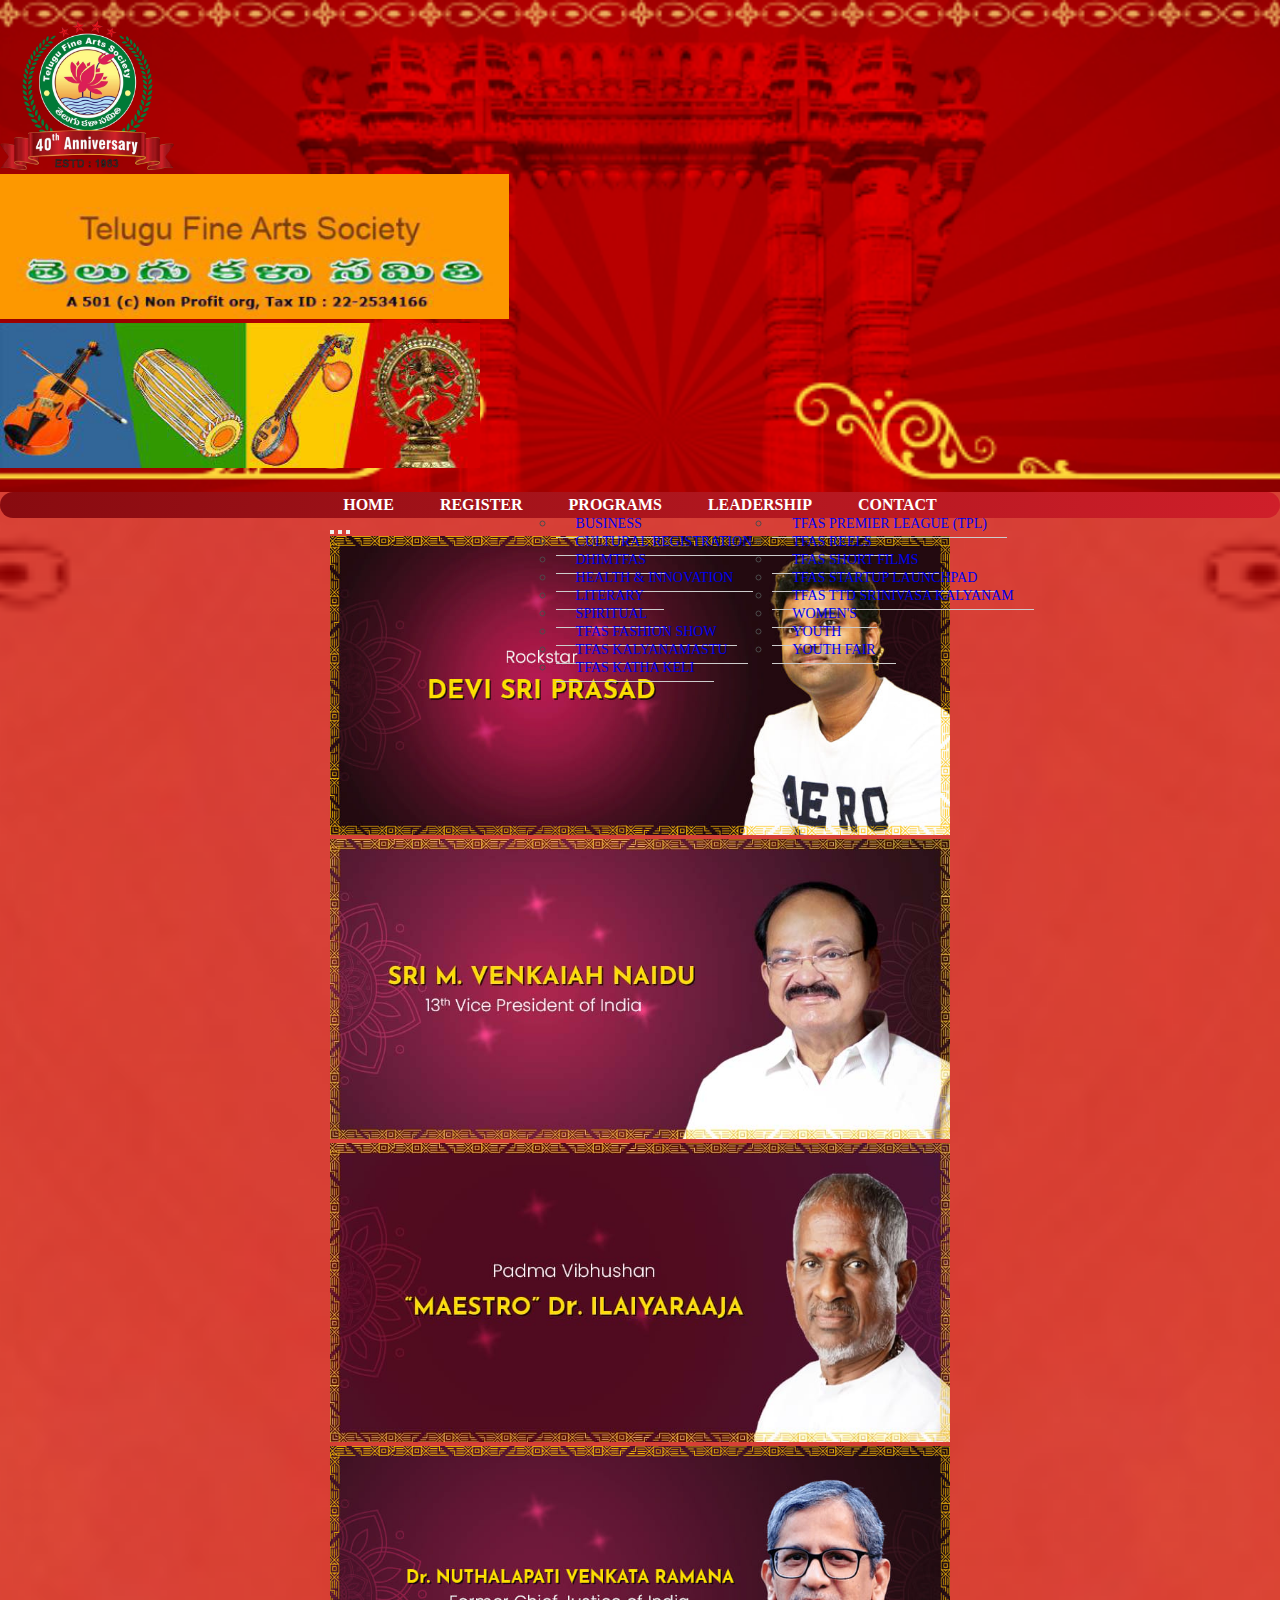
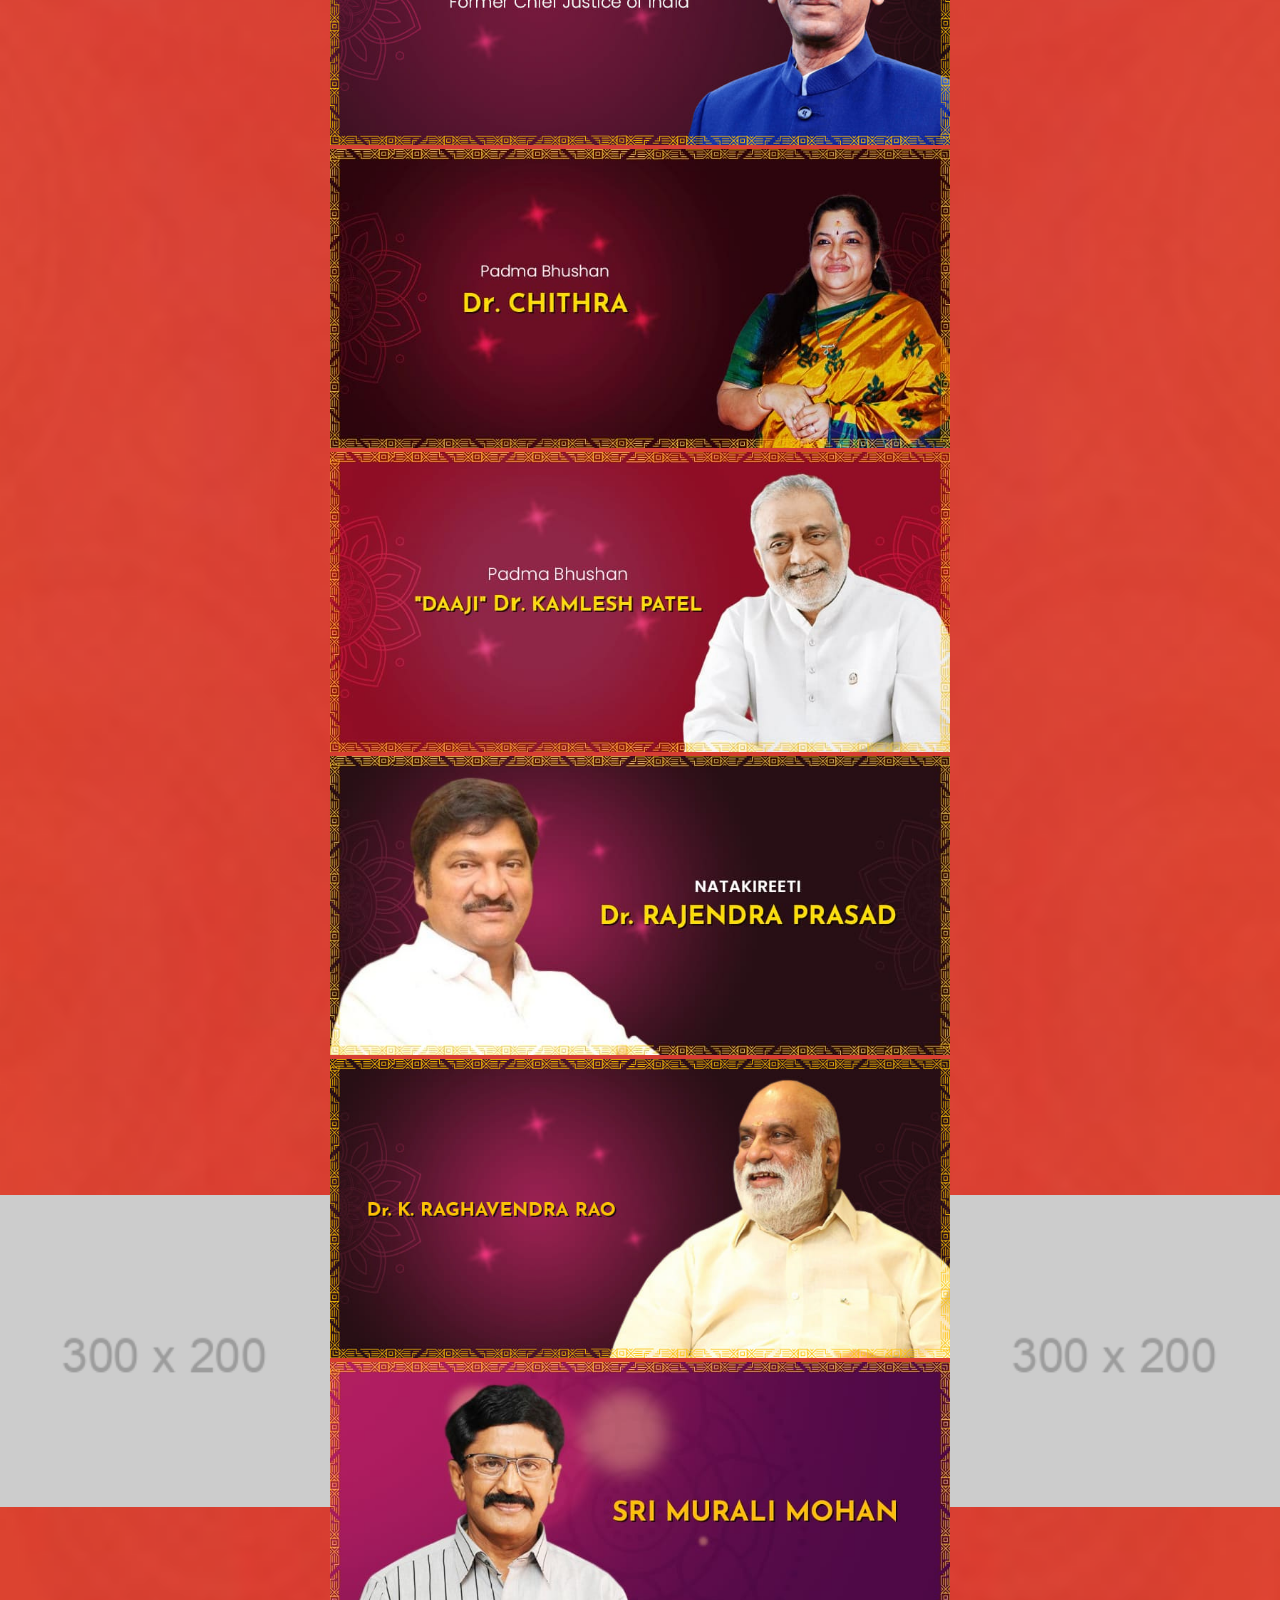
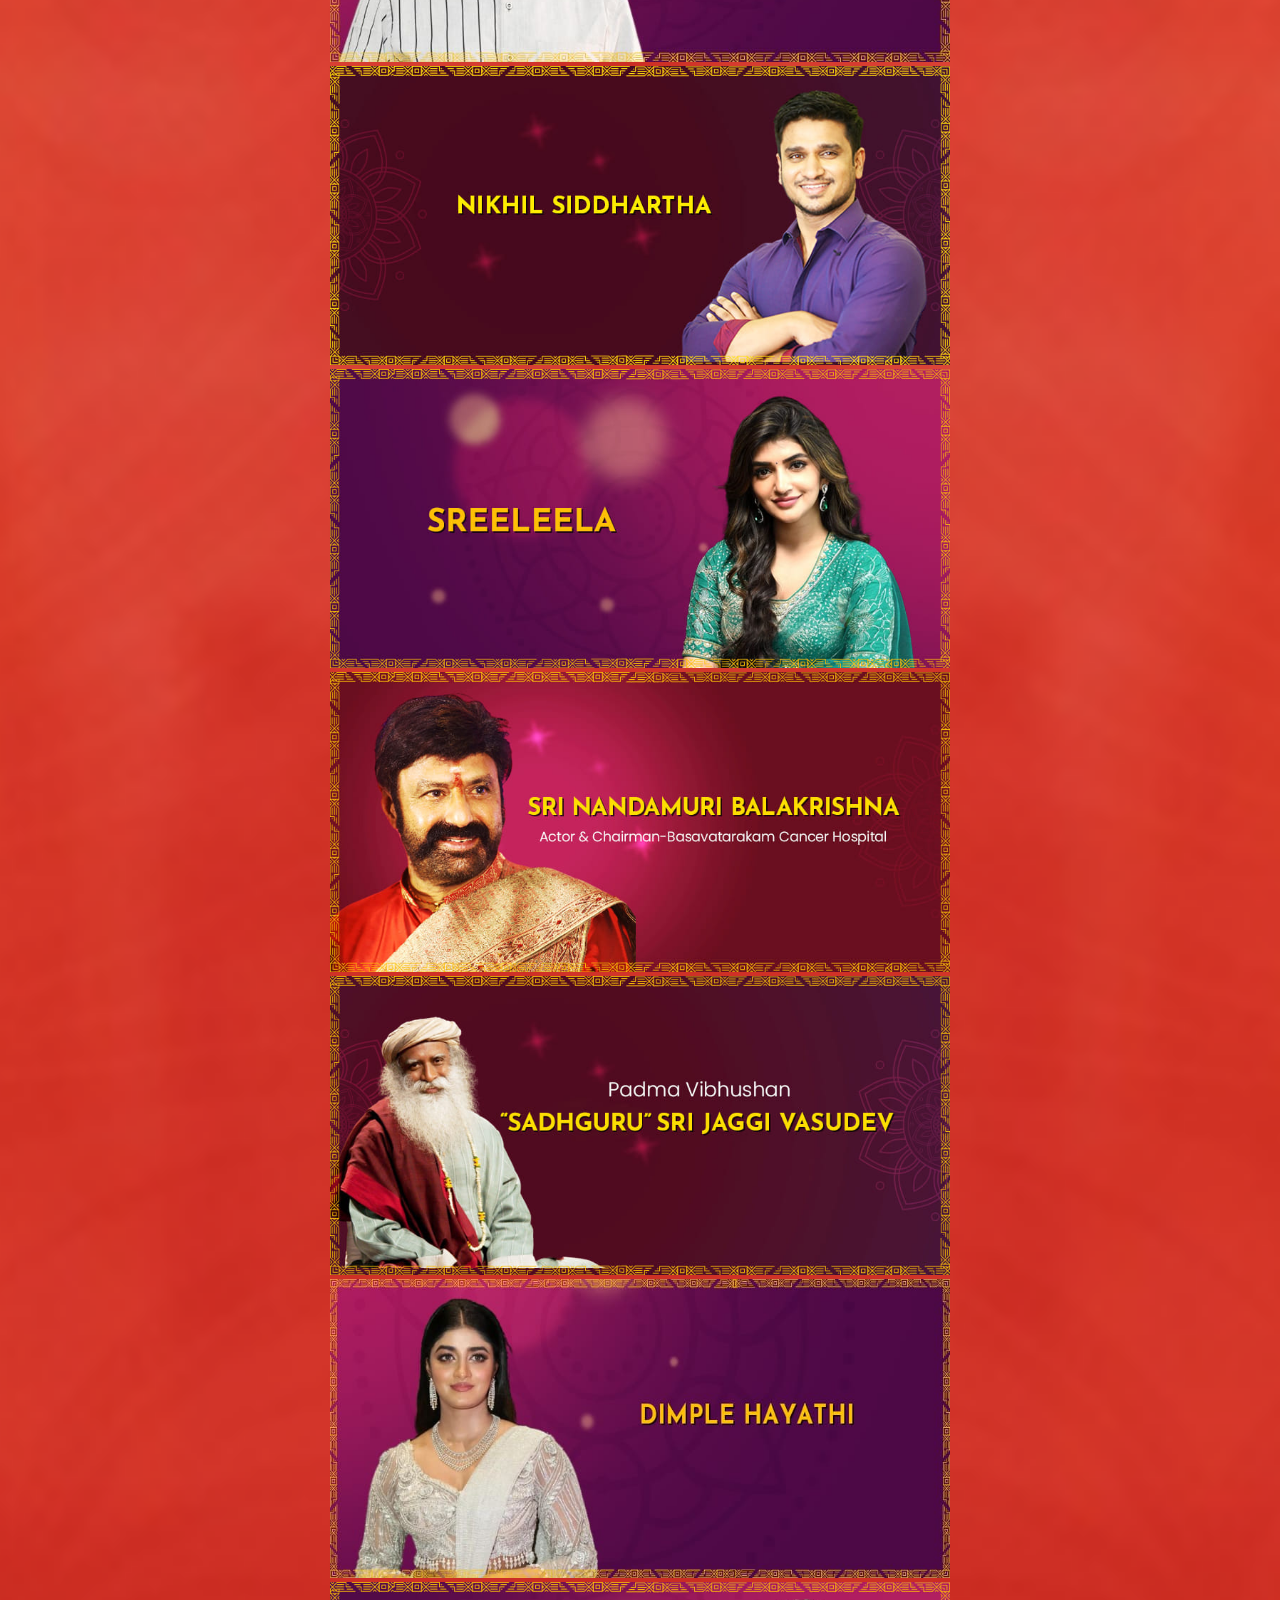
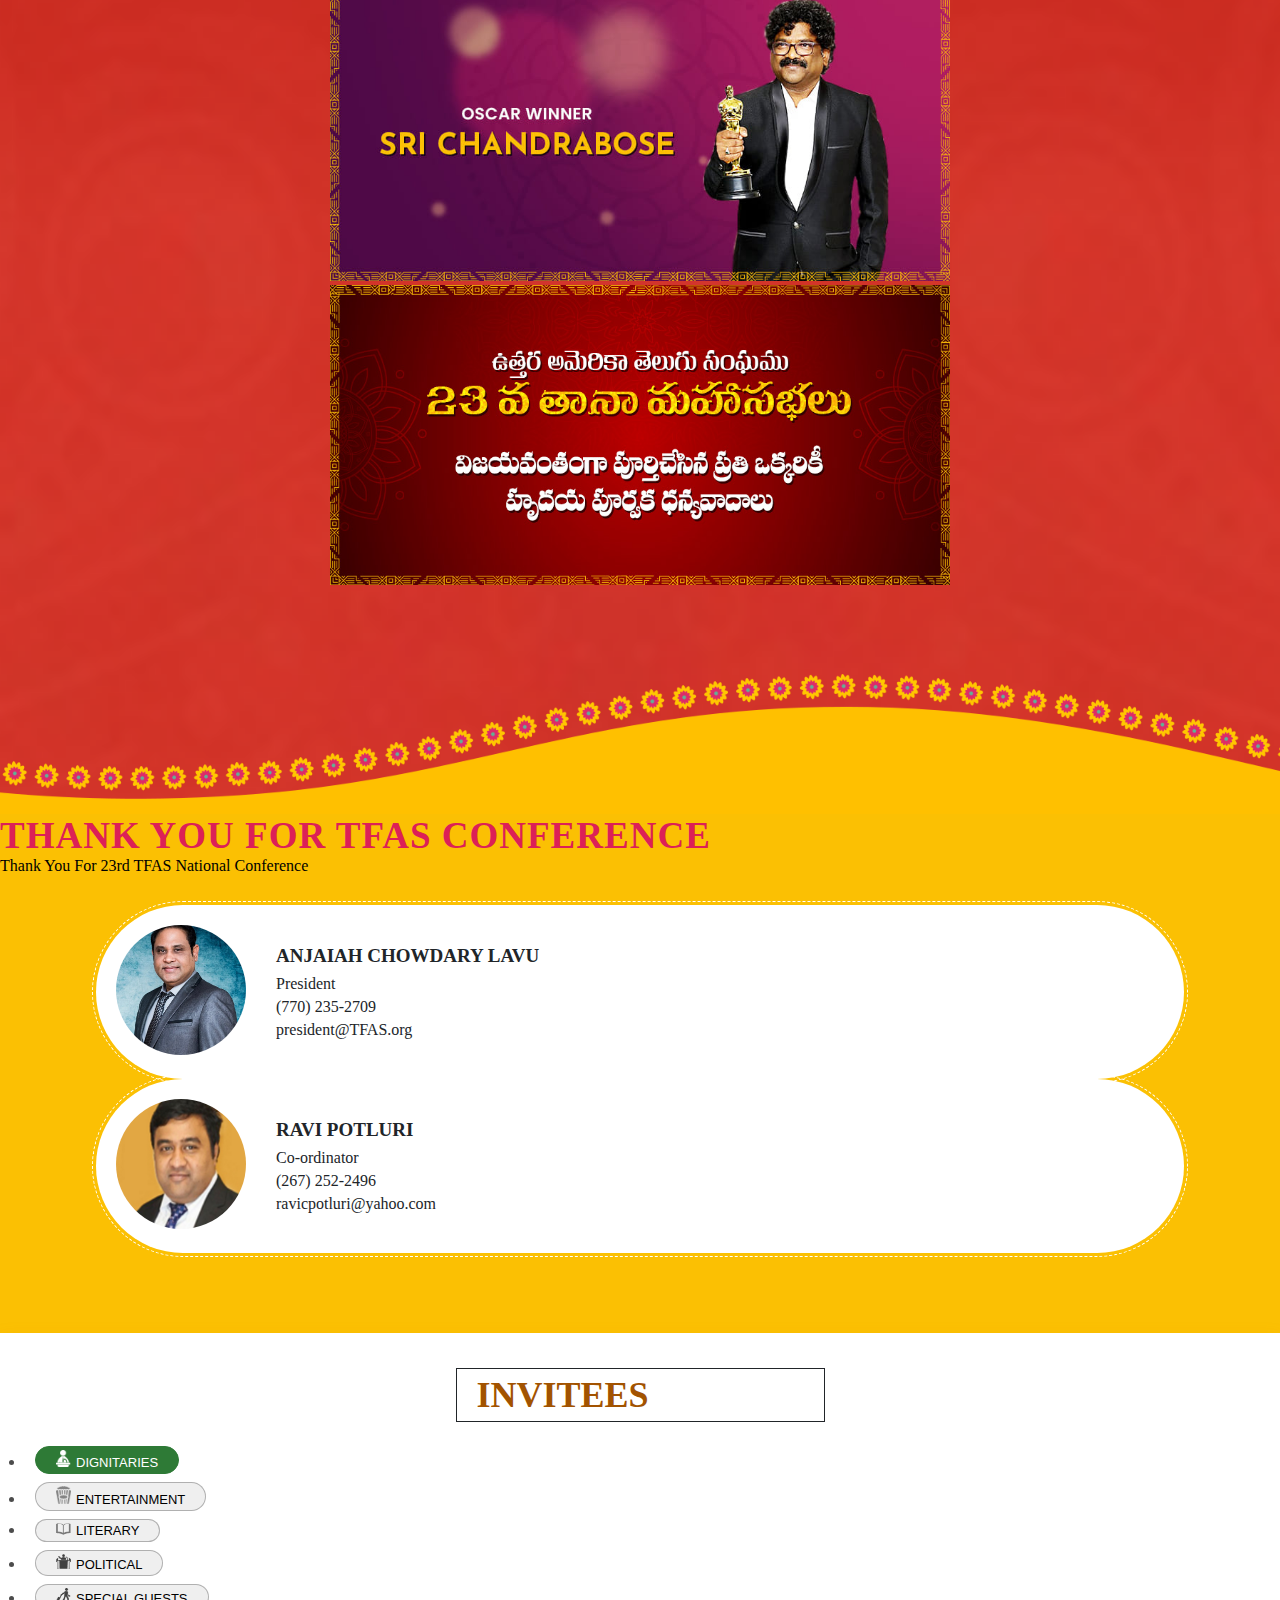
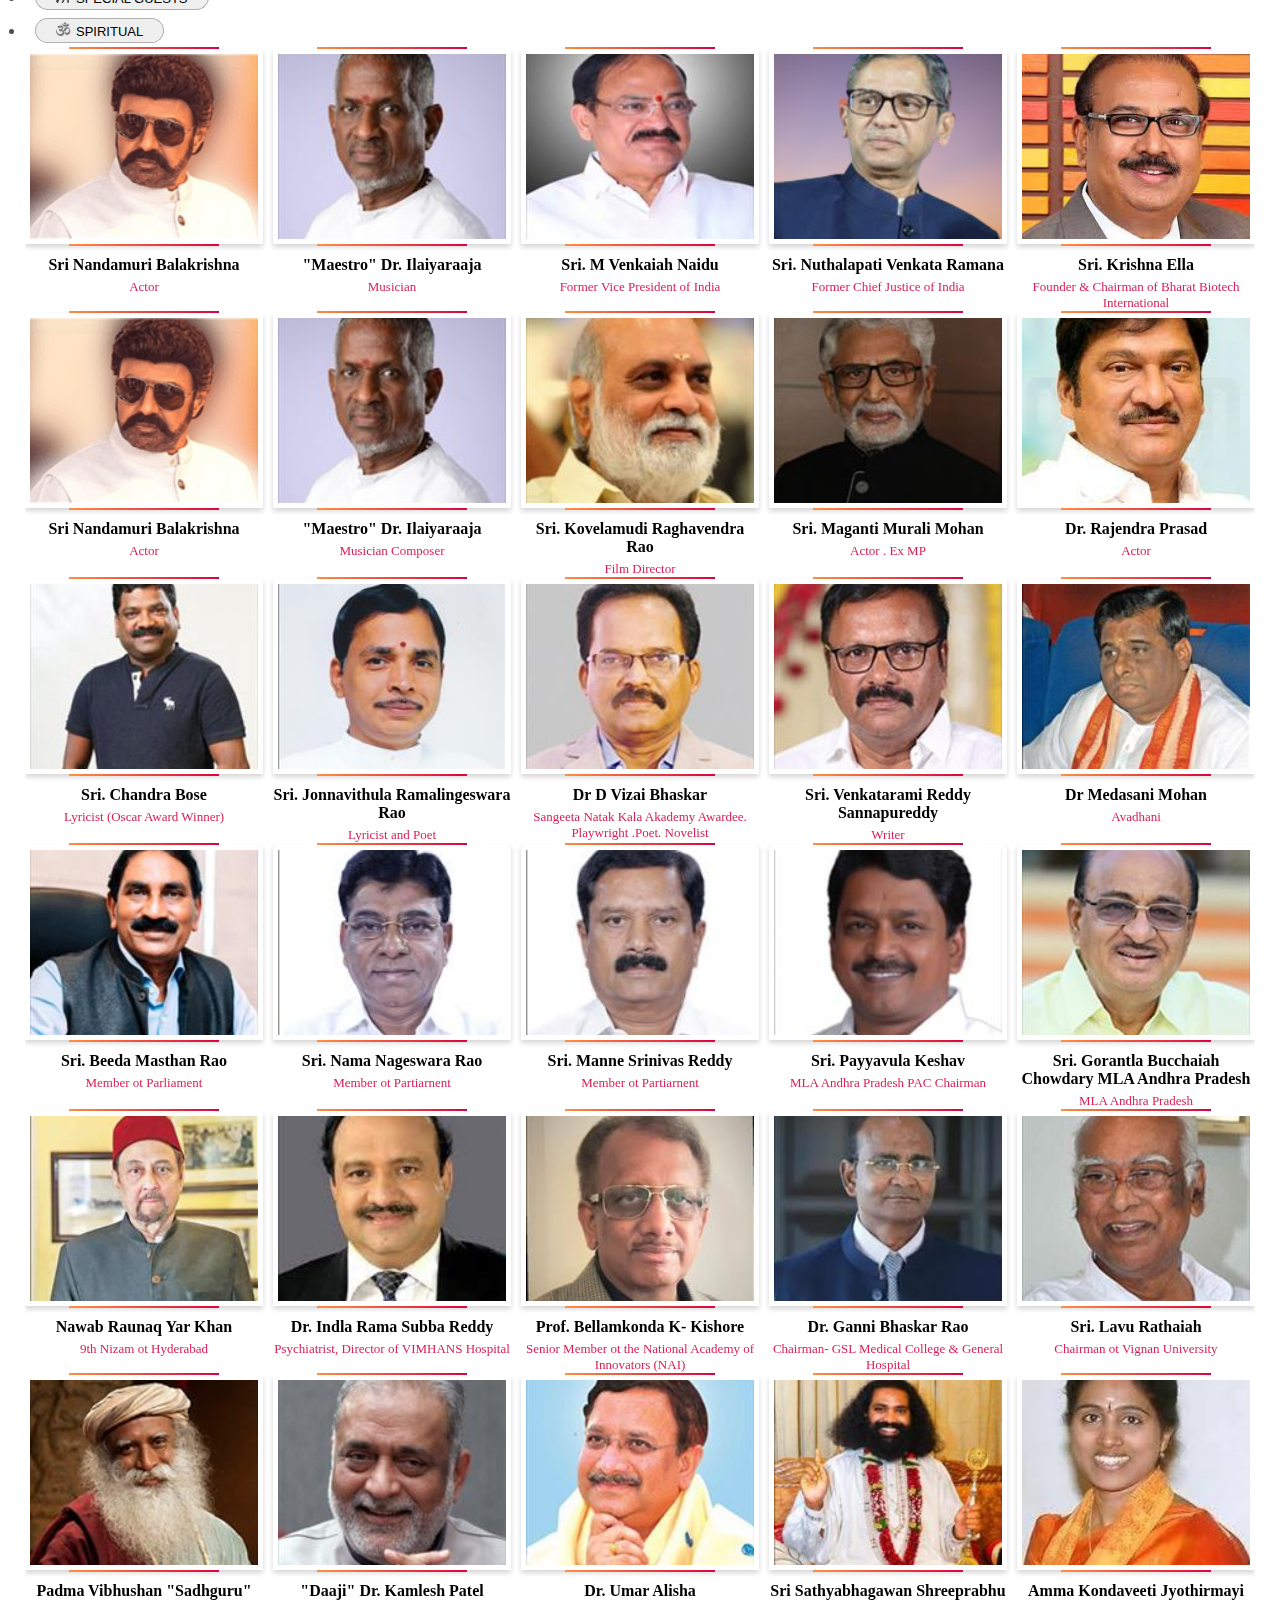
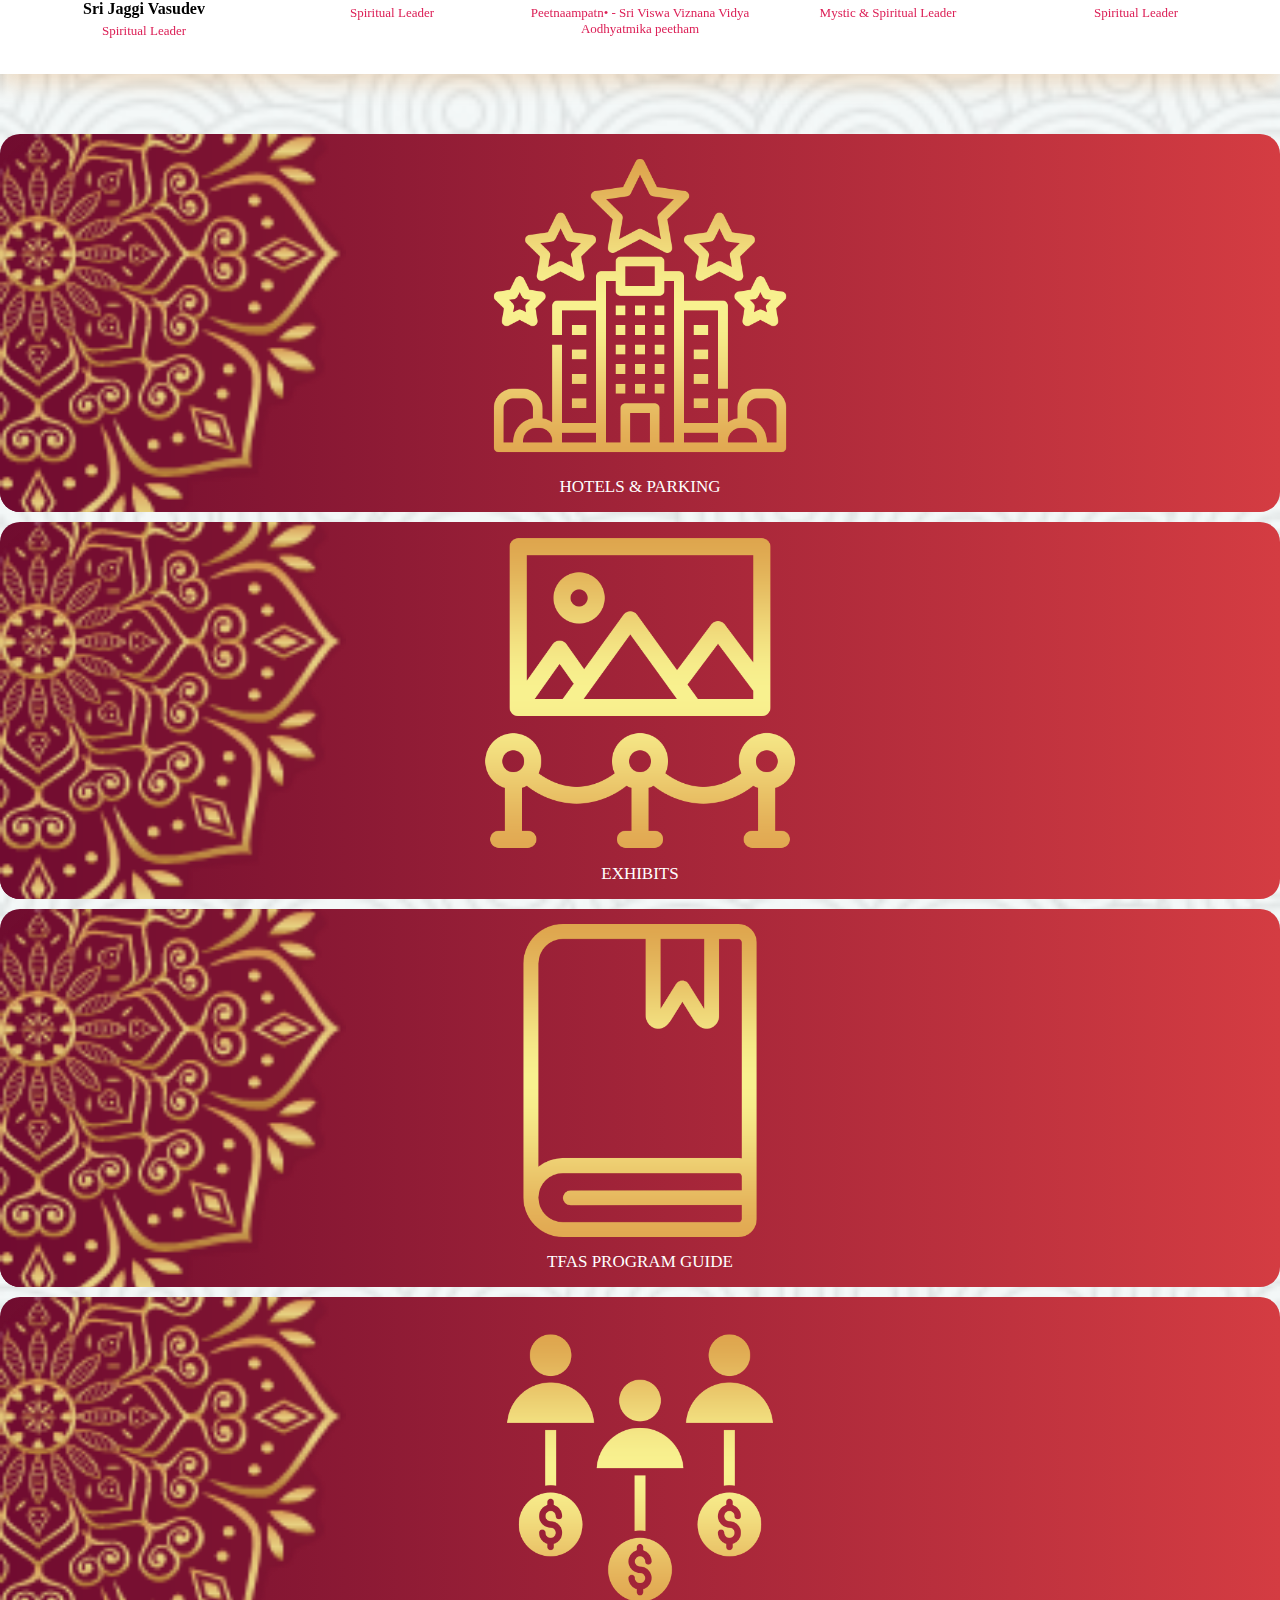
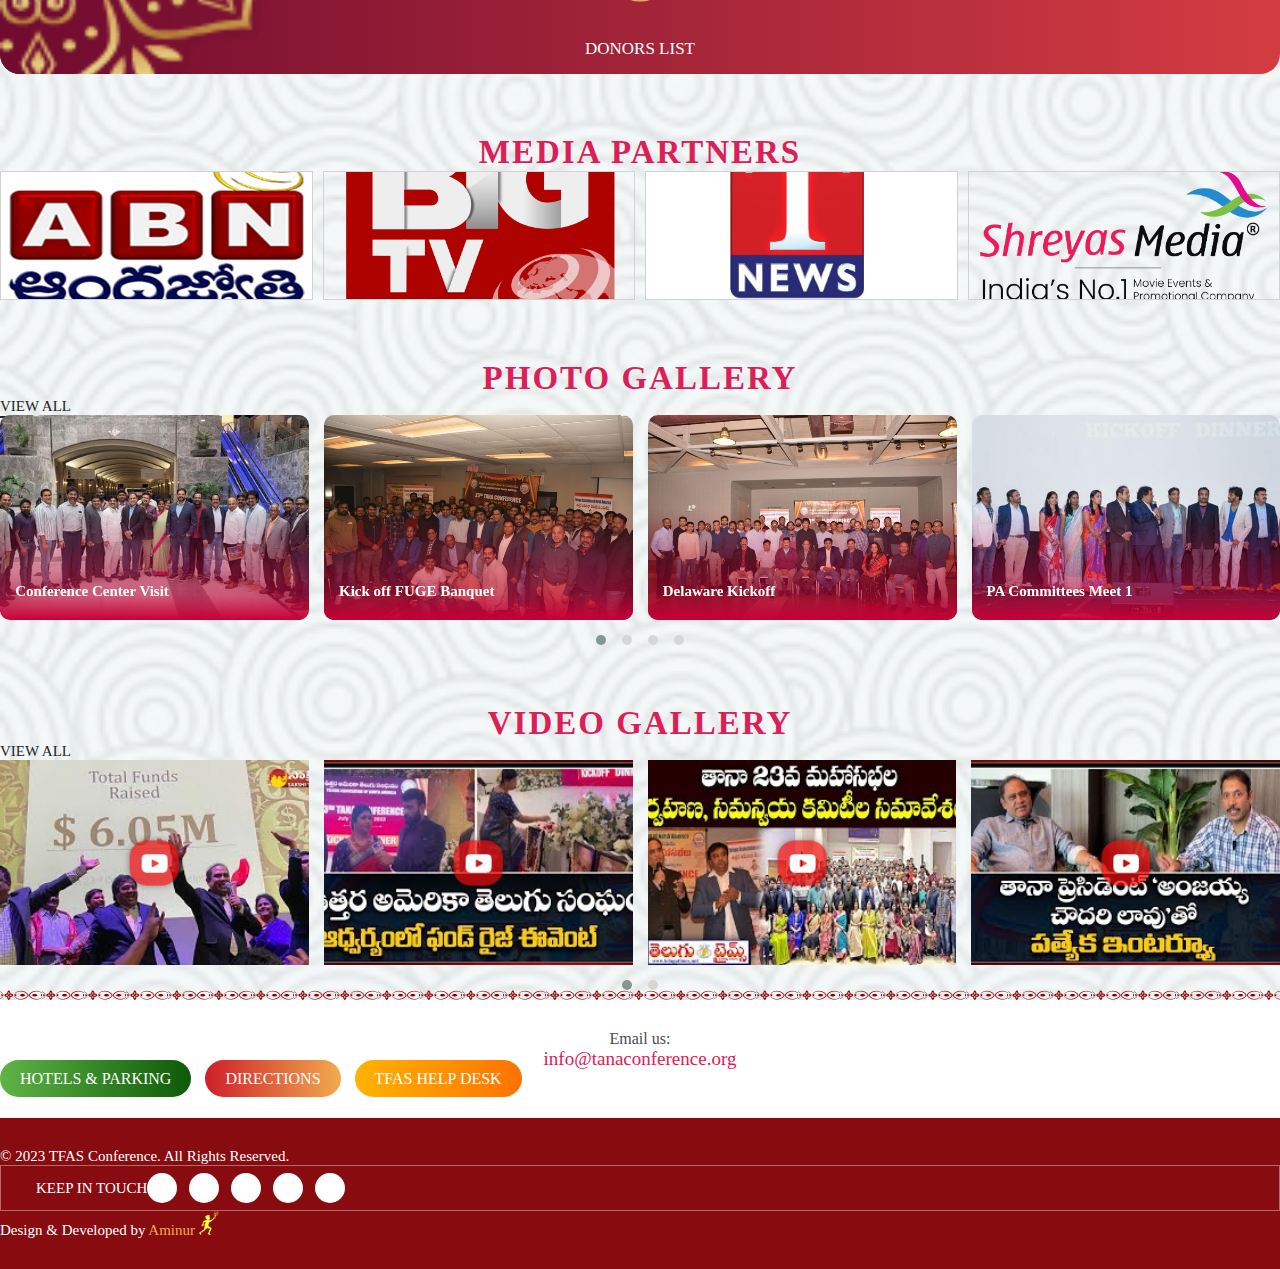
<file: index.html>
<!DOCTYPE html>
<html lang="en">

<head>
    <meta charset="UTF-8">
    <meta name="viewport" content="width=device-width, initial-scale=1.0">
    <title>Telugu Association of North America</title>

    <!-- google fonts -->
    <link href="https://fonts.googleapis.com/css2?family=Josefin+Sans:wght@600;700&display=swap" rel="stylesheet">

    <!-- cdns -->
    <link rel="stylesheet" href="https://cdnjs.cloudflare.com/ajax/libs/font-awesome/6.4.2/css/all.min.css"
        integrity="sha512-z3gLpd7yknf1YoNbCzqRKc4qyor8gaKU1qmn+CShxbuBusANI9QpRohGBreCFkKxLhei6S9CQXFEbbKuqLg0DA=="
        crossorigin="anonymous" referrerpolicy="no-referrer" />
    <link href="https://cdn.jsdelivr.net/npm/bootstrap@5.0.2/dist/css/bootstrap.min.css" rel="stylesheet"
        integrity="sha384-EVSTQN3/azprG1Anm3QDgpJLIm9Nao0Yz1ztcQTwFspd3yD65VohhpuuCOmLASjC" crossorigin="anonymous">
    <link rel="stylesheet" href="https://cdnjs.cloudflare.com/ajax/libs/OwlCarousel2/2.3.1/assets/owl.carousel.css">


    <!-- custom css -->
    <link rel="stylesheet" href="css/owl.carousel.min.css">
    <link rel="stylesheet" href="css/owl.theme.default.min.css">
    <link rel="stylesheet" href="css/style.css">
    <link rel="stylesheet" href="css/media.css">
</head>

<body>
    <!-- header -->
    <div class="header" id="header">
        <div class="container">
            <div class="row align-items-center header_top_images">
                <div class="hmg d-flex align-items-center">
                    <div class="col-sm-3 col-md-2 col-lg-2 text-center first_logo p-0">
                        <img src="images/center-logo.png" class="img-fluid w-100" alt="">
                    </div>
                    <div class="col-sm-4 col-md-5 col-lg-5 text-center center-logo p-0">
                        <img src="images/eng-logo.png" class="img-fluid w-100" alt="">
                    </div>
                    <div class="col-sm-4 col-md-5 col-lg-5 text-center center-logo last_logo p-0">
                        <img src="images/tel-logo.png" class="img-fluid w-100" alt="">
                    </div>
                </div>
            </div>
        </div>
        <!-- canvas -->
        <div class="canvas fixed-top">
            <a class="btn offcanvas_icon" data-bs-toggle="offcanvas" href="#offcanvasExample" role="button"
                aria-controls="offcanvasExample">
                <i class="fa-solid fa-bars"></i>
            </a>

            <div class="offcanvas offcanvas-end" tabindex="-1" id="offcanvasExample"
                aria-labelledby="offcanvasExampleLabel">
                <div class="offcanvas-header">
                    <button type="button" class="btn-close text-reset" data-bs-dismiss="offcanvas"
                        aria-label="Close"></button>
                </div>

                <div class="offcanvas-body">
                    <ul>
                        <li class="nav-item">
                            <a class="nav-link active" aria-current="page" href="index.html">Home</a>
                        </li>
                        <li class="nav-item">
                            <a class="nav-link" href="register.html">Register</a>
                        </li>
                        <li class="nav-item dropdown">
                            <a class="nav-link dropdown-toggle" href="#" id="navbarDropdown" role="button"
                                data-bs-toggle="dropdown" aria-expanded="false">
                                Programs
                            </a>
                            <ul class="dropdown-menu" aria-labelledby="navbarDropdown">
                                <div class="drop canv_drop2">
                                    <div class="left_drop">
                                        <li><a class="dropdown-item" href="prog-buisness.html
                                        ">BUSINESS</a></li>
                                        <li><a class="dropdown-item" href="prog-buisness.html
                                            ">CULTURAL REGISTRATION</a></li>
                                        <li><a class="dropdown-item" href="prog-buisness.html
                                                ">DHIMTFAS</a></li>
                                        <li><a class="dropdown-item" href="prog-buisness.html
                                                    ">HEALTH & INNOVATION</a></li>
                                        <li><a class="dropdown-item" href="prog-buisness.html
                                                        ">LITERARY</a></li>
                                        <li><a class="dropdown-item" href="prog-buisness.html
                                                            ">SPIRITUAL</a></li>
                                        <li><a class="dropdown-item" href="prog-buisness.html
                                                                ">TFAS FASHION SHOW</a></li>
                                        <li><a class="dropdown-item" href="prog-buisness.html
                                                                    ">TFAS KALYANAMASTU</a></li>
                                        <li><a class="dropdown-item" href="prog-buisness.html
                                                                        ">TFAS KATHA KELI</a></li>
                                    </div>
                                    <div class="right_drop">
                                        <li><a class="dropdown-item" href="prog-buisness.html
                                        ">TFAS PREMIER LEAGUE (TPL)</a></li>
                                        <li><a class="dropdown-item" href="prog-buisness.html
                                            ">TFAS REELS</a></li>
                                        <li><a class="dropdown-item" href="prog-buisness.html
                                                ">TFAS SHORT FILMS</a></li>
                                        <li><a class="dropdown-item" href="prog-buisness.html
                                                    ">TFAS STARTUP LAUNCHPAD</a></li>
                                        <li><a class="dropdown-item" href="prog-buisness.html
                                                        ">TFAS TTD SRINIVASA KALYANAM</a></li>
                                        <li><a class="dropdown-item" href="prog-buisness.html
                                                            ">WOMEN'S</a></li>
                                        <li><a class="dropdown-item" href="prog-buisness.html
                                                                ">YOUTH</a></li>
                                        <li><a class="dropdown-item" href="prog-buisness.html
                                                                    ">YOUTH FAIR</a></li>

                                    </div>
                                </div>
                            </ul>
                        </li>
                        <li class="nav-item">
                            <a class="nav-link" href="leadership.html">Leadership</a>
                        </li>
                        <li class="nav-item">
                            <a class="nav-link" href="contact.html">Contact</a>
                        </li>
                    </ul>
                </div>
            </div>
        </div>
    </div>

    <!-- header end -->
    <!-- hero -->
    <div id="hero">
        <div class="hero_block">
            <div class="container">
                <div class="row navbar">
                    <!-- navbar -->
                    <div class="col p-0 firstnavbar">
                        <ul class="navbar-nav">
                            <li class="nav-item">
                                <a class="nav-link active" aria-current="page" href="index.html">Home</a>
                            </li>
                            <li class="nav-item">
                                <a class="nav-link" href="register.html">Register</a>
                            </li>
                            <li class="nav-item dropdown">
                                <a class="nav-link dropdown-toggle" href="#" id="navbarDropdown" role="button"
                                    data-bs-toggle="dropdown" aria-expanded="false">
                                    Programs
                                </a>
                                <ul class="dropdown-menu" aria-labelledby="navbarDropdown">
                                    <div class="drop">
                                        <div class="left_drop">
                                            <li><a class="dropdown-item" href="prog-buisness.html
                                            ">BUSINESS</a></li>
                                            <li><a class="dropdown-item" href="prog-buisness.html
                                                ">CULTURAL REGISTRATION</a></li>
                                            <li><a class="dropdown-item" href="prog-buisness.html
                                                    ">DHIMTFAS</a></li>
                                            <li><a class="dropdown-item" href="prog-buisness.html
                                                        ">HEALTH & INNOVATION</a></li>
                                            <li><a class="dropdown-item" href="prog-buisness.html
                                                            ">LITERARY</a></li>
                                            <li><a class="dropdown-item" href="prog-buisness.html
                                                                ">SPIRITUAL</a></li>
                                            <li><a class="dropdown-item" href="prog-buisness.html
                                                                    ">TFAS FASHION SHOW</a></li>
                                            <li><a class="dropdown-item" href="prog-buisness.html
                                                                        ">TFAS KALYANAMASTU</a></li>
                                            <li><a class="dropdown-item" href="prog-buisness.html
                                                                            ">TFAS KATHA KELI</a></li>
                                        </div>
                                        <div class="right_drop">
                                            <li><a class="dropdown-item" href="prog-buisness.html
                                            ">TFAS PREMIER LEAGUE (TPL)</a></li>
                                            <li><a class="dropdown-item" href="prog-buisness.html
                                                ">TFAS REELS</a></li>
                                            <li><a class="dropdown-item" href="prog-buisness.html
                                                    ">TFAS SHORT FILMS</a></li>
                                            <li><a class="dropdown-item" href="prog-buisness.html
                                                        ">TFAS STARTUP LAUNCHPAD</a></li>
                                            <li><a class="dropdown-item" href="prog-buisness.html
                                                            ">TFAS TTD SRINIVASA KALYANAM</a></li>
                                            <li><a class="dropdown-item" href="prog-buisness.html
                                                                ">WOMEN'S</a></li>
                                            <li><a class="dropdown-item" href="prog-buisness.html
                                                                    ">YOUTH</a></li>
                                            <li><a class="dropdown-item" href="prog-buisness.html
                                                                        ">YOUTH FAIR</a></li>

                                        </div>
                                    </div>
                                </ul>
                            </li>
                            <li class="nav-item">
                                <a class="nav-link" href="leadership.html">Leadership</a>
                            </li>
                            <li class="nav-item">
                                <a class="nav-link" href="contact.html">Contact</a>
                            </li>
                        </ul>
                    </div>

                    <div class="hero_bg_images">
                        <img src="images/banana-leaf1.png" class="img-fluid" alt="">
                        <img src="images/banana-leaf2.png" class="img-fluid" alt="">
                        <img src="images/dance-icon.png" class="img-fluid" alt="">
                        <img src="images/dance-icon.png" class="img-fluid" alt="">

                    </div>
                </div>
                <div class="row mt-3 hero_card">
                    <div class="col-lg-12 col-md-12 p-0 banner">
                        <div class="hero-content-image">
                            <img src="images/300x200.png" class="img-fluid" alt="Placeholder Image">
                        </div>

                        <div class="hero-slide">
                            <div id="heroSlide" class="carousel slide" data-bs-ride="carousel">
                                <div class="carousel-indicators">
                                    <button type="button" data-bs-target="#carouselExampleIndicators"
                                        data-bs-slide-to="0" class="active" aria-current="true"
                                        aria-label="Slide 1"></button>
                                    <button type="button" data-bs-target="#carouselExampleIndicators"
                                        data-bs-slide-to="1" aria-label="Slide 2"></button>
                                    <button type="button" data-bs-target="#carouselExampleIndicators"
                                        data-bs-slide-to="2" aria-label="Slide 3"></button>
                                </div>
                                <div class="carousel-inner hero_carousel">
                                    <div class="carousel-item active">
                                        <img src="images/31-devisriprasad.jpeg" class="img-fluid w-100" alt="...">
                                    </div>
                                    <div class="carousel-item">
                                        <img src="images/33-venkayyanaidu.jpeg" class="img-fluid w-100" alt="...">
                                    </div>
                                    <div class="carousel-item">
                                        <img src="images/35-ilayaraja.jpeg" class="img-fluid w-100" alt="...">
                                    </div>
                                    <div class="carousel-item">
                                        <img src="images/36-nvramana.jpeg" class="img-fluid w-100" alt="...">
                                    </div>
                                    <div class="carousel-item">
                                        <img src="images/37-kschithra.jpeg" class="img-fluid w-100" alt="...">
                                    </div>
                                    <div class="carousel-item">
                                        <img src="images/38-drkamleshpatel.jpeg" class="img-fluid w-100" alt="...">
                                    </div>
                                    <div class="carousel-item">
                                        <img src="images/41-rejendraprasad.jpeg" class="img-fluid w-100" alt="...">
                                    </div>
                                    <div class="carousel-item">
                                        <img src="images/42-raghavend.jpeg" class="img-fluid w-100" alt="...">
                                    </div>
                                    <div class="carousel-item">
                                        <img src="images/43-murali.jpeg" class="img-fluid w-100" alt="...">
                                    </div>
                                    <div class="carousel-item">
                                        <img src="images/44-nikhilsiddartha.jpeg" class="img-fluid w-100" alt="...">
                                    </div>
                                    <div class="carousel-item">
                                        <img src="images/45-sreeleela.jpeg" class="img-fluid w-100" alt="...">
                                    </div>
                                    <div class="carousel-item">
                                        <img src="images/48-balayya.jpeg" class="img-fluid w-100" alt="...">
                                    </div>
                                    <div class="carousel-item">
                                        <img src="images/49-sadguru.jpeg" class="img-fluid w-100" alt="...">
                                    </div>
                                    <div class="carousel-item">
                                        <img src="images/50-dimplehayathi.jpeg" class="img-fluid w-100" alt="...">
                                    </div>
                                    <div class="carousel-item">
                                        <img src="images/51-chandrabose.jpeg" class="img-fluid w-100" alt="...">
                                    </div>
                                    <div class="carousel-item">
                                        <img src="images/53-thankyou.jpeg" class="img-fluid w-100" alt="...">
                                    </div>
                                </div>
                            </div>
                        </div>

                        <div class="hero-content-image">
                            <img src="images/300x200.png" class="img-fluid" alt="Placeholder Image">
                        </div>
                    </div>
                </div>
            </div>
        </div>
    </div>
    <!-- hero end -->
    <!-- conference  -->
    <div id="conference">
        <div class="container">
            <div class="row">
                <div class="col">
                    <div class="conference-title text-center">
                        <h2>THANK YOU FOR TFAS CONFERENCE</h2>
                        <p>Thank You For 23rd TFAS National Conference</p>
                    </div>
                    <div class="conference-content">
                        <div class="row">
                            <div class="col-md-6">
                                <div class="conference-person">
                                    <div class="conference-person-img text-center">
                                        <img src="images/tn_anjaiah-chowdary-lavu.jpg" class="img-fluid img-circle"
                                            alt="">
                                    </div>
                                    <div class="conference-person-info">
                                        <h4>ANJAIAH CHOWDARY LAVU</h4>
                                        <p>President</p>
                                        <p><a href="tel: (770) 235-2709">(770) 235-2709</a></p>
                                        <p><a href="mailto: president@TFAS.org">president@TFAS.org</a></p>
                                    </div>
                                    <!-- <div class="row">
                                        <div class="col-4">

                                        </div>
                                        <div class="col-8">

                                        </div>
                                    </div> -->
                                </div>
                            </div>
                            <div class="col-md-6">
                                <div class="conference-person">
                                    <div class="conference-person-img text-center">
                                        <img src="images/Ravi-Potluri.jpg" class="img-fluid img-circle" alt="">
                                    </div>
                                    <div class="conference-person-info">
                                        <h4>RAVI POTLURI</h4>
                                        <p>Co-ordinator</p>
                                        <p><a href="tel: (267) 252-2496">(267) 252-2496</a></p>
                                        <p><a href="mailto: ravicpotluri@yahoo.com">ravicpotluri@yahoo.com</a></p>
                                    </div>
                                    <!-- <div class="row">
                                        <div class="col-4">
                                            <div class="conference-person-img">
                                                <img src="https://placehold.co/130x130" class="img-fluid img-circle"
                                                    alt="">
                                            </div>
                                        </div>
                                        <div class="col-8">
                                            <div class="conference-person-info">
                                                <h4>ANJAIAH CHOWDARY LAVU</h4>
                                                <p>President</p>
                                                <p><a href="tel: (770) 235-2709">(770) 235-2709</a></p>
                                                <p><a href="mailto: president@TFAS.org">president@TFAS.org</a></p>
                                            </div>
                                        </div>
                                    </div> -->
                                </div>
                            </div>
                        </div>
                    </div>
                </div>
            </div>
        </div>
    </div>
    <!-- conference end -->
    <!-- invitees -->
    <div class="c-30" id="invitees">
        <div class="container">
            <div class="row">
                <div class="col">
                    <div class="section-padding gallery-section" id="gallery">
                        <div class="container">
                            <!-- Section Title Start -->
                            <div class="text-center">
                                <h2 class="title">INVITEES</h2>
                            </div>
                            <!-- Section Title End -->

                            <div class="menu_tab wow fadeInDown" data-wow-duration="2s" data-wow-delay="0">
                                <ul class="nav nav-pills mb-3" id="pills-tab" role="tablist">
                                    <li class="nav-item" role="presentation">
                                        <button class="nav-link btn-filter active" id="pills-digni-tab"
                                            data-bs-toggle="pill" data-bs-target="#pills-digni" type="button" role="tab"
                                            aria-controls="pills-digni" aria-selected="true"><img
                                                src="images/political-ico.png" class="img-fluid" alt="">DIGNITARIES
                                        </button>
                                    </li>
                                    <li class="nav-item" role="presentation">
                                        <button class="nav-link btn-filter" id="pills-entertain-tab"
                                            data-bs-toggle="pill" data-bs-target="#pills-entertain" type="button"
                                            role="tab" aria-controls="pills-entertain" aria-selected="false"><img
                                                src="images/entertain-ico.png" class="img-fluid"
                                                alt="">ENTERTAINMENT</button>
                                    </li>
                                    <li class="nav-item" role="presentation">
                                        <button class="nav-link btn-filter" id="pills-literary-tab"
                                            data-bs-toggle="pill" data-bs-target="#pills-literary" type="button"
                                            role="tab" aria-controls="pills-literary" aria-selected="false"><img
                                                src="images/literary-ico.png" class="img-fluid" alt="">LITERARY</button>
                                    </li>
                                    <li class="nav-item" role="presentation">
                                        <button class="nav-link btn-filter" id="pills-political-tab"
                                            data-bs-toggle="pill" data-bs-target="#pills-political" type="button"
                                            role="tab" aria-controls="pills-political" aria-selected="false"><img
                                                src="images/new-political.png" class="img-fluid"
                                                alt="">POLITICAL</button>
                                    </li>
                                    <li class="nav-item" role="presentation">
                                        <button class="nav-link btn-filter" id="pills-spguest-tab" data-bs-toggle="pill"
                                            data-bs-target="#pills-spguest" type="button" role="tab"
                                            aria-controls="pills-spguest" aria-selected="false"><img
                                                src="images/guest.png" class="img-fluid" alt="">SPECIAL
                                            GUESTS</button>
                                    </li>
                                    <li class="nav-item" role="presentation">
                                        <button class="nav-link btn-filter" id="pills-spiritual-tab"
                                            data-bs-toggle="pill" data-bs-target="#pills-spiritual" type="button"
                                            role="tab" aria-controls="pills-spiritual" aria-selected="false"><img
                                                src="images/literary-ohm-ico.png" class="img-fluid"
                                                alt="">SPIRITUAL</button>
                                    </li>
                                </ul>


                                <div class="tab-content" id="pills-tabContent">
                                    <!-- digni tab content -->
                                    <div class="tab-pane fade active show" id="pills-digni" role="tabpanel"
                                        aria-labelledby="pills-digni-tab">
                                        <div class="owl-carousel invitee_carousel">
                                            <div class="invitee_card">
                                                <div class="inv_img">
                                                    <img src="images/212-srinandamuribalakrishna.png" class="img-fluid"
                                                        class="d-block w-100" alt="...">
                                                </div>
                                                <div class="invitee_content">
                                                    <h3>Sri Nandamuri Balakrishna </h3>
                                                    <p>Actor</p>
                                                </div>
                                            </div>

                                            <div class="invitee_card">
                                                <div class="inv_img">
                                                    <img src="images/62-ilaiyaraaja.jpeg" class="img-fluid"
                                                        class="d-block w-100" alt="...">
                                                </div>
                                                <div class="invitee_content">
                                                    <h3>"Maestro" Dr. Ilaiyaraaja </h3>
                                                    <p>Musician </p>
                                                </div>
                                            </div>

                                            <div class="invitee_card">
                                                <div class="inv_img">
                                                    <img src="images/64-shrimvenkaiahnaidu.jpeg" class="img-fluid"
                                                        class="d-block w-100" alt="...">
                                                </div>
                                                <div class="invitee_content">
                                                    <h3>Sri. M Venkaiah Naidu </h3>
                                                    <p>Former Vice President of India </p>
                                                </div>
                                            </div>

                                            <div class="invitee_card">
                                                <div class="inv_img">
                                                    <img src="images/66-srinuthalapativenkataramana.png"
                                                        class="img-fluid" class="d-block w-100" alt="...">
                                                </div>
                                                <div class="invitee_content">
                                                    <h3>Sri. Nuthalapati Venkata Ramana </h3>
                                                    <p>Former Chief Justice of India </p>
                                                </div>
                                            </div>

                                            <div class="invitee_card">
                                                <div class="inv_img">
                                                    <img src="images/249-srikrishnaella.jpeg" class="img-fluid"
                                                        class="d-block w-100" alt="...">
                                                </div>
                                                <div class="invitee_content">
                                                    <h3>Sri. Krishna Ella </h3>
                                                    <p>Founder & Chairman of Bharat Biotech International </p>
                                                </div>
                                            </div>

                                            <div class="invitee_card">
                                                <div class="inv_img">
                                                    <img src="images/63-drkschithra.jpeg" class="img-fluid"
                                                        class="d-block w-100" alt="...">
                                                </div>
                                                <div class="invitee_content">
                                                    <h3>Dr. K. S. Chithra </h3>
                                                    <p>Singer </p>
                                                </div>
                                            </div>

                                            <div class="invitee_card">
                                                <div class="inv_img">
                                                    <img src="images/218-padmavibhushansadgurusrijaggivasudev.jpeg"
                                                        class="img-fluid" class="d-block w-100" alt="...">
                                                </div>
                                                <div class="invitee_content">
                                                    <h3>“Sadhguru” Sri Jaggi Vasudev </h3>
                                                    <p>Spiritual Leader </p>
                                                </div>
                                            </div>

                                            <div class="invitee_card">
                                                <div class="inv_img">
                                                    <img src="images/90-daajidrkamleshpatel.jpeg" class="img-fluid"
                                                        class="d-block w-100" alt="...">
                                                </div>
                                                <div class="invitee_content">
                                                    <h3>"Daaji" Dr. Kamlesh Patel </h3>
                                                    <p>Spiritual Leader </p>
                                                </div>
                                            </div>

                                            <div class="invitee_card">
                                                <div class="inv_img">
                                                    <img src="images/106-chandrabose.jpeg" class="img-fluid"
                                                        class="d-block w-100" alt="...">
                                                </div>
                                                <div class="invitee_content">
                                                    <h3>Sri. Chandra Bose </h3>
                                                    <p>Lyricist (Oscar Award Winner) </p>
                                                </div>
                                            </div>

                                            <div class="invitee_card">
                                                <div class="inv_img">
                                                    <img src="images/131-kanakamedalaravindra.jpeg" class="img-fluid"
                                                        class="d-block w-100" alt="...">
                                                </div>
                                                <div class="invitee_content">
                                                    <h3>Sri. Kanakamedala Ravindra </h3>
                                                    <p>MP </p>
                                                </div>
                                            </div>

                                        </div>
                                    </div>

                                    <!-- entertain tab content -->
                                    <div class="tab-pane fade" id="pills-entertain" role="tabpanel"
                                        aria-labelledby="pills-entertain-tab">
                                        <div class="owl-carousel invitee_carousel">

                                            <div class="invitee_card">
                                                <div class="inv_img">
                                                    <img src="images/212-srinandamuribalakrishna.png" class="img-fluid"
                                                        class="d-block w-100" alt="...">
                                                </div>
                                                <div class="invitee_content">
                                                    <h3>Sri Nandamuri Balakrishna </h3>
                                                    <p>Actor</p>
                                                </div>
                                            </div>

                                            <div class="invitee_card">
                                                <div class="inv_img">
                                                    <img src="images/62-ilaiyaraaja.jpeg" class="img-fluid"
                                                        class="d-block w-100" alt="...">
                                                </div>
                                                <div class="invitee_content">
                                                    <h3>"Maestro" Dr. Ilaiyaraaja </h3>
                                                    <p>Musician Composer</p>
                                                </div>
                                            </div>

                                            <div class="invitee_card">
                                                <div class="inv_img">
                                                    <img src="images/71-kovelamudiraghavendrarao.jpeg" class="img-fluid"
                                                        class="d-block w-100" alt="...">
                                                </div>
                                                <div class="invitee_content">
                                                    <h3>Sri. Kovelamudi
                                                        Raghavendra Rao</h3>
                                                    <p>Film Director</p>
                                                </div>
                                            </div>

                                            <div class="invitee_card">
                                                <div class="inv_img">
                                                    <img src="images/72-magantimuralimohan.jpeg" class="img-fluid"
                                                        class="d-block w-100" alt="...">
                                                </div>
                                                <div class="invitee_content">
                                                    <h3>Sri. Maganti Murali Mohan</h3>
                                                    <p>Actor . Ex MP</p>
                                                </div>
                                            </div>

                                            <div class="invitee_card">
                                                <div class="inv_img">
                                                    <img src="images/244-drrajendraprasad.jpeg" class="img-fluid"
                                                        class="d-block w-100" alt="...">
                                                </div>
                                                <div class="invitee_content">
                                                    <h3>Dr. Rajendra Prasad</h3>
                                                    <p>Actor </p>
                                                </div>
                                            </div>

                                            <div class="invitee_card">
                                                <div class="inv_img">
                                                    <img src="images/234-srisrikanth.jpeg" class="img-fluid"
                                                        class="d-block w-100" alt="...">
                                                </div>
                                                <div class="invitee_content">
                                                    <h3>Sri. Srikanth</h3>
                                                    <p>Actor </p>
                                                </div>
                                            </div>

                                            <div class="invitee_card">
                                                <div class="inv_img">
                                                    <img src="images/63-drkschithra.jpeg" class="img-fluid"
                                                        class="d-block w-100" alt="...">
                                                </div>
                                                <div class="invitee_content">
                                                    <h3>Dr. K. S. Chithra </h3>
                                                    <p>Singer </p>
                                                </div>
                                            </div>

                                            <div class="invitee_card">
                                                <div class="inv_img">
                                                    <img src="images/106-chandrabose.jpeg" class="img-fluid"
                                                        class="d-block w-100" alt="...">
                                                </div>
                                                <div class="invitee_content">
                                                    <h3>Sri. Chandra Bose </h3>
                                                    <p>Lyricist</p>
                                                </div>
                                            </div>

                                            <div class="invitee_card">
                                                <div class="inv_img">
                                                    <img src="images/69-devisriprasad.jpeg" class="img-fluid"
                                                        class="d-block w-100" alt="...">
                                                </div>
                                                <div class="invitee_content">
                                                    <h3>Mr. Devi Sri Prasad
                                                    </h3>
                                                    <p>Music composer</p>
                                                </div>
                                            </div>
                                            <div class="invitee_card">
                                                <div class="inv_img">
                                                    <img src="images/197-mrtgviswaprasad.jpeg" class="img-fluid"
                                                        class="d-block w-100" alt="...">
                                                </div>
                                                <div class="invitee_content">
                                                    <h3>Mr. TG Viswaprasad
                                                    </h3>
                                                    <p> Producer</p>
                                                </div>
                                            </div>

                                        </div>
                                    </div>

                                    <!-- literary2 tab content -->
                                    <div class="tab-pane fade" id="pills-literary" role="tabpanel"
                                        aria-labelledby="pills-literary-tab">
                                        <div class="owl-carousel invitee_carousel">

                                            <div class="invitee_card">
                                                <div class="inv_img">
                                                    <img src="images/106-chandrabose.jpeg" class="img-fluid"
                                                        class="d-block w-100" alt="...">
                                                </div>
                                                <div class="invitee_content">
                                                    <h3>Sri. Chandra Bose </h3>
                                                    <p>Lyricist (Oscar Award Winner) </p>
                                                </div>
                                            </div>

                                            <div class="invitee_card">
                                                <div class="inv_img">
                                                    <img src="images/103-jonnavithularamalingeswararao.jpeg"
                                                        class="img-fluid" class="d-block w-100" alt="...">
                                                </div>
                                                <div class="invitee_content">
                                                    <h3>Sri. Jonnavithula
                                                        Ramalingeswara Rao
                                                    </h3>
                                                    <p>Lyricist and Poet </p>
                                                </div>
                                            </div>

                                            <div class="invitee_card">
                                                <div class="inv_img">
                                                    <img src="images/176-drdvizaibhaskar.jpeg" class="img-fluid"
                                                        class="d-block w-100" alt="...">
                                                </div>
                                                <div class="invitee_content">
                                                    <h3>Dr D Vizai Bhaskar
                                                    </h3>
                                                    <p>Sangeeta Natak Kala Akademy
                                                        Awardee. Playwright .Poet. Novelist</p>
                                                </div>
                                            </div>

                                            <div class="invitee_card">
                                                <div class="inv_img">
                                                    <img src="images/121-srivenkataramireddysannapureddy.jpeg"
                                                        class="img-fluid" class="d-block w-100" alt="...">
                                                </div>
                                                <div class="invitee_content">
                                                    <h3>Sri. Venkatarami Reddy
                                                        Sannapureddy
                                                    </h3>
                                                    <p>Writer</p>
                                                </div>
                                            </div>

                                            <div class="invitee_card">
                                                <div class="inv_img">
                                                    <img src="images/185-drmedasanimohan.jpeg" class="img-fluid"
                                                        class="d-block w-100" alt="...">
                                                </div>
                                                <div class="invitee_content">
                                                    <h3>Dr Medasani Mohan
                                                    </h3>
                                                    <p>Avadhani</p>
                                                </div>
                                            </div>

                                            <div class="invitee_card">
                                                <div class="inv_img">
                                                    <img src="images/155-sriinnaiahnarisetti.jpeg" class="img-fluid"
                                                        class="d-block w-100" alt="...">
                                                </div>
                                                <div class="invitee_content">
                                                    <h3>Sri- Innalah Narisetti
                                                    </h3>
                                                    <p>Writer </p>
                                                </div>
                                            </div>

                                            <div class="invitee_card">
                                                <div class="inv_img">
                                                    <img src="images/122-srisrinivasaraochintakindi.jpeg"
                                                        class="img-fluid" class="d-block w-100" alt="...">
                                                </div>
                                                <div class="invitee_content">
                                                    <h3>Sri. Srinivasa Rao Chintakindi
                                                    </h3>
                                                    <p>Writer</p>
                                                </div>
                                            </div>

                                            <div class="invitee_card">
                                                <div class="inv_img">
                                                    <img src="images/215-drbeeramsundarrao.jpeg" class="img-fluid"
                                                        class="d-block w-100" alt="...">
                                                </div>
                                                <div class="invitee_content">
                                                    <h3>Dr Beeram Sundara Rao
                                                    </h3>
                                                    <p>Writer</p>
                                                </div>
                                            </div>

                                            <div class="invitee_card">
                                                <div class="inv_img">
                                                    <img src="images/123-srikhadeerbabumohammad.jpeg" class="img-fluid"
                                                        class="d-block w-100" alt="...">
                                                </div>
                                                <div class="invitee_content">
                                                    <h3>Sri- Khadeer Babu
                                                        Mohammad
                                                    </h3>
                                                    <p>Writer</p>
                                                </div>
                                            </div>

                                            <div class="invitee_card">
                                                <div class="inv_img">
                                                    <img src="images/124-smtchaitanyapingali.jpeg" class="img-fluid"
                                                        class="d-block w-100" alt="...">
                                                </div>
                                                <div class="invitee_content">
                                                    <h3>Smt- Chaitanya Pingali
                                                    </h3>
                                                    <p>Writer </p>
                                                </div>
                                            </div>

                                        </div>
                                    </div>

                                    <!-- politicalod tab content -->
                                    <div class="tab-pane fade" id="pills-political" role="tabpanel"
                                        aria-labelledby="pills-political-tab">
                                        <div class="owl-carousel invitee_carousel">

                                            <div class="invitee_card">
                                                <div class="inv_img">
                                                    <img src="images/99-beedamasthanrao.jpeg" class="img-fluid"
                                                        class="d-block w-100" alt="...">
                                                </div>
                                                <div class="invitee_content">
                                                    <h3>Sri. Beeda Masthan Rao
                                                    </h3>
                                                    <p>Member ot Parliament </p>
                                                </div>
                                            </div>

                                            <div class="invitee_card">
                                                <div class="inv_img">
                                                    <img src="images/193-srinamanageswararao.jpeg" class="img-fluid"
                                                        class="d-block w-100" alt="...">
                                                </div>
                                                <div class="invitee_content">
                                                    <h3>Sri. Nama Nageswara Rao
                                                    </h3>
                                                    <p>Member ot Partiarnent </p>
                                                </div>
                                            </div>

                                            <div class="invitee_card">
                                                <div class="inv_img">
                                                    <img src="images/194-srimannesrinivasreddy.jpeg" class="img-fluid"
                                                        class="d-block w-100" alt="...">
                                                </div>
                                                <div class="invitee_content">
                                                    <h3>Sri. Manne Srinivas Reddy</h3>
                                                    <p>Member ot Partiarnent </p>
                                                </div>
                                            </div>

                                            <div class="invitee_card">
                                                <div class="inv_img">
                                                    <img src="images/97-payyavulakeshav.jpeg" class="img-fluid"
                                                        class="d-block w-100" alt="...">
                                                </div>
                                                <div class="invitee_content">
                                                    <h3>Sri. Payyavula Keshav</h3>
                                                    <p>MLA Andhra Pradesh PAC Chairman</p>
                                                </div>
                                            </div>

                                            <div class="invitee_card">
                                                <div class="inv_img">
                                                    <img src="images/128-gorantlabucchaiahchowdary.jpeg"
                                                        class="img-fluid" class="d-block w-100" alt="...">
                                                </div>
                                                <div class="invitee_content">
                                                    <h3>Sri. Gorantla Bucchaiah
                                                        Chowdary
                                                        MLA Andhra Pradesh</h3>
                                                    <p>MLA Andhra Pradesh</p>
                                                </div>
                                            </div>

                                            <div class="invitee_card">
                                                <div class="inv_img">
                                                    <img src="images/110-gantasrinivasarao.jpeg" class="img-fluid"
                                                        class="d-block w-100" alt="...">
                                                </div>
                                                <div class="invitee_content">
                                                    <h3>Sri- Ganta Srinivasa Rao</h3>
                                                    <p>MLA Andhra Pradesh</p>
                                                </div>
                                            </div>

                                            <div class="invitee_card">
                                                <div class="inv_img">
                                                    <img src="images/201-mrjoginapallysantoshkumar.jpeg"
                                                        class="img-fluid" class="d-block w-100" alt="...">
                                                </div>
                                                <div class="invitee_content">
                                                    <h3>Sri. Joginapally Santosh
                                                        Kumar</h3>
                                                    <p>Member ot Partiarnent </p>
                                                </div>
                                            </div>

                                            <div class="invitee_card">
                                                <div class="inv_img">
                                                    <img src="images/192-srikinjarapurammohannaidu.jpeg"
                                                        class="img-fluid" class="d-block w-100" alt="...">
                                                </div>
                                                <div class="invitee_content">
                                                    <h3>Sri- Kinjarapu Ram Mohan
                                                        Naidu</h3>
                                                    <p>Member ot Partiarnent </p>
                                                </div>
                                            </div>

                                            <div class="invitee_card">
                                                <div class="inv_img">
                                                    <img src="images/238-sriyalamanchilisujanachowdary.jpeg"
                                                        class="img-fluid" class="d-block w-100" alt="...">
                                                </div>
                                                <div class="invitee_content">
                                                    <h3>Sri. Yalamanchili Sujana
                                                        Chowdary</h3>
                                                    <p>Member ot Partiarnent </p>
                                                </div>
                                            </div>

                                            <div class="invitee_card">
                                                <div class="inv_img">
                                                    <img src="images/126-srilavurathaiahvignan.jpeg" class="img-fluid"
                                                        class="d-block w-100" alt="...">
                                                </div>
                                                <div class="invitee_content">
                                                    <h3>Sri- Lavu Sri Krishna
                                                        Devarayalu</h3>
                                                    <p>Member ot Partiarnent </p>
                                                </div>
                                            </div>

                                        </div>
                                    </div>

                                    <!-- spguest tab content -->
                                    <div class="tab-pane fade" id="pills-spguest" role="tabpanel"
                                        aria-labelledby="pills-spguest-tab">
                                        <div class="owl-carousel invitee_carousel">

                                            <div class="invitee_card">
                                                <div class="inv_img">
                                                    <img src="images/191-nawabraunaqyarkhan.jpeg" class="img-fluid"
                                                        class="d-block w-100" alt="...">
                                                </div>
                                                <div class="invitee_content">
                                                    <h3>Nawab Raunaq Yar Khan
                                                    </h3>
                                                    <p>9th Nizam ot Hyderabad </p>
                                                </div>
                                            </div>

                                            <div class="invitee_card">
                                                <div class="inv_img">
                                                    <img src="images/184-drindlaramasubbareddy.jpeg" class="img-fluid"
                                                        class="d-block w-100" alt="...">
                                                </div>
                                                <div class="invitee_content">
                                                    <h3>Dr. Indla Rama Subba Reddy
                                                    </h3>
                                                    <p> Psychiatrist, Director of VIMHANS
                                                        Hospital</p>
                                                </div>
                                            </div>

                                            <div class="invitee_card">
                                                <div class="inv_img">
                                                    <img src="images/186-profbellamkondakkishore.jpeg" class="img-fluid"
                                                        class="d-block w-100" alt="...">
                                                </div>
                                                <div class="invitee_content">
                                                    <h3>Prof. Bellamkonda K- Kishore</h3>
                                                    <p>Senior Member ot the National
                                                        Academy of Innovators (NAI)</p>
                                                </div>
                                            </div>

                                            <div class="invitee_card">
                                                <div class="inv_img">
                                                    <img src="images/171-drgannibhaskarrao.jpeg" class="img-fluid"
                                                        class="d-block w-100" alt="...">
                                                </div>
                                                <div class="invitee_content">
                                                    <h3>Dr. Ganni Bhaskar Rao</h3>
                                                    <p>Chairman- GSL Medical College &
                                                        General Hospital </p>
                                                </div>
                                            </div>

                                            <div class="invitee_card">
                                                <div class="inv_img">
                                                    <img src="images/126-srilavurathaiahvignan.jpeg" class="img-fluid"
                                                        class="d-block w-100" alt="...">
                                                </div>
                                                <div class="invitee_content">
                                                    <h3>Sri. Lavu Rathaiah</h3>
                                                    <p>Chairman ot Vignan University </p>
                                                </div>
                                            </div>

                                            <div class="invitee_card">
                                                <div class="inv_img">
                                                    <img src="images/187-srikvrao.jpeg" class="img-fluid"
                                                        class="d-block w-100" alt="...">
                                                </div>
                                                <div class="invitee_content">
                                                    <h3>Sri. KV. Rao</h3>
                                                    <p>Chairman & Managing Director
                                                        Kakinada Seaoorts Ltd </p>
                                                </div>
                                            </div>

                                            <div class="invitee_card">
                                                <div class="inv_img">
                                                    <img src="images/202-sribrnaidu.png" class="img-fluid"
                                                        class="d-block w-100" alt="...">
                                                </div>
                                                <div class="invitee_content">
                                                    <h3>Sri. B.R.Naidu
                                                    </h3>
                                                    <p>Chairman - TV5</p>
                                                </div>
                                            </div>

                                            <div class="invitee_card">
                                                <div class="inv_img">
                                                    <img src="images/203-sritummalanarendrachoudary.jpeg"
                                                        class="img-fluid" class="d-block w-100" alt="...">
                                                </div>
                                                <div class="invitee_content">
                                                    <h3>Sri. Tummala Narendra
                                                        Choudary
                                                    </h3>
                                                    <p>Chairman - NTV</p>
                                                </div>
                                            </div>

                                            <div class="invitee_card">
                                                <div class="inv_img">
                                                    <img src="images/204-srivemuriradhakrishna.png" class="img-fluid"
                                                        class="d-block w-100" alt="...">
                                                </div>
                                                <div class="invitee_content">
                                                    <h3>Sri- Vemuri Radhakrishna
                                                    </h3>
                                                    <p> Managing Director - ABN Andhra
                                                        Jyothi</p>
                                                </div>
                                            </div>

                                            <div class="invitee_card">
                                                <div class="inv_img">
                                                    <img src="images/205-srirajinikanthvellalacheruvu.jpeg"
                                                        class="img-fluid" class="d-block w-100" alt="...">
                                                </div>
                                                <div class="invitee_content">
                                                    <h3>Sri. Rajinikanth
                                                        Vellalacheruvu
                                                    </h3>
                                                    <p>Managing Editor - TV9</p>
                                                </div>
                                            </div>
                                        </div>
                                    </div>

                                    <!-- spiritual tab content -->
                                    <div class="tab-pane fade" id="pills-spiritual" role="tabpanel"
                                        aria-labelledby="pills-spiritual-tab">
                                        <div class="owl-carousel invitee_carousel">

                                            <div class="invitee_card">
                                                <div class="inv_img">
                                                    <img src="images/218-padmavibhushansadgurusrijaggivasudev.jpeg"
                                                        class="img-fluid" class="d-block w-100" alt="...">
                                                </div>
                                                <div class="invitee_content">
                                                    <h3>Padma Vibhushan
                                                        "Sadhguru" Sri Jaggi
                                                        Vasudev
                                                    </h3>
                                                    <p>Spiritual Leader </p>
                                                </div>
                                            </div>

                                            <div class="invitee_card">
                                                <div class="inv_img">
                                                    <img src="images/90-daajidrkamleshpatel.jpeg" class="img-fluid"
                                                        class="d-block w-100" alt="...">
                                                </div>
                                                <div class="invitee_content">
                                                    <h3>"Daaji" Dr. Kamlesh Patel
                                                    </h3>
                                                    <p>Spiritual Leader </p>
                                                </div>
                                            </div>

                                            <div class="invitee_card">
                                                <div class="inv_img">
                                                    <img src="images/180-drumaralisha.jpeg" class="img-fluid"
                                                        class="d-block w-100" alt="...">
                                                </div>
                                                <div class="invitee_content">
                                                    <h3>Dr. Umar Alisha</h3>
                                                    <p>Peetnaampatn• - Sri Viswa Viznana
                                                        Vidya Aodhyatmika peetham</p>
                                                </div>
                                            </div>

                                            <div class="invitee_card">
                                                <div class="inv_img">
                                                    <img src="images/157-maestroshreemaashreeparamo.jpeg"
                                                        class="img-fluid" class="d-block w-100" alt="...">
                                                </div>
                                                <div class="invitee_content">
                                                    <h3>Sri Sathyabhagawan
                                                        Shreeprabhu</h3>
                                                    <p>Mystic & Spiritual Leader </p>
                                                </div>
                                            </div>

                                            <div class="invitee_card">
                                                <div class="inv_img">
                                                    <img src="images/239-ammakondaveetijyothirmayi.jpeg" class="img-fluid"
                                                        class="d-block w-100" alt="...">
                                                </div>
                                                <div class="invitee_content">
                                                    <h3>Amma Kondaveeti
                                                        Jyothirmayi</h3>
                                                    <p>Spiritual Leader </p>
                                                </div>
                                            </div>

                                            
                                        </div>
                                    </div>
                                </div>

                            </div>
                        </div>
                    </div>
                </div>
            </div>

            <!-- ivitee features start -->
            <div id="inviteesFeatures">

                <div class="row">
                    <div class="col-sm-6 col-md-3">
                        <div class="invitees-card">
                            <a href="#">
                                <div class="invitees-card-icon">
                                    <img src="images/hotels-parking.png" class="img-fluid" alt="">
                                    <p>Hotels & Parking</p>
                                </div>
                            </a>
                        </div>
                    </div>
                    <div class="col-sm-6 col-md-3">
                        <div class="invitees-card">
                            <a href="#">
                                <div class="invitees-card-icon">
                                    <img src="images/exhibits.png" class="img-fluid" alt="">
                                    <p>Exhibits</p>
                                </div>
                            </a>
                        </div>
                    </div>
                    <div class="col-sm-6 col-md-3">
                        <div class="invitees-card">
                            <a href="#">
                                <div class="invitees-card-icon">
                                    <img src="images/program-guide.png" class="img-fluid" alt="">
                                    <p>TFAS Program Guide</p>
                                </div>
                            </a>
                        </div>
                    </div>
                    <div class="col-sm-6 col-md-3">
                        <div class="invitees-card">
                            <a href="#">
                                <div class="invitees-card-icon">
                                    <img src="images/donors-list.png" class="img-fluid" alt="">
                                    <p>Donors List</p>
                                </div>
                            </a>
                        </div>
                    </div>
                </div>

            </div>
            <!-- invitee features ends -->

            <!-- partners -->
            <div id="partners">
                <div class="row align-items-center">
                    <div class="col-12 col-carousel">
                        <h2 class="shd mb-4">Media Partners</h2>
                        <div class="owl-carousel carousel-main">
                            <div><img src="images/193-apr192023347am.jpeg" class="img-fluid"></div>
                            <div><img src="images/201-may192023558am.png" class="img-fluid"></div>
                            <div><img src="images/210-jun1020231155am.jpeg" class="img-fluid"></div>
                            <div><img src="images/234-jun2320231129am.png" class="img-fluid"></div>
                            <div><img src="images/194-apr192023347am.jpeg" class="img-fluid"></div>
                            <div><img src="images/195-apr192023359am.jpeg" class="img-fluid"></div>
                            <div><img src="images/196-apr192023359am.jpeg" class="img-fluid"></div>
                            <div><img src="images/197-apr192023359am.jpeg" class="img-fluid"></div>
                            <div><img src="images/199-may1120231123am.jpeg" class="img-fluid"></div>
                            <div><img src="images/441-jun302023442am.png" class="img-fluid"></div>
                            <div><img src="images/190-apr1920231258am.jpeg" class="img-fluid"></div>
                            <div><img src="images/192-apr1920231254am.jpeg" class="img-fluid"></div>
                        </div>
                    </div>
                </div>
            </div>
            <!-- partners end -->

            <!-- photo gallery -->
            <div id="photoGallery">
                <div class="row align-items-center col-carousel">
                    <div class="col-md-3"></div>
                    <div class="col-md-6 text-center">
                        <div class="photo-gallery-title">
                            <h2 class="shd mb-4">Photo Gallery</h2>
                        </div>
                    </div>
                    <div class="col-md-3 text-center mb-4">
                        <a href="photo_gallery.html" class="btn btn-all">View All</a>
                    </div>
                    <div class="col-12 ">
                        <div class="owl-carousel conference-carousel">
                            <div class="TFAS_conf">
                                <div class="TFAS_conf_img">
                                    <img src="images/44-tanaconference.jpeg" class="img-fluid">
                                </div>
                                <div class="TFAS_conf_txt">
                                    <h4>Conference Center Visit</h4>
                                </div>
                            </div>
                            <div class="TFAS_conf">
                                <div class="TFAS_conf_img">
                                    <img src="images/45-tanaconference.jpeg" class="img-fluid">
                                </div>
                                <div class="TFAS_conf_txt">
                                    <h4>Kick off FUGE Banquet </h4>
                                </div>
                            </div>
                            <div class="TFAS_conf">
                                <div class="TFAS_conf_img">
                                    <img src="images/46-tanaconference.jpeg" class="img-fluid">
                                </div>
                                <div class="TFAS_conf_txt">
                                    <h4>Delaware Kickoff </h4>
                                </div>
                            </div>
                            <div class="TFAS_conf">
                                <div class="TFAS_conf_img">
                                    <img src="images/47-tanaconference.jpeg" class="img-fluid">
                                </div>
                                <div class="TFAS_conf_txt">
                                    <h4>PA Committees Meet 1 </h4>
                                </div>
                            </div>
                            <div class="TFAS_conf">
                                <div class="TFAS_conf_img">
                                    <img src="images/48-tanaconference.jpeg" class="img-fluid">
                                </div>
                                <div class="TFAS_conf_txt">
                                    <h4>Harrisburg Meet </h4>
                                </div>
                            </div>
                            <div class="TFAS_conf">
                                <div class="TFAS_conf_img">
                                    <img src="images/50-tanaconference.jpeg" class="img-fluid">
                                </div>
                                <div class="TFAS_conf_txt">
                                    <h4>Columbus Meet </h4>
                                </div>
                            </div>
                            <div class="TFAS_conf">
                                <div class="TFAS_conf_img">
                                    <img src="images/51-tanaconference.jpeg" class="img-fluid">
                                </div>
                                <div class="TFAS_conf_txt">
                                    <h4>Detroit Kickoff </h4>
                                </div>
                            </div>
                            <div class="TFAS_conf">
                                <div class="TFAS_conf_img">
                                    <img src="images/52-tanaconference.jpeg" class="img-fluid">
                                </div>
                                <div class="TFAS_conf_txt">
                                    <h4>New Jersy Kickoff </h4>
                                </div>
                            </div>
                            <div class="TFAS_conf">
                                <div class="TFAS_conf_img">
                                    <img src="images/53-tanaconference.jpeg" class="img-fluid">
                                </div>
                                <div class="TFAS_conf_txt">
                                    <h4>New Jersey Website Launch </h4>
                                </div>
                            </div>
                            <div class="TFAS_conf">
                                <div class="TFAS_conf_img">
                                    <img src="images/54-tanaconference.jpeg" class="img-fluid">
                                </div>
                                <div class="TFAS_conf_txt">
                                    <h4>Conference Committees Planning Meet </h4>
                                </div>
                            </div>
                            <div class="TFAS_conf">
                                <div class="TFAS_conf_img">
                                    <img src="images/55-tanaconference.jpeg" class="img-fluid">
                                </div>
                                <div class="TFAS_conf_txt">
                                    <h4>Conference Invitations</h4>
                                </div>
                            </div>
                            <div class="TFAS_conf">
                                <div class="TFAS_conf_img">
                                    <img src="images/56-tanaconference.jpeg" class="img-fluid">
                                </div>
                                <div class="TFAS_conf_txt">
                                    <h4>Community Outreach Meeting </h4>
                                </div>
                            </div>
                            <div class="TFAS_conf">
                                <div class="TFAS_conf_img">
                                    <img src="images/57-tanaconference.jpeg" class="img-fluid">
                                </div>
                                <div class="TFAS_conf_txt">
                                    <h4>Committees Meetup </h4>
                                </div>
                            </div>
                            <div class="TFAS_conf">
                                <div class="TFAS_conf_img">
                                    <img src="images/58-tanaconference.jpeg" class="img-fluid">
                                </div>
                                <div class="TFAS_conf_txt">
                                    <h4>Chess Tournament </h4>
                                </div>
                            </div>
                        </div>
                    </div>
                </div>
            </div>
            <!-- photo gallery end -->

            <!-- video gallery -->
            <div id="videoGallery">

                <div class="row align-items-center col-carousel">
                    <div class="col-md-3"></div>
                    <div class="col-md-6 text-center">
                        <div class="photo-gallery-title">
                            <h2 class="shd mb-4">Video Gallery</h2>
                        </div>
                    </div>
                    <div class="col-md-3 text-center mb-4">
                        <a href="video_gallery.html" class="btn btn-all">View All</a>
                    </div>
                    <div class="col-12">
                        <div class="owl-carousel conference-carousel">
                            <div class="video_gallery">
                                <a href="https://www.youtube.com/embed/unA1UcPu_lw?autoplay=1">
                                    <div class="videthumb">
                                        <img src="images/mqdefault.jpg" class="img-fluid">
                                    </div>
                                    <div class="videthumb_play">
                                        <img src="images/video-icon.png" class="img-fluid" alt="">
                                    </div>
                                </a>
                            </div>
                            <div class="video_gallery">
                                <a href="https://www.youtube.com/embed/FKXqKG6f2YE?autoplay=1">
                                    <div class="videthumb">
                                        <img src="images/mqdefault (1).jpg" class="img-fluid">
                                    </div>
                                    <div class="videthumb_play">
                                        <img src="images/video-icon.png" class="img-fluid" alt="">
                                    </div>
                                </a>
                            </div>
                            <div class="video_gallery">
                                <a href="https://www.youtube.com/embed/d_2pVRpICsw?autoplay=1">
                                    <div class="videthumb">
                                        <img src="images/mqdefault (2).jpg" class="img-fluid">
                                    </div>
                                    <div class="videthumb_play">
                                        <img src="images/video-icon.png" class="img-fluid" alt="">
                                    </div>
                                </a>
                            </div>
                            <div class="video_gallery">
                                <a href="https://www.youtube.com/embed/JEWzdnP7zF0?autoplay=1">
                                    <div class="videthumb">
                                        <img src="images/mqdefault (3).jpg" class="img-fluid">
                                    </div>
                                    <div class="videthumb_play">
                                        <img src="images/video-icon.png" class="img-fluid" alt="">
                                    </div>
                                </a>
                            </div>
                            <div class="video_gallery">
                                <a href="https://www.youtube.com/embed/j1qFe1YhQfo?autoplay=1">
                                    <div class="videthumb">
                                        <img src="images/mqdefault (4).jpg" class="img-fluid">
                                    </div>
                                    <div class="videthumb_play">
                                        <img src="images/video-icon.png" class="img-fluid" alt="">
                                    </div>
                                </a>
                            </div>
                            <div class="video_gallery">
                                <a href="https://www.youtube.com/embed/YVYvINEUrg8?autoplay=1">
                                    <div class="videthumb">
                                        <img src="images/mqdefault (5).jpg" class="img-fluid">
                                    </div>
                                    <div class="videthumb_play">
                                        <img src="images/video-icon.png" class="img-fluid" alt="">
                                    </div>
                                </a>
                            </div>
                            <div class="video_gallery">
                                <a href="https://www.youtube.com/embed/Xk0Iian5LeY?autoplay=1">
                                    <div class="videthumb">
                                        <img src="images/mqdefault (6).jpg" class="img-fluid">
                                    </div>
                                    <div class="videthumb_play">
                                        <img src="images/video-icon.png" class="img-fluid" alt="">
                                    </div>
                                </a>
                            </div>
                        </div>
                    </div>
                </div>
            </div>
            <!-- video gallery end -->
        </div>
        <div class="invitees_bottom"></div>
    </div>
    <!-- invitees end -->

    <div class="footer">
        <div class="container">
            <div class="row fc">
                <div class="col-md-3">
                    <div class="footer-left">
                        <p>Email us:</p>
                        <a href="mailto: info@tanaconference.org">info@tanaconference.org</a>
                    </div>
                </div>
                <div class="col-md-6">
                    <div class="footer-middle">
                        <a href="#" class="btn btn-cs"><i class="fa-solid fa-hotel"></i> HOTELS & PARKING</a>
                        <a href="#" class="btn btn-cs btn-cs2"><i class="fa-solid fa-route"></i> DIRECTIONS</a>
                        <a href="#" class="btn btn-cs btn-cs3"><i class="fa-solid fa-headset"></i> TFAS HELP DESK</a>
                    </div>
                </div>
                <div class="col-md-3"></div>
            </div>
        </div>
        <div class="container-fluid">
            <div class="row">
                <div class="col">
                    <div class="container fc">
                        <div class="row align-items-center">
                            <div class="col-md-4 footer_cc text-left">
                                <p class="cc">&copy; 2023 TFAS Conference. All Rights Reserved.</p>
                            </div>
                            <div class="col-md-4 text-center">
                                <div class="footer-social">
                                    <span>Keep in touch </span>
                                    <ul>
                                        <li>
                                            <a href="#"><i class="fa-brands fa-facebook-f"></i></a>
                                        </li>
                                        <li>
                                            <a href="#"><i class="fa-brands fa-twitter"></i></a>
                                        </li>
                                        <li>
                                            <a href="#"><i class="fa-brands fa-linkedin"></i></a>
                                        </li>
                                        <li>
                                            <a href="#"><i class="fa-brands fa-instagram"></i></a>
                                        </li>
                                        <li>
                                            <a href="#"><i class="fa-brands fa-youtube"></i></a>
                                        </li>
                                    </ul>
                                </div>
                            </div>
                            <div class="col-md-4 text-end">
                                <p class="cc">Design & Developed by <span>Aminur <img src="images/aw.png"
                                            class="img-fluid" alt=""></span> </p>
                            </div>
                        </div>
                    </div>
                </div>
            </div>
        </div>
    </div>


    <!-- cdns -->
    <script src="https://ajax.googleapis.com/ajax/libs/jquery/1.12.4/jquery.min.js"></script>
    <script src="https://cdnjs.cloudflare.com/ajax/libs/jquery/2.1.3/jquery.min.js"></script>
    <script src="https://cdnjs.cloudflare.com/ajax/libs/OwlCarousel2/2.3.1/owl.carousel.min.js"></script>
    <script src="https://cdn.jsdelivr.net/npm/@popperjs/core@2.9.2/dist/umd/popper.min.js"
        integrity="sha384-IQsoLXl5PILFhosVNubq5LC7Qb9DXgDA9i+tQ8Zj3iwWAwPtgFTxbJ8NT4GN1R8p"
        crossorigin="anonymous"></script>
    <script src="https://cdn.jsdelivr.net/npm/bootstrap@5.0.2/dist/js/bootstrap.min.js"
        integrity="sha384-cVKIPhGWiC2Al4u+LWgxfKTRIcfu0JTxR+EQDz/bgldoEyl4H0zUF0QKbrJ0EcQF"
        crossorigin="anonymous"></script>
    <script src="js/owl.carousel.min.js"></script>
    <!-- custom js -->
    <script>
        //owl-carousel
        $(document).ready(function () {
            $(".invitee_carousel").owlCarousel(
                {
                    items: 5,
                    loop: true,
                    autoplay: false,
                    autoplayTimeout: 5000,
                    smartSpeed: 500,
                    nav: false,
                    dots: false,
                    touchDrag: true,
                    mouseDrag: true,
                    margin: 10,
                    responsive: {
                        0: {
                            items: 1,
                        },
                        560: {
                            items: 2,
                        },
                        767: {
                            items: 2,
                        },
                        768: {
                            items: 3,
                        },
                        991: {
                            items: 3,
                        },
                        1024: {
                            items: 5,
                        }


                    }
                }
            );

        });

        $('.carousel-main').owlCarousel({
            items: 5,
            loop: true,
            autoplay: true,
            autoplayTimeout: 5000,
            margin: 10,
            nav: false,
            dots: false,
            touchDrag: true,
            mouseDrag: true,
            navText: ['<span class="fas fa-chevron-left fa-2x"></span>', '<span class="fas fa-chevron-right fa-2x"></span>'],
            responsive: {
                0: {
                    items: 2,
                },
                425: {
                    items: 2,
                },
                767: {
                    items: 2,
                },
                768: {
                    items: 3,
                },
                1024: {
                    items: 4,
                }


            }
        })

        $('.conference-carousel').owlCarousel({
            items: 4,
            loop: true,
            autoplay: true,
            autoplayTimeout: 6000,
            margin: 15,
            nav: false,
            dots: true,
            touchDrag: true,
            mouseDrag: true,
            // navText: ['<span class="fas fa-chevron-left fa-2x"></span>', '<span class="fas fa-chevron-right fa-2x"></span>'],
            responsive: {
                0: {
                    items: 1,
                },
                425: {
                    items: 2,
                },
                767: {
                    items: 2,
                },
                768: {
                    items: 3,
                },
                1024: {
                    items: 4,
                }

            }
        })


    </script>
    <script src="js/script.js"></script>
</body>

</html>
</file>
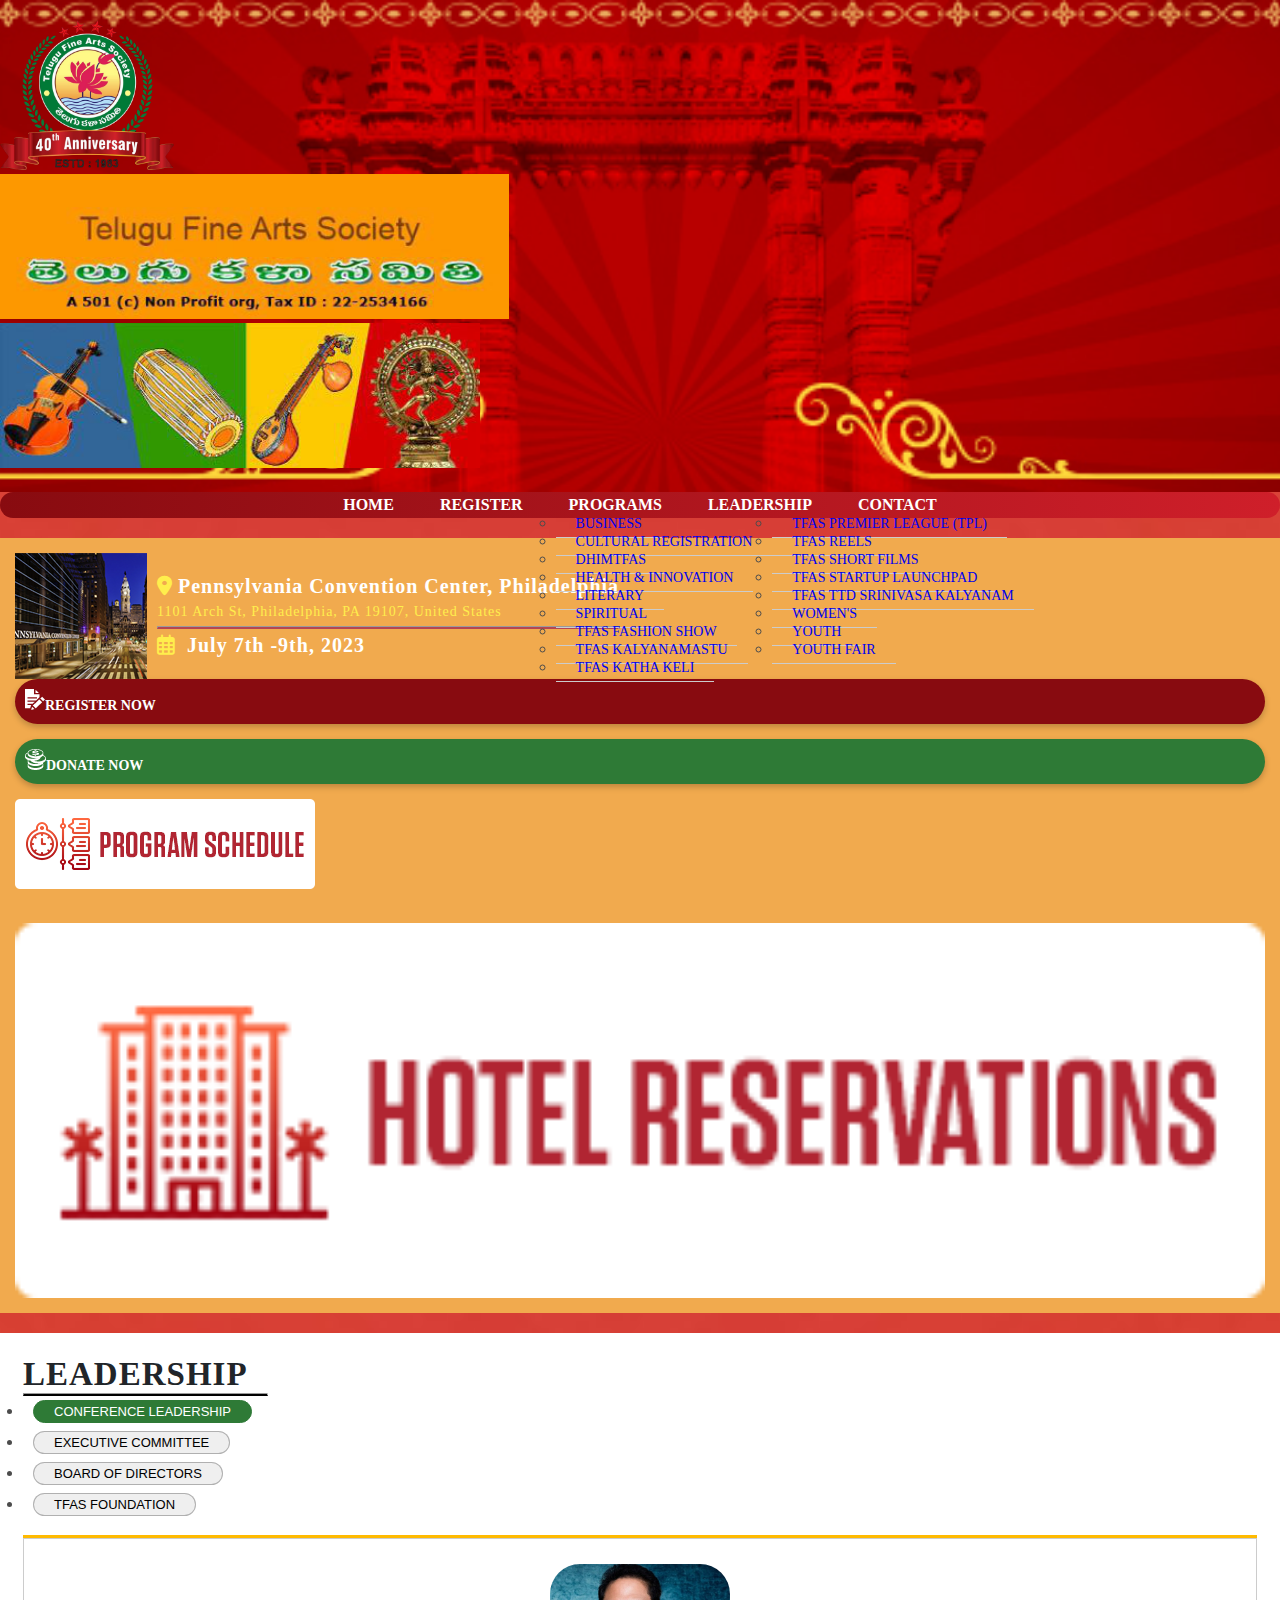
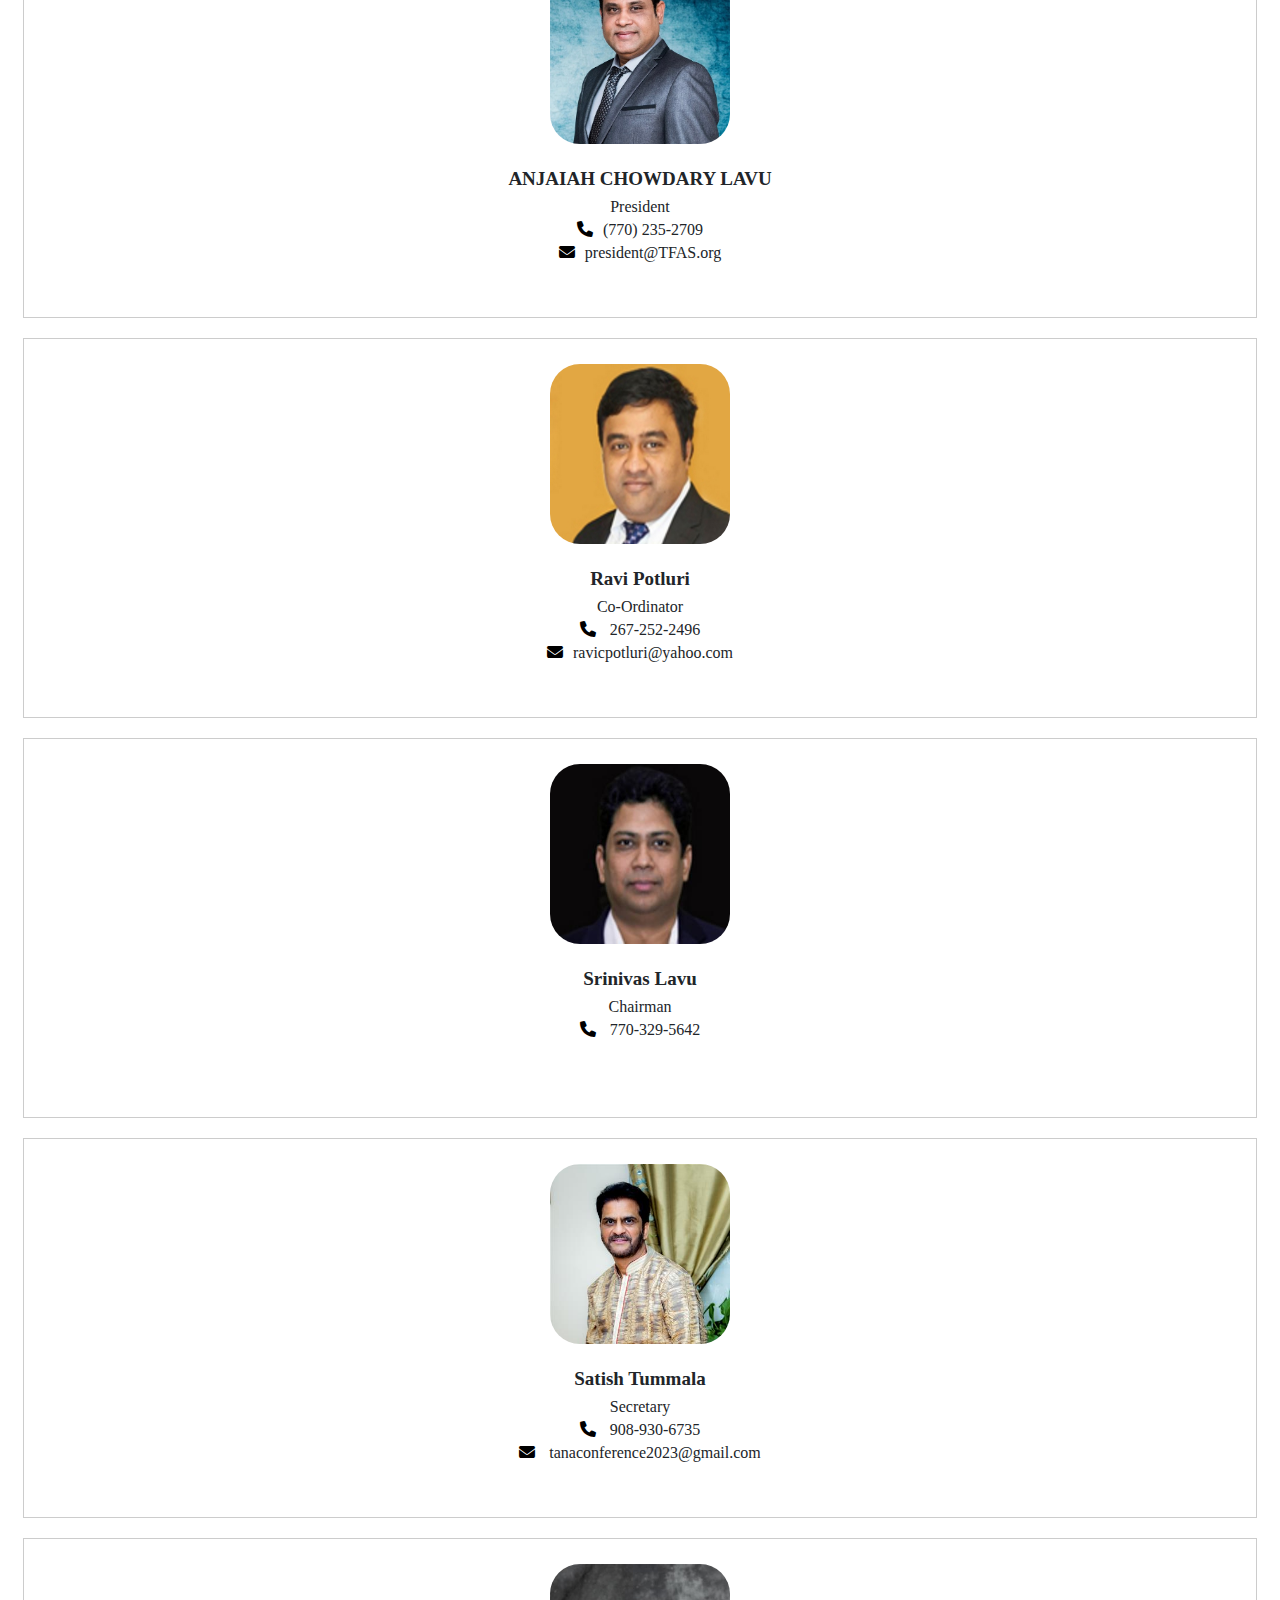
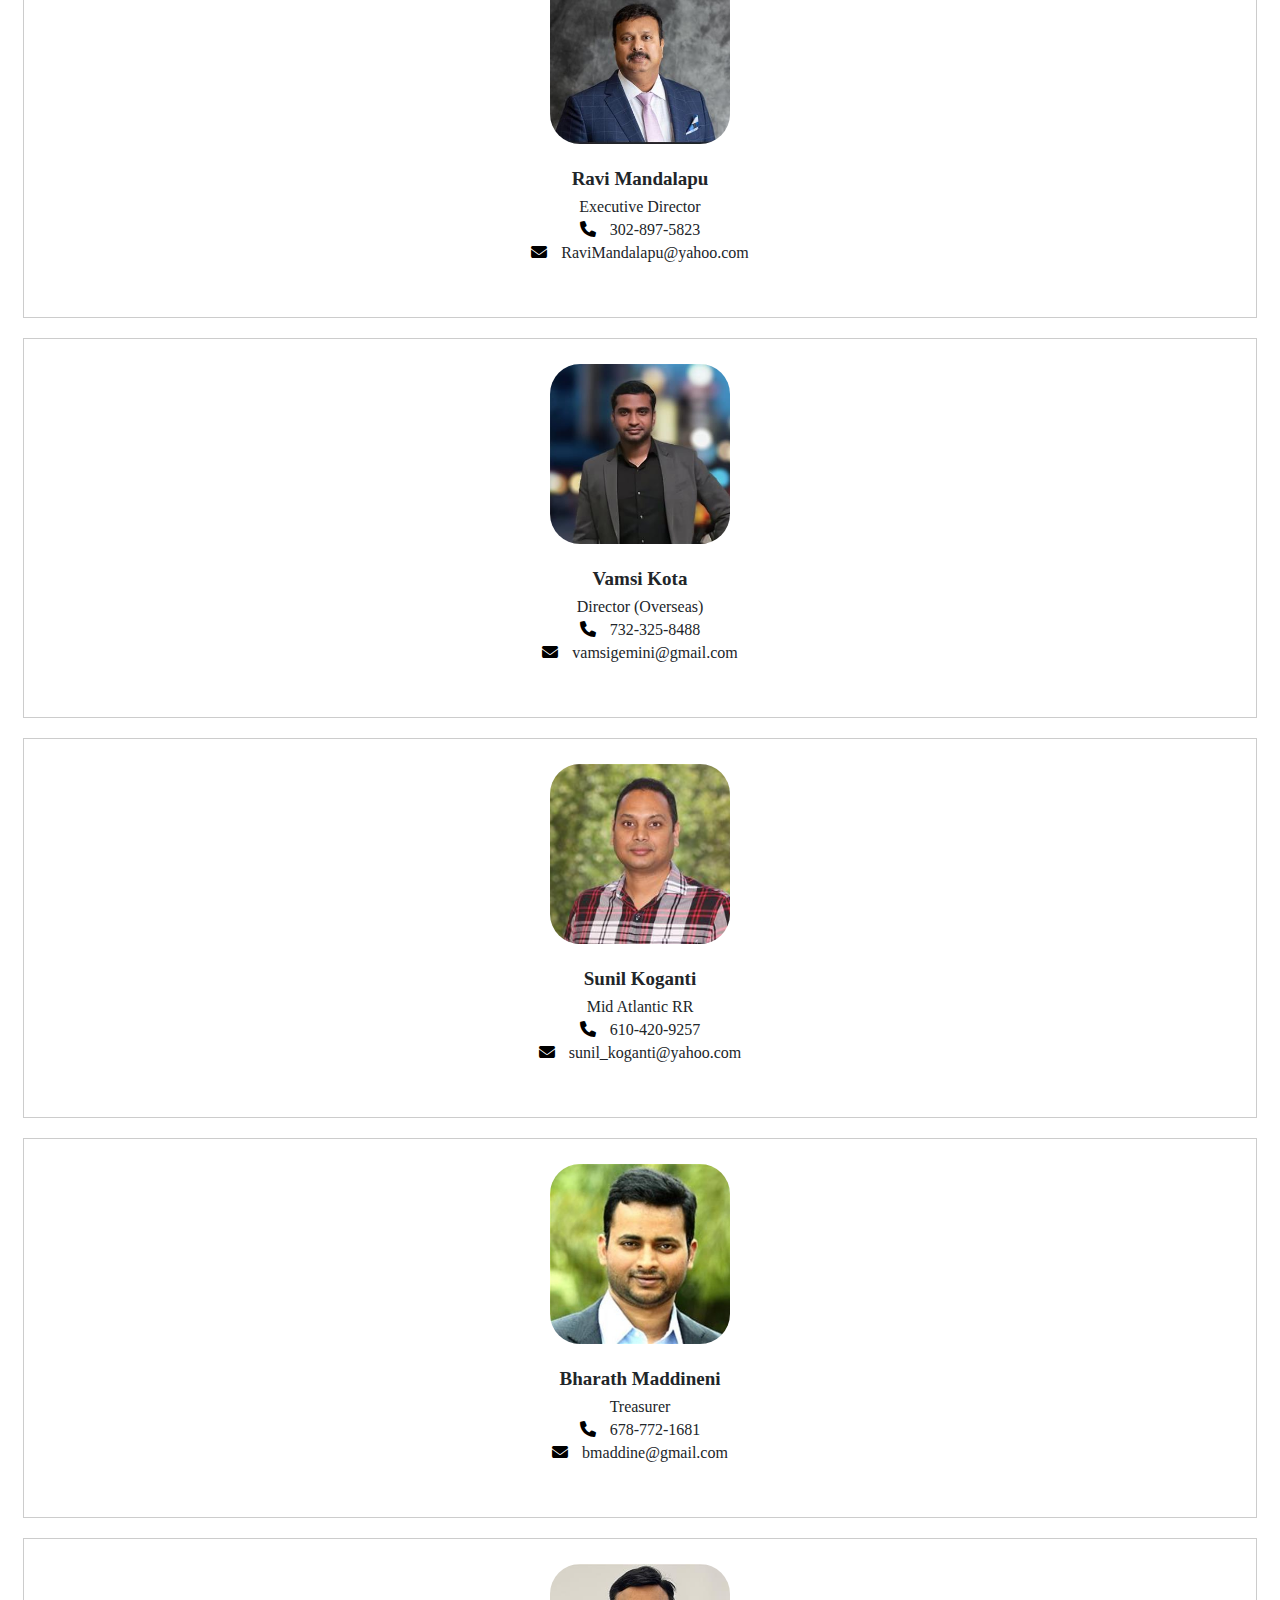
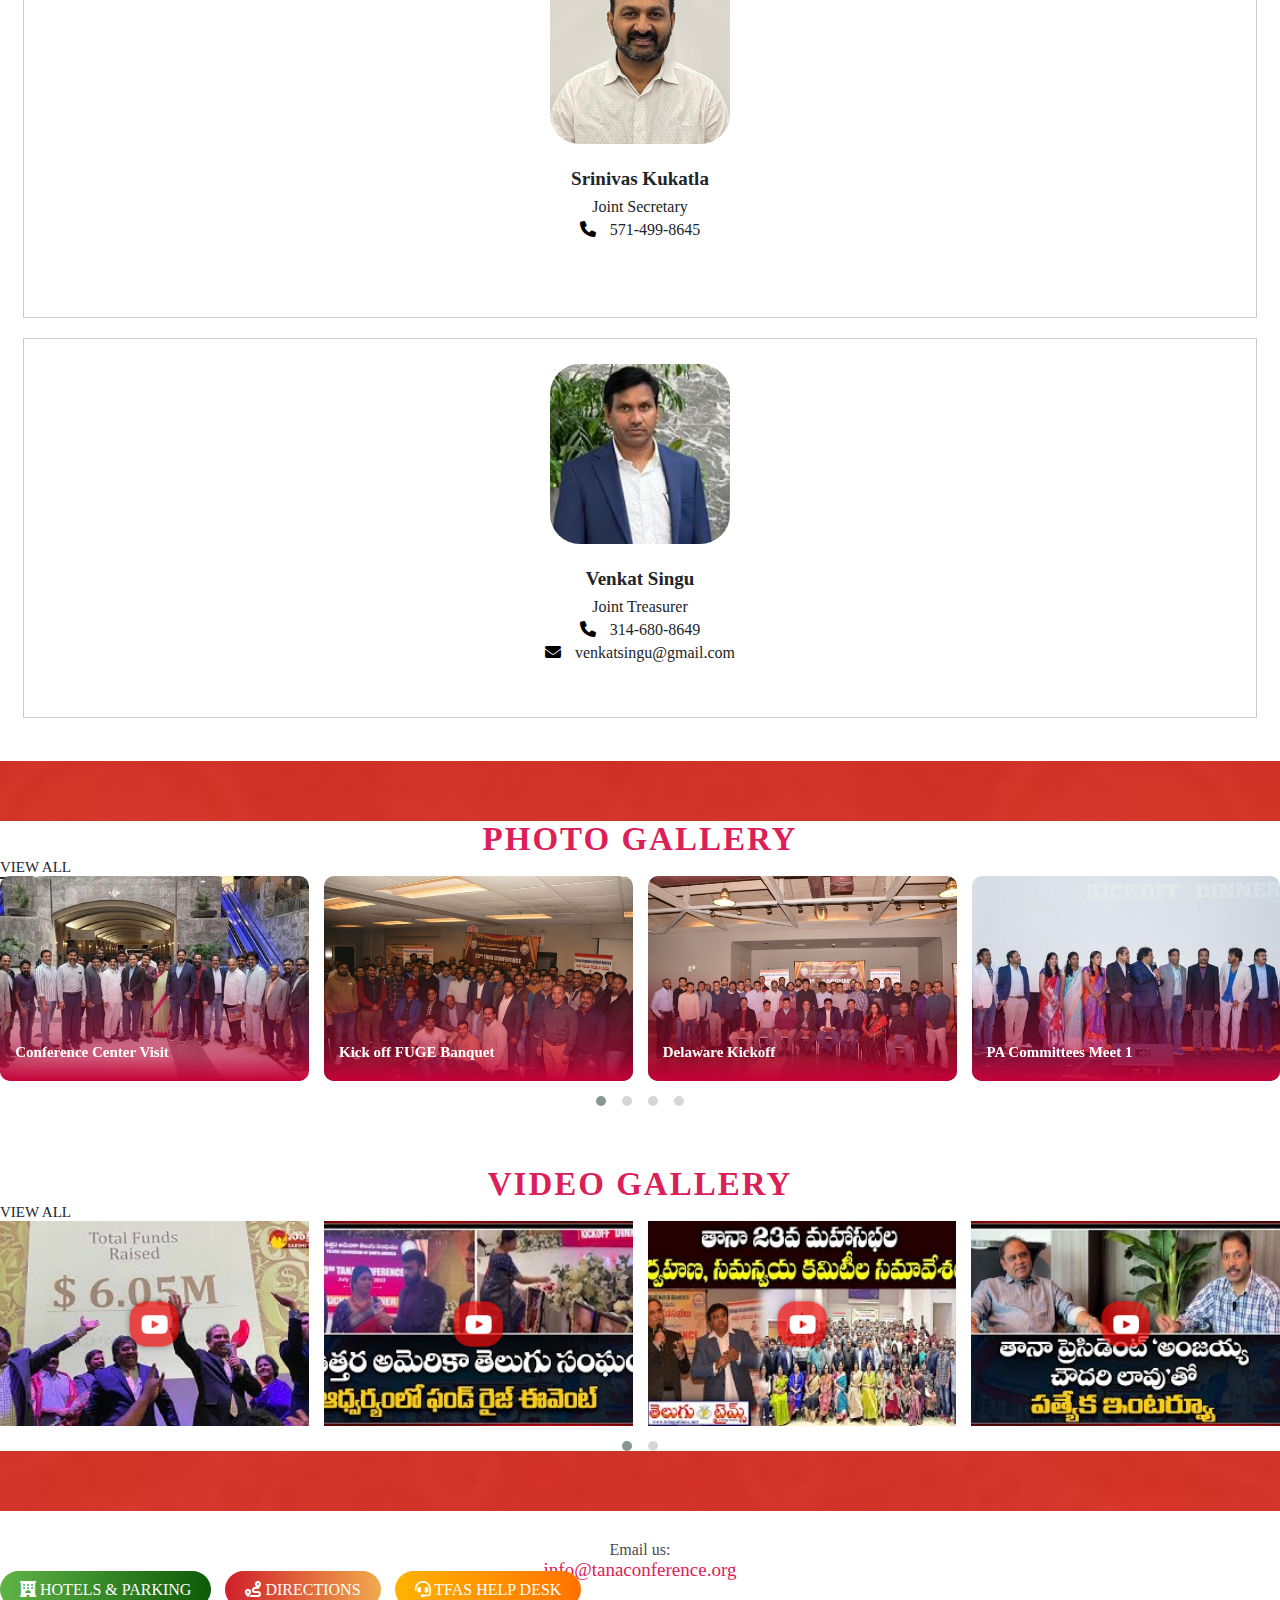
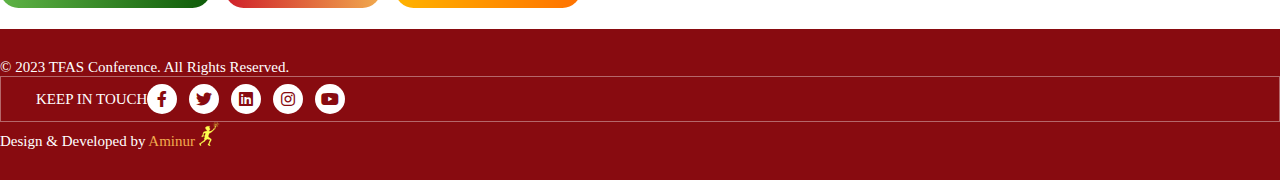
<file: leadership.html>
<!DOCTYPE html>
<html lang="en">

<head>
    <meta charset="UTF-8">
    <meta name="viewport" content="width=device-width, initial-scale=1.0">
    <title>Telugu Association of North America</title>

    <!-- google fonts -->
    <link href="https://fonts.googleapis.com/css2?family=Josefin+Sans:wght@600;700&display=swap" rel="stylesheet">

    <!-- cdns -->
    <link rel="stylesheet" href="https://cdnjs.cloudflare.com/ajax/libs/font-awesome/6.4.2/css/all.min.css"
        integrity="sha512-z3gLpd7yknf1YoNbCzqRKc4qyor8gaKU1qmn+CShxbuBusANI9QpRohGBreCFkKxLhei6S9CQXFEbbKuqLg0DA=="
        crossorigin="anonymous" referrerpolicy="no-referrer" />
    <link href="https://cdn.jsdelivr.net/npm/bootstrap@5.0.2/dist/css/bootstrap.min.css" rel="stylesheet"
        integrity="sha384-EVSTQN3/azprG1Anm3QDgpJLIm9Nao0Yz1ztcQTwFspd3yD65VohhpuuCOmLASjC" crossorigin="anonymous">
    <link rel="stylesheet" href="https://cdnjs.cloudflare.com/ajax/libs/OwlCarousel2/2.3.1/assets/owl.carousel.css">


    <!-- custom css -->
    <link rel="stylesheet" href="css/owl.carousel.min.css">
    <link rel="stylesheet" href="css/owl.theme.default.min.css">
    <link rel="stylesheet" href="css/all.min.css">
    <link rel="stylesheet" href="css/style.css">
    <link rel="stylesheet" href="css/media.css">
</head>

<body>
     <!-- header -->
     <div class="header" id="header">
        <div class="container">
            <div class="row align-items-center header_top_images">
                <div class="hmg d-flex align-items-center">
                    <div class="col-sm-3 col-md-2 col-lg-2 text-center first_logo p-0">
                        <img src="images/center-logo.png" class="img-fluid w-100" alt="">
                    </div>
                    <div class="col-sm-4 col-md-5 col-lg-5 text-center center-logo p-0">
                        <img src="images/eng-logo.png" class="img-fluid w-100" alt="">
                    </div>
                    <div class="col-sm-4 col-md-5 col-lg-5 text-center center-logo last_logo p-0">
                        <img src="images/tel-logo.png" class="img-fluid w-100" alt="">
                    </div>
                </div>
            </div>
        </div>
        <!-- canvas -->
        <div class="canvas fixed-top">
            <a class="btn offcanvas_icon" data-bs-toggle="offcanvas" href="#offcanvasExample" role="button"
                aria-controls="offcanvasExample">
                <i class="fa-solid fa-bars"></i>
            </a>

            <div class="offcanvas offcanvas-end" tabindex="-1" id="offcanvasExample"
                aria-labelledby="offcanvasExampleLabel">
                <div class="offcanvas-header">
                    <button type="button" class="btn-close text-reset" data-bs-dismiss="offcanvas"
                        aria-label="Close"></button>
                </div>

                <div class="offcanvas-body">
                    <ul>
                        <li class="nav-item">
                            <a class="nav-link active" aria-current="page" href="index.html">Home</a>
                        </li>
                        <li class="nav-item">
                            <a class="nav-link" href="register.html">Register</a>
                        </li>
                        <li class="nav-item dropdown">
                            <a class="nav-link dropdown-toggle" href="#" id="navbarDropdown" role="button"
                                data-bs-toggle="dropdown" aria-expanded="false">
                                Programs
                            </a>
                            <ul class="dropdown-menu" aria-labelledby="navbarDropdown">
                                <div class="drop canv_drop2">
                                    <div class="left_drop">
                                        <li><a class="dropdown-item" href="prog-buisness.html
                                        ">BUSINESS</a></li>
                                        <li><a class="dropdown-item" href="prog-buisness.html
                                            ">CULTURAL REGISTRATION</a></li>
                                        <li><a class="dropdown-item" href="prog-buisness.html
                                                ">DHIMTFAS</a></li>
                                        <li><a class="dropdown-item" href="prog-buisness.html
                                                    ">HEALTH & INNOVATION</a></li>
                                        <li><a class="dropdown-item" href="prog-buisness.html
                                                        ">LITERARY</a></li>
                                        <li><a class="dropdown-item" href="prog-buisness.html
                                                            ">SPIRITUAL</a></li>
                                        <li><a class="dropdown-item" href="prog-buisness.html
                                                                ">TFAS FASHION SHOW</a></li>
                                        <li><a class="dropdown-item" href="prog-buisness.html
                                                                    ">TFAS KALYANAMASTU</a></li>
                                        <li><a class="dropdown-item" href="prog-buisness.html
                                                                        ">TFAS KATHA KELI</a></li>
                                    </div>
                                    <div class="right_drop">
                                        <li><a class="dropdown-item" href="prog-buisness.html
                                        ">TFAS PREMIER LEAGUE (TPL)</a></li>
                                        <li><a class="dropdown-item" href="prog-buisness.html
                                            ">TFAS REELS</a></li>
                                        <li><a class="dropdown-item" href="prog-buisness.html
                                                ">TFAS SHORT FILMS</a></li>
                                        <li><a class="dropdown-item" href="prog-buisness.html
                                                    ">TFAS STARTUP LAUNCHPAD</a></li>
                                        <li><a class="dropdown-item" href="prog-buisness.html
                                                        ">TFAS TTD SRINIVASA KALYANAM</a></li>
                                        <li><a class="dropdown-item" href="prog-buisness.html
                                                            ">WOMEN'S</a></li>
                                        <li><a class="dropdown-item" href="prog-buisness.html
                                                                ">YOUTH</a></li>
                                        <li><a class="dropdown-item" href="prog-buisness.html
                                                                    ">YOUTH FAIR</a></li>

                                    </div>
                                </div>
                            </ul>
                        </li>
                        <li class="nav-item">
                            <a class="nav-link" href="leadership.html">Leadership</a>
                        </li>
                        <li class="nav-item">
                            <a class="nav-link" href="contact.html">Contact</a>
                        </li>
                    </ul>
                </div>
            </div>
        </div>
    </div>
    
    <!-- header end -->
    <!-- hero -->
    <div class="registration_pg" id="registraion">
        <div class="container">
            <div class="row navbar">
                <!-- navbar -->
                <div class="col p-0 firstnavbar">
                    <ul class="navbar-nav">
                        <li class="nav-item">
                            <a class="nav-link active" aria-current="page" href="index.html">Home</a>
                        </li>
                        <li class="nav-item">
                            <a class="nav-link" href="register.html">Register</a>
                        </li>
                        <li class="nav-item dropdown">
                            <a class="nav-link dropdown-toggle" href="#" id="navbarDropdown" role="button"
                                data-bs-toggle="dropdown" aria-expanded="false">
                                Programs
                            </a>
                            <ul class="dropdown-menu" aria-labelledby="navbarDropdown">
                                <div class="drop">
                                    <div class="left_drop">
                                        <li><a class="dropdown-item" href="prog-buisness.html
                                    ">BUSINESS</a></li>
                                        <li><a class="dropdown-item" href="prog-buisness.html
                                        ">CULTURAL REGISTRATION</a></li>
                                        <li><a class="dropdown-item" href="prog-buisness.html
                                            ">DHIMTFAS</a></li>
                                        <li><a class="dropdown-item" href="prog-buisness.html
                                                ">HEALTH & INNOVATION</a></li>
                                        <li><a class="dropdown-item" href="prog-buisness.html
                                                    ">LITERARY</a></li>
                                        <li><a class="dropdown-item" href="prog-buisness.html
                                                        ">SPIRITUAL</a></li>
                                        <li><a class="dropdown-item" href="prog-buisness.html
                                                            ">TFAS FASHION SHOW</a></li>
                                        <li><a class="dropdown-item" href="prog-buisness.html
                                                                ">TFAS KALYANAMASTU</a></li>
                                        <li><a class="dropdown-item" href="prog-buisness.html
                                                                    ">TFAS KATHA KELI</a></li>
                                    </div>
                                    <div class="right_drop">
                                        <li><a class="dropdown-item" href="prog-buisness.html
                                    ">TFAS PREMIER LEAGUE (TPL)</a></li>
                                        <li><a class="dropdown-item" href="prog-buisness.html
                                        ">TFAS REELS</a></li>
                                        <li><a class="dropdown-item" href="prog-buisness.html
                                            ">TFAS SHORT FILMS</a></li>
                                        <li><a class="dropdown-item" href="prog-buisness.html
                                                ">TFAS STARTUP LAUNCHPAD</a></li>
                                        <li><a class="dropdown-item" href="prog-buisness.html
                                                    ">TFAS TTD SRINIVASA KALYANAM</a></li>
                                        <li><a class="dropdown-item" href="prog-buisness.html
                                                        ">WOMEN'S</a></li>
                                        <li><a class="dropdown-item" href="prog-buisness.html
                                                            ">YOUTH</a></li>
                                        <li><a class="dropdown-item" href="prog-buisness.html
                                                                ">YOUTH FAIR</a></li>

                                    </div>
                                </div>
                            </ul>
                        </li>
                        <li class="nav-item">
                            <a class="nav-link" href="leadership.html">Leadership</a>
                        </li>
                        <li class="nav-item">
                            <a class="nav-link" href="contact.html">Contact</a>
                        </li>
                    </ul>
                </div>
                <div class="hero_bg_images">
                    <img src="images/banana-leaf1.png" class="img-fluid" alt="">
                    <img src="images/banana-leaf2.png" class="img-fluid" alt="">
                    <img src="images/dance-icon.png" class="img-fluid" alt="">
                    <img src="images/dance-icon.png" class="img-fluid" alt="">
                </div>
            </div>
            <div class="row hero-content feature align-items-center">
                <div class="col-lg-8 col-md-6">
                    <div class="venue hero-date">
                        <img src="images/convention-icon.png" class="img-fluid" alt="">
                        <div class="venue_txt">
                            <p><i class="fa-solid fa-location-dot"></i></i>Pennsylvania Convention Center,
                                Philadelphia <br>
                                <span>1101 Arch St, Philadelphia, PA 19107, United States</span>
                            </p>
                            <hr>
                            <p><i class="fa-regular fa-calendar-days"></i> July 7th -9th, 2023</p>
                        </div>
                    </div>
                </div>
                <div class="col-lg-2 col-md-3">
                    <div class="hero_btn applicant_btn">
                        <a href="#" class="btn btn-cst"><img src="images/r-btn.png" class="img-fluid me-1"
                                alt="">Register Now</a>
                        <a href="#" class="btn btn-cst btn-don"><img src="images/d-btn.png" class="img-fluid me-1"
                                alt="">Donate
                            Now</a>
                    </div>
                </div>
                <div class="col-lg-2 col-md-3">
                    <div class="reg_info applicant_btn">
                        <a href="#"> <img src="images/program-schedule.png" class="img-fluid" alt=""></a> <a
                            href="#"></a>
                        <img src="images/hotels-info.png" class="img-fluid" alt=""></a>
                    </div>
                </div>
            </div>
            <div class="row reg_page">
                <div class="col-md-12">
                    <h2 class="title_reg">Leadership</h2>
                    <hr>
                </div>
                <div class="col-md-12">
                    <div class="menu_tab wow fadeInDown" data-wow-duration="2s" data-wow-delay="0">
                        <ul class="nav nav-pills mb-3 leader_board" id="pills-tab" role="tablist">
                            <li class="nav-item" role="presentation">
                                <button class="nav-link btn-filter active" id="pills-leader-tab" data-bs-toggle="pill"
                                    data-bs-target="#pills-leader" type="button" role="tab" aria-controls="pills-leader"
                                    aria-selected="true">Conference Leadership
                                </button>
                            </li>
                            <li class="nav-item" role="presentation">
                                <button class="nav-link btn-filter" id="pills-committee-tab" data-bs-toggle="pill"
                                    data-bs-target="#pills-committee" type="button" role="tab"
                                    aria-controls="pills-committee" aria-selected="false">EXECUTIVE COMMITTEE</button>
                            </li>
                            <li class="nav-item" role="presentation">
                                <button class="nav-link btn-filter" id="pills-directors-tab" data-bs-toggle="pill"
                                    data-bs-target="#pills-directors" type="button" role="tab"
                                    aria-controls="pills-directors" aria-selected="false">BOARD OF DIRECTORS</button>
                            </li>
                            <li class="nav-item" role="presentation">
                                <button class="nav-link btn-filter" id="pills-foundation-tab" data-bs-toggle="pill"
                                    data-bs-target="#pills-foundation" type="button" role="tab"
                                    aria-controls="pills-foundation" aria-selected="false">
                                    TFAS FOUNDATION</button>
                            </li>
                        </ul>

                        <div class="tab-content" id="pills-tabContent">
                            <!-- leader tab content -->
                            <div class="tab-pane fade active show" id="pills-leader" role="tabpanel"
                                aria-labelledby="pills-leader-tab">
                                <div class="row">
                                    <div class="col-md-3">
                                        <div class="conference-person leader_board_card">
                                            <div class="conference-person-img text-center lb_person">
                                                <img src="images/tn_anjaiah-chowdary-lavu.jpg"
                                                    class="img-fluid img-circle" alt="">
                                            </div>
                                            <div class="conference-person-info lb_info">
                                                <h4>ANJAIAH CHOWDARY LAVU</h4>
                                                <p>President</p>
                                                <p><i class="fa-solid fa-phone"></i><a href="tel: (770) 235-2709">(770)
                                                        235-2709</a></p>
                                                <p><i class="fa-solid fa-envelope"></i><a
                                                        href="mailto: president@TFAS.org">president@TFAS.org</a></p>
                                            </div>
                                        </div>
                                    </div>
                                    <div class="col-md-3">
                                        <div class="conference-person leader_board_card">
                                            <div class="conference-person-img text-center lb_person">
                                                <img src="images/Ravi-Potluri.jpg" class="img-fluid img-circle" alt="">
                                            </div>
                                            <div class="conference-person-info lb_info">
                                                <h4>Ravi Potluri</h4>
                                                <p>Co-Ordinator</p>
                                                <p><i class="fa-solid fa-phone"></i><a href="tel:  267-252-2496">
                                                        267-252-2496</a></p>
                                                <p><i class="fa-solid fa-envelope"></i><a
                                                        href="mailto: ravicpotluri@yahoo.com">ravicpotluri@yahoo.com</a>
                                                </p>
                                            </div>
                                        </div>
                                    </div>
                                    <div class="col-md-3">
                                        <div class="conference-person leader_board_card">
                                            <div class="conference-person-img text-center lb_person">
                                                <img src="images/234-srinivaslavu.jpg" class="img-fluid img-circle"
                                                    alt="">
                                            </div>
                                            <div class="conference-person-info lb_info">
                                                <h4>Srinivas Lavu</h4>
                                                <p>Chairman</p>
                                                <p><i class="fa-solid fa-phone"></i><a href="tel:  770-329-5642">
                                                        770-329-5642</a></p>
                                                <!-- <p><i class="fa-solid fa-envelope"></i><a
                                                        href="mailto: president@TFAS.org">president@TFAS.org</a></p> -->
                                            </div>
                                        </div>
                                    </div>
                                    <div class="col-md-3">
                                        <div class="conference-person leader_board_card">
                                            <div class="conference-person-img text-center lb_person">
                                                <img src="images/478-satishtummala.jpg" class="img-fluid img-circle"
                                                    alt="">
                                            </div>
                                            <div class="conference-person-info lb_info">
                                                <h4>Satish Tummala</h4>
                                                <p>Secretary</p>
                                                <p><i class="fa-solid fa-phone"></i><a href="tel:  908-930-6735">
                                                        908-930-6735</a></p>
                                                <p><i class="fa-solid fa-envelope"></i><a
                                                        href="mailto:  tanaconference2023@gmail.com">
                                                        tanaconference2023@gmail.com</a></p>
                                            </div>
                                        </div>
                                    </div>
                                    <div class="col-md-3">
                                        <div class="conference-person leader_board_card">
                                            <div class="conference-person-img text-center lb_person">
                                                <img src="images/479-ravimandalapu.jpg" class="img-fluid img-circle"
                                                    alt="">
                                            </div>
                                            <div class="conference-person-info lb_info">
                                                <h4>Ravi Mandalapu</h4>
                                                <p>Executive Director</p>
                                                <p><i class="fa-solid fa-phone"></i><a href="tel:   302-897-5823">
                                                        302-897-5823</a></p>
                                                <p><i class="fa-solid fa-envelope"></i><a
                                                        href="mailto:  RaviMandalapu@yahoo.com"> RaviMandalapu@yahoo.com
                                                    </a></p>
                                            </div>
                                        </div>
                                    </div>


                                    <div class="col-md-3">
                                        <div class="conference-person leader_board_card">
                                            <div class="conference-person-img text-center lb_person">
                                                <img src="images/480-vamsikota.jpg" class="img-fluid img-circle" alt="">
                                            </div>
                                            <div class="conference-person-info lb_info">
                                                <h4>Vamsi Kota</h4>
                                                <p>Director (Overseas)</p>
                                                <p><i class="fa-solid fa-phone"></i><a href="tel:    732-325-8488">
                                                        732-325-8488</a></p>
                                                <p><i class="fa-solid fa-envelope"></i><a
                                                        href="mailto:   vamsigemini@gmail.com"> vamsigemini@gmail.com
                                                    </a></p>
                                            </div>
                                        </div>
                                    </div>

                                    <div class="col-md-3">
                                        <div class="conference-person leader_board_card">
                                            <div class="conference-person-img text-center lb_person">
                                                <img src="images/489-sunilkoganti.jpg" class="img-fluid img-circle"
                                                    alt="">
                                            </div>
                                            <div class="conference-person-info lb_info">
                                                <h4>Sunil Koganti</h4>
                                                <p>Mid Atlantic RR</p>
                                                <p><i class="fa-solid fa-phone"></i><a href="tel:    610-420-9257">
                                                        610-420-9257</a></p>
                                                <p><i class="fa-solid fa-envelope"></i><a
                                                        href="mailto: sunil_koganti@yahoo.com"> sunil_koganti@yahoo.com
                                                    </a></p>
                                            </div>
                                        </div>
                                    </div>

                                    <div class="col-md-3">
                                        <div class="conference-person leader_board_card">
                                            <div class="conference-person-img text-center lb_person">
                                                <img src="images/220-bharathmaddineni.jpg" class="img-fluid img-circle"
                                                    alt="">
                                            </div>
                                            <div class="conference-person-info lb_info">
                                                <h4>Bharath Maddineni </h4>
                                                <p>Treasurer </p>
                                                <p><i class="fa-solid fa-phone"></i><a href="tel:  678-772-1681">
                                                        678-772-1681
                                                    </a></p>
                                                <p><i class="fa-solid fa-envelope"></i><a
                                                        href="mailto:  bmaddine@gmail.com"> bmaddine@gmail.com
                                                    </a></p>
                                            </div>
                                        </div>
                                    </div>

                                    <div class="col-md-3">
                                        <div class="conference-person leader_board_card">
                                            <div class="conference-person-img text-center lb_person">
                                                <img src="images/481-srinivaskukatla.jpg" class="img-fluid img-circle"
                                                    alt="">
                                            </div>
                                            <div class="conference-person-info lb_info">
                                                <h4>Srinivas Kukatla </h4>
                                                <p>Joint Secretary </p>
                                                <p><i class="fa-solid fa-phone"></i><a href="tel:  571-499-8645">
                                                        571-499-8645
                                                    </a></p>
                                                <!-- <p><i class="fa-solid fa-envelope"></i><a
                                                        href="mailto: "> 
                                                    </a></p> -->
                                            </div>
                                        </div>
                                    </div>

                                    <div class="col-md-3">
                                        <div class="conference-person leader_board_card">
                                            <div class="conference-person-img text-center lb_person">
                                                <img src="images/284-venkatsingu.jpg" class="img-fluid img-circle"
                                                    alt="">
                                            </div>
                                            <div class="conference-person-info lb_info">
                                                <h4>Venkat Singu</h4>
                                                <p>Joint Treasurer</p>
                                                <p><i class="fa-solid fa-phone"></i><a href="tel:   314-680-8649">
                                                        314-680-8649
                                                    </a></p>
                                                <p><i class="fa-solid fa-envelope"></i><a
                                                        href="mailto: venkatsingu@gmail.com"> venkatsingu@gmail.com
                                                    </a></p>
                                            </div>
                                        </div>
                                    </div>


                                </div>
                            </div>

                            <!-- committee tab content -->
                            <div class="tab-pane fade" id="pills-committee" role="tabpanel"
                                aria-labelledby="pills-committee-tab">

                            </div>

                            <!-- directors2 tab content -->
                            <div class="tab-pane fade" id="pills-directors" role="tabpanel"
                                aria-labelledby="pills-directors-tab">

                            </div>

                            <!-- foundationod tab content -->
                            <div class="tab-pane fade" id="pills-foundation" role="tabpanel"
                                aria-labelledby="pills-foundation-tab">

                            </div>

                        </div>

                    </div>
                </div>

                <div class="reg_bg_images">
                    <img src="images/inner-middle-left.png" class="img-fluid" alt="">
                    <img src="images/inner-middle-right.png" class="img-fluid" alt="">
                </div>
            </div>
            <div class="row regpg_gallery">
                <!-- photo gallery -->
                <div id="photoGallery">
                    <div class="row align-items-center col-carousel">
                        <div class="col-md-3"></div>
                        <div class="col-md-6 text-center">
                            <div class="photo-gallery-title">
                                <h2 class="shd mb-4">Photo Gallery</h2>
                            </div>
                        </div>
                        <div class="col-md-3 text-center mb-4">
                            <a href="#" class="btn btn-all">View All</a>
                        </div>
                        <div class="col-12 ">
                            <div class="owl-carousel conference-carousel">
                                <div class="TFAS_conf">
                                    <div class="TFAS_conf_img">
                                        <img src="images/44-tanaconference.jpeg" class="img-fluid">
                                    </div>
                                    <div class="TFAS_conf_txt">
                                        <h4>Conference Center Visit</h4>
                                    </div>
                                </div>
                                <div class="TFAS_conf">
                                    <div class="TFAS_conf_img">
                                        <img src="images/45-tanaconference.jpeg" class="img-fluid">
                                    </div>
                                    <div class="TFAS_conf_txt">
                                        <h4>Kick off FUGE Banquet </h4>
                                    </div>
                                </div>
                                <div class="TFAS_conf">
                                    <div class="TFAS_conf_img">
                                        <img src="images/46-tanaconference.jpeg" class="img-fluid">
                                    </div>
                                    <div class="TFAS_conf_txt">
                                        <h4>Delaware Kickoff </h4>
                                    </div>
                                </div>
                                <div class="TFAS_conf">
                                    <div class="TFAS_conf_img">
                                        <img src="images/47-tanaconference.jpeg" class="img-fluid">
                                    </div>
                                    <div class="TFAS_conf_txt">
                                        <h4>PA Committees Meet 1 </h4>
                                    </div>
                                </div>
                                <div class="TFAS_conf">
                                    <div class="TFAS_conf_img">
                                        <img src="images/48-tanaconference.jpeg" class="img-fluid">
                                    </div>
                                    <div class="TFAS_conf_txt">
                                        <h4>Harrisburg Meet </h4>
                                    </div>
                                </div>
                                <div class="TFAS_conf">
                                    <div class="TFAS_conf_img">
                                        <img src="images/50-tanaconference.jpeg" class="img-fluid">
                                    </div>
                                    <div class="TFAS_conf_txt">
                                        <h4>Columbus Meet </h4>
                                    </div>
                                </div>
                                <div class="TFAS_conf">
                                    <div class="TFAS_conf_img">
                                        <img src="images/51-tanaconference.jpeg" class="img-fluid">
                                    </div>
                                    <div class="TFAS_conf_txt">
                                        <h4>Detroit Kickoff </h4>
                                    </div>
                                </div>
                                <div class="TFAS_conf">
                                    <div class="TFAS_conf_img">
                                        <img src="images/52-tanaconference.jpeg" class="img-fluid">
                                    </div>
                                    <div class="TFAS_conf_txt">
                                        <h4>New Jersy Kickoff </h4>
                                    </div>
                                </div>
                                <div class="TFAS_conf">
                                    <div class="TFAS_conf_img">
                                        <img src="images/53-tanaconference.jpeg" class="img-fluid">
                                    </div>
                                    <div class="TFAS_conf_txt">
                                        <h4>New Jersey Website Launch </h4>
                                    </div>
                                </div>
                                <div class="TFAS_conf">
                                    <div class="TFAS_conf_img">
                                        <img src="images/54-tanaconference.jpeg" class="img-fluid">
                                    </div>
                                    <div class="TFAS_conf_txt">
                                        <h4>Conference Committees Planning Meet </h4>
                                    </div>
                                </div>
                                <div class="TFAS_conf">
                                    <div class="TFAS_conf_img">
                                        <img src="images/55-tanaconference.jpeg" class="img-fluid">
                                    </div>
                                    <div class="TFAS_conf_txt">
                                        <h4>Conference Invitations</h4>
                                    </div>
                                </div>
                                <div class="TFAS_conf">
                                    <div class="TFAS_conf_img">
                                        <img src="images/56-tanaconference.jpeg" class="img-fluid">
                                    </div>
                                    <div class="TFAS_conf_txt">
                                        <h4>Community Outreach Meeting </h4>
                                    </div>
                                </div>
                                <div class="TFAS_conf">
                                    <div class="TFAS_conf_img">
                                        <img src="images/57-tanaconference.jpeg" class="img-fluid">
                                    </div>
                                    <div class="TFAS_conf_txt">
                                        <h4>Committees Meetup </h4>
                                    </div>
                                </div>
                                <div class="TFAS_conf">
                                    <div class="TFAS_conf_img">
                                        <img src="images/58-tanaconference.jpeg" class="img-fluid">
                                    </div>
                                    <div class="TFAS_conf_txt">
                                        <h4>Chess Tournament </h4>
                                    </div>
                                </div>
                            </div>
                        </div>
                    </div>
                </div>
                <!-- photo gallery end -->

                <!-- video gallery -->
                <div id="videoGallery">

                    <div class="row align-items-center col-carousel">
                        <div class="col-md-3"></div>
                        <div class="col-md-6 text-center">
                            <div class="photo-gallery-title">
                                <h2 class="shd mb-4">Video Gallery</h2>
                            </div>
                        </div>
                        <div class="col-md-3 text-center mb-4">
                            <a href="#" class="btn btn-all">View All</a>
                        </div>
                        <div class="col-12">
                            <div class="owl-carousel conference-carousel">
                                <div class="video_gallery">
                                    <a href="https://www.youtube.com/embed/unA1UcPu_lw?autoplay=1">
                                        <div class="videthumb">
                                            <img src="images/mqdefault.jpg" class="img-fluid">
                                        </div>
                                        <div class="videthumb_play">
                                            <img src="images/video-icon.png" class="img-fluid" alt="">
                                        </div>
                                    </a>
                                </div>
                                <div class="video_gallery">
                                    <a href="https://www.youtube.com/embed/FKXqKG6f2YE?autoplay=1">
                                        <div class="videthumb">
                                            <img src="images/mqdefault (1).jpg" class="img-fluid">
                                        </div>
                                        <div class="videthumb_play">
                                            <img src="images/video-icon.png" class="img-fluid" alt="">
                                        </div>
                                    </a>
                                </div>
                                <div class="video_gallery">
                                    <a href="https://www.youtube.com/embed/d_2pVRpICsw?autoplay=1">
                                        <div class="videthumb">
                                            <img src="images/mqdefault (2).jpg" class="img-fluid">
                                        </div>
                                        <div class="videthumb_play">
                                            <img src="images/video-icon.png" class="img-fluid" alt="">
                                        </div>
                                    </a>
                                </div>
                                <div class="video_gallery">
                                    <a href="https://www.youtube.com/embed/JEWzdnP7zF0?autoplay=1">
                                        <div class="videthumb">
                                            <img src="images/mqdefault (3).jpg" class="img-fluid">
                                        </div>
                                        <div class="videthumb_play">
                                            <img src="images/video-icon.png" class="img-fluid" alt="">
                                        </div>
                                    </a>
                                </div>
                                <div class="video_gallery">
                                    <a href="https://www.youtube.com/embed/j1qFe1YhQfo?autoplay=1">
                                        <div class="videthumb">
                                            <img src="images/mqdefault (4).jpg" class="img-fluid">
                                        </div>
                                        <div class="videthumb_play">
                                            <img src="images/video-icon.png" class="img-fluid" alt="">
                                        </div>
                                    </a>
                                </div>
                                <div class="video_gallery">
                                    <a href="https://www.youtube.com/embed/YVYvINEUrg8?autoplay=1">
                                        <div class="videthumb">
                                            <img src="images/mqdefault (5).jpg" class="img-fluid">
                                        </div>
                                        <div class="videthumb_play">
                                            <img src="images/video-icon.png" class="img-fluid" alt="">
                                        </div>
                                    </a>
                                </div>
                                <div class="video_gallery">
                                    <a href="https://www.youtube.com/embed/Xk0Iian5LeY?autoplay=1">
                                        <div class="videthumb">
                                            <img src="images/mqdefault (6).jpg" class="img-fluid">
                                        </div>
                                        <div class="videthumb_play">
                                            <img src="images/video-icon.png" class="img-fluid" alt="">
                                        </div>
                                    </a>
                                </div>
                            </div>
                        </div>
                    </div>
                </div>
                <!-- video gallery end -->
                <div class="reg_bg_images2">
                    <img src="images/inner-btm-left.png" class="img-fluid" alt="">
                    <img src="images/inner-btm-right.png" class="img-fluid" alt="">
                </div>
            </div>
        </div>
    </div>



    <!-- footer start -->
    <div class="footer">
        <div class="container">
            <div class="row fc">
                <div class="col-md-3">
                    <div class="footer-left">
                        <p>Email us:</p>
                        <a href="mailto: info@tanaconference.org">info@tanaconference.org</a>
                    </div>
                </div>
                <div class="col-md-6">
                    <div class="footer-middle">
                        <a href="#" class="btn btn-cs"><i class="fa-solid fa-hotel"></i> HOTELS & PARKING</a>
                        <a href="#" class="btn btn-cs btn-cs2"><i class="fa-solid fa-route"></i> DIRECTIONS</a>
                        <a href="#" class="btn btn-cs btn-cs3"><i class="fa-solid fa-headset"></i> TFAS HELP DESK</a>
                    </div>
                </div>
                <div class="col-md-3"></div>
            </div>
        </div>
        <div class="container-fluid">
            <div class="row">
                <div class="col">
                    <div class="container fc">
                        <div class="row align-items-center">
                            <div class="col-md-4 footer_cc text-left">
                                <p class="cc">&copy; 2023 TFAS Conference. All Rights Reserved.</p>
                            </div>
                            <div class="col-md-4 text-center">
                                <div class="footer-social">
                                    <span>Keep in touch </span>
                                    <ul>
                                        <li>
                                            <a href="#"><i class="fa-brands fa-facebook-f"></i></a>
                                        </li>
                                        <li>
                                            <a href="#"><i class="fa-brands fa-twitter"></i></a>
                                        </li>
                                        <li>
                                            <a href="#"><i class="fa-brands fa-linkedin"></i></a>
                                        </li>
                                        <li>
                                            <a href="#"><i class="fa-brands fa-instagram"></i></a>
                                        </li>
                                        <li>
                                            <a href="#"><i class="fa-brands fa-youtube"></i></a>
                                        </li>
                                    </ul>
                                </div>
                            </div>
                            <div class="col-md-4 text-end">
                                <p class="cc">Design & Developed by <span>Aminur <img src="images/aw.png"
                                            class="img-fluid" alt=""></span> </p>
                            </div>
                        </div>
                    </div>
                </div>
            </div>
        </div>
    </div>


    <!-- cdns -->
    <script src="https://ajax.googleapis.com/ajax/libs/jquery/1.12.4/jquery.min.js"></script>
    <script src="https://cdnjs.cloudflare.com/ajax/libs/jquery/2.1.3/jquery.min.js"></script>
    <script src="https://cdnjs.cloudflare.com/ajax/libs/OwlCarousel2/2.3.1/owl.carousel.min.js"></script>
    <script src="https://cdn.jsdelivr.net/npm/@popperjs/core@2.9.2/dist/umd/popper.min.js"
        integrity="sha384-IQsoLXl5PILFhosVNubq5LC7Qb9DXgDA9i+tQ8Zj3iwWAwPtgFTxbJ8NT4GN1R8p"
        crossorigin="anonymous"></script>
    <script src="https://cdn.jsdelivr.net/npm/bootstrap@5.0.2/dist/js/bootstrap.min.js"
        integrity="sha384-cVKIPhGWiC2Al4u+LWgxfKTRIcfu0JTxR+EQDz/bgldoEyl4H0zUF0QKbrJ0EcQF"
        crossorigin="anonymous"></script>
    <script src="js/owl.carousel.min.js"></script>
    <!-- custom js -->
    <script>
        //owl-carousel
        $(document).ready(function () {
            $(".invitee_carousel").owlCarousel(
                {
                    items: 5,
                    loop: true,
                    autoplay: false,
                    autoplayTimeout: 5000,
                    smartSpeed: 500,
                    nav: false,
                    dots: false,
                    touchDrag: true,
                    mouseDrag: true,
                    margin: 10,
                    responsive: {
                        0: {
                            items: 1,
                        },
                        560: {
                            items: 2,
                        },
                        767: {
                            items: 2,
                        },
                        768: {
                            items: 3,
                        },
                        991: {
                            items: 3,
                        },
                        1024: {
                            items: 5,
                        }


                    }
                }
            );

        });

        $('.carousel-main').owlCarousel({
            items: 5,
            loop: true,
            autoplay: true,
            autoplayTimeout: 5000,
            margin: 10,
            nav: false,
            dots: false,
            touchDrag: true,
            mouseDrag: true,
            navText: ['<span class="fas fa-chevron-left fa-2x"></span>', '<span class="fas fa-chevron-right fa-2x"></span>'],
            responsive: {
                0: {
                    items: 2,
                },
                425: {
                    items: 2,
                },
                767: {
                    items: 2,
                },
                768: {
                    items: 3,
                },
                1024: {
                    items: 4,
                }


            }
        })

        $('.conference-carousel').owlCarousel({
            items: 4,
            loop: true,
            autoplay: true,
            autoplayTimeout: 6000,
            margin: 15,
            nav: false,
            dots: true,
            touchDrag: true,
            mouseDrag: true,
            // navText: ['<span class="fas fa-chevron-left fa-2x"></span>', '<span class="fas fa-chevron-right fa-2x"></span>'],
            responsive: {
                0: {
                    items: 1,
                },
                425: {
                    items: 2,
                },
                767: {
                    items: 2,
                },
                768: {
                    items: 3,
                },
                1024: {
                    items: 4,
                }

            }
        })


    </script>
    <script src="js/script.js"></script>
</body>

</html>
</file>
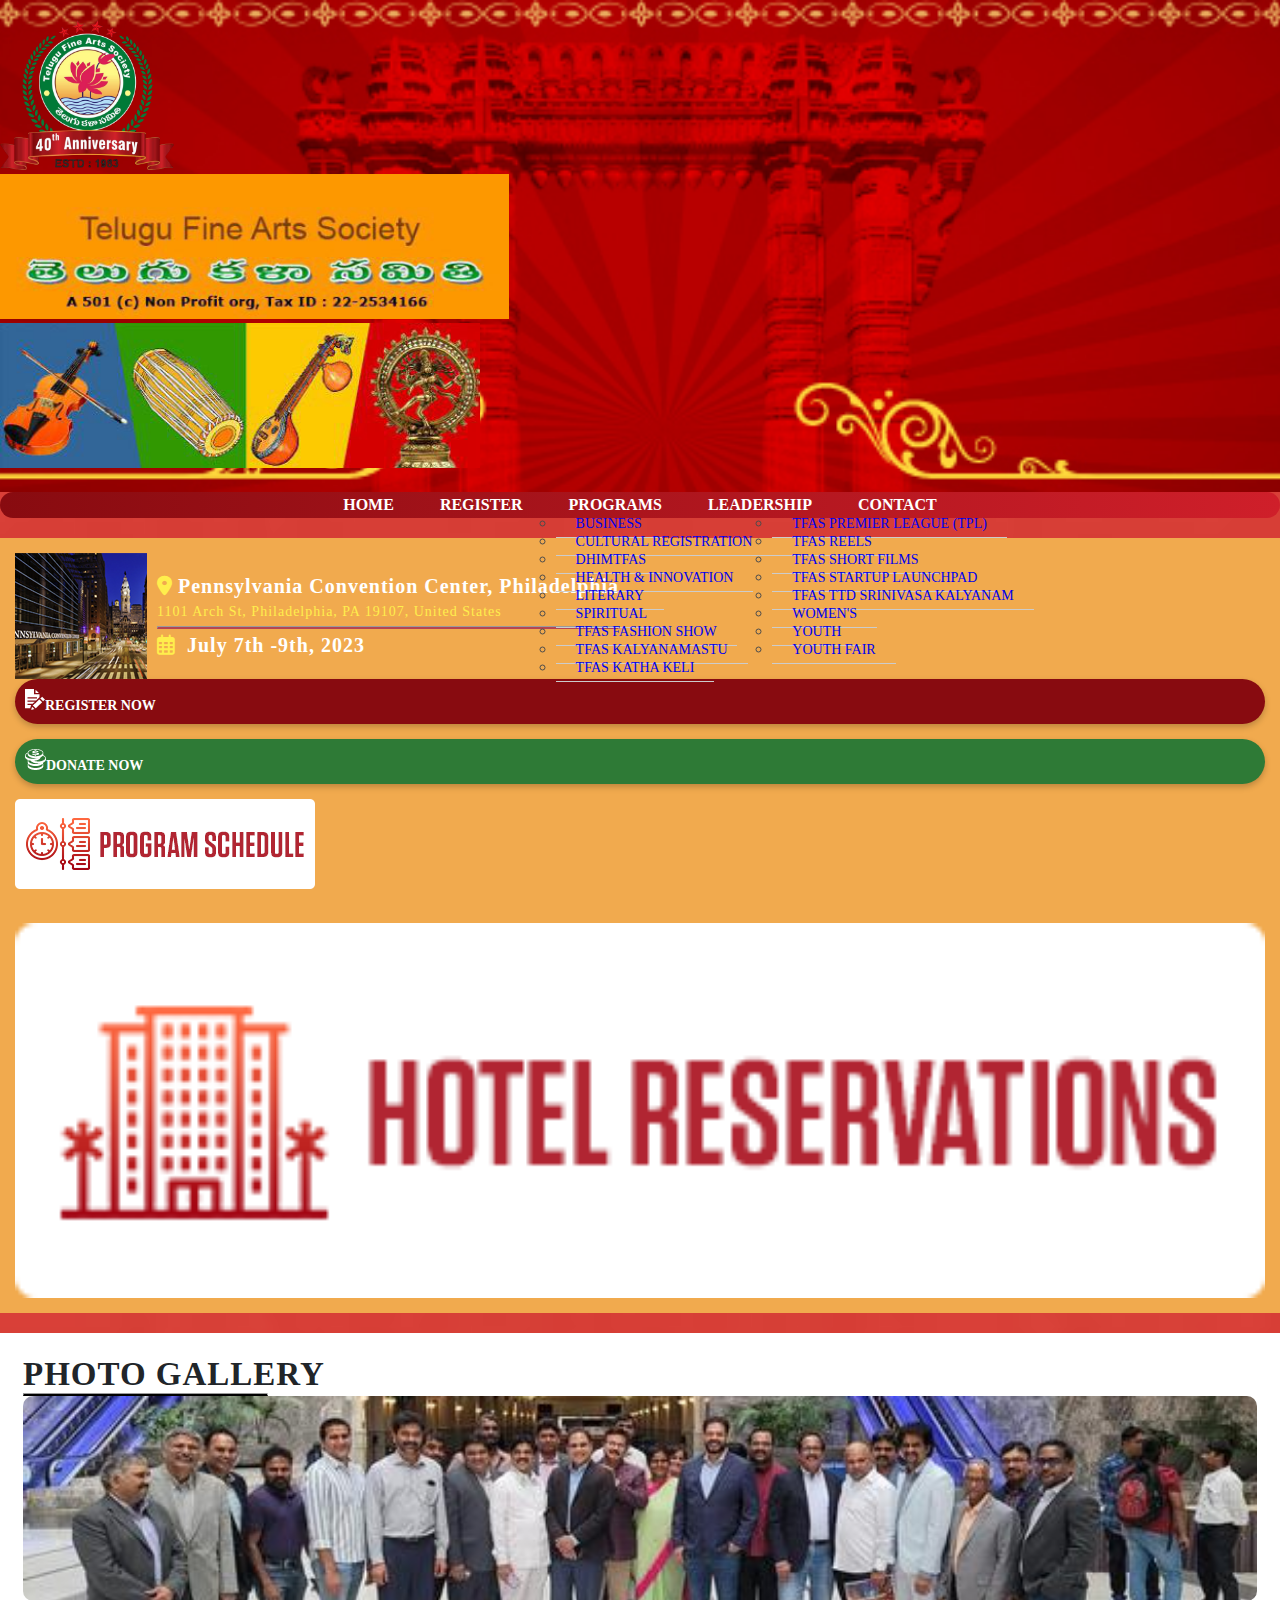
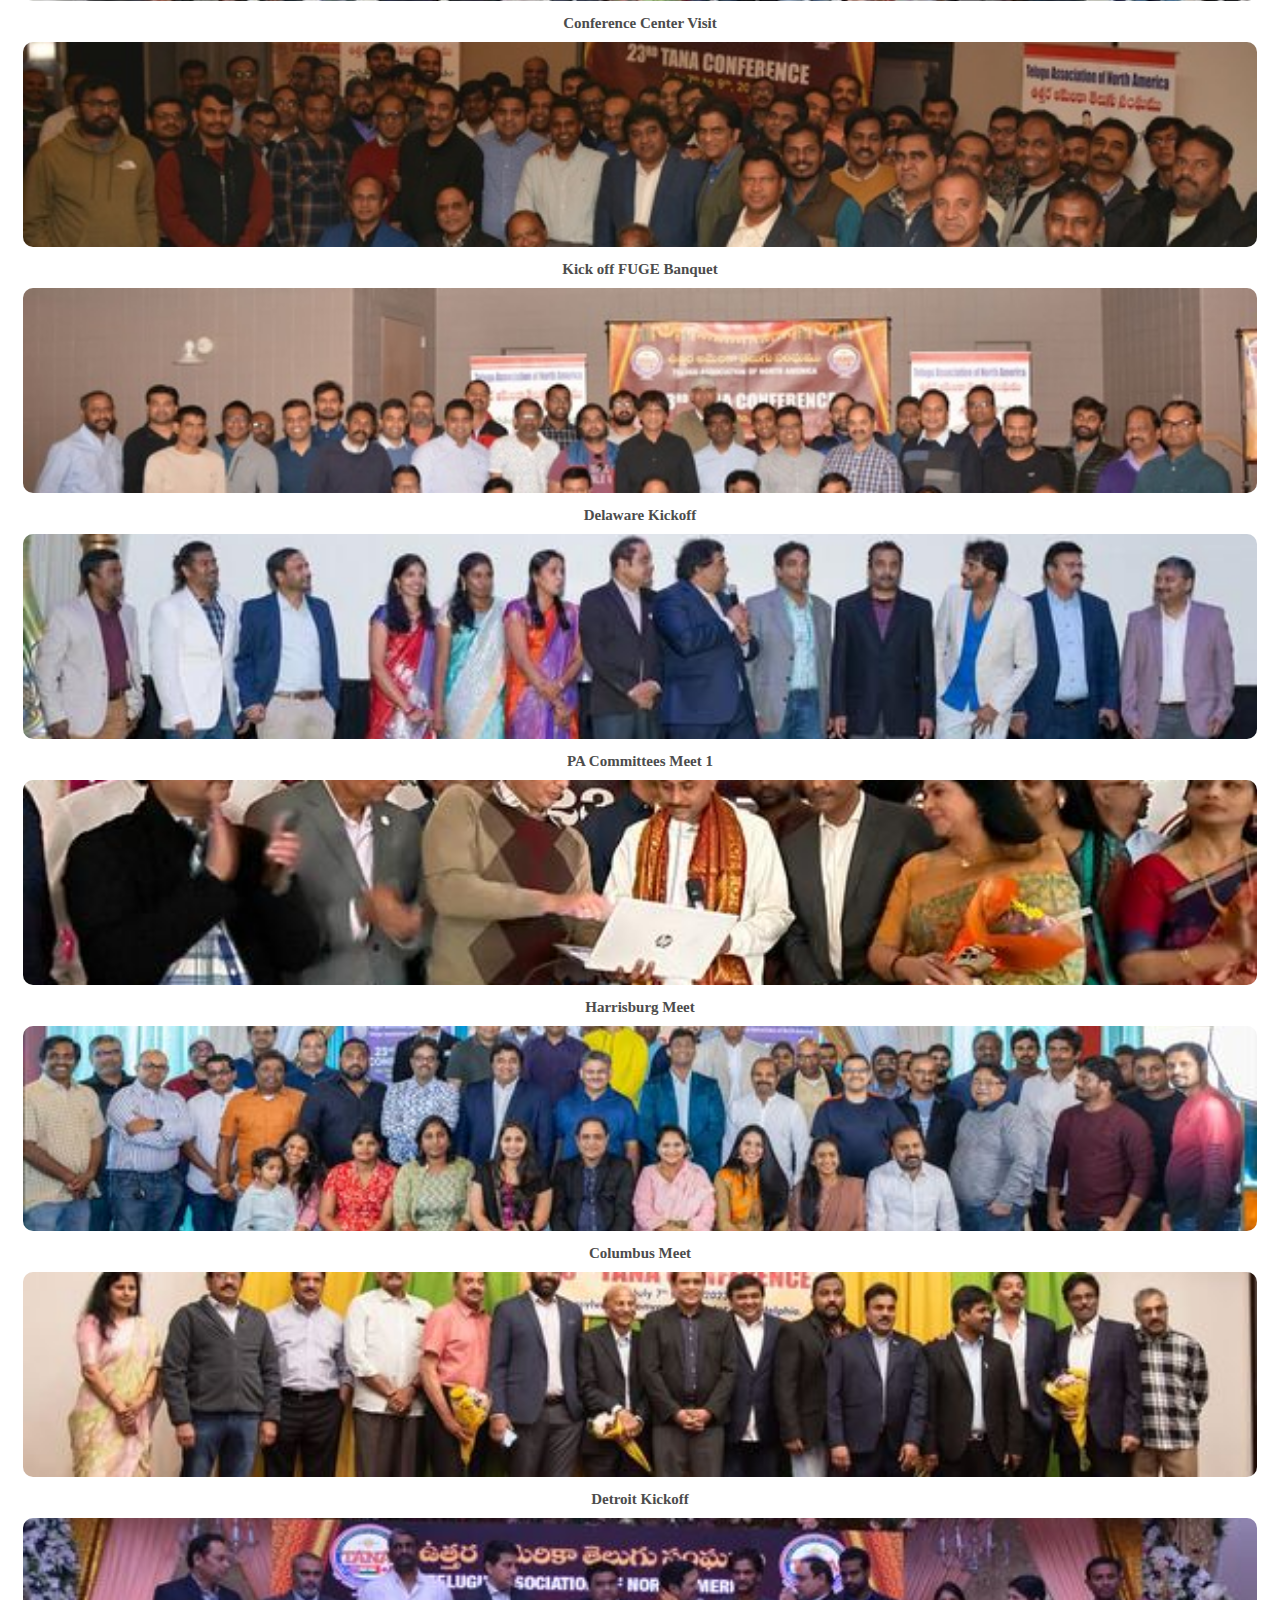
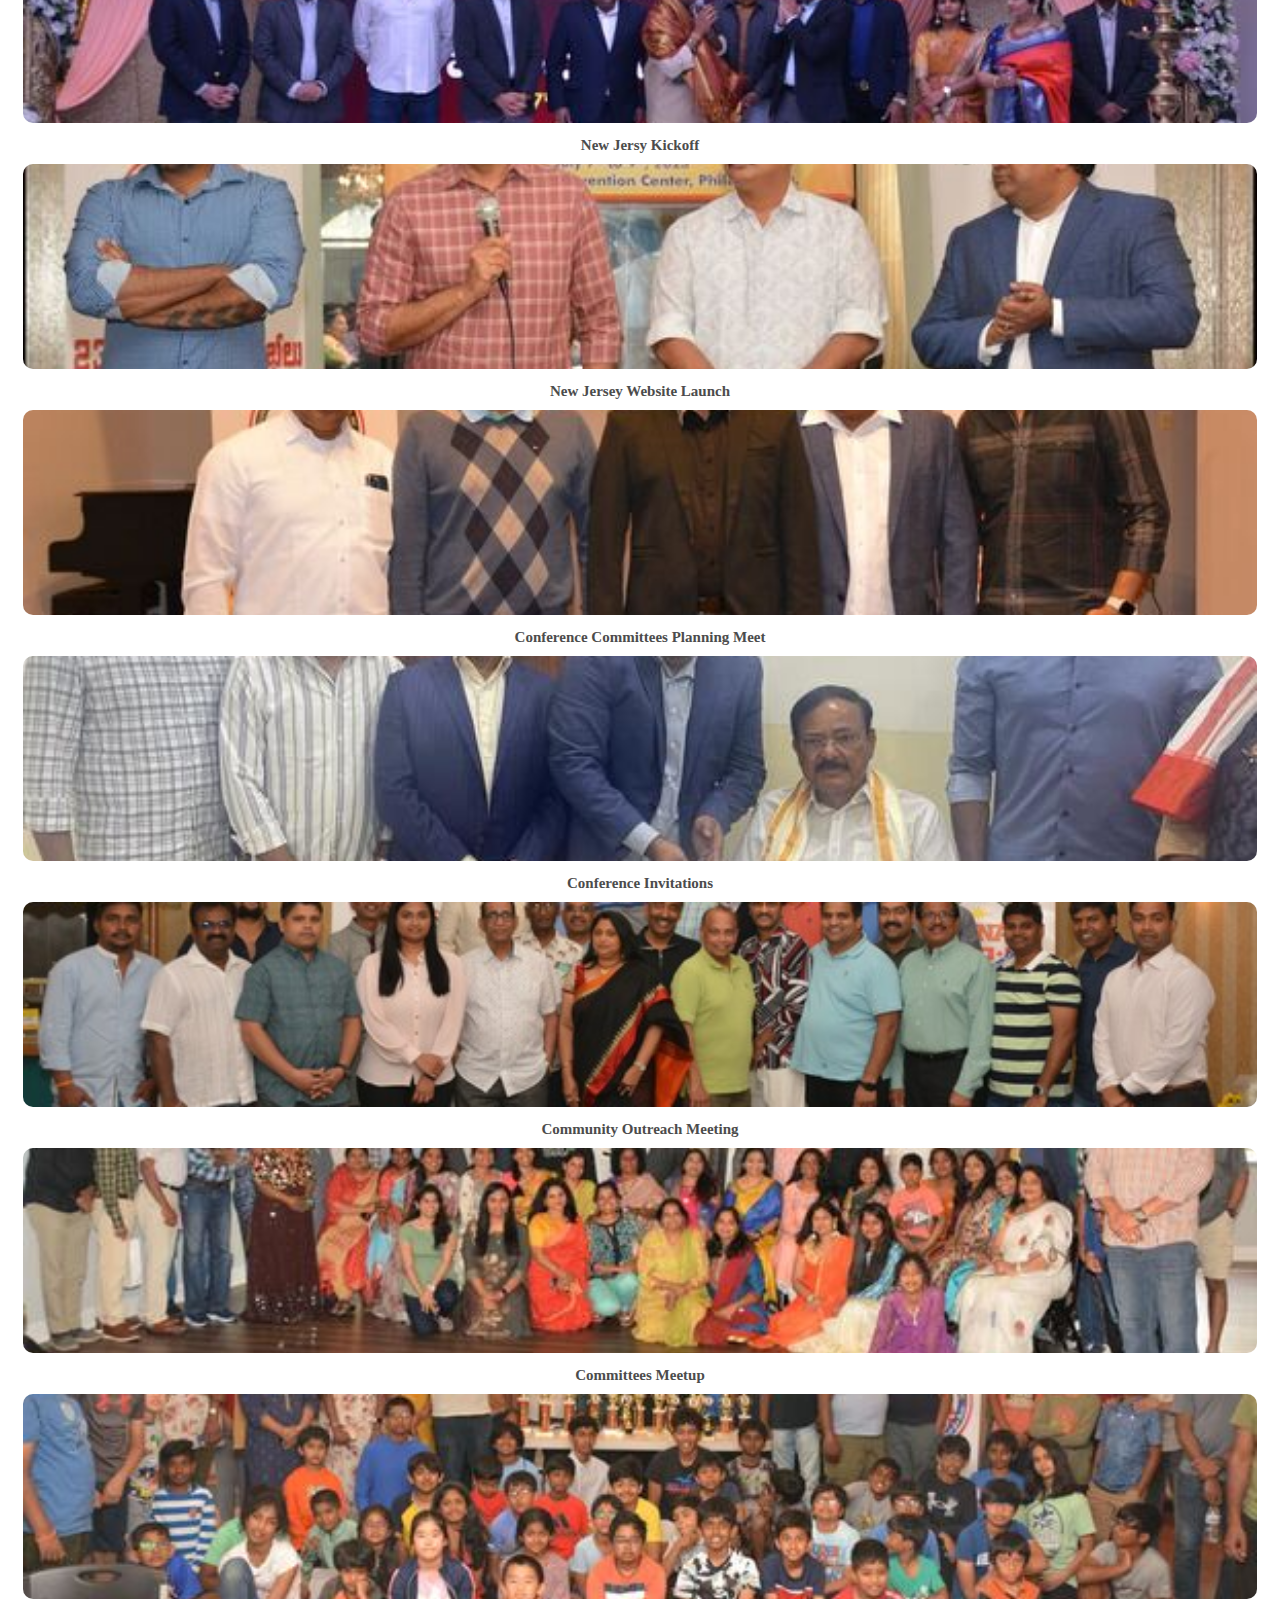
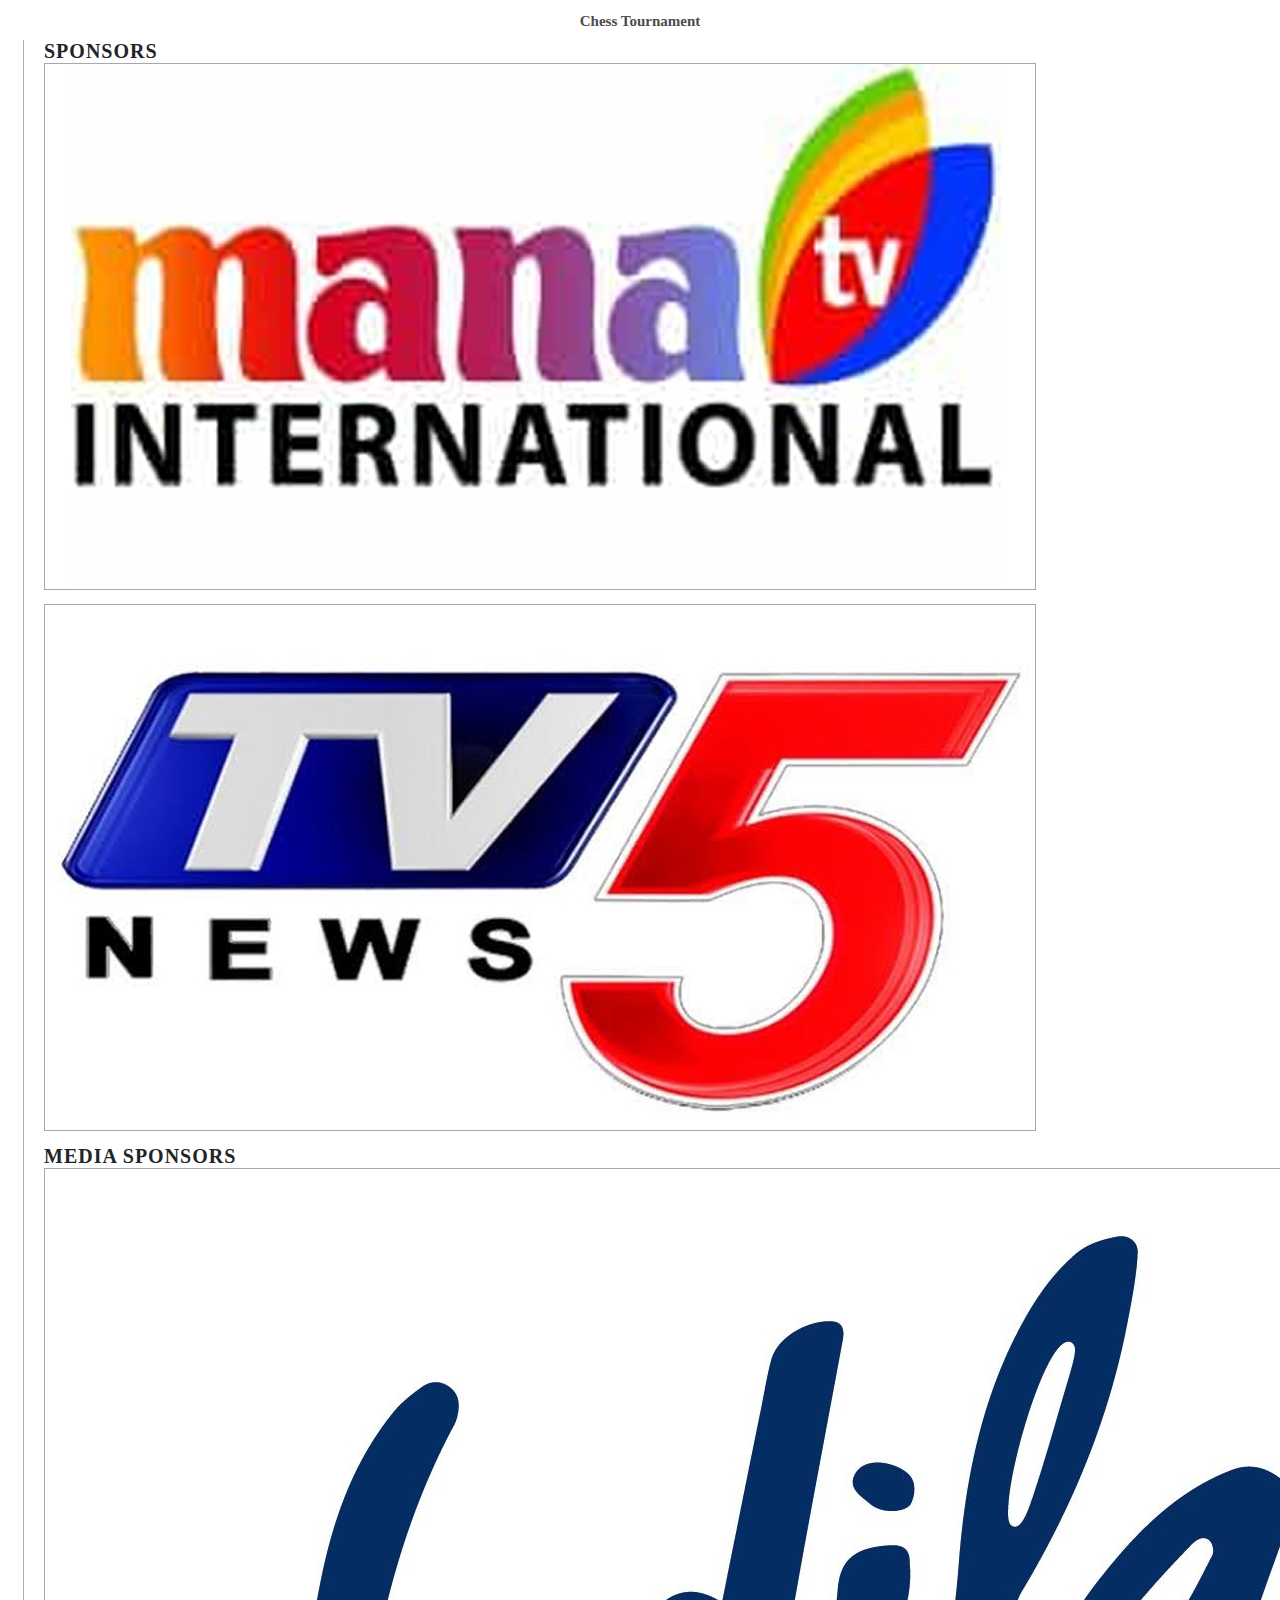
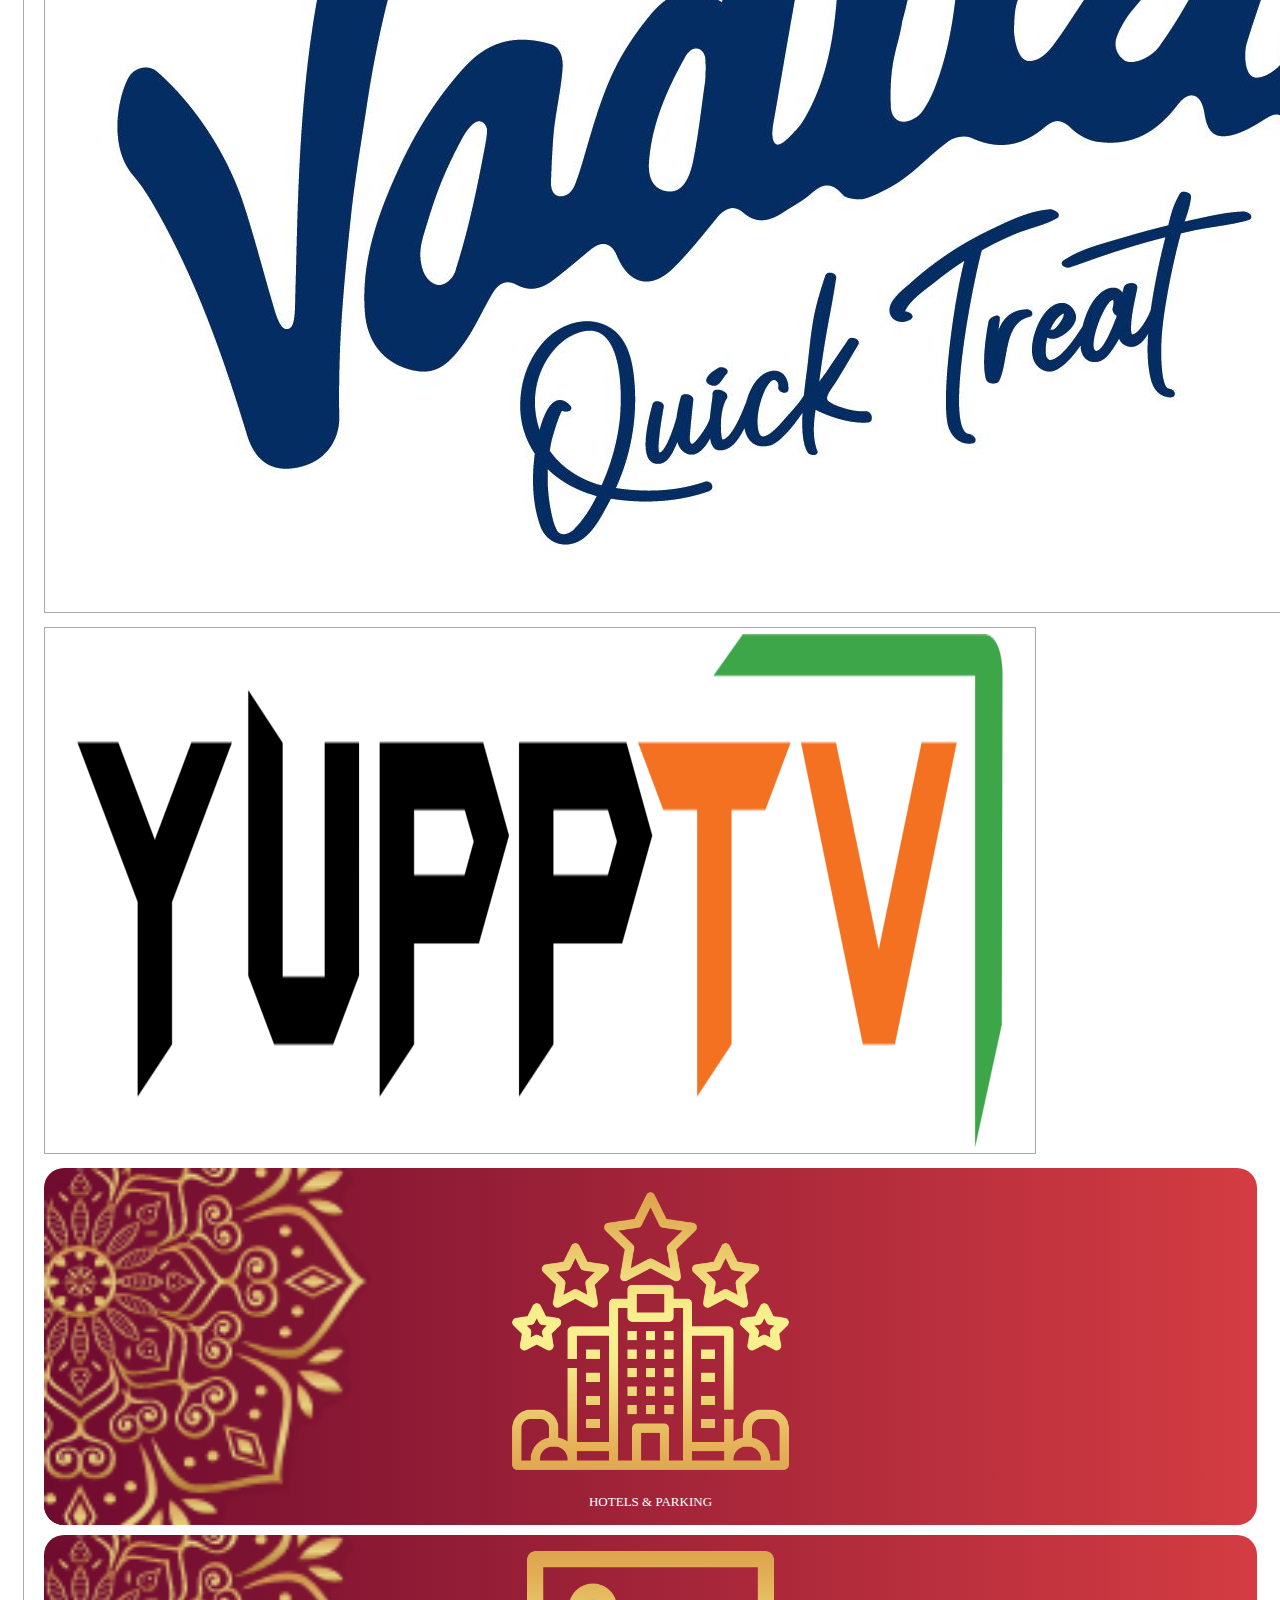
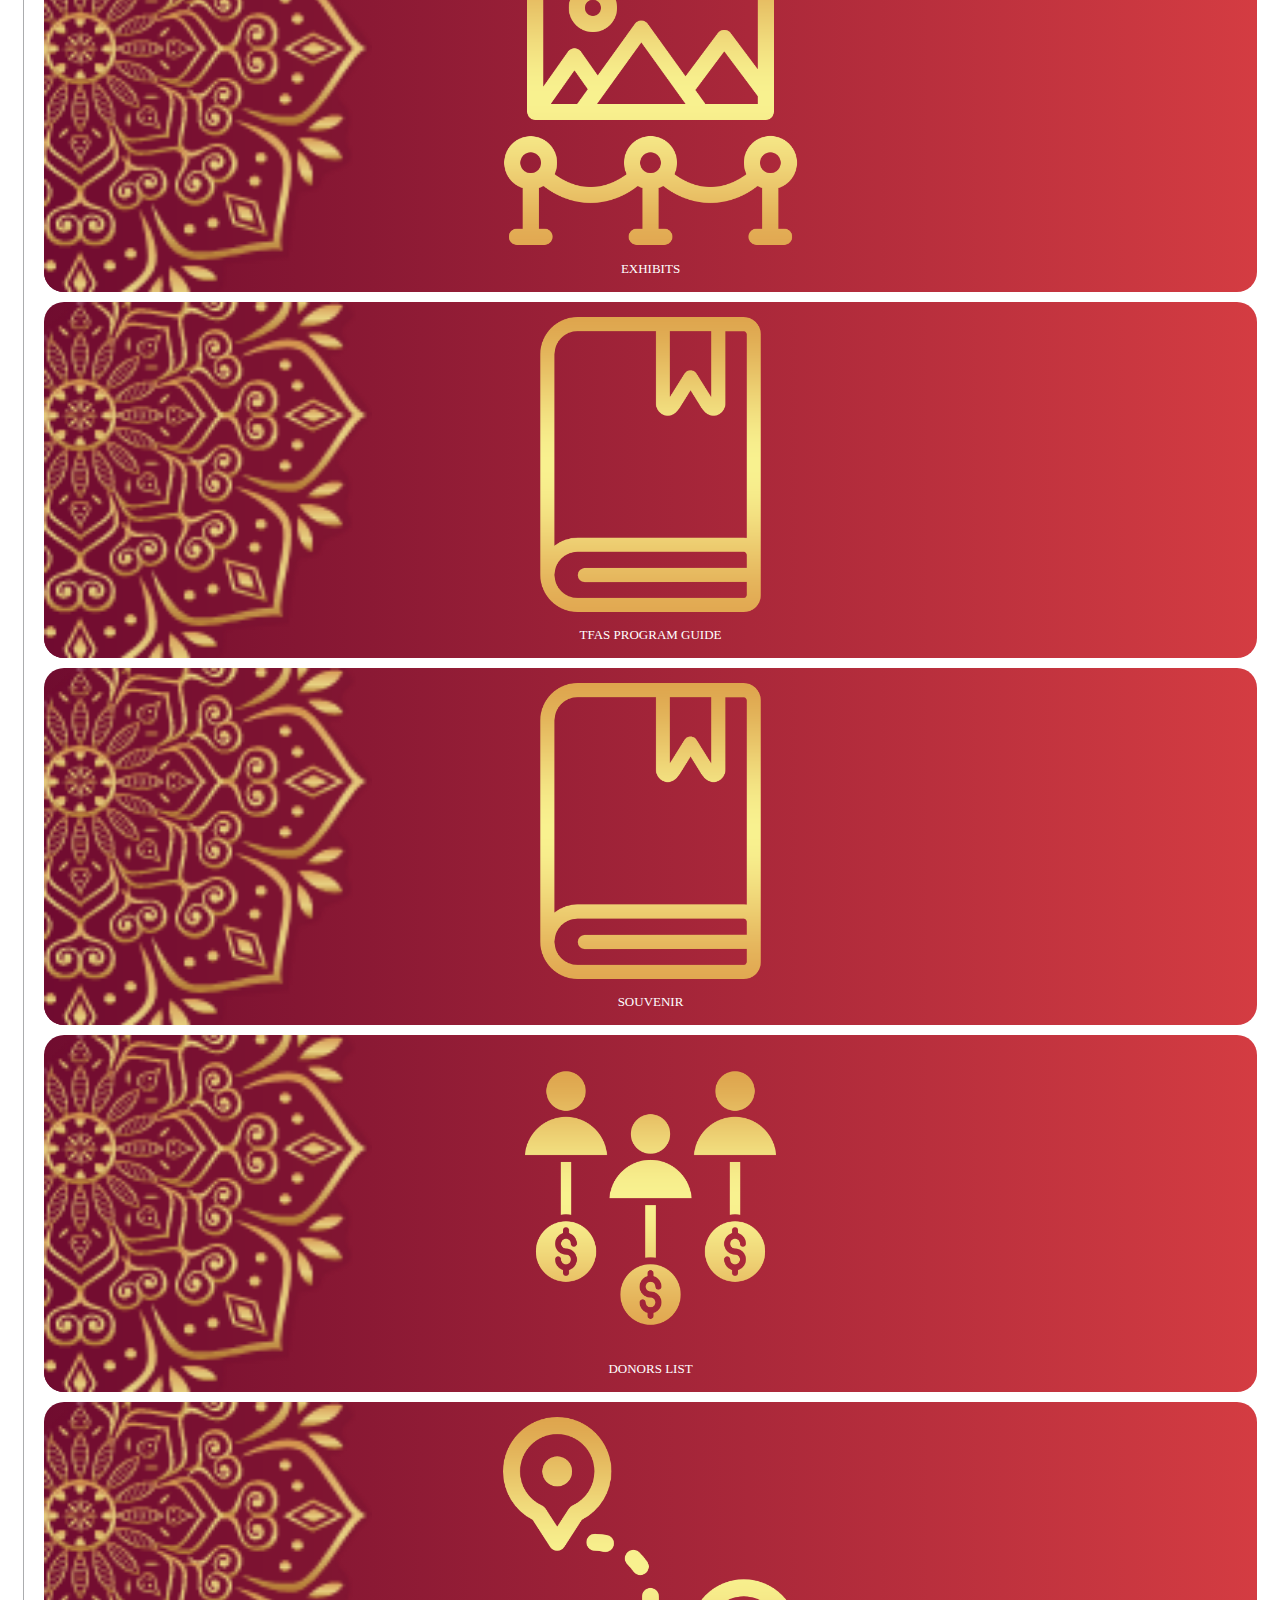
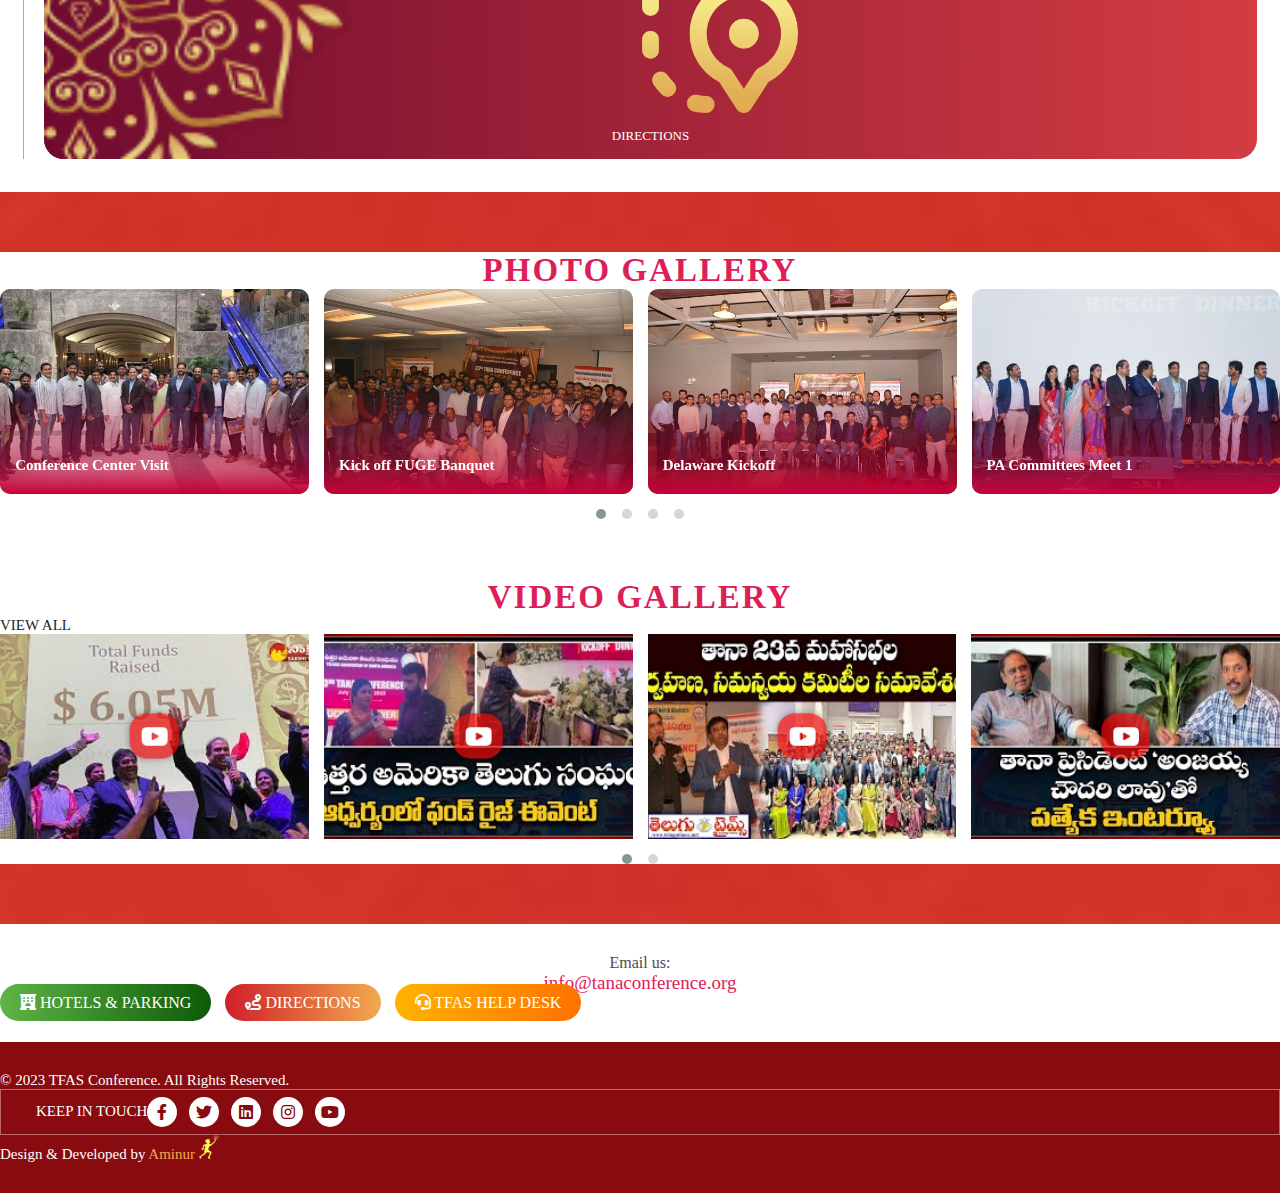
<file: photo_gallery.html>
<!DOCTYPE html>
<html lang="en">

<head>
    <meta charset="UTF-8">
    <meta name="viewport" content="width=device-width, initial-scale=1.0">
    <title>Telugu Association of North America</title>

    <!-- google fonts -->
    <link href="https://fonts.googleapis.com/css2?family=Josefin+Sans:wght@600;700&display=swap" rel="stylesheet">

    <!-- cdns -->
    <link rel="stylesheet" href="https://cdnjs.cloudflare.com/ajax/libs/font-awesome/6.4.2/css/all.min.css"
        integrity="sha512-z3gLpd7yknf1YoNbCzqRKc4qyor8gaKU1qmn+CShxbuBusANI9QpRohGBreCFkKxLhei6S9CQXFEbbKuqLg0DA=="
        crossorigin="anonymous" referrerpolicy="no-referrer" />
    <link href="https://cdn.jsdelivr.net/npm/bootstrap@5.0.2/dist/css/bootstrap.min.css" rel="stylesheet"
        integrity="sha384-EVSTQN3/azprG1Anm3QDgpJLIm9Nao0Yz1ztcQTwFspd3yD65VohhpuuCOmLASjC" crossorigin="anonymous">
    <link rel="stylesheet" href="https://cdnjs.cloudflare.com/ajax/libs/OwlCarousel2/2.3.1/assets/owl.carousel.css">


    <!-- custom css -->
    <link rel="stylesheet" href="css/owl.carousel.min.css">
    <link rel="stylesheet" href="css/owl.theme.default.min.css">
    <link rel="stylesheet" href="css/all.min.css">
    <link rel="stylesheet" href="css/style.css">
    <link rel="stylesheet" href="css/media.css">
</head>

<body>
    <!-- header -->
    <div class="header" id="header">
        <div class="container">
            <div class="row align-items-center header_top_images">
                <div class="hmg d-flex align-items-center">
                    <div class="col-sm-3 col-md-2 col-lg-2 text-center first_logo p-0">
                        <img src="images/center-logo.png" class="img-fluid w-100" alt="">
                    </div>
                    <div class="col-sm-4 col-md-5 col-lg-5 text-center center-logo p-0">
                        <img src="images/eng-logo.png" class="img-fluid w-100" alt="">
                    </div>
                    <div class="col-sm-4 col-md-5 col-lg-5 text-center center-logo last_logo p-0">
                        <img src="images/tel-logo.png" class="img-fluid w-100" alt="">
                    </div>
                </div>
            </div>
        </div>
        <!-- canvas -->
        <div class="canvas fixed-top">
            <a class="btn offcanvas_icon" data-bs-toggle="offcanvas" href="#offcanvasExample" role="button"
                aria-controls="offcanvasExample">
                <i class="fa-solid fa-bars"></i>
            </a>

            <div class="offcanvas offcanvas-end" tabindex="-1" id="offcanvasExample"
                aria-labelledby="offcanvasExampleLabel">
                <div class="offcanvas-header">
                    <button type="button" class="btn-close text-reset" data-bs-dismiss="offcanvas"
                        aria-label="Close"></button>
                </div>

                <div class="offcanvas-body">
                    <ul>
                        <li class="nav-item">
                            <a class="nav-link active" aria-current="page" href="index.html">Home</a>
                        </li>
                        <li class="nav-item">
                            <a class="nav-link" href="register.html">Register</a>
                        </li>
                        <li class="nav-item dropdown">
                            <a class="nav-link dropdown-toggle" href="#" id="navbarDropdown" role="button"
                                data-bs-toggle="dropdown" aria-expanded="false">
                                Programs
                            </a>
                            <ul class="dropdown-menu" aria-labelledby="navbarDropdown">
                                <div class="drop canv_drop2">
                                    <div class="left_drop">
                                        <li><a class="dropdown-item" href="prog-buisness.html
                                        ">BUSINESS</a></li>
                                        <li><a class="dropdown-item" href="prog-buisness.html
                                            ">CULTURAL REGISTRATION</a></li>
                                        <li><a class="dropdown-item" href="prog-buisness.html
                                                ">DHIMTFAS</a></li>
                                        <li><a class="dropdown-item" href="prog-buisness.html
                                                    ">HEALTH & INNOVATION</a></li>
                                        <li><a class="dropdown-item" href="prog-buisness.html
                                                        ">LITERARY</a></li>
                                        <li><a class="dropdown-item" href="prog-buisness.html
                                                            ">SPIRITUAL</a></li>
                                        <li><a class="dropdown-item" href="prog-buisness.html
                                                                ">TFAS FASHION SHOW</a></li>
                                        <li><a class="dropdown-item" href="prog-buisness.html
                                                                    ">TFAS KALYANAMASTU</a></li>
                                        <li><a class="dropdown-item" href="prog-buisness.html
                                                                        ">TFAS KATHA KELI</a></li>
                                    </div>
                                    <div class="right_drop">
                                        <li><a class="dropdown-item" href="prog-buisness.html
                                        ">TFAS PREMIER LEAGUE (TPL)</a></li>
                                        <li><a class="dropdown-item" href="prog-buisness.html
                                            ">TFAS REELS</a></li>
                                        <li><a class="dropdown-item" href="prog-buisness.html
                                                ">TFAS SHORT FILMS</a></li>
                                        <li><a class="dropdown-item" href="prog-buisness.html
                                                    ">TFAS STARTUP LAUNCHPAD</a></li>
                                        <li><a class="dropdown-item" href="prog-buisness.html
                                                        ">TFAS TTD SRINIVASA KALYANAM</a></li>
                                        <li><a class="dropdown-item" href="prog-buisness.html
                                                            ">WOMEN'S</a></li>
                                        <li><a class="dropdown-item" href="prog-buisness.html
                                                                ">YOUTH</a></li>
                                        <li><a class="dropdown-item" href="prog-buisness.html
                                                                    ">YOUTH FAIR</a></li>

                                    </div>
                                </div>
                            </ul>
                        </li>
                        <li class="nav-item">
                            <a class="nav-link" href="leadership.html">Leadership</a>
                        </li>
                        <li class="nav-item">
                            <a class="nav-link" href="contact.html">Contact</a>
                        </li>
                    </ul>
                </div>
            </div>
        </div>
    </div>

    <!-- header end -->
    <!-- hero -->
    <div class="registration_pg" id="registraion">
        <div class="container">
            <div class="row navbar">
                <!-- navbar -->
                <div class="col p-0 firstnavbar">
                    <ul class="navbar-nav">
                        <li class="nav-item">
                            <a class="nav-link active" aria-current="page" href="index.html">Home</a>
                        </li>
                        <li class="nav-item">
                            <a class="nav-link" href="register.html">Register</a>
                        </li>
                        <li class="nav-item dropdown">
                            <a class="nav-link dropdown-toggle" href="#" id="navbarDropdown" role="button"
                                data-bs-toggle="dropdown" aria-expanded="false">
                                Programs
                            </a>
                            <ul class="dropdown-menu" aria-labelledby="navbarDropdown">
                                <div class="drop">
                                    <div class="left_drop">
                                        <li><a class="dropdown-item" href="prog-buisness.html
                                    ">BUSINESS</a></li>
                                        <li><a class="dropdown-item" href="prog-buisness.html
                                        ">CULTURAL REGISTRATION</a></li>
                                        <li><a class="dropdown-item" href="prog-buisness.html
                                            ">DHIMTFAS</a></li>
                                        <li><a class="dropdown-item" href="prog-buisness.html
                                                ">HEALTH & INNOVATION</a></li>
                                        <li><a class="dropdown-item" href="prog-buisness.html
                                                    ">LITERARY</a></li>
                                        <li><a class="dropdown-item" href="prog-buisness.html
                                                        ">SPIRITUAL</a></li>
                                        <li><a class="dropdown-item" href="prog-buisness.html
                                                            ">TFAS FASHION SHOW</a></li>
                                        <li><a class="dropdown-item" href="prog-buisness.html
                                                                ">TFAS KALYANAMASTU</a></li>
                                        <li><a class="dropdown-item" href="prog-buisness.html
                                                                    ">TFAS KATHA KELI</a></li>
                                    </div>
                                    <div class="right_drop">
                                        <li><a class="dropdown-item" href="prog-buisness.html
                                    ">TFAS PREMIER LEAGUE (TPL)</a></li>
                                        <li><a class="dropdown-item" href="prog-buisness.html
                                        ">TFAS REELS</a></li>
                                        <li><a class="dropdown-item" href="prog-buisness.html
                                            ">TFAS SHORT FILMS</a></li>
                                        <li><a class="dropdown-item" href="prog-buisness.html
                                                ">TFAS STARTUP LAUNCHPAD</a></li>
                                        <li><a class="dropdown-item" href="prog-buisness.html
                                                    ">TFAS TTD SRINIVASA KALYANAM</a></li>
                                        <li><a class="dropdown-item" href="prog-buisness.html
                                                        ">WOMEN'S</a></li>
                                        <li><a class="dropdown-item" href="prog-buisness.html
                                                            ">YOUTH</a></li>
                                        <li><a class="dropdown-item" href="prog-buisness.html
                                                                ">YOUTH FAIR</a></li>

                                    </div>
                                </div>
                            </ul>
                        </li>
                        <li class="nav-item">
                            <a class="nav-link" href="leadership.html">Leadership</a>
                        </li>
                        <li class="nav-item">
                            <a class="nav-link" href="contact.html">Contact</a>
                        </li>
                    </ul>
                </div>
                <div class="hero_bg_images">
                    <img src="images/banana-leaf1.png" class="img-fluid" alt="">
                    <img src="images/banana-leaf2.png" class="img-fluid" alt="">
                    <img src="images/dance-icon.png" class="img-fluid" alt="">
                    <img src="images/dance-icon.png" class="img-fluid" alt="">
                </div>
            </div>
            <div class="row hero-content feature align-items-center">
                <div class="col-lg-8 col-md-6">
                    <div class="venue hero-date">
                        <img src="images/convention-icon.png" class="img-fluid" alt="">
                        <div class="venue_txt">
                            <p><i class="fa-solid fa-location-dot"></i></i>Pennsylvania Convention Center,
                                Philadelphia <br>
                                <span>1101 Arch St, Philadelphia, PA 19107, United States</span>
                            </p>
                            <hr>
                            <p><i class="fa-regular fa-calendar-days"></i> July 7th -9th, 2023</p>
                        </div>
                    </div>
                </div>
                <div class="col-lg-2 col-md-3">
                    <div class="hero_btn applicant_btn">
                        <a href="#" class="btn btn-cst"><img src="images/r-btn.png" class="img-fluid me-1"
                                alt="">Register Now</a>
                        <a href="#" class="btn btn-cst btn-don"><img src="images/d-btn.png" class="img-fluid me-1"
                                alt="">Donate
                            Now</a>
                    </div>
                </div>
                <div class="col-lg-2 col-md-3">
                    <div class="reg_info applicant_btn">
                        <a href="#"> <img src="images/program-schedule.png" class="img-fluid" alt=""></a> <a
                            href="#"></a>
                        <img src="images/hotels-info.png" class="img-fluid" alt=""></a>
                    </div>
                </div>
            </div>
            <!-- gallery board -->
            <div class="row reg_page">
                <div class="col-md-12">
                    <h2 class="title_reg">Photo Gallery</h2>
                    <hr>
                </div>
                <div class="col-lg-10 col-md-8">
                    <div class="row">

                        <div class="col-lg-4 col-md-6">
                            <div class="ph_gal">
                                <img src="images/44-tanaconference.jpeg" class="img-fluid">
                                <h4>Conference Center Visit</h4>
                            </div>
                        </div>

                        <div class="col-lg-4 col-md-6">
                            <div class="ph_gal">
                                <img src="images/45-tanaconference.jpeg" class="img-fluid">
                                <h4>Kick off FUGE Banquet </h4>
                            </div>
                        </div>

                        <div class="col-lg-4 col-md-6">
                            <div class="ph_gal">
                                <img src="images/46-tanaconference.jpeg" class="img-fluid">
                                <h4>Delaware Kickoff </h4>
                            </div>
                        </div>

                        <div class="col-lg-4 col-md-6">
                            <div class="ph_gal">
                                <img src="images/47-tanaconference.jpeg" class="img-fluid">
                                <h4>PA Committees Meet 1 </h4>
                            </div>
                        </div>

                        <div class="col-lg-4 col-md-6">
                            <div class="ph_gal">
                                <img src="images/48-tanaconference.jpeg" class="img-fluid">
                                <h4>Harrisburg Meet </h4>
                            </div>
                        </div>

                        <div class="col-lg-4 col-md-6">
                            <div class="ph_gal">
                                <img src="images/50-tanaconference.jpeg" class="img-fluid">
                                <h4>Columbus Meet </h4>
                            </div>
                        </div>

                        <div class="col-lg-4 col-md-6">
                            <div class="ph_gal">
                                <img src="images/51-tanaconference.jpeg" class="img-fluid">
                                <h4>Detroit Kickoff </h4>
                            </div>
                        </div>

                        <div class="col-lg-4 col-md-6">
                            <div class="ph_gal">
                                <img src="images/52-tanaconference.jpeg" class="img-fluid">
                                <h4>New Jersy Kickoff </h4>
                            </div>
                        </div>

                        <div class="col-lg-4 col-md-6">
                            <div class="ph_gal">
                                <img src="images/53-tanaconference.jpeg" class="img-fluid">
                                <h4>New Jersey Website Launch </h4>
                            </div>
                        </div>

                        <div class="col-lg-4 col-md-6">
                            <div class="ph_gal">
                                <img src="images/54-tanaconference.jpeg" class="img-fluid">
                                <h4>Conference Committees Planning Meet </h4>
                            </div>
                        </div>

                        <div class="col-lg-4 col-md-6">
                            <div class="ph_gal">
                                <img src="images/55-tanaconference.jpeg" class="img-fluid">
                                <h4>Conference Invitations</h4>
                            </div>
                        </div>

                        <div class="col-lg-4 col-md-6">
                            <div class="ph_gal">
                                <img src="images/56-tanaconference.jpeg" class="img-fluid">
                                <h4>Community Outreach Meeting </h4>
                            </div>
                        </div>

                        <div class="col-lg-4 col-md-6">
                            <div class="ph_gal">
                                <img src="images/57-tanaconference.jpeg" class="img-fluid">
                                <h4>Committees Meetup </h4>
                            </div>
                        </div>

                        <div class="col-lg-4 col-md-6">
                            <div class="ph_gal">
                                <img src="images/58-tanaconference.jpeg" class="img-fluid">
                                <h4>Chess Tournament </h4>
                            </div>
                        </div>
                    </div>
                </div>
                <div class="col-lg-2 col-md-4 reg-sponser">
                    <h3 class="title_reg">SPONSORS</h3>
                    <div class="regspons_media">
                        <img src="images/195-apr192023359am.jpeg" class="img-fluid" alt="">
                        <img src="images/196-apr192023359am.jpeg" class="img-fluid" alt="">
                    </div>
                    <h3 class="title_reg">MEDIA SPONSORS</h3>
                    <div class="regspons_media">
                        <img src="images/200-jun72023648am.jpeg" class="img-fluid" alt="">
                        <img src="images/197-apr192023359am.jpeg" class="img-fluid" alt="">
                    </div>
                    <div class="asset">
                        <div class="invitees-card">
                            <a href="#">
                                <div class="invitees-card-icon inv_reg">
                                    <img src="images/hotels-parking.png" class="img-fluid" alt="">
                                    <p>Hotels & Parking</p>
                                </div>
                            </a>
                        </div>
                        <div class="invitees-card">
                            <a href="#">
                                <div class="invitees-card-icon inv_reg">
                                    <img src="images/exhibits.png" class="img-fluid" alt="">
                                    <p>Exhibits</p>
                                </div>
                            </a>
                        </div>
                        <div class="invitees-card">
                            <a href="#">
                                <div class="invitees-card-icon inv_reg">
                                    <img src="images/program-guide.png" class="img-fluid" alt="">
                                    <p>TFAS Program Guide</p>
                                </div>
                            </a>
                        </div>
                        <div class="invitees-card">
                            <a href="#">
                                <div class="invitees-card-icon inv_reg">
                                    <img src="images/program-guide.png" class="img-fluid" alt="">
                                    <p>Souvenir</p>
                                </div>
                            </a>
                        </div>
                        <div class="invitees-card">
                            <a href="#">
                                <div class="invitees-card-icon inv_reg">
                                    <img src="images/donors-list.png" class="img-fluid" alt="">
                                    <p>Donors List</p>
                                </div>
                            </a>
                        </div>
                        <div class="invitees-card">
                            <a href="#">
                                <div class="invitees-card-icon inv_reg">
                                    <img src="images/direction2.png" class="img-fluid" alt="">
                                    <p>Directions</p>
                                </div>
                            </a>
                        </div>
                    </div>
                </div>
                <div class="reg_bg_images">
                    <img src="images/inner-middle-left.png" class="img-fluid" alt="">
                    <img src="images/inner-middle-right.png" class="img-fluid" alt="">
                </div>
            </div>
            <div class="row regpg_gallery">
                <!-- photo gallery -->
                <div id="photoGallery">
                    <div class="row align-items-center col-carousel">
                        <div class="col-md-3"></div>
                        <div class="col-md-6 text-center">
                            <div class="photo-gallery-title">
                                <h2 class="shd mb-4">Photo Gallery</h2>
                            </div>
                        </div>
                        <!-- <div class="col-md-3 text-center mb-4">
                            <a href="#" class="btn btn-all">View All</a>
                        </div> -->
                        <div class="col-12 ">
                            <div class="owl-carousel conference-carousel">
                                <div class="TFAS_conf">
                                    <div class="TFAS_conf_img">
                                        <img src="images/44-tanaconference.jpeg" class="img-fluid">
                                    </div>
                                    <div class="TFAS_conf_txt">
                                        <h4>Conference Center Visit</h4>
                                    </div>
                                </div>
                                <div class="TFAS_conf">
                                    <div class="TFAS_conf_img">
                                        <img src="images/45-tanaconference.jpeg" class="img-fluid">
                                    </div>
                                    <div class="TFAS_conf_txt">
                                        <h4>Kick off FUGE Banquet </h4>
                                    </div>
                                </div>
                                <div class="TFAS_conf">
                                    <div class="TFAS_conf_img">
                                        <img src="images/46-tanaconference.jpeg" class="img-fluid">
                                    </div>
                                    <div class="TFAS_conf_txt">
                                        <h4>Delaware Kickoff </h4>
                                    </div>
                                </div>
                                <div class="TFAS_conf">
                                    <div class="TFAS_conf_img">
                                        <img src="images/47-tanaconference.jpeg" class="img-fluid">
                                    </div>
                                    <div class="TFAS_conf_txt">
                                        <h4>PA Committees Meet 1 </h4>
                                    </div>
                                </div>
                                <div class="TFAS_conf">
                                    <div class="TFAS_conf_img">
                                        <img src="images/48-tanaconference.jpeg" class="img-fluid">
                                    </div>
                                    <div class="TFAS_conf_txt">
                                        <h4>Harrisburg Meet </h4>
                                    </div>
                                </div>
                                <div class="TFAS_conf">
                                    <div class="TFAS_conf_img">
                                        <img src="images/50-tanaconference.jpeg" class="img-fluid">
                                    </div>
                                    <div class="TFAS_conf_txt">
                                        <h4>Columbus Meet </h4>
                                    </div>
                                </div>
                                <div class="TFAS_conf">
                                    <div class="TFAS_conf_img">
                                        <img src="images/51-tanaconference.jpeg" class="img-fluid">
                                    </div>
                                    <div class="TFAS_conf_txt">
                                        <h4>Detroit Kickoff </h4>
                                    </div>
                                </div>
                                <div class="TFAS_conf">
                                    <div class="TFAS_conf_img">
                                        <img src="images/52-tanaconference.jpeg" class="img-fluid">
                                    </div>
                                    <div class="TFAS_conf_txt">
                                        <h4>New Jersy Kickoff </h4>
                                    </div>
                                </div>
                                <div class="TFAS_conf">
                                    <div class="TFAS_conf_img">
                                        <img src="images/53-tanaconference.jpeg" class="img-fluid">
                                    </div>
                                    <div class="TFAS_conf_txt">
                                        <h4>New Jersey Website Launch </h4>
                                    </div>
                                </div>
                                <div class="TFAS_conf">
                                    <div class="TFAS_conf_img">
                                        <img src="images/54-tanaconference.jpeg" class="img-fluid">
                                    </div>
                                    <div class="TFAS_conf_txt">
                                        <h4>Conference Committees Planning Meet </h4>
                                    </div>
                                </div>
                                <div class="TFAS_conf">
                                    <div class="TFAS_conf_img">
                                        <img src="images/55-tanaconference.jpeg" class="img-fluid">
                                    </div>
                                    <div class="TFAS_conf_txt">
                                        <h4>Conference Invitations</h4>
                                    </div>
                                </div>
                                <div class="TFAS_conf">
                                    <div class="TFAS_conf_img">
                                        <img src="images/56-tanaconference.jpeg" class="img-fluid">
                                    </div>
                                    <div class="TFAS_conf_txt">
                                        <h4>Community Outreach Meeting </h4>
                                    </div>
                                </div>
                                <div class="TFAS_conf">
                                    <div class="TFAS_conf_img">
                                        <img src="images/57-tanaconference.jpeg" class="img-fluid">
                                    </div>
                                    <div class="TFAS_conf_txt">
                                        <h4>Committees Meetup </h4>
                                    </div>
                                </div>
                                <div class="TFAS_conf">
                                    <div class="TFAS_conf_img">
                                        <img src="images/58-tanaconference.jpeg" class="img-fluid">
                                    </div>
                                    <div class="TFAS_conf_txt">
                                        <h4>Chess Tournament </h4>
                                    </div>
                                </div>
                            </div>
                        </div>
                    </div>
                </div>
                <!-- photo gallery end -->

                <!-- video gallery -->
                <div id="videoGallery">

                    <div class="row align-items-center col-carousel">
                        <div class="col-md-3"></div>
                        <div class="col-md-6 text-center">
                            <div class="photo-gallery-title">
                                <h2 class="shd mb-4">Video Gallery</h2>
                            </div>
                        </div>
                        <div class="col-md-3 text-center mb-4">
                            <a href="video_gallery.html" class="btn btn-all">View All</a>
                        </div>
                        <div class="col-12">
                            <div class="owl-carousel conference-carousel">
                                <div class="video_gallery">
                                    <a href="https://www.youtube.com/embed/unA1UcPu_lw?autoplay=1">
                                        <div class="videthumb">
                                            <img src="images/mqdefault.jpg" class="img-fluid">
                                        </div>
                                        <div class="videthumb_play">
                                            <img src="images/video-icon.png" class="img-fluid" alt="">
                                        </div>
                                    </a>
                                </div>
                                <div class="video_gallery">
                                    <a href="https://www.youtube.com/embed/FKXqKG6f2YE?autoplay=1">
                                        <div class="videthumb">
                                            <img src="images/mqdefault (1).jpg" class="img-fluid">
                                        </div>
                                        <div class="videthumb_play">
                                            <img src="images/video-icon.png" class="img-fluid" alt="">
                                        </div>
                                    </a>
                                </div>
                                <div class="video_gallery">
                                    <a href="https://www.youtube.com/embed/d_2pVRpICsw?autoplay=1">
                                        <div class="videthumb">
                                            <img src="images/mqdefault (2).jpg" class="img-fluid">
                                        </div>
                                        <div class="videthumb_play">
                                            <img src="images/video-icon.png" class="img-fluid" alt="">
                                        </div>
                                    </a>
                                </div>
                                <div class="video_gallery">
                                    <a href="https://www.youtube.com/embed/JEWzdnP7zF0?autoplay=1">
                                        <div class="videthumb">
                                            <img src="images/mqdefault (3).jpg" class="img-fluid">
                                        </div>
                                        <div class="videthumb_play">
                                            <img src="images/video-icon.png" class="img-fluid" alt="">
                                        </div>
                                    </a>
                                </div>
                                <div class="video_gallery">
                                    <a href="https://www.youtube.com/embed/j1qFe1YhQfo?autoplay=1">
                                        <div class="videthumb">
                                            <img src="images/mqdefault (4).jpg" class="img-fluid">
                                        </div>
                                        <div class="videthumb_play">
                                            <img src="images/video-icon.png" class="img-fluid" alt="">
                                        </div>
                                    </a>
                                </div>
                                <div class="video_gallery">
                                    <a href="https://www.youtube.com/embed/YVYvINEUrg8?autoplay=1">
                                        <div class="videthumb">
                                            <img src="images/mqdefault (5).jpg" class="img-fluid">
                                        </div>
                                        <div class="videthumb_play">
                                            <img src="images/video-icon.png" class="img-fluid" alt="">
                                        </div>
                                    </a>
                                </div>
                                <div class="video_gallery">
                                    <a href="https://www.youtube.com/embed/Xk0Iian5LeY?autoplay=1">
                                        <div class="videthumb">
                                            <img src="images/mqdefault (6).jpg" class="img-fluid">
                                        </div>
                                        <div class="videthumb_play">
                                            <img src="images/video-icon.png" class="img-fluid" alt="">
                                        </div>
                                    </a>
                                </div>
                            </div>
                        </div>
                    </div>
                </div>
                <!-- video gallery end -->
                <div class="reg_bg_images2">
                    <img src="images/inner-btm-left.png" class="img-fluid" alt="">
                    <img src="images/inner-btm-right.png" class="img-fluid" alt="">
                </div>
            </div>
        </div>
    </div>



    <!-- footer start -->
    <div class="footer">
        <div class="container">
            <div class="row fc">
                <div class="col-md-3">
                    <div class="footer-left">
                        <p>Email us:</p>
                        <a href="mailto: info@tanaconference.org">info@tanaconference.org</a>
                    </div>
                </div>
                <div class="col-md-6">
                    <div class="footer-middle">
                        <a href="#" class="btn btn-cs"><i class="fa-solid fa-hotel"></i> HOTELS & PARKING</a>
                        <a href="#" class="btn btn-cs btn-cs2"><i class="fa-solid fa-route"></i> DIRECTIONS</a>
                        <a href="#" class="btn btn-cs btn-cs3"><i class="fa-solid fa-headset"></i> TFAS HELP DESK</a>
                    </div>
                </div>
                <div class="col-md-3"></div>
            </div>
        </div>
        <div class="container-fluid">
            <div class="row">
                <div class="col">
                    <div class="container fc">
                        <div class="row align-items-center">
                            <div class="col-md-4 footer_cc text-left">
                                <p class="cc">&copy; 2023 TFAS Conference. All Rights Reserved.</p>
                            </div>
                            <div class="col-md-4 text-center">
                                <div class="footer-social">
                                    <span>Keep in touch </span>
                                    <ul>
                                        <li>
                                            <a href="#"><i class="fa-brands fa-facebook-f"></i></a>
                                        </li>
                                        <li>
                                            <a href="#"><i class="fa-brands fa-twitter"></i></a>
                                        </li>
                                        <li>
                                            <a href="#"><i class="fa-brands fa-linkedin"></i></a>
                                        </li>
                                        <li>
                                            <a href="#"><i class="fa-brands fa-instagram"></i></a>
                                        </li>
                                        <li>
                                            <a href="#"><i class="fa-brands fa-youtube"></i></a>
                                        </li>
                                    </ul>
                                </div>
                            </div>
                            <div class="col-md-4 text-end">
                                <p class="cc">Design & Developed by <span>Aminur <img src="images/aw.png"
                                            class="img-fluid" alt=""></span> </p>
                            </div>
                        </div>
                    </div>
                </div>
            </div>
        </div>
    </div>


    <!-- cdns -->
    <script src="https://ajax.googleapis.com/ajax/libs/jquery/1.12.4/jquery.min.js"></script>
    <script src="https://cdnjs.cloudflare.com/ajax/libs/jquery/2.1.3/jquery.min.js"></script>
    <script src="https://cdnjs.cloudflare.com/ajax/libs/OwlCarousel2/2.3.1/owl.carousel.min.js"></script>
    <script src="https://cdn.jsdelivr.net/npm/@popperjs/core@2.9.2/dist/umd/popper.min.js"
        integrity="sha384-IQsoLXl5PILFhosVNubq5LC7Qb9DXgDA9i+tQ8Zj3iwWAwPtgFTxbJ8NT4GN1R8p"
        crossorigin="anonymous"></script>
    <script src="https://cdn.jsdelivr.net/npm/bootstrap@5.0.2/dist/js/bootstrap.min.js"
        integrity="sha384-cVKIPhGWiC2Al4u+LWgxfKTRIcfu0JTxR+EQDz/bgldoEyl4H0zUF0QKbrJ0EcQF"
        crossorigin="anonymous"></script>
    <script src="js/owl.carousel.min.js"></script>
    <!-- custom js -->
    <script>
        //owl-carousel
        $(document).ready(function () {
            $(".invitee_carousel").owlCarousel(
                {
                    items: 5,
                    loop: true,
                    autoplay: false,
                    autoplayTimeout: 5000,
                    smartSpeed: 500,
                    nav: false,
                    dots: false,
                    touchDrag: true,
                    mouseDrag: true,
                    margin: 10,
                    responsive: {
                        0: {
                            items: 1,
                        },
                        560: {
                            items: 2,
                        },
                        767: {
                            items: 2,
                        },
                        768: {
                            items: 3,
                        },
                        991: {
                            items: 3,
                        },
                        1024: {
                            items: 5,
                        }


                    }
                }
            );

        });

        $('.carousel-main').owlCarousel({
            items: 5,
            loop: true,
            autoplay: true,
            autoplayTimeout: 5000,
            margin: 10,
            nav: false,
            dots: false,
            touchDrag: true,
            mouseDrag: true,
            navText: ['<span class="fas fa-chevron-left fa-2x"></span>', '<span class="fas fa-chevron-right fa-2x"></span>'],
            responsive: {
                0: {
                    items: 2,
                },
                425: {
                    items: 2,
                },
                767: {
                    items: 2,
                },
                768: {
                    items: 3,
                },
                1024: {
                    items: 4,
                }


            }
        })

        $('.conference-carousel').owlCarousel({
            items: 4,
            loop: true,
            autoplay: true,
            autoplayTimeout: 6000,
            margin: 15,
            nav: false,
            dots: true,
            touchDrag: true,
            mouseDrag: true,
            // navText: ['<span class="fas fa-chevron-left fa-2x"></span>', '<span class="fas fa-chevron-right fa-2x"></span>'],
            responsive: {
                0: {
                    items: 1,
                },
                425: {
                    items: 2,
                },
                767: {
                    items: 2,
                },
                768: {
                    items: 3,
                },
                1024: {
                    items: 4,
                }

            }
        })


    </script>
    <script src="js/script.js"></script>
</body>

</html>
</file>
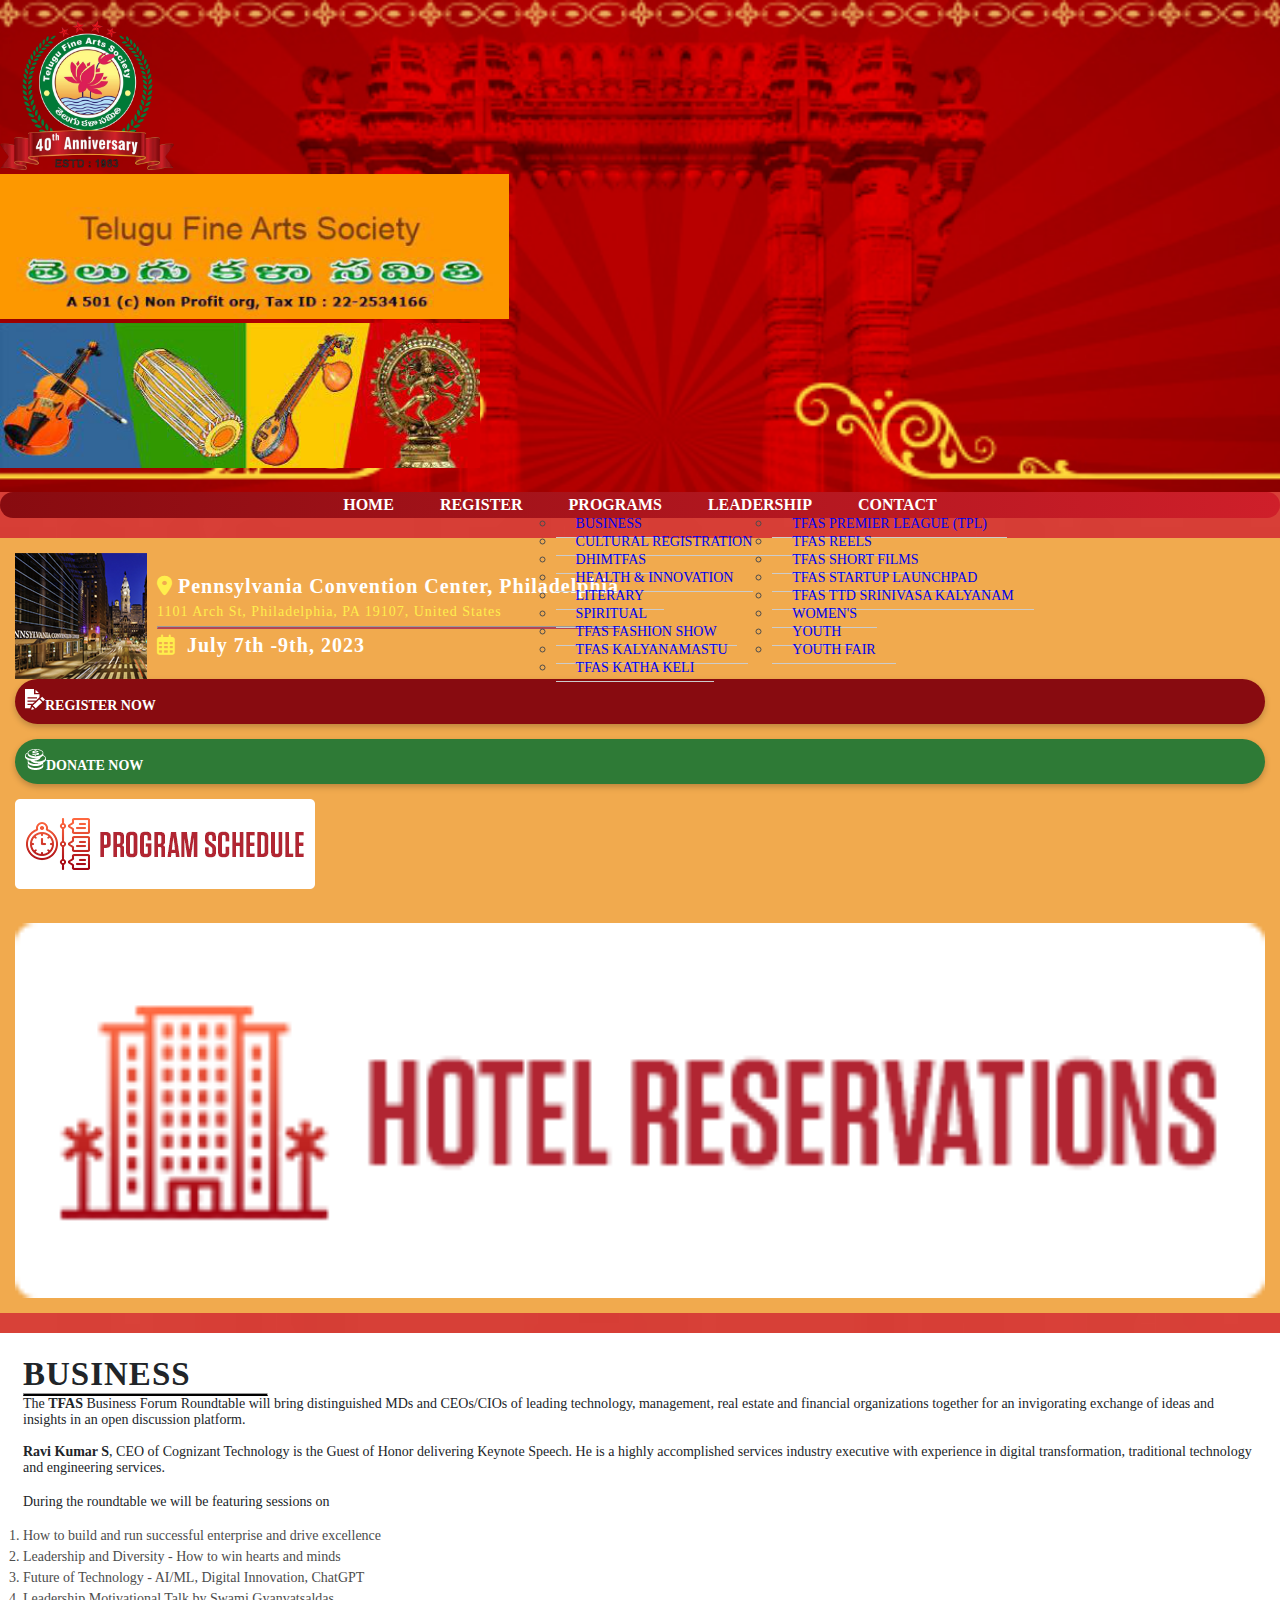
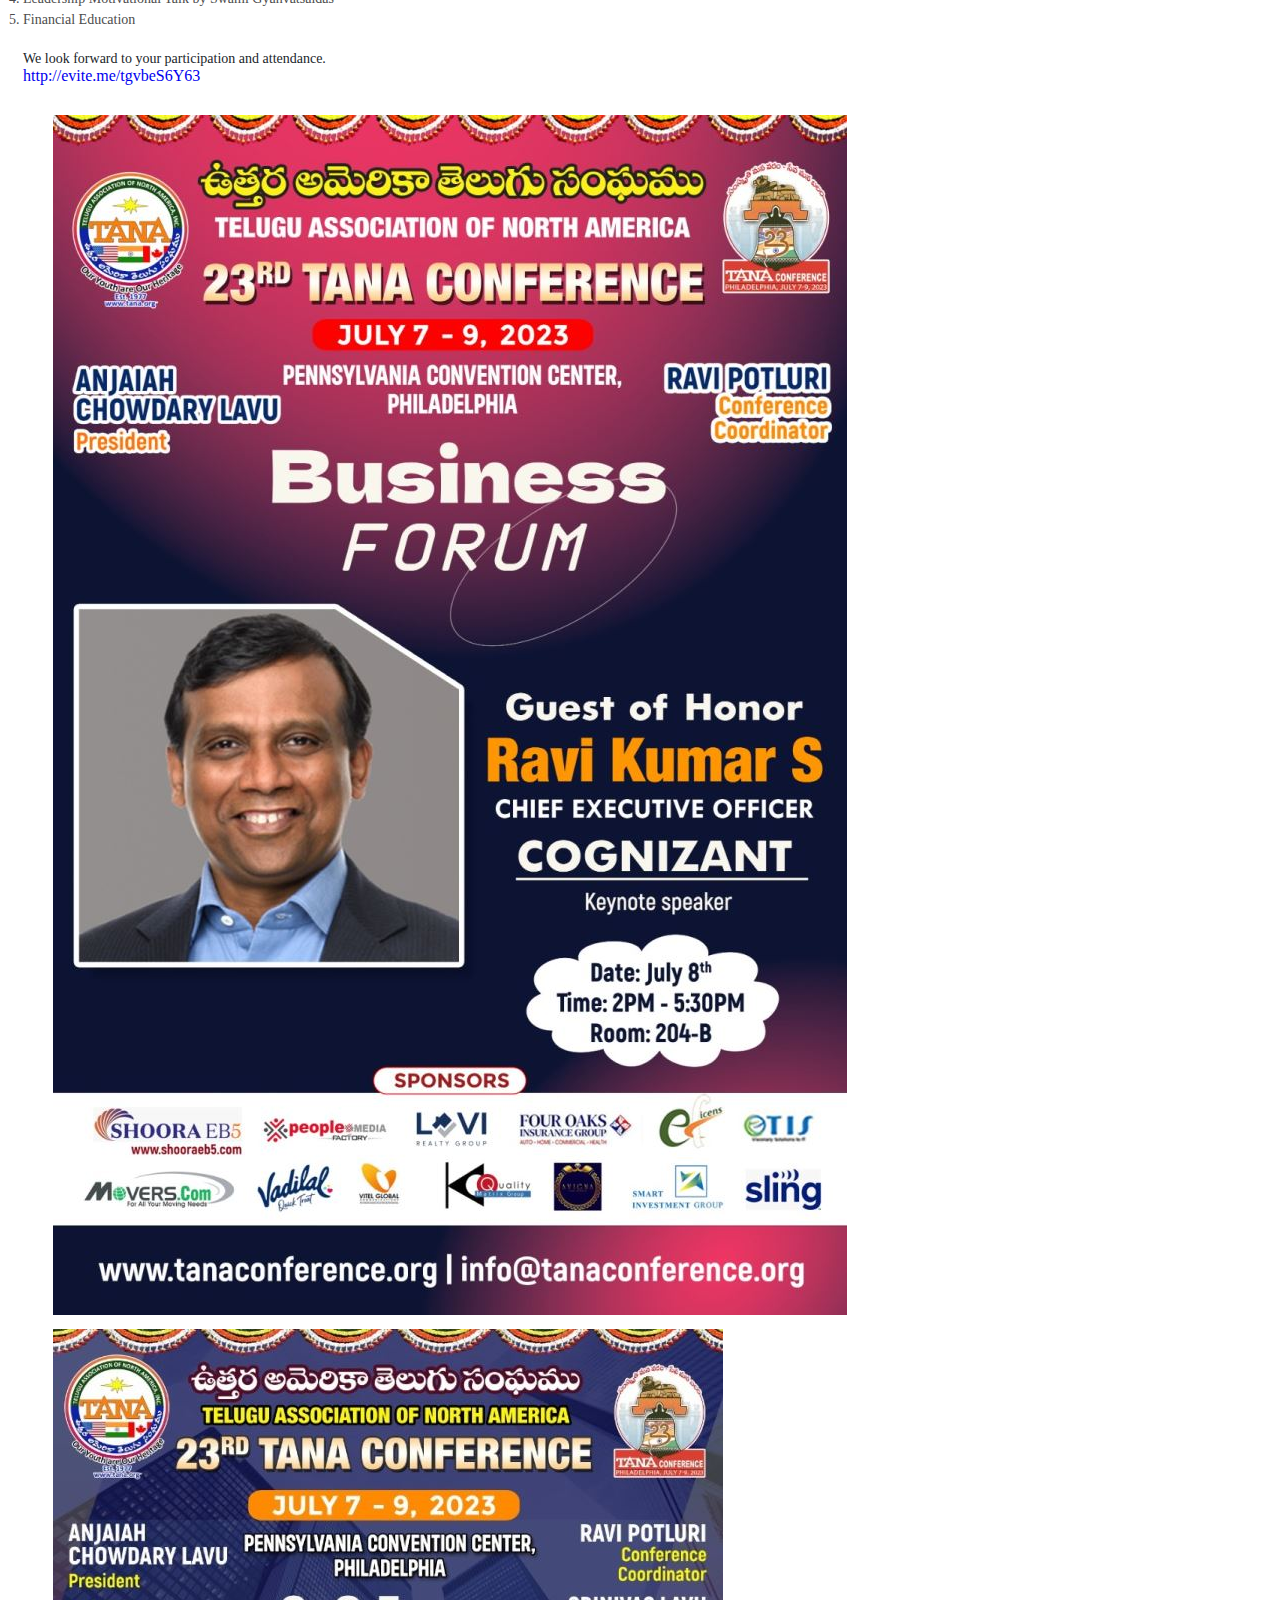
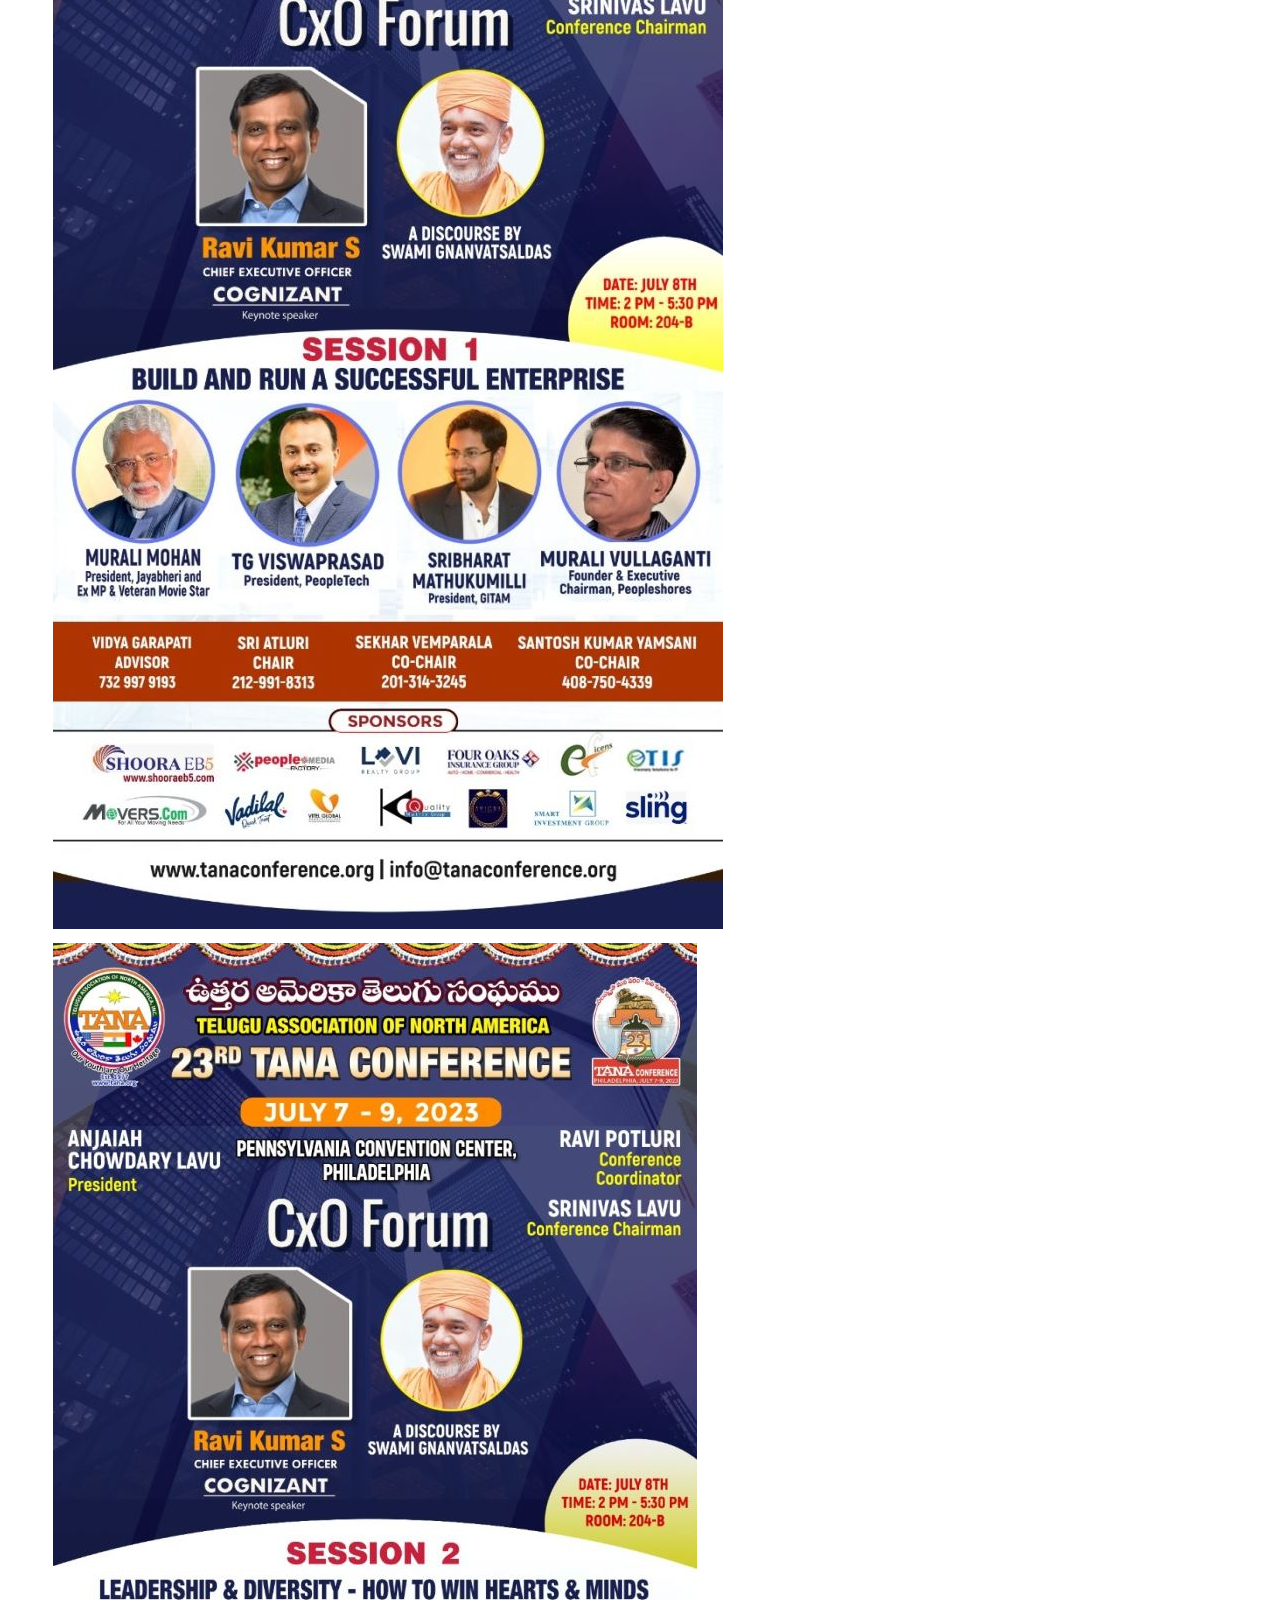
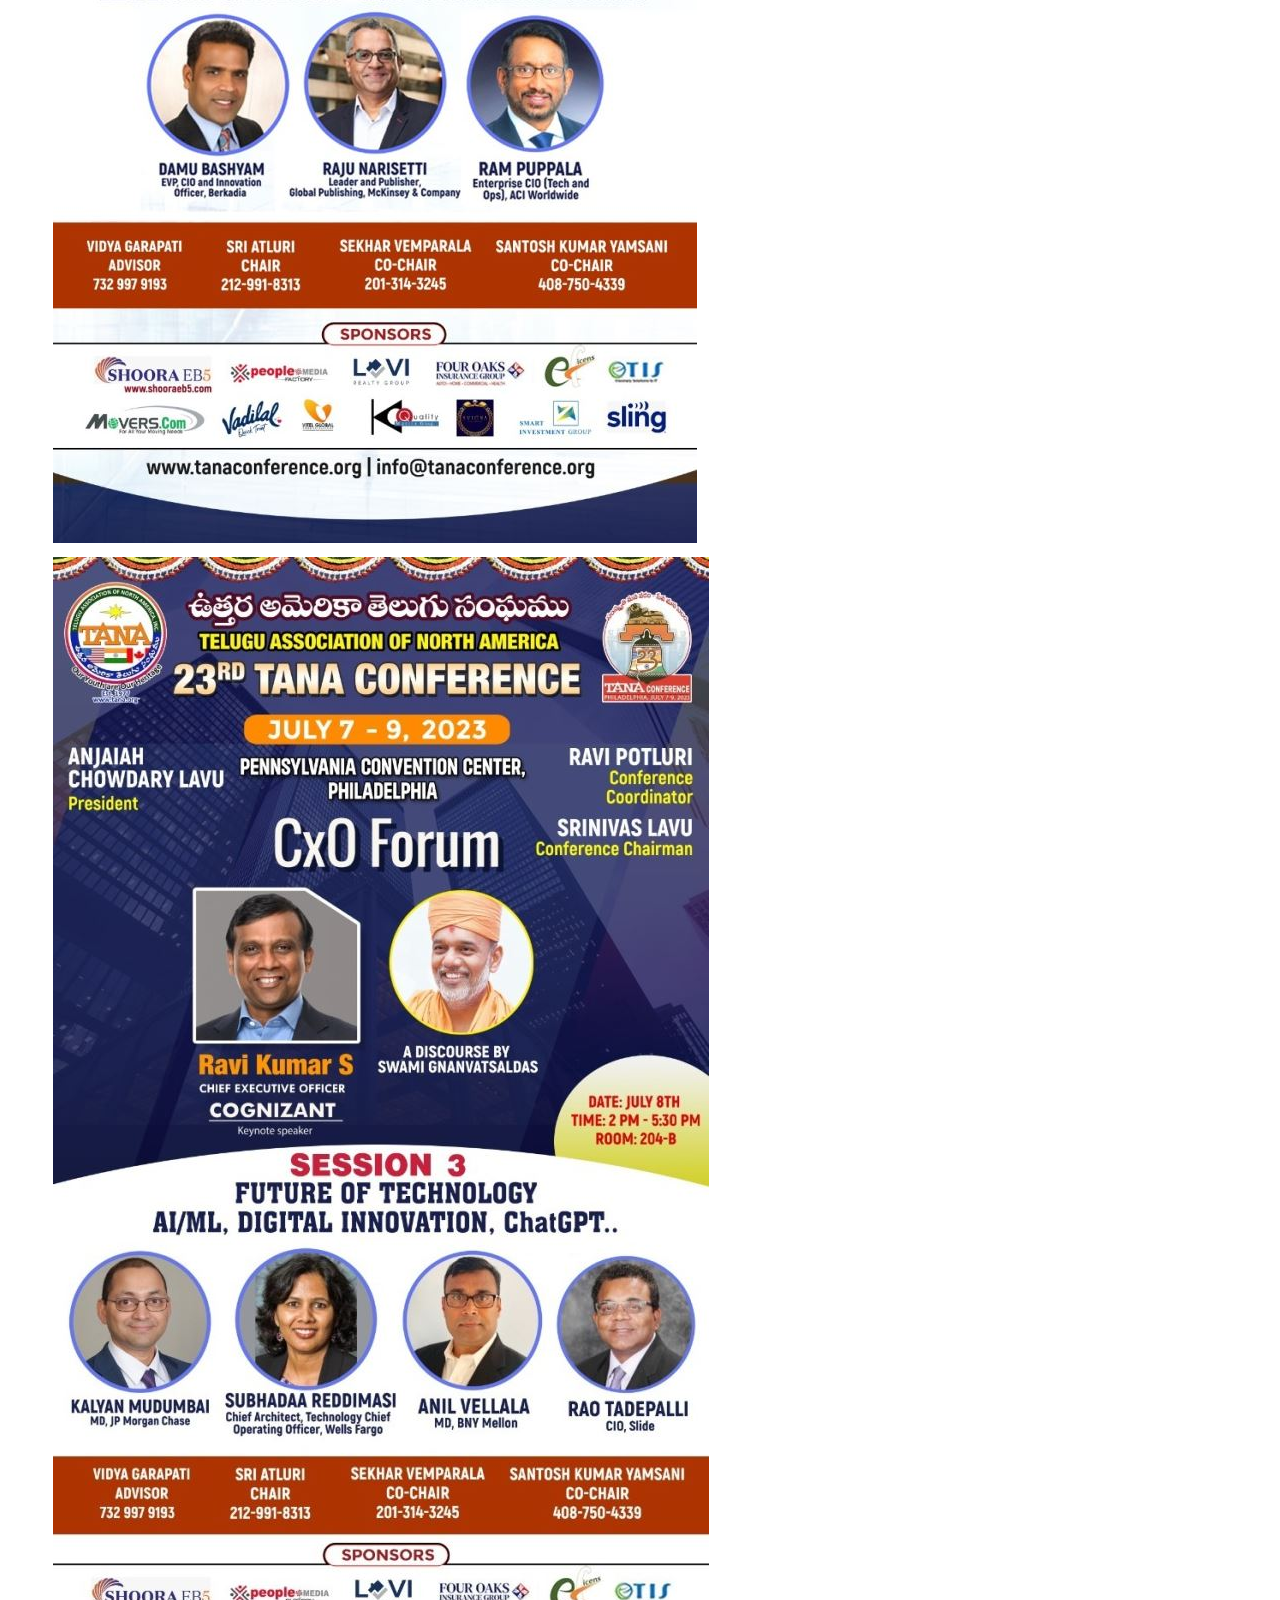
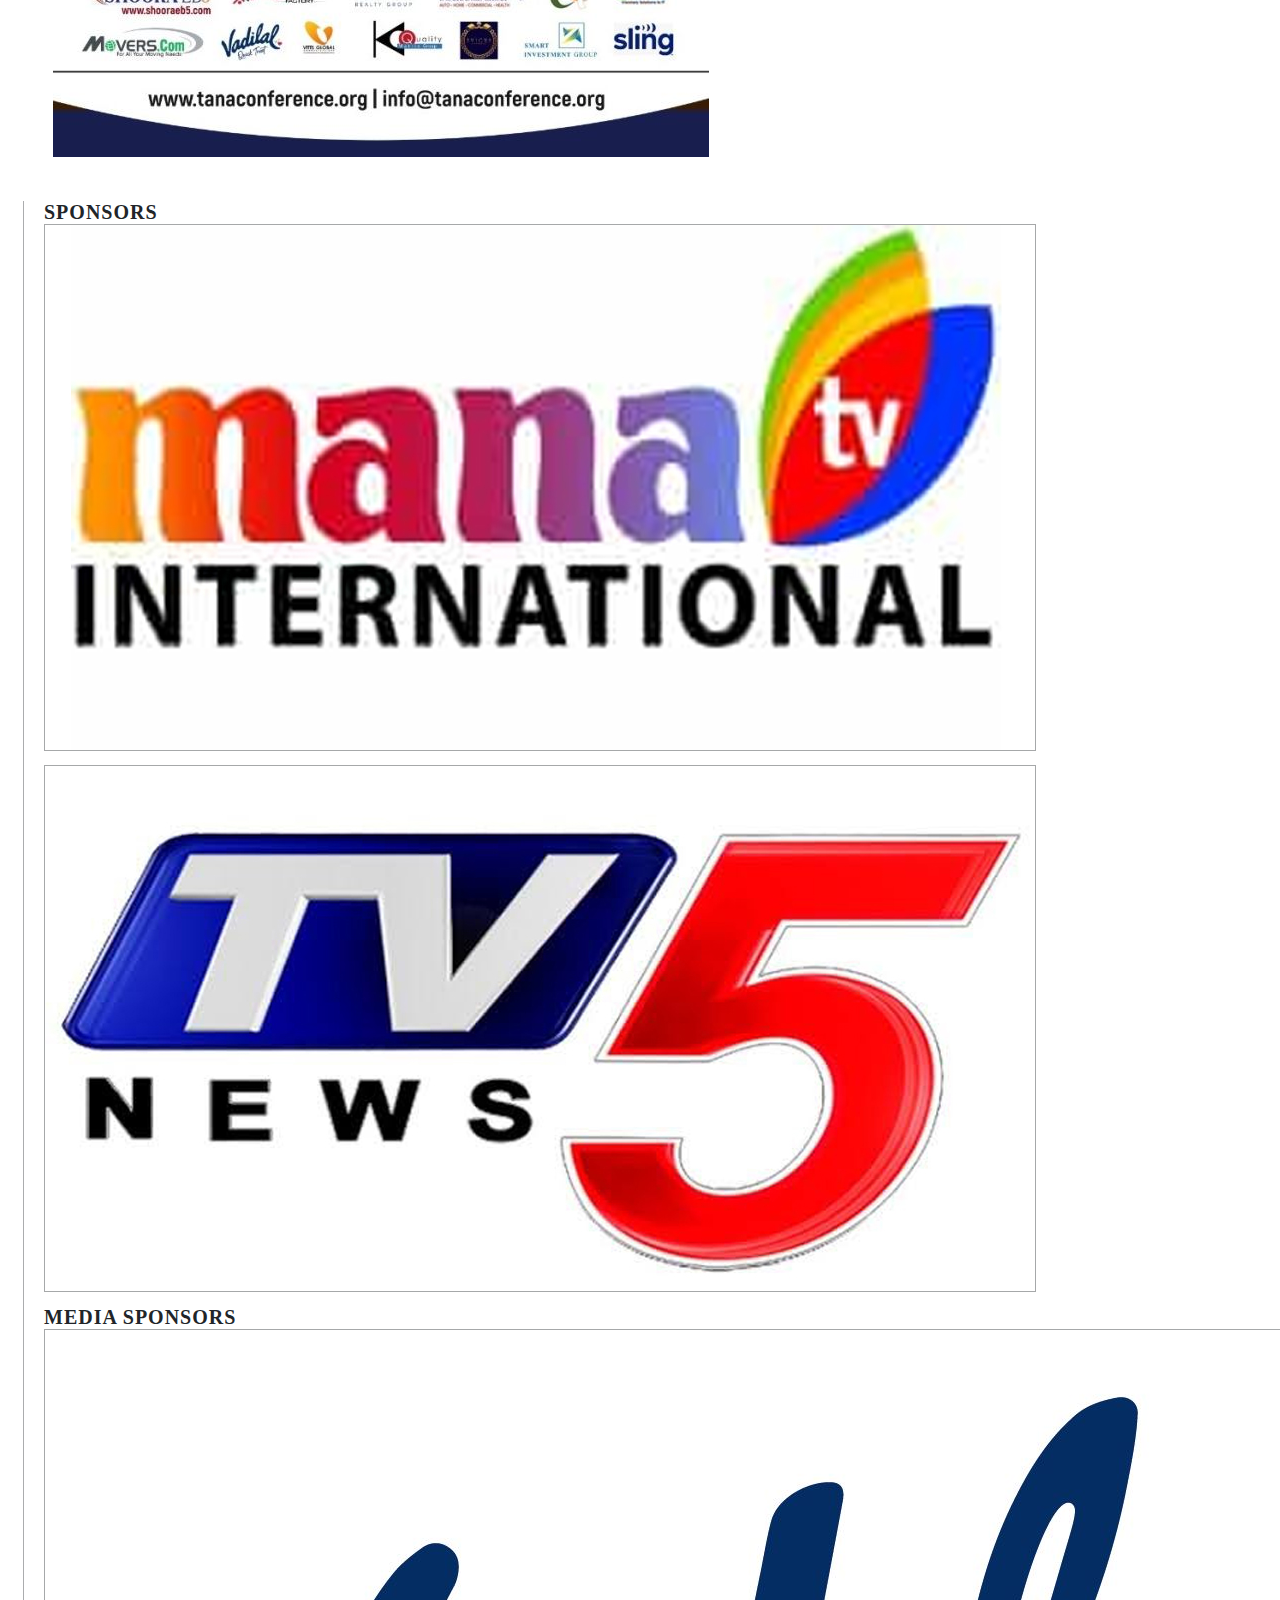
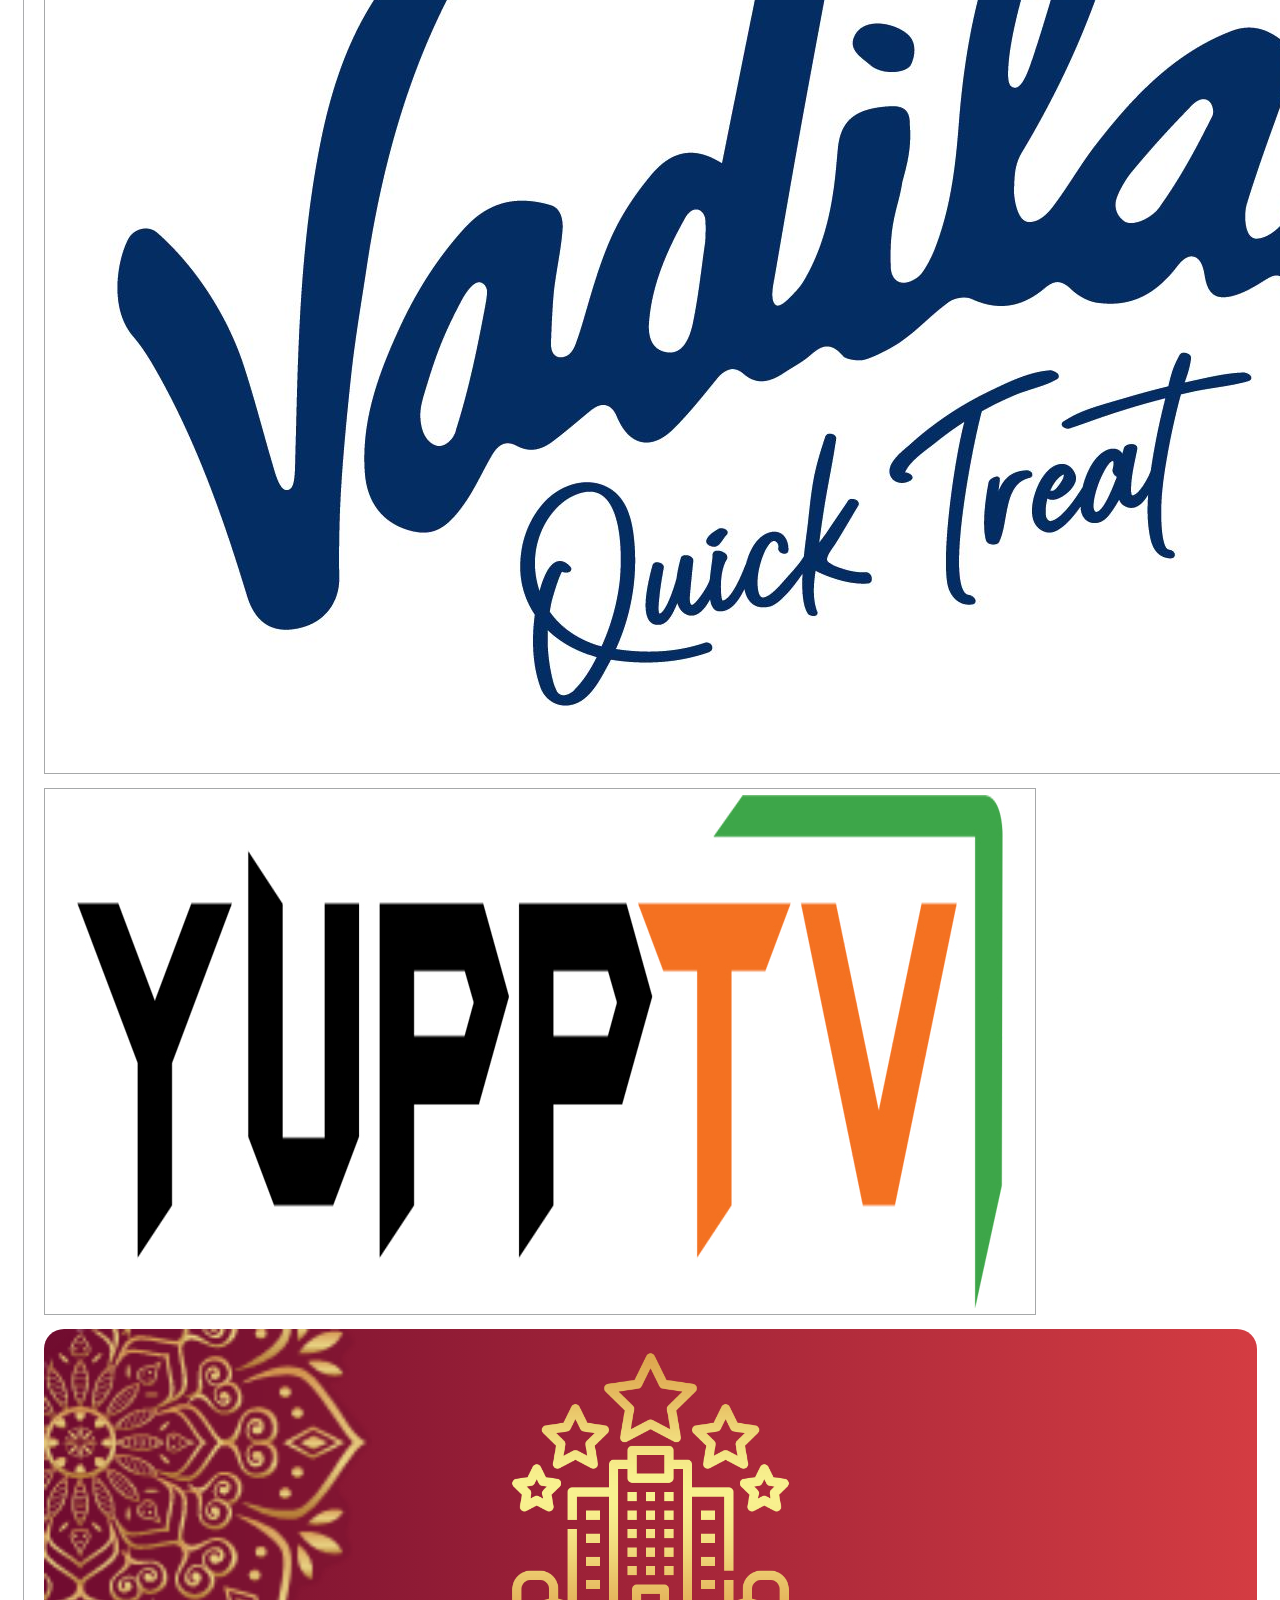
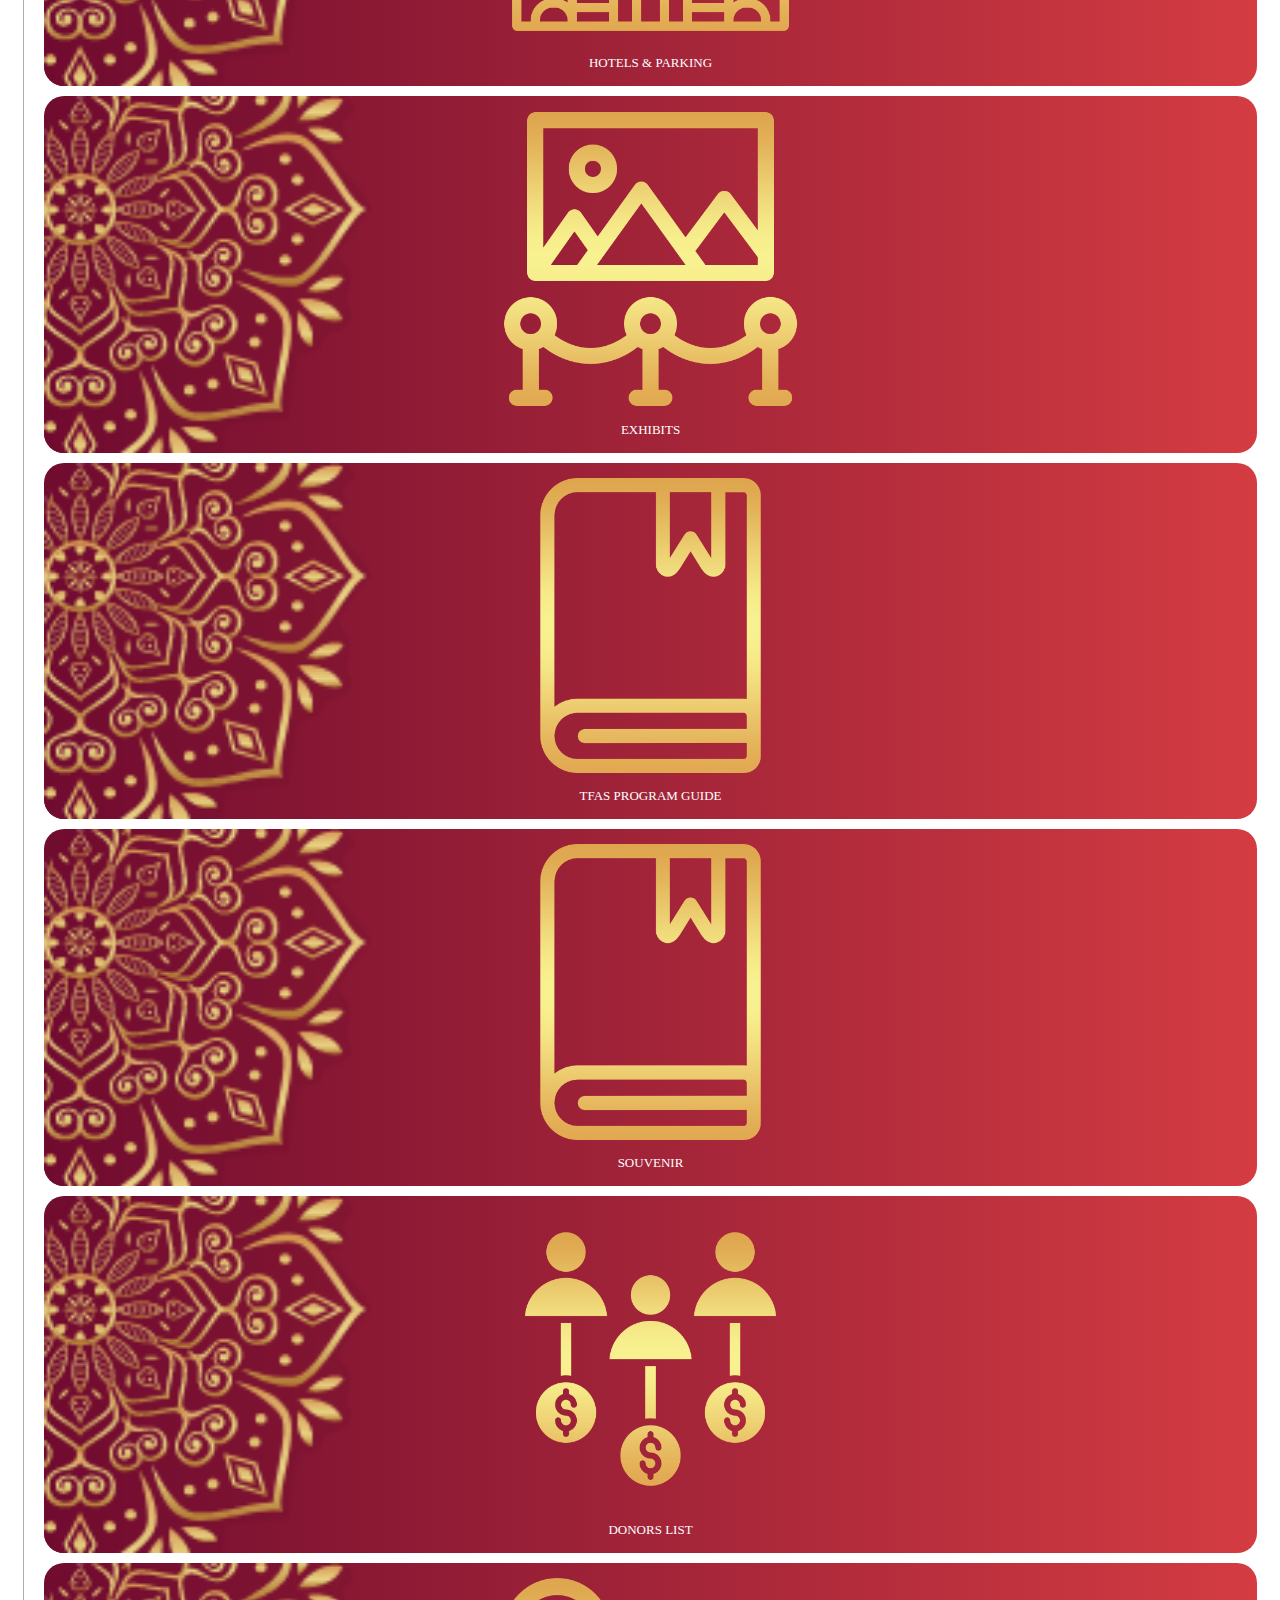
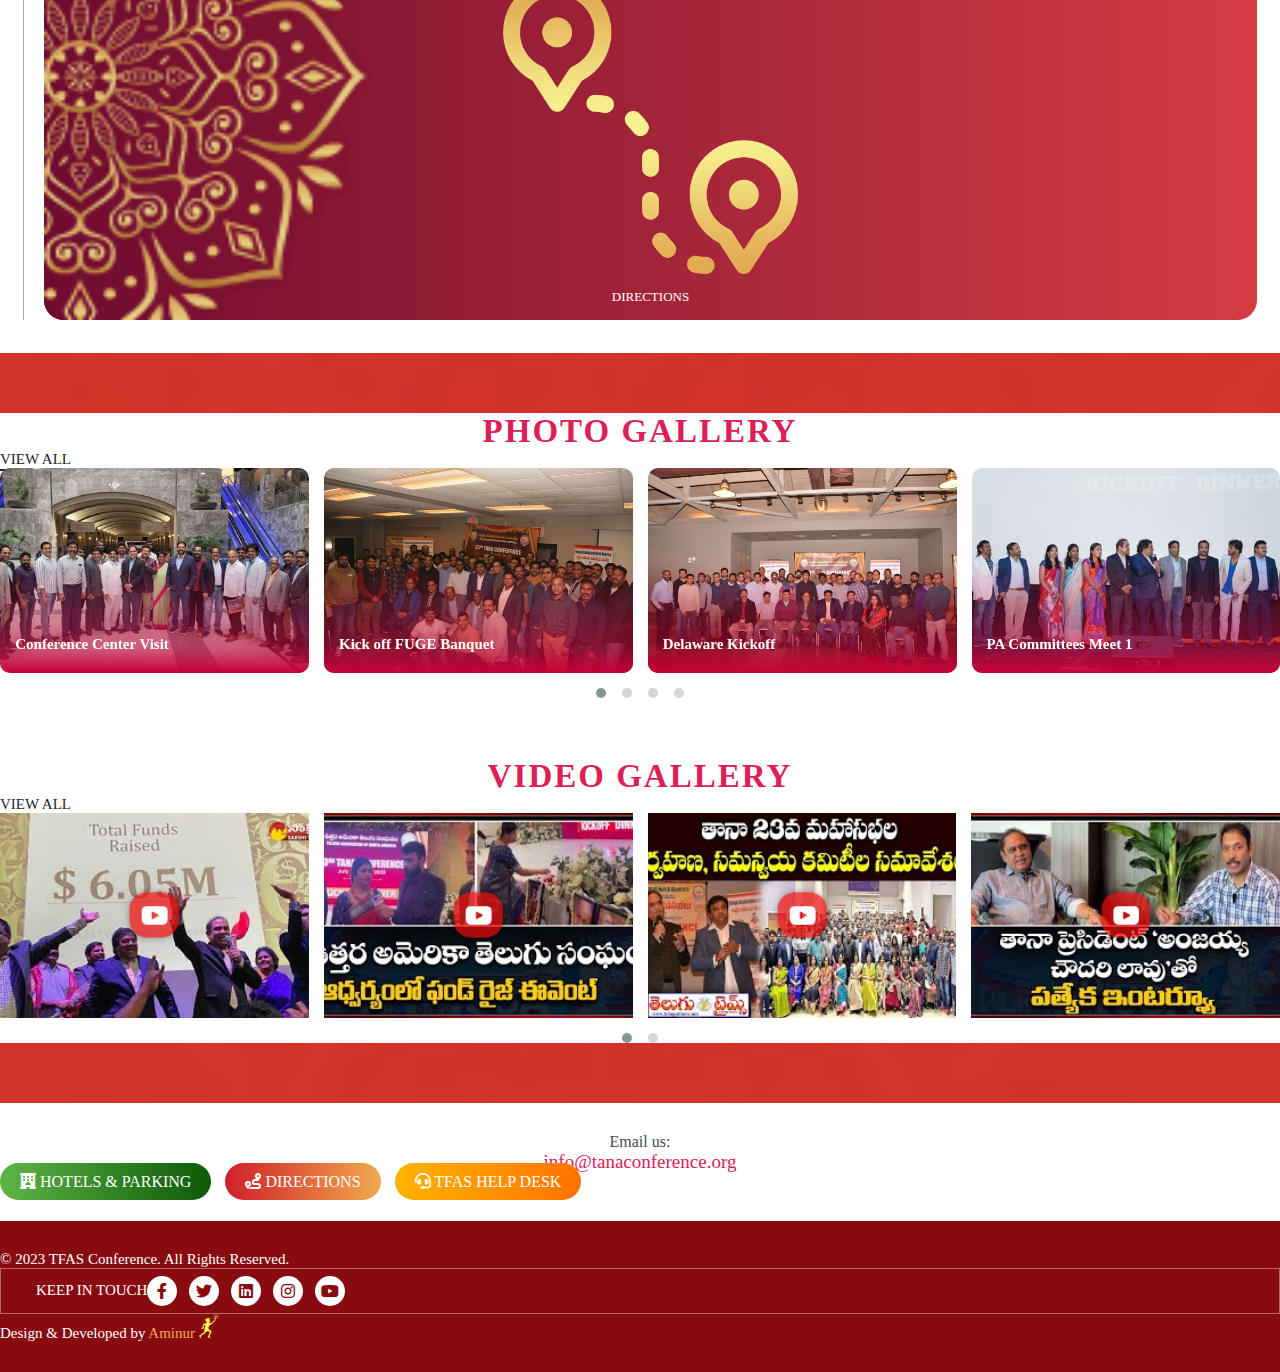
<file: prog-buisness.html>
<!DOCTYPE html>
<html lang="en">

<head>
    <meta charset="UTF-8">
    <meta name="viewport" content="width=device-width, initial-scale=1.0">
    <title>Telugu Association of North America</title>

    <!-- google fonts -->
    <link href="https://fonts.googleapis.com/css2?family=Josefin+Sans:wght@600;700&display=swap" rel="stylesheet">

    <!-- cdns -->
    <link rel="stylesheet" href="https://cdnjs.cloudflare.com/ajax/libs/font-awesome/6.4.2/css/all.min.css"
        integrity="sha512-z3gLpd7yknf1YoNbCzqRKc4qyor8gaKU1qmn+CShxbuBusANI9QpRohGBreCFkKxLhei6S9CQXFEbbKuqLg0DA=="
        crossorigin="anonymous" referrerpolicy="no-referrer" />
    <link href="https://cdn.jsdelivr.net/npm/bootstrap@5.0.2/dist/css/bootstrap.min.css" rel="stylesheet"
        integrity="sha384-EVSTQN3/azprG1Anm3QDgpJLIm9Nao0Yz1ztcQTwFspd3yD65VohhpuuCOmLASjC" crossorigin="anonymous">
    <link rel="stylesheet" href="https://cdnjs.cloudflare.com/ajax/libs/OwlCarousel2/2.3.1/assets/owl.carousel.css">


    <!-- custom css -->
    <link rel="stylesheet" href="css/owl.carousel.min.css">
    <link rel="stylesheet" href="css/owl.theme.default.min.css">
    <link rel="stylesheet" href="css/all.min.css">
    <link rel="stylesheet" href="css/style.css">
    <link rel="stylesheet" href="css/media.css">
</head>

<body>
    <!-- header -->
    <div class="header" id="header">
        <div class="container">
            <div class="row align-items-center header_top_images">
                <div class="hmg d-flex align-items-center">
                    <div class="col-sm-3 col-md-2 col-lg-2 text-center first_logo p-0">
                        <img src="images/center-logo.png" class="img-fluid w-100" alt="">
                    </div>
                    <div class="col-sm-4 col-md-5 col-lg-5 text-center center-logo p-0">
                        <img src="images/eng-logo.png" class="img-fluid w-100" alt="">
                    </div>
                    <div class="col-sm-4 col-md-5 col-lg-5 text-center center-logo last_logo p-0">
                        <img src="images/tel-logo.png" class="img-fluid w-100" alt="">
                    </div>
                </div>
            </div>
        </div>
        <!-- canvas -->
        <div class="canvas fixed-top">
            <a class="btn offcanvas_icon" data-bs-toggle="offcanvas" href="#offcanvasExample" role="button"
                aria-controls="offcanvasExample">
                <i class="fa-solid fa-bars"></i>
            </a>

            <div class="offcanvas offcanvas-end" tabindex="-1" id="offcanvasExample"
                aria-labelledby="offcanvasExampleLabel">
                <div class="offcanvas-header">
                    <button type="button" class="btn-close text-reset" data-bs-dismiss="offcanvas"
                        aria-label="Close"></button>
                </div>

                <div class="offcanvas-body">
                    <ul>
                        <li class="nav-item">
                            <a class="nav-link active" aria-current="page" href="index.html">Home</a>
                        </li>
                        <li class="nav-item">
                            <a class="nav-link" href="register.html">Register</a>
                        </li>
                        <li class="nav-item dropdown">
                            <a class="nav-link dropdown-toggle" href="#" id="navbarDropdown" role="button"
                                data-bs-toggle="dropdown" aria-expanded="false">
                                Programs
                            </a>
                            <ul class="dropdown-menu" aria-labelledby="navbarDropdown">
                                <div class="drop canv_drop2">
                                    <div class="left_drop">
                                        <li><a class="dropdown-item" href="prog-buisness.html
                                        ">BUSINESS</a></li>
                                        <li><a class="dropdown-item" href="prog-buisness.html
                                            ">CULTURAL REGISTRATION</a></li>
                                        <li><a class="dropdown-item" href="prog-buisness.html
                                                ">DHIMTFAS</a></li>
                                        <li><a class="dropdown-item" href="prog-buisness.html
                                                    ">HEALTH & INNOVATION</a></li>
                                        <li><a class="dropdown-item" href="prog-buisness.html
                                                        ">LITERARY</a></li>
                                        <li><a class="dropdown-item" href="prog-buisness.html
                                                            ">SPIRITUAL</a></li>
                                        <li><a class="dropdown-item" href="prog-buisness.html
                                                                ">TFAS FASHION SHOW</a></li>
                                        <li><a class="dropdown-item" href="prog-buisness.html
                                                                    ">TFAS KALYANAMASTU</a></li>
                                        <li><a class="dropdown-item" href="prog-buisness.html
                                                                        ">TFAS KATHA KELI</a></li>
                                    </div>
                                    <div class="right_drop">
                                        <li><a class="dropdown-item" href="prog-buisness.html
                                        ">TFAS PREMIER LEAGUE (TPL)</a></li>
                                        <li><a class="dropdown-item" href="prog-buisness.html
                                            ">TFAS REELS</a></li>
                                        <li><a class="dropdown-item" href="prog-buisness.html
                                                ">TFAS SHORT FILMS</a></li>
                                        <li><a class="dropdown-item" href="prog-buisness.html
                                                    ">TFAS STARTUP LAUNCHPAD</a></li>
                                        <li><a class="dropdown-item" href="prog-buisness.html
                                                        ">TFAS TTD SRINIVASA KALYANAM</a></li>
                                        <li><a class="dropdown-item" href="prog-buisness.html
                                                            ">WOMEN'S</a></li>
                                        <li><a class="dropdown-item" href="prog-buisness.html
                                                                ">YOUTH</a></li>
                                        <li><a class="dropdown-item" href="prog-buisness.html
                                                                    ">YOUTH FAIR</a></li>

                                    </div>
                                </div>
                            </ul>
                        </li>
                        <li class="nav-item">
                            <a class="nav-link" href="leadership.html">Leadership</a>
                        </li>
                        <li class="nav-item">
                            <a class="nav-link" href="contact.html">Contact</a>
                        </li>
                    </ul>
                </div>
            </div>
        </div>
    </div>

    <!-- header end -->
    <!-- hero -->
    <div class="registration_pg" id="registraion">
        <div class="container">
            <div class="row navbar">
                <!-- navbar -->
                <div class="col p-0 firstnavbar">
                    <ul class="navbar-nav">
                        <li class="nav-item">
                            <a class="nav-link active" aria-current="page" href="index.html">Home</a>
                        </li>
                        <li class="nav-item">
                            <a class="nav-link" href="register.html">Register</a>
                        </li>
                        <li class="nav-item dropdown">
                            <a class="nav-link dropdown-toggle" href="#" id="navbarDropdown" role="button"
                                data-bs-toggle="dropdown" aria-expanded="false">
                                Programs
                            </a>
                            <ul class="dropdown-menu" aria-labelledby="navbarDropdown">
                                <div class="drop">
                                    <div class="left_drop">
                                        <li><a class="dropdown-item" href="prog-buisness.html
                                    ">BUSINESS</a></li>
                                        <li><a class="dropdown-item" href="prog-buisness.html
                                        ">CULTURAL REGISTRATION</a></li>
                                        <li><a class="dropdown-item" href="prog-buisness.html
                                            ">DHIMTFAS</a></li>
                                        <li><a class="dropdown-item" href="prog-buisness.html
                                                ">HEALTH & INNOVATION</a></li>
                                        <li><a class="dropdown-item" href="prog-buisness.html
                                                    ">LITERARY</a></li>
                                        <li><a class="dropdown-item" href="prog-buisness.html
                                                        ">SPIRITUAL</a></li>
                                        <li><a class="dropdown-item" href="prog-buisness.html
                                                            ">TFAS FASHION SHOW</a></li>
                                        <li><a class="dropdown-item" href="prog-buisness.html
                                                                ">TFAS KALYANAMASTU</a></li>
                                        <li><a class="dropdown-item" href="prog-buisness.html
                                                                    ">TFAS KATHA KELI</a></li>
                                    </div>
                                    <div class="right_drop">
                                        <li><a class="dropdown-item" href="prog-buisness.html
                                    ">TFAS PREMIER LEAGUE (TPL)</a></li>
                                        <li><a class="dropdown-item" href="prog-buisness.html
                                        ">TFAS REELS</a></li>
                                        <li><a class="dropdown-item" href="prog-buisness.html
                                            ">TFAS SHORT FILMS</a></li>
                                        <li><a class="dropdown-item" href="prog-buisness.html
                                                ">TFAS STARTUP LAUNCHPAD</a></li>
                                        <li><a class="dropdown-item" href="prog-buisness.html
                                                    ">TFAS TTD SRINIVASA KALYANAM</a></li>
                                        <li><a class="dropdown-item" href="prog-buisness.html
                                                        ">WOMEN'S</a></li>
                                        <li><a class="dropdown-item" href="prog-buisness.html
                                                            ">YOUTH</a></li>
                                        <li><a class="dropdown-item" href="prog-buisness.html
                                                                ">YOUTH FAIR</a></li>

                                    </div>
                                </div>
                            </ul>
                        </li>
                        <li class="nav-item">
                            <a class="nav-link" href="leadership.html">Leadership</a>
                        </li>
                        <li class="nav-item">
                            <a class="nav-link" href="contact.html">Contact</a>
                        </li>
                    </ul>
                </div>
                <div class="hero_bg_images">
                    <img src="images/banana-leaf1.png" class="img-fluid" alt="">
                    <img src="images/banana-leaf2.png" class="img-fluid" alt="">
                    <img src="images/dance-icon.png" class="img-fluid" alt="">
                    <img src="images/dance-icon.png" class="img-fluid" alt="">
                </div>
            </div>
            <div class="row hero-content feature align-items-center">
                <div class="col-lg-8 col-md-6">
                    <div class="venue hero-date">
                        <img src="images/convention-icon.png" class="img-fluid" alt="">
                        <div class="venue_txt">
                            <p><i class="fa-solid fa-location-dot"></i></i>Pennsylvania Convention Center,
                                Philadelphia <br>
                                <span>1101 Arch St, Philadelphia, PA 19107, United States</span>
                            </p>
                            <hr>
                            <p><i class="fa-regular fa-calendar-days"></i> July 7th -9th, 2023</p>
                        </div>
                    </div>
                </div>
                <div class="col-lg-2 col-md-3">
                    <div class="hero_btn applicant_btn">
                        <a href="#" class="btn btn-cst"><img src="images/r-btn.png" class="img-fluid me-1"
                                alt="">Register Now</a>
                        <a href="#" class="btn btn-cst btn-don"><img src="images/d-btn.png" class="img-fluid me-1"
                                alt="">Donate
                            Now</a>
                    </div>
                </div>
                <div class="col-lg-2 col-md-3">
                    <div class="reg_info applicant_btn">
                        <a href="#"> <img src="images/program-schedule.png" class="img-fluid" alt=""></a> <a
                            href="#"></a>
                        <img src="images/hotels-info.png" class="img-fluid" alt=""></a>
                    </div>
                </div>
            </div>
            <div class="row reg_page">
                <div class="col-md-12">
                    <h2 class="title_reg">BUSINESS</h2>
                    <hr>
                </div>
                <div class="col-md-10">

                    <div class="prog_gen_content">
                        <div class="prog_gen_status">
                            <p>The <strong>TFAS</strong> Business Forum Roundtable will bring distinguished MDs and
                                CEOs/CIOs of leading
                                technology, management, real estate and financial organizations together for an
                                invigorating exchange of ideas and insights in an open discussion platform. <br> <br>

                                <strong> Ravi Kumar S</strong>, CEO of Cognizant Technology is the Guest of Honor
                                delivering Keynote
                                Speech. He is a highly accomplished services industry executive with experience in
                                digital transformation, traditional technology and engineering services.
                            </p> <br>

                            <p>During the roundtable we will be featuring sessions on </p> <br>
                            <ul>
                                <li>
                                    How to build and run successful enterprise and drive excellence

                                </li>
                                <li>
                                    Leadership and Diversity - How to win hearts and minds
                                </li>
                                <li>
                                    Future of Technology - AI/ML, Digital Innovation, ChatGPT

                                </li>
                                <li>
                                    Leadership Motivational Talk by Swami Gyanvatsaldas

                                </li>
                                <li>
                                    Financial Education
                                </li>
                            </ul> <br>

                            <p>We look forward to your participation and attendance. </p>
                            <a href="http://evite.me/tgvbeS6Y63">http://evite.me/tgvbeS6Y63</a>
                            <div class="prog_gem_img">
                                <img src="images/main.jpg" class="img-fluid" alt="">
                                <img src="images/1.jpg" class="img-fluid" alt="">
                                <img src="images/session2.jpg" class="img-fluid" alt="">
                                <img src="images/session3.jpg" class="img-fluid" alt="">
                            </div>
                        </div>
                    </div>
                </div>
                <div class="col-md-2 reg-sponser">
                    <h3 class="title_reg">SPONSORS</h3>
                    <div class="regspons_media">
                        <img src="images/195-apr192023359am.jpeg" class="img-fluid" alt="">
                        <img src="images/196-apr192023359am.jpeg" class="img-fluid" alt="">
                    </div>
                    <h3 class="title_reg">MEDIA SPONSORS</h3>
                    <div class="regspons_media">
                        <img src="images/200-jun72023648am.jpeg" class="img-fluid" alt="">
                        <img src="images/197-apr192023359am.jpeg" class="img-fluid" alt="">
                    </div>
                    <div class="asset">
                        <div class="invitees-card">
                            <a href="#">
                                <div class="invitees-card-icon inv_reg">
                                    <img src="images/hotels-parking.png" class="img-fluid" alt="">
                                    <p>Hotels & Parking</p>
                                </div>
                            </a>
                        </div>
                        <div class="invitees-card">
                            <a href="#">
                                <div class="invitees-card-icon inv_reg">
                                    <img src="images/exhibits.png" class="img-fluid" alt="">
                                    <p>Exhibits</p>
                                </div>
                            </a>
                        </div>
                        <div class="invitees-card">
                            <a href="#">
                                <div class="invitees-card-icon inv_reg">
                                    <img src="images/program-guide.png" class="img-fluid" alt="">
                                    <p>TFAS Program Guide</p>
                                </div>
                            </a>
                        </div>
                        <div class="invitees-card">
                            <a href="#">
                                <div class="invitees-card-icon inv_reg">
                                    <img src="images/program-guide.png" class="img-fluid" alt="">
                                    <p>Souvenir</p>
                                </div>
                            </a>
                        </div>
                        <div class="invitees-card">
                            <a href="#">
                                <div class="invitees-card-icon inv_reg">
                                    <img src="images/donors-list.png" class="img-fluid" alt="">
                                    <p>Donors List</p>
                                </div>
                            </a>
                        </div>
                        <div class="invitees-card">
                            <a href="#">
                                <div class="invitees-card-icon inv_reg">
                                    <img src="images/direction2.png" class="img-fluid" alt="">
                                    <p>Directions</p>
                                </div>
                            </a>
                        </div>
                    </div>
                </div>
                <div class="reg_bg_images">
                    <img src="images/inner-middle-left.png" class="img-fluid" alt="">
                    <img src="images/inner-middle-right.png" class="img-fluid" alt="">
                </div>
            </div>
            <div class="row regpg_gallery">
                <!-- photo gallery -->
                <div id="photoGallery">
                    <div class="row align-items-center col-carousel">
                        <div class="col-md-3"></div>
                        <div class="col-md-6 text-center">
                            <div class="photo-gallery-title">
                                <h2 class="shd mb-4">Photo Gallery</h2>
                            </div>
                        </div>
                        <div class="col-md-3 text-center mb-4">
                            <a href="#" class="btn btn-all">View All</a>
                        </div>
                        <div class="col-12 ">
                            <div class="owl-carousel conference-carousel">
                                <div class="TFAS_conf">
                                    <div class="TFAS_conf_img">
                                        <img src="images/44-tanaconference.jpeg" class="img-fluid">
                                    </div>
                                    <div class="TFAS_conf_txt">
                                        <h4>Conference Center Visit</h4>
                                    </div>
                                </div>
                                <div class="TFAS_conf">
                                    <div class="TFAS_conf_img">
                                        <img src="images/45-tanaconference.jpeg" class="img-fluid">
                                    </div>
                                    <div class="TFAS_conf_txt">
                                        <h4>Kick off FUGE Banquet </h4>
                                    </div>
                                </div>
                                <div class="TFAS_conf">
                                    <div class="TFAS_conf_img">
                                        <img src="images/46-tanaconference.jpeg" class="img-fluid">
                                    </div>
                                    <div class="TFAS_conf_txt">
                                        <h4>Delaware Kickoff </h4>
                                    </div>
                                </div>
                                <div class="TFAS_conf">
                                    <div class="TFAS_conf_img">
                                        <img src="images/47-tanaconference.jpeg" class="img-fluid">
                                    </div>
                                    <div class="TFAS_conf_txt">
                                        <h4>PA Committees Meet 1 </h4>
                                    </div>
                                </div>
                                <div class="TFAS_conf">
                                    <div class="TFAS_conf_img">
                                        <img src="images/48-tanaconference.jpeg" class="img-fluid">
                                    </div>
                                    <div class="TFAS_conf_txt">
                                        <h4>Harrisburg Meet </h4>
                                    </div>
                                </div>
                                <div class="TFAS_conf">
                                    <div class="TFAS_conf_img">
                                        <img src="images/50-tanaconference.jpeg" class="img-fluid">
                                    </div>
                                    <div class="TFAS_conf_txt">
                                        <h4>Columbus Meet </h4>
                                    </div>
                                </div>
                                <div class="TFAS_conf">
                                    <div class="TFAS_conf_img">
                                        <img src="images/51-tanaconference.jpeg" class="img-fluid">
                                    </div>
                                    <div class="TFAS_conf_txt">
                                        <h4>Detroit Kickoff </h4>
                                    </div>
                                </div>
                                <div class="TFAS_conf">
                                    <div class="TFAS_conf_img">
                                        <img src="images/52-tanaconference.jpeg" class="img-fluid">
                                    </div>
                                    <div class="TFAS_conf_txt">
                                        <h4>New Jersy Kickoff </h4>
                                    </div>
                                </div>
                                <div class="TFAS_conf">
                                    <div class="TFAS_conf_img">
                                        <img src="images/53-tanaconference.jpeg" class="img-fluid">
                                    </div>
                                    <div class="TFAS_conf_txt">
                                        <h4>New Jersey Website Launch </h4>
                                    </div>
                                </div>
                                <div class="TFAS_conf">
                                    <div class="TFAS_conf_img">
                                        <img src="images/54-tanaconference.jpeg" class="img-fluid">
                                    </div>
                                    <div class="TFAS_conf_txt">
                                        <h4>Conference Committees Planning Meet </h4>
                                    </div>
                                </div>
                                <div class="TFAS_conf">
                                    <div class="TFAS_conf_img">
                                        <img src="images/55-tanaconference.jpeg" class="img-fluid">
                                    </div>
                                    <div class="TFAS_conf_txt">
                                        <h4>Conference Invitations</h4>
                                    </div>
                                </div>
                                <div class="TFAS_conf">
                                    <div class="TFAS_conf_img">
                                        <img src="images/56-tanaconference.jpeg" class="img-fluid">
                                    </div>
                                    <div class="TFAS_conf_txt">
                                        <h4>Community Outreach Meeting </h4>
                                    </div>
                                </div>
                                <div class="TFAS_conf">
                                    <div class="TFAS_conf_img">
                                        <img src="images/57-tanaconference.jpeg" class="img-fluid">
                                    </div>
                                    <div class="TFAS_conf_txt">
                                        <h4>Committees Meetup </h4>
                                    </div>
                                </div>
                                <div class="TFAS_conf">
                                    <div class="TFAS_conf_img">
                                        <img src="images/58-tanaconference.jpeg" class="img-fluid">
                                    </div>
                                    <div class="TFAS_conf_txt">
                                        <h4>Chess Tournament </h4>
                                    </div>
                                </div>
                            </div>
                        </div>
                    </div>
                </div>
                <!-- photo gallery end -->

                <!-- video gallery -->
                <div id="videoGallery">

                    <div class="row align-items-center col-carousel">
                        <div class="col-md-3"></div>
                        <div class="col-md-6 text-center">
                            <div class="photo-gallery-title">
                                <h2 class="shd mb-4">Video Gallery</h2>
                            </div>
                        </div>
                        <div class="col-md-3 text-center mb-4">
                            <a href="#" class="btn btn-all">View All</a>
                        </div>
                        <div class="col-12">
                            <div class="owl-carousel conference-carousel">
                                <div class="video_gallery">
                                    <a href="https://www.youtube.com/embed/unA1UcPu_lw?autoplay=1">
                                        <div class="videthumb">
                                            <img src="images/mqdefault.jpg" class="img-fluid">
                                        </div>
                                        <div class="videthumb_play">
                                            <img src="images/video-icon.png" class="img-fluid" alt="">
                                        </div>
                                    </a>
                                </div>
                                <div class="video_gallery">
                                    <a href="https://www.youtube.com/embed/FKXqKG6f2YE?autoplay=1">
                                        <div class="videthumb">
                                            <img src="images/mqdefault (1).jpg" class="img-fluid">
                                        </div>
                                        <div class="videthumb_play">
                                            <img src="images/video-icon.png" class="img-fluid" alt="">
                                        </div>
                                    </a>
                                </div>
                                <div class="video_gallery">
                                    <a href="https://www.youtube.com/embed/d_2pVRpICsw?autoplay=1">
                                        <div class="videthumb">
                                            <img src="images/mqdefault (2).jpg" class="img-fluid">
                                        </div>
                                        <div class="videthumb_play">
                                            <img src="images/video-icon.png" class="img-fluid" alt="">
                                        </div>
                                    </a>
                                </div>
                                <div class="video_gallery">
                                    <a href="https://www.youtube.com/embed/JEWzdnP7zF0?autoplay=1">
                                        <div class="videthumb">
                                            <img src="images/mqdefault (3).jpg" class="img-fluid">
                                        </div>
                                        <div class="videthumb_play">
                                            <img src="images/video-icon.png" class="img-fluid" alt="">
                                        </div>
                                    </a>
                                </div>
                                <div class="video_gallery">
                                    <a href="https://www.youtube.com/embed/j1qFe1YhQfo?autoplay=1">
                                        <div class="videthumb">
                                            <img src="images/mqdefault (4).jpg" class="img-fluid">
                                        </div>
                                        <div class="videthumb_play">
                                            <img src="images/video-icon.png" class="img-fluid" alt="">
                                        </div>
                                    </a>
                                </div>
                                <div class="video_gallery">
                                    <a href="https://www.youtube.com/embed/YVYvINEUrg8?autoplay=1">
                                        <div class="videthumb">
                                            <img src="images/mqdefault (5).jpg" class="img-fluid">
                                        </div>
                                        <div class="videthumb_play">
                                            <img src="images/video-icon.png" class="img-fluid" alt="">
                                        </div>
                                    </a>
                                </div>
                                <div class="video_gallery">
                                    <a href="https://www.youtube.com/embed/Xk0Iian5LeY?autoplay=1">
                                        <div class="videthumb">
                                            <img src="images/mqdefault (6).jpg" class="img-fluid">
                                        </div>
                                        <div class="videthumb_play">
                                            <img src="images/video-icon.png" class="img-fluid" alt="">
                                        </div>
                                    </a>
                                </div>
                            </div>
                        </div>
                    </div>
                </div>
                <!-- video gallery end -->
                <div class="reg_bg_images2">
                    <img src="images/inner-btm-left.png" class="img-fluid" alt="">
                    <img src="images/inner-btm-right.png" class="img-fluid" alt="">
                </div>
            </div>
        </div>
    </div>



    <!-- footer start -->
    <div class="footer">
        <div class="container">
            <div class="row fc">
                <div class="col-md-3">
                    <div class="footer-left">
                        <p>Email us:</p>
                        <a href="mailto: info@tanaconference.org">info@tanaconference.org</a>
                    </div>
                </div>
                <div class="col-md-6">
                    <div class="footer-middle">
                        <a href="#" class="btn btn-cs"><i class="fa-solid fa-hotel"></i> HOTELS & PARKING</a>
                        <a href="#" class="btn btn-cs btn-cs2"><i class="fa-solid fa-route"></i> DIRECTIONS</a>
                        <a href="#" class="btn btn-cs btn-cs3"><i class="fa-solid fa-headset"></i> TFAS HELP DESK</a>
                    </div>
                </div>
                <div class="col-md-3"></div>
            </div>
        </div>
        <div class="container-fluid">
            <div class="row">
                <div class="col">
                    <div class="container fc">
                        <div class="row align-items-center">
                            <div class="col-md-4 footer_cc text-left">
                                <p class="cc">&copy; 2023 TFAS Conference. All Rights Reserved.</p>
                            </div>
                            <div class="col-md-4 text-center">
                                <div class="footer-social">
                                    <span>Keep in touch </span>
                                    <ul>
                                        <li>
                                            <a href="#"><i class="fa-brands fa-facebook-f"></i></a>
                                        </li>
                                        <li>
                                            <a href="#"><i class="fa-brands fa-twitter"></i></a>
                                        </li>
                                        <li>
                                            <a href="#"><i class="fa-brands fa-linkedin"></i></a>
                                        </li>
                                        <li>
                                            <a href="#"><i class="fa-brands fa-instagram"></i></a>
                                        </li>
                                        <li>
                                            <a href="#"><i class="fa-brands fa-youtube"></i></a>
                                        </li>
                                    </ul>
                                </div>
                            </div>
                            <div class="col-md-4 text-end">
                                <p class="cc">Design & Developed by <span>Aminur <img src="images/aw.png"
                                            class="img-fluid" alt=""></span> </p>
                            </div>
                        </div>
                    </div>
                </div>
            </div>
        </div>
    </div>


    <!-- cdns -->
    <script src="https://ajax.googleapis.com/ajax/libs/jquery/1.12.4/jquery.min.js"></script>
    <script src="https://cdnjs.cloudflare.com/ajax/libs/jquery/2.1.3/jquery.min.js"></script>
    <script src="https://cdnjs.cloudflare.com/ajax/libs/OwlCarousel2/2.3.1/owl.carousel.min.js"></script>
    <script src="https://cdn.jsdelivr.net/npm/@popperjs/core@2.9.2/dist/umd/popper.min.js"
        integrity="sha384-IQsoLXl5PILFhosVNubq5LC7Qb9DXgDA9i+tQ8Zj3iwWAwPtgFTxbJ8NT4GN1R8p"
        crossorigin="anonymous"></script>
    <script src="https://cdn.jsdelivr.net/npm/bootstrap@5.0.2/dist/js/bootstrap.min.js"
        integrity="sha384-cVKIPhGWiC2Al4u+LWgxfKTRIcfu0JTxR+EQDz/bgldoEyl4H0zUF0QKbrJ0EcQF"
        crossorigin="anonymous"></script>
    <script src="js/owl.carousel.min.js"></script>
    <!-- custom js -->
    <script>
        //owl-carousel
        $(document).ready(function () {
            $(".invitee_carousel").owlCarousel(
                {
                    items: 5,
                    loop: true,
                    autoplay: false,
                    autoplayTimeout: 5000,
                    smartSpeed: 500,
                    nav: false,
                    dots: false,
                    touchDrag: true,
                    mouseDrag: true,
                    margin: 10,
                    responsive: {
                        0: {
                            items: 1,
                        },
                        560: {
                            items: 2,
                        },
                        767: {
                            items: 2,
                        },
                        768: {
                            items: 3,
                        },
                        991: {
                            items: 3,
                        },
                        1024: {
                            items: 5,
                        }


                    }
                }
            );

        });

        $('.carousel-main').owlCarousel({
            items: 5,
            loop: true,
            autoplay: true,
            autoplayTimeout: 5000,
            margin: 10,
            nav: false,
            dots: false,
            touchDrag: true,
            mouseDrag: true,
            navText: ['<span class="fas fa-chevron-left fa-2x"></span>', '<span class="fas fa-chevron-right fa-2x"></span>'],
            responsive: {
                0: {
                    items: 2,
                },
                425: {
                    items: 2,
                },
                767: {
                    items: 2,
                },
                768: {
                    items: 3,
                },
                1024: {
                    items: 4,
                }


            }
        })

        $('.conference-carousel').owlCarousel({
            items: 4,
            loop: true,
            autoplay: true,
            autoplayTimeout: 6000,
            margin: 15,
            nav: false,
            dots: true,
            touchDrag: true,
            mouseDrag: true,
            // navText: ['<span class="fas fa-chevron-left fa-2x"></span>', '<span class="fas fa-chevron-right fa-2x"></span>'],
            responsive: {
                0: {
                    items: 1,
                },
                425: {
                    items: 2,
                },
                767: {
                    items: 2,
                },
                768: {
                    items: 3,
                },
                1024: {
                    items: 4,
                }

            }
        })


    </script>
    <script src="js/script.js"></script>
</body>

</html>
</file>
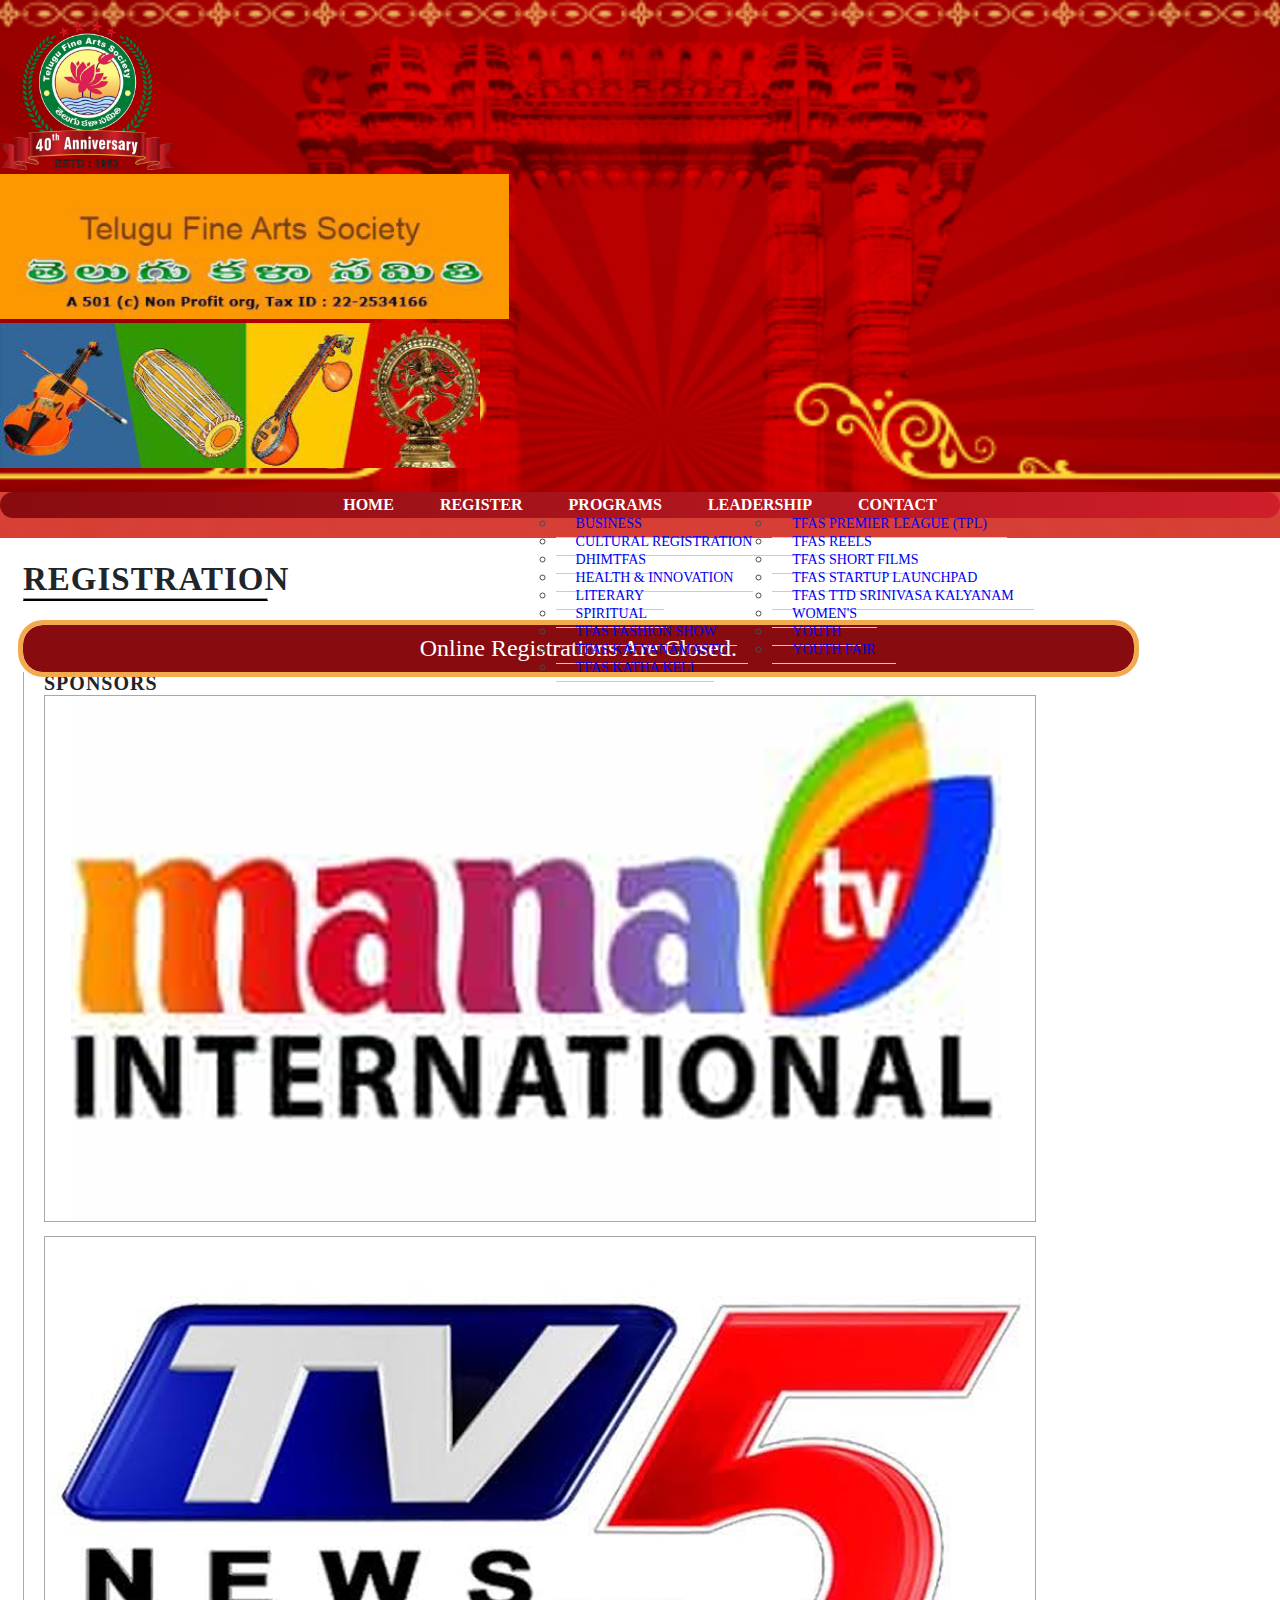
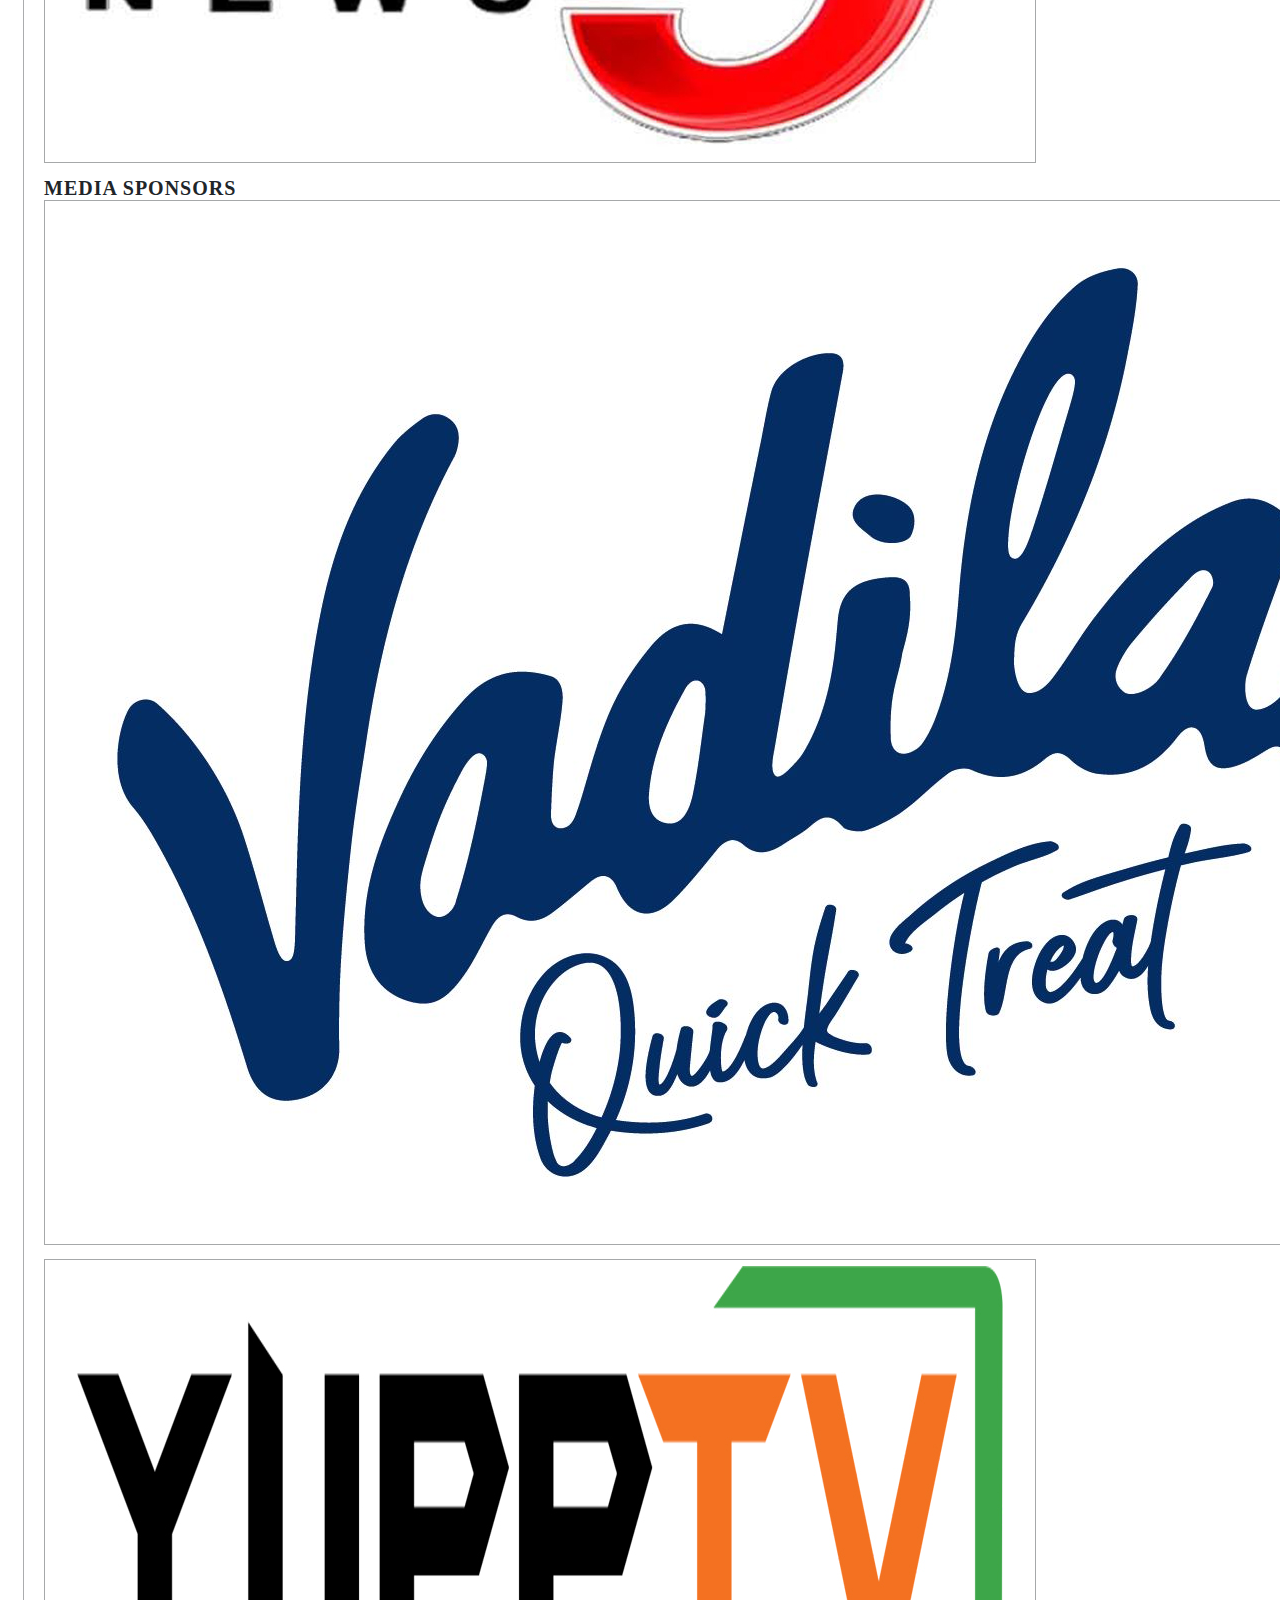
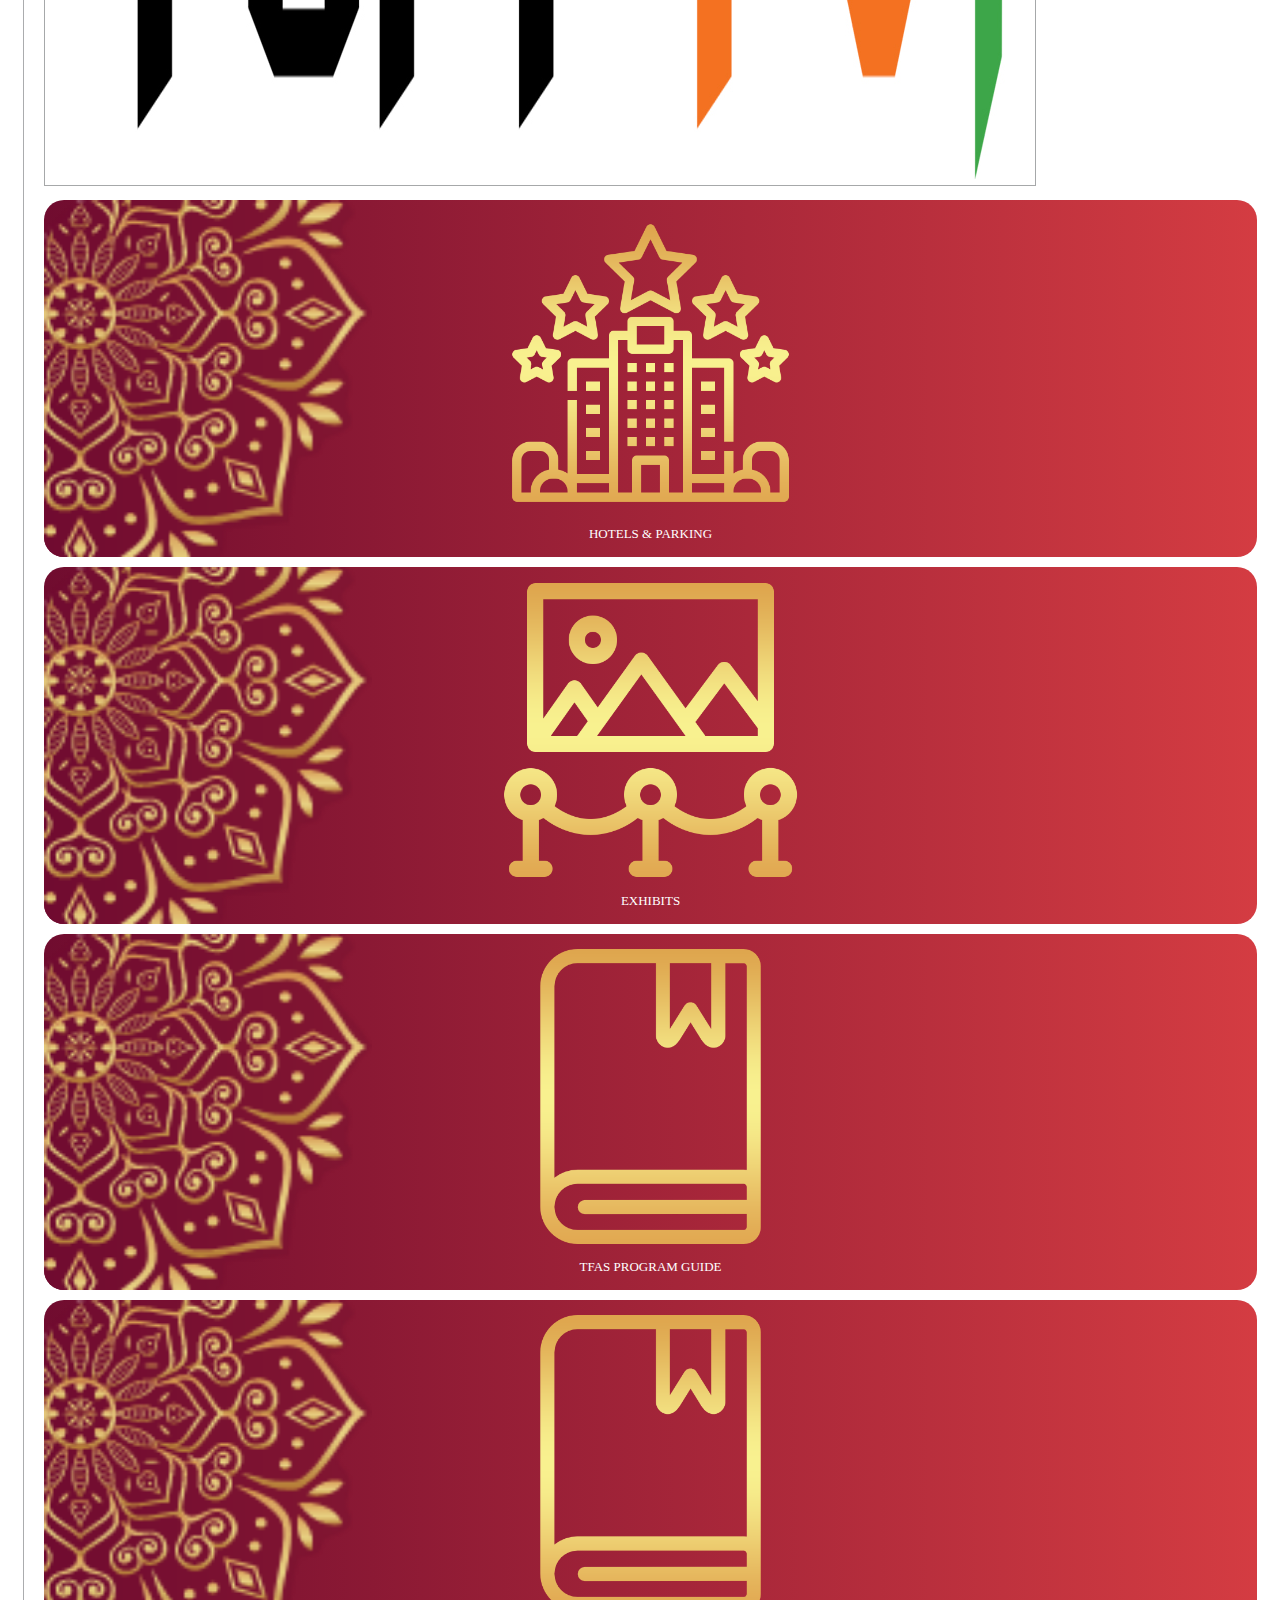
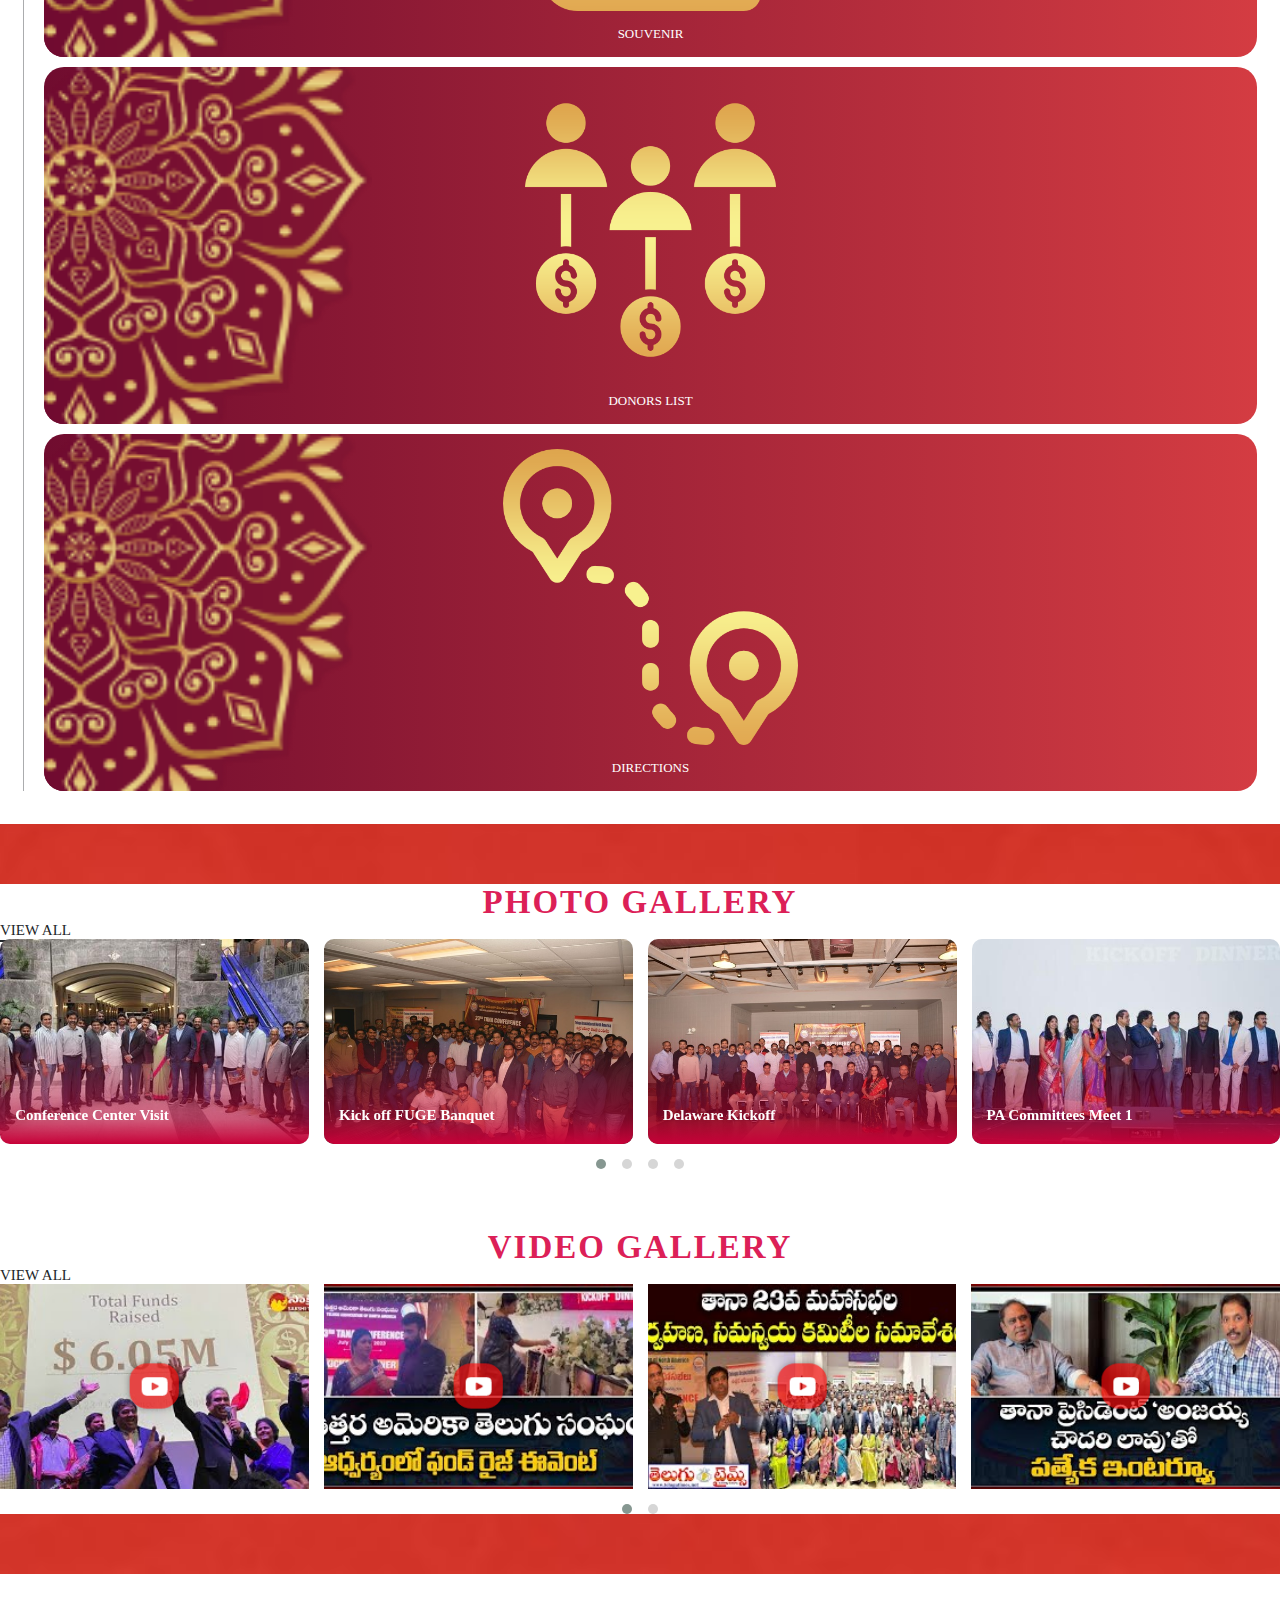
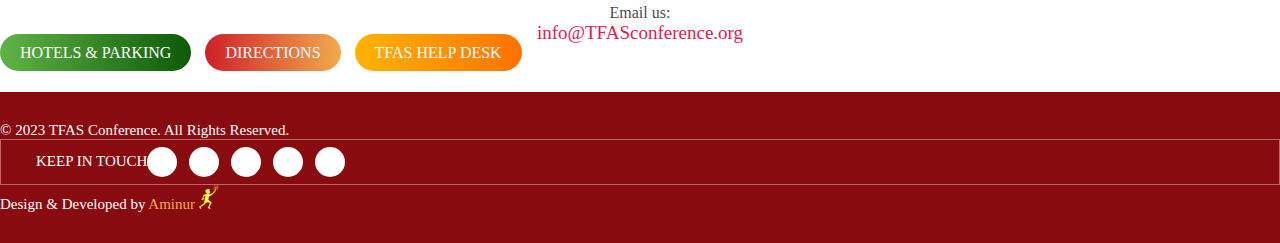
<file: register.html>
<!DOCTYPE html>
<html lang="en">

<head>
    <meta charset="UTF-8">
    <meta name="viewport" content="width=device-width, initial-scale=1.0">
    <title>Telugu Association of North America</title>

    <!-- google fonts -->
    <link href="https://fonts.googleapis.com/css2?family=Josefin+Sans:wght@600;700&display=swap" rel="stylesheet">

    <!-- cdns -->
    <link rel="stylesheet" href="https://cdnjs.cloudflare.com/ajax/libs/font-awesome/6.4.2/css/all.min.css"
        integrity="sha512-z3gLpd7yknf1YoNbCzqRKc4qyor8gaKU1qmn+CShxbuBusANI9QpRohGBreCFkKxLhei6S9CQXFEbbKuqLg0DA=="
        crossorigin="anonymous" referrerpolicy="no-referrer" />
    <link href="https://cdn.jsdelivr.net/npm/bootstrap@5.0.2/dist/css/bootstrap.min.css" rel="stylesheet"
        integrity="sha384-EVSTQN3/azprG1Anm3QDgpJLIm9Nao0Yz1ztcQTwFspd3yD65VohhpuuCOmLASjC" crossorigin="anonymous">
    <link rel="stylesheet" href="https://cdnjs.cloudflare.com/ajax/libs/OwlCarousel2/2.3.1/assets/owl.carousel.css">


    <!-- custom css -->
    <link rel="stylesheet" href="css/owl.carousel.min.css">
    <link rel="stylesheet" href="css/owl.theme.default.min.css">
    <link rel="stylesheet" href="css/style.css">
    <link rel="stylesheet" href="css/media.css">
</head>

<body>
    <!-- header -->
    <div class="header" id="header">
        <div class="container">
            <div class="row align-items-center header_top_images">
                <div class="hmg d-flex align-items-center">
                    <div class="col-sm-3 col-md-2 col-lg-2 text-center first_logo p-0">
                        <img src="images/center-logo.png" class="img-fluid w-100" alt="">
                    </div>
                    <div class="col-sm-4 col-md-5 col-lg-5 text-center center-logo p-0">
                        <img src="images/eng-logo.png" class="img-fluid w-100" alt="">
                    </div>
                    <div class="col-sm-4 col-md-5 col-lg-5 text-center center-logo last_logo p-0">
                        <img src="images/tel-logo.png" class="img-fluid w-100" alt="">
                    </div>
                </div>
            </div>
        </div>
        <!-- canvas -->
        <div class="canvas fixed-top">
            <a class="btn offcanvas_icon" data-bs-toggle="offcanvas" href="#offcanvasExample" role="button"
                aria-controls="offcanvasExample">
                <i class="fa-solid fa-bars"></i>
            </a>

            <div class="offcanvas offcanvas-end" tabindex="-1" id="offcanvasExample"
                aria-labelledby="offcanvasExampleLabel">
                <div class="offcanvas-header">
                    <button type="button" class="btn-close text-reset" data-bs-dismiss="offcanvas"
                        aria-label="Close"></button>
                </div>

                <div class="offcanvas-body">
                    <ul>
                        <li class="nav-item">
                            <a class="nav-link active" aria-current="page" href="index.html">Home</a>
                        </li>
                        <li class="nav-item">
                            <a class="nav-link" href="register.html">Register</a>
                        </li>
                        <li class="nav-item dropdown">
                            <a class="nav-link dropdown-toggle" href="#" id="navbarDropdown" role="button"
                                data-bs-toggle="dropdown" aria-expanded="false">
                                Programs
                            </a>
                            <ul class="dropdown-menu" aria-labelledby="navbarDropdown">
                                <div class="drop canv_drop2">
                                    <div class="left_drop">
                                        <li><a class="dropdown-item" href="prog-buisness.html
                                        ">BUSINESS</a></li>
                                        <li><a class="dropdown-item" href="prog-buisness.html
                                            ">CULTURAL REGISTRATION</a></li>
                                        <li><a class="dropdown-item" href="prog-buisness.html
                                                ">DHIMTFAS</a></li>
                                        <li><a class="dropdown-item" href="prog-buisness.html
                                                    ">HEALTH & INNOVATION</a></li>
                                        <li><a class="dropdown-item" href="prog-buisness.html
                                                        ">LITERARY</a></li>
                                        <li><a class="dropdown-item" href="prog-buisness.html
                                                            ">SPIRITUAL</a></li>
                                        <li><a class="dropdown-item" href="prog-buisness.html
                                                                ">TFAS FASHION SHOW</a></li>
                                        <li><a class="dropdown-item" href="prog-buisness.html
                                                                    ">TFAS KALYANAMASTU</a></li>
                                        <li><a class="dropdown-item" href="prog-buisness.html
                                                                        ">TFAS KATHA KELI</a></li>
                                    </div>
                                    <div class="right_drop">
                                        <li><a class="dropdown-item" href="prog-buisness.html
                                        ">TFAS PREMIER LEAGUE (TPL)</a></li>
                                        <li><a class="dropdown-item" href="prog-buisness.html
                                            ">TFAS REELS</a></li>
                                        <li><a class="dropdown-item" href="prog-buisness.html
                                                ">TFAS SHORT FILMS</a></li>
                                        <li><a class="dropdown-item" href="prog-buisness.html
                                                    ">TFAS STARTUP LAUNCHPAD</a></li>
                                        <li><a class="dropdown-item" href="prog-buisness.html
                                                        ">TFAS TTD SRINIVASA KALYANAM</a></li>
                                        <li><a class="dropdown-item" href="prog-buisness.html
                                                            ">WOMEN'S</a></li>
                                        <li><a class="dropdown-item" href="prog-buisness.html
                                                                ">YOUTH</a></li>
                                        <li><a class="dropdown-item" href="prog-buisness.html
                                                                    ">YOUTH FAIR</a></li>

                                    </div>
                                </div>
                            </ul>
                        </li>
                        <li class="nav-item">
                            <a class="nav-link" href="leadership.html">Leadership</a>
                        </li>
                        <li class="nav-item">
                            <a class="nav-link" href="contact.html">Contact</a>
                        </li>
                    </ul>
                </div>
            </div>
        </div>
    </div>

    <!-- header end -->
    <!-- hero -->
    <div class="registration_pg" id="registraion">
        <div class="container">
            <div class="row navbar">
                <!-- navbar -->
                <div class="col p-0 firstnavbar">
                    <ul class="navbar-nav">
                        <li class="nav-item">
                            <a class="nav-link active" aria-current="page" href="index.html">Home</a>
                        </li>
                        <li class="nav-item">
                            <a class="nav-link" href="register.html">Register</a>
                        </li>
                        <li class="nav-item dropdown">
                            <a class="nav-link dropdown-toggle" href="#" id="navbarDropdown" role="button"
                                data-bs-toggle="dropdown" aria-expanded="false">
                                Programs
                            </a>
                            <ul class="dropdown-menu" aria-labelledby="navbarDropdown">
                                <div class="drop">
                                    <div class="left_drop">
                                        <li><a class="dropdown-item" href="prog-buisness.html
                                        ">BUSINESS</a></li>
                                        <li><a class="dropdown-item" href="prog-buisness.html
                                            ">CULTURAL REGISTRATION</a></li>
                                        <li><a class="dropdown-item" href="prog-buisness.html
                                                ">DHIMTFAS</a></li>
                                        <li><a class="dropdown-item" href="prog-buisness.html
                                                    ">HEALTH & INNOVATION</a></li>
                                        <li><a class="dropdown-item" href="prog-buisness.html
                                                        ">LITERARY</a></li>
                                        <li><a class="dropdown-item" href="prog-buisness.html
                                                            ">SPIRITUAL</a></li>
                                        <li><a class="dropdown-item" href="prog-buisness.html
                                                                ">TFAS FASHION SHOW</a></li>
                                        <li><a class="dropdown-item" href="prog-buisness.html
                                                                    ">TFAS KALYANAMASTU</a></li>
                                        <li><a class="dropdown-item" href="prog-buisness.html
                                                                        ">TFAS KATHA KELI</a></li>
                                    </div>
                                    <div class="right_drop">
                                        <li><a class="dropdown-item" href="prog-buisness.html
                                        ">TFAS PREMIER LEAGUE (TPL)</a></li>
                                        <li><a class="dropdown-item" href="prog-buisness.html
                                            ">TFAS REELS</a></li>
                                        <li><a class="dropdown-item" href="prog-buisness.html
                                                ">TFAS SHORT FILMS</a></li>
                                        <li><a class="dropdown-item" href="prog-buisness.html
                                                    ">TFAS STARTUP LAUNCHPAD</a></li>
                                        <li><a class="dropdown-item" href="prog-buisness.html
                                                        ">TFAS TTD SRINIVASA KALYANAM</a></li>
                                        <li><a class="dropdown-item" href="prog-buisness.html
                                                            ">WOMEN'S</a></li>
                                        <li><a class="dropdown-item" href="prog-buisness.html
                                                                ">YOUTH</a></li>
                                        <li><a class="dropdown-item" href="prog-buisness.html
                                                                    ">YOUTH FAIR</a></li>

                                    </div>
                                </div>
                            </ul>
                        </li>
                        <li class="nav-item">
                            <a class="nav-link" href="leadership.html">Leadership</a>
                        </li>
                        <li class="nav-item">
                            <a class="nav-link" href="contact.html">Contact</a>
                        </li>
                    </ul>
                </div>
                <div class="hero_bg_images">
                    <img src="images/banana-leaf1.png" class="img-fluid" alt="">
                    <img src="images/banana-leaf2.png" class="img-fluid" alt="">
                    <img src="images/dance-icon.png" class="img-fluid" alt="">
                    <img src="images/dance-icon.png" class="img-fluid" alt="">
                </div>
            </div>
            <div class="row reg_page">
                <div class="col-md-12">
                    <h2 class="title_reg">Registration</h2>
                    <hr>
                </div>
                <div class="col-lg-10 col-md-8">

                    <div class="regpg_content">
                        <div class="regpg_status">
                            <h2>Online Registrations Are Closed.</h2>
                        </div>
                    </div>
                </div>
                <div class="col-lg-2 col-md-4 reg-sponser">
                    <h3 class="title_reg">SPONSORS</h3>
                    <div class="regspons_media">
                        <img src="images/195-apr192023359am.jpeg" class="img-fluid" alt="">
                        <img src="images/196-apr192023359am.jpeg" class="img-fluid" alt="">
                    </div>
                    <h3 class="title_reg">MEDIA SPONSORS</h3>
                    <div class="regspons_media">
                        <img src="images/200-jun72023648am.jpeg" class="img-fluid" alt="">
                        <img src="images/197-apr192023359am.jpeg" class="img-fluid" alt="">
                    </div>
                    <div class="asset">
                        <div class="invitees-card">
                            <a href="#">
                                <div class="invitees-card-icon inv_reg">
                                    <img src="images/hotels-parking.png" class="img-fluid" alt="">
                                    <p>Hotels & Parking</p>
                                </div>
                            </a>
                        </div>
                        <div class="invitees-card">
                            <a href="#">
                                <div class="invitees-card-icon inv_reg">
                                    <img src="images/exhibits.png" class="img-fluid" alt="">
                                    <p>Exhibits</p>
                                </div>
                            </a>
                        </div>
                        <div class="invitees-card">
                            <a href="#">
                                <div class="invitees-card-icon inv_reg">
                                    <img src="images/program-guide.png" class="img-fluid" alt="">
                                    <p>TFAS Program Guide</p>
                                </div>
                            </a>
                        </div>
                        <div class="invitees-card">
                            <a href="#">
                                <div class="invitees-card-icon inv_reg">
                                    <img src="images/program-guide.png" class="img-fluid" alt="">
                                    <p>Souvenir</p>
                                </div>
                            </a>
                        </div>
                        <div class="invitees-card">
                            <a href="#">
                                <div class="invitees-card-icon inv_reg">
                                    <img src="images/donors-list.png" class="img-fluid" alt="">
                                    <p>Donors List</p>
                                </div>
                            </a>
                        </div>
                        <div class="invitees-card">
                            <a href="#">
                                <div class="invitees-card-icon inv_reg">
                                    <img src="images/direction2.png" class="img-fluid" alt="">
                                    <p>Directions</p>
                                </div>
                            </a>
                        </div>
                    </div>
                </div>
                <div class="reg_bg_images">
                    <img src="images/inner-middle-left.png" class="img-fluid" alt="">
                    <img src="images/inner-middle-right.png" class="img-fluid" alt="">
                </div>
            </div>
            <div class="row regpg_gallery">
                <!-- photo gallery -->
                <div id="photoGallery">
                    <div class="row align-items-center col-carousel">
                        <div class="col-md-3"></div>
                        <div class="col-md-6 text-center">
                            <div class="photo-gallery-title">
                                <h2 class="shd mb-4">Photo Gallery</h2>
                            </div>
                        </div>
                        <div class="col-md-3 text-center mb-4">
                            <a href="#" class="btn btn-all">View All</a>
                        </div>
                        <div class="col-12 ">
                            <div class="owl-carousel conference-carousel">
                                <div class="TFAS_conf">
                                    <div class="TFAS_conf_img">
                                        <img src="images/44-tanaconference.jpeg" class="img-fluid">
                                    </div>
                                    <div class="TFAS_conf_txt">
                                        <h4>Conference Center Visit</h4>
                                    </div>
                                </div>
                                <div class="TFAS_conf">
                                    <div class="TFAS_conf_img">
                                        <img src="images/45-tanaconference.jpeg" class="img-fluid">
                                    </div>
                                    <div class="TFAS_conf_txt">
                                        <h4>Kick off FUGE Banquet </h4>
                                    </div>
                                </div>
                                <div class="TFAS_conf">
                                    <div class="TFAS_conf_img">
                                        <img src="images/46-tanaconference.jpeg" class="img-fluid">
                                    </div>
                                    <div class="TFAS_conf_txt">
                                        <h4>Delaware Kickoff </h4>
                                    </div>
                                </div>
                                <div class="TFAS_conf">
                                    <div class="TFAS_conf_img">
                                        <img src="images/47-tanaconference.jpeg" class="img-fluid">
                                    </div>
                                    <div class="TFAS_conf_txt">
                                        <h4>PA Committees Meet 1 </h4>
                                    </div>
                                </div>
                                <div class="TFAS_conf">
                                    <div class="TFAS_conf_img">
                                        <img src="images/48-tanaconference.jpeg" class="img-fluid">
                                    </div>
                                    <div class="TFAS_conf_txt">
                                        <h4>Harrisburg Meet </h4>
                                    </div>
                                </div>
                                <div class="TFAS_conf">
                                    <div class="TFAS_conf_img">
                                        <img src="images/50-tanaconference.jpeg" class="img-fluid">
                                    </div>
                                    <div class="TFAS_conf_txt">
                                        <h4>Columbus Meet </h4>
                                    </div>
                                </div>
                                <div class="TFAS_conf">
                                    <div class="TFAS_conf_img">
                                        <img src="images/51-tanaconference.jpeg" class="img-fluid">
                                    </div>
                                    <div class="TFAS_conf_txt">
                                        <h4>Detroit Kickoff </h4>
                                    </div>
                                </div>
                                <div class="TFAS_conf">
                                    <div class="TFAS_conf_img">
                                        <img src="images/52-tanaconference.jpeg" class="img-fluid">
                                    </div>
                                    <div class="TFAS_conf_txt">
                                        <h4>New Jersy Kickoff </h4>
                                    </div>
                                </div>
                                <div class="TFAS_conf">
                                    <div class="TFAS_conf_img">
                                        <img src="images/53-tanaconference.jpeg" class="img-fluid">
                                    </div>
                                    <div class="TFAS_conf_txt">
                                        <h4>New Jersey Website Launch </h4>
                                    </div>
                                </div>
                                <div class="TFAS_conf">
                                    <div class="TFAS_conf_img">
                                        <img src="images/54-tanaconference.jpeg" class="img-fluid">
                                    </div>
                                    <div class="TFAS_conf_txt">
                                        <h4>Conference Committees Planning Meet </h4>
                                    </div>
                                </div>
                                <div class="TFAS_conf">
                                    <div class="TFAS_conf_img">
                                        <img src="images/55-tanaconference.jpeg" class="img-fluid">
                                    </div>
                                    <div class="TFAS_conf_txt">
                                        <h4>Conference Invitations</h4>
                                    </div>
                                </div>
                                <div class="TFAS_conf">
                                    <div class="TFAS_conf_img">
                                        <img src="images/56-tanaconference.jpeg" class="img-fluid">
                                    </div>
                                    <div class="TFAS_conf_txt">
                                        <h4>Community Outreach Meeting </h4>
                                    </div>
                                </div>
                                <div class="TFAS_conf">
                                    <div class="TFAS_conf_img">
                                        <img src="images/57-tanaconference.jpeg" class="img-fluid">
                                    </div>
                                    <div class="TFAS_conf_txt">
                                        <h4>Committees Meetup </h4>
                                    </div>
                                </div>
                                <div class="TFAS_conf">
                                    <div class="TFAS_conf_img">
                                        <img src="images/58-tanaconference.jpeg" class="img-fluid">
                                    </div>
                                    <div class="TFAS_conf_txt">
                                        <h4>Chess Tournament </h4>
                                    </div>
                                </div>
                            </div>
                        </div>
                    </div>
                </div>
                <!-- photo gallery end -->

                <!-- video gallery -->
                <div id="videoGallery">

                    <div class="row align-items-center col-carousel">
                        <div class="col-md-3"></div>
                        <div class="col-md-6 text-center">
                            <div class="photo-gallery-title">
                                <h2 class="shd mb-4">Video Gallery</h2>
                            </div>
                        </div>
                        <div class="col-md-3 text-center mb-4">
                            <a href="#" class="btn btn-all">View All</a>
                        </div>
                        <div class="col-12">
                            <div class="owl-carousel conference-carousel">
                                <div class="video_gallery">
                                    <a href="https://www.youtube.com/embed/unA1UcPu_lw?autoplay=1">
                                        <div class="videthumb">
                                            <img src="images/mqdefault.jpg" class="img-fluid">
                                        </div>
                                        <div class="videthumb_play">
                                            <img src="images/video-icon.png" class="img-fluid" alt="">
                                        </div>
                                    </a>
                                </div>
                                <div class="video_gallery">
                                    <a href="https://www.youtube.com/embed/FKXqKG6f2YE?autoplay=1">
                                        <div class="videthumb">
                                            <img src="images/mqdefault (1).jpg" class="img-fluid">
                                        </div>
                                        <div class="videthumb_play">
                                            <img src="images/video-icon.png" class="img-fluid" alt="">
                                        </div>
                                    </a>
                                </div>
                                <div class="video_gallery">
                                    <a href="https://www.youtube.com/embed/d_2pVRpICsw?autoplay=1">
                                        <div class="videthumb">
                                            <img src="images/mqdefault (2).jpg" class="img-fluid">
                                        </div>
                                        <div class="videthumb_play">
                                            <img src="images/video-icon.png" class="img-fluid" alt="">
                                        </div>
                                    </a>
                                </div>
                                <div class="video_gallery">
                                    <a href="https://www.youtube.com/embed/JEWzdnP7zF0?autoplay=1">
                                        <div class="videthumb">
                                            <img src="images/mqdefault (3).jpg" class="img-fluid">
                                        </div>
                                        <div class="videthumb_play">
                                            <img src="images/video-icon.png" class="img-fluid" alt="">
                                        </div>
                                    </a>
                                </div>
                                <div class="video_gallery">
                                    <a href="https://www.youtube.com/embed/j1qFe1YhQfo?autoplay=1">
                                        <div class="videthumb">
                                            <img src="images/mqdefault (4).jpg" class="img-fluid">
                                        </div>
                                        <div class="videthumb_play">
                                            <img src="images/video-icon.png" class="img-fluid" alt="">
                                        </div>
                                    </a>
                                </div>
                                <div class="video_gallery">
                                    <a href="https://www.youtube.com/embed/YVYvINEUrg8?autoplay=1">
                                        <div class="videthumb">
                                            <img src="images/mqdefault (5).jpg" class="img-fluid">
                                        </div>
                                        <div class="videthumb_play">
                                            <img src="images/video-icon.png" class="img-fluid" alt="">
                                        </div>
                                    </a>
                                </div>
                                <div class="video_gallery">
                                    <a href="https://www.youtube.com/embed/Xk0Iian5LeY?autoplay=1">
                                        <div class="videthumb">
                                            <img src="images/mqdefault (6).jpg" class="img-fluid">
                                        </div>
                                        <div class="videthumb_play">
                                            <img src="images/video-icon.png" class="img-fluid" alt="">
                                        </div>
                                    </a>
                                </div>
                            </div>
                        </div>
                    </div>
                </div>
                <!-- video gallery end -->
                <div class="reg_bg_images2">
                    <img src="images/inner-btm-left.png" class="img-fluid" alt="">
                    <img src="images/inner-btm-right.png" class="img-fluid" alt="">
                </div>
            </div>
        </div>
    </div>


    <!-- footer start -->
    <div class="footer">
        <div class="container">
            <div class="row fc">
                <div class="col-md-3">
                    <div class="footer-left">
                        <p>Email us:</p>
                        <a href="mailto: info@TFASconference.org">info@TFASconference.org</a>
                    </div>
                </div>
                <div class="col-md-6">
                    <div class="footer-middle">
                        <a href="#" class="btn btn-cs"><i class="fa-solid fa-hotel"></i> HOTELS & PARKING</a>
                        <a href="#" class="btn btn-cs btn-cs2"><i class="fa-solid fa-route"></i> DIRECTIONS</a>
                        <a href="#" class="btn btn-cs btn-cs3"><i class="fa-solid fa-headset"></i> TFAS HELP DESK</a>
                    </div>
                </div>
                <div class="col-md-3"></div>
            </div>
        </div>
        <div class="container-fluid">
            <div class="row">
                <div class="col">
                    <div class="container fc">
                        <div class="row align-items-center">
                            <div class="col-md-4 footer_cc text-left">
                                <p class="cc">&copy; 2023 TFAS Conference. All Rights Reserved.</p>
                            </div>
                            <div class="col-md-4 text-center">
                                <div class="footer-social">
                                    <span>Keep in touch </span>
                                    <ul>
                                        <li>
                                            <a href="#"><i class="fa-brands fa-facebook-f"></i></a>
                                        </li>
                                        <li>
                                            <a href="#"><i class="fa-brands fa-twitter"></i></a>
                                        </li>
                                        <li>
                                            <a href="#"><i class="fa-brands fa-linkedin"></i></a>
                                        </li>
                                        <li>
                                            <a href="#"><i class="fa-brands fa-instagram"></i></a>
                                        </li>
                                        <li>
                                            <a href="#"><i class="fa-brands fa-youtube"></i></a>
                                        </li>
                                    </ul>
                                </div>
                            </div>
                            <div class="col-md-4 text-end">
                                <p class="cc">Design & Developed by <span>Aminur <img src="images/aw.png"
                                            class="img-fluid" alt=""></span> </p>
                            </div>
                        </div>
                    </div>
                </div>
            </div>
        </div>
    </div>



    <!-- cdns -->
    <script src="https://ajax.googleapis.com/ajax/libs/jquery/1.12.4/jquery.min.js"></script>
    <script src="https://cdnjs.cloudflare.com/ajax/libs/jquery/2.1.3/jquery.min.js"></script>
    <script src="https://cdnjs.cloudflare.com/ajax/libs/OwlCarousel2/2.3.1/owl.carousel.min.js"></script>
    <script src="https://cdn.jsdelivr.net/npm/@popperjs/core@2.9.2/dist/umd/popper.min.js"
        integrity="sha384-IQsoLXl5PILFhosVNubq5LC7Qb9DXgDA9i+tQ8Zj3iwWAwPtgFTxbJ8NT4GN1R8p"
        crossorigin="anonymous"></script>
    <script src="https://cdn.jsdelivr.net/npm/bootstrap@5.0.2/dist/js/bootstrap.min.js"
        integrity="sha384-cVKIPhGWiC2Al4u+LWgxfKTRIcfu0JTxR+EQDz/bgldoEyl4H0zUF0QKbrJ0EcQF"
        crossorigin="anonymous"></script>
    <script src="js/owl.carousel.min.js"></script>
    <!-- custom js -->
    <script>
        //owl-carousel
        $(document).ready(function () {
            $(".invitee_carousel").owlCarousel(
                {
                    items: 5,
                    loop: true,
                    autoplay: false,
                    autoplayTimeout: 5000,
                    smartSpeed: 500,
                    nav: false,
                    dots: false,
                    touchDrag: true,
                    mouseDrag: true,
                    margin: 10,
                    responsive: {
                        0: {
                            items: 1,
                        },
                        560: {
                            items: 2,
                        },
                        767: {
                            items: 2,
                        },
                        768: {
                            items: 3,
                        },
                        991: {
                            items: 3,
                        },
                        1024: {
                            items: 5,
                        }


                    }
                }
            );

        });

        $('.carousel-main').owlCarousel({
            items: 5,
            loop: true,
            autoplay: true,
            autoplayTimeout: 5000,
            margin: 10,
            nav: false,
            dots: false,
            touchDrag: true,
            mouseDrag: true,
            navText: ['<span class="fas fa-chevron-left fa-2x"></span>', '<span class="fas fa-chevron-right fa-2x"></span>'],
            responsive: {
                0: {
                    items: 2,
                },
                425: {
                    items: 2,
                },
                767: {
                    items: 2,
                },
                768: {
                    items: 3,
                },
                1024: {
                    items: 4,
                }


            }
        })

        $('.conference-carousel').owlCarousel({
            items: 4,
            loop: true,
            autoplay: true,
            autoplayTimeout: 6000,
            margin: 15,
            nav: false,
            dots: true,
            touchDrag: true,
            mouseDrag: true,
            // navText: ['<span class="fas fa-chevron-left fa-2x"></span>', '<span class="fas fa-chevron-right fa-2x"></span>'],
            responsive: {
                0: {
                    items: 1,
                },
                425: {
                    items: 2,
                },
                767: {
                    items: 2,
                },
                768: {
                    items: 3,
                },
                1024: {
                    items: 4,
                }

            }
        })


    </script>
    <script src="js/script.js"></script>
</body>

</html>
</file>
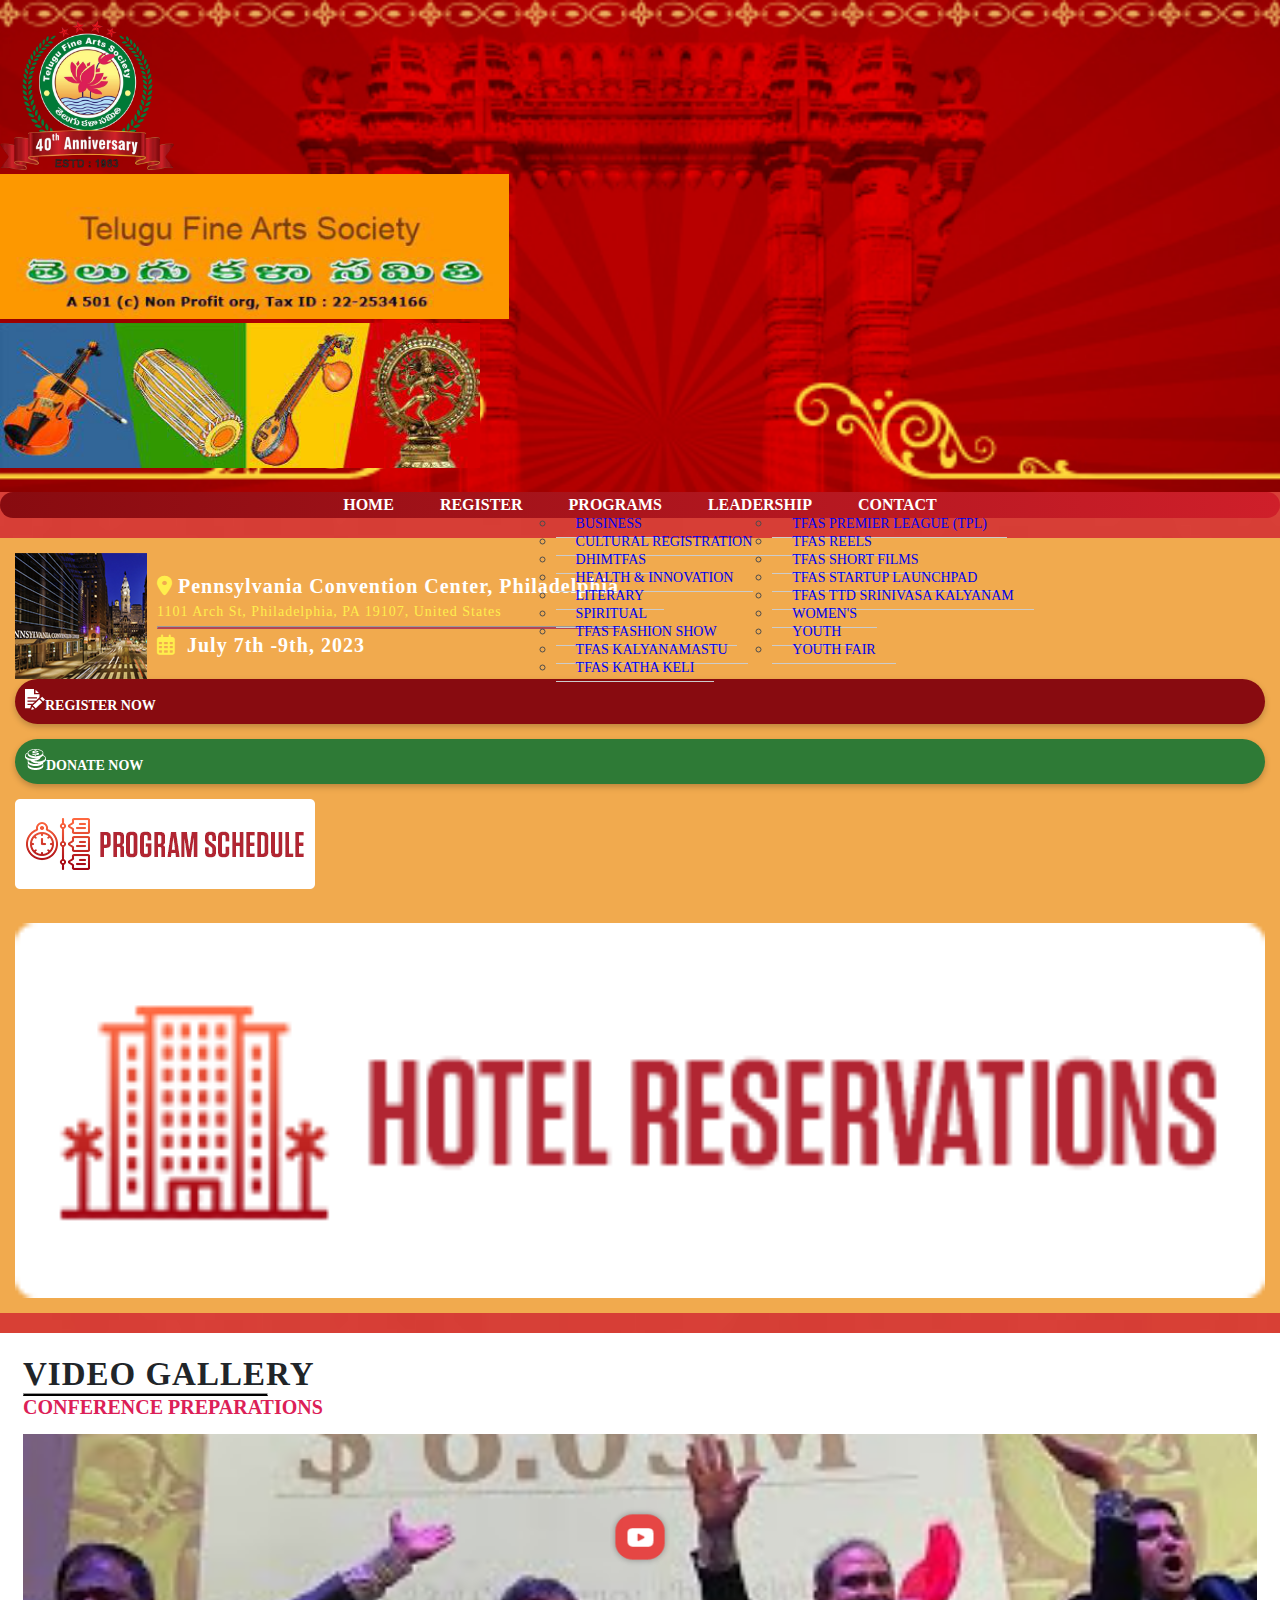
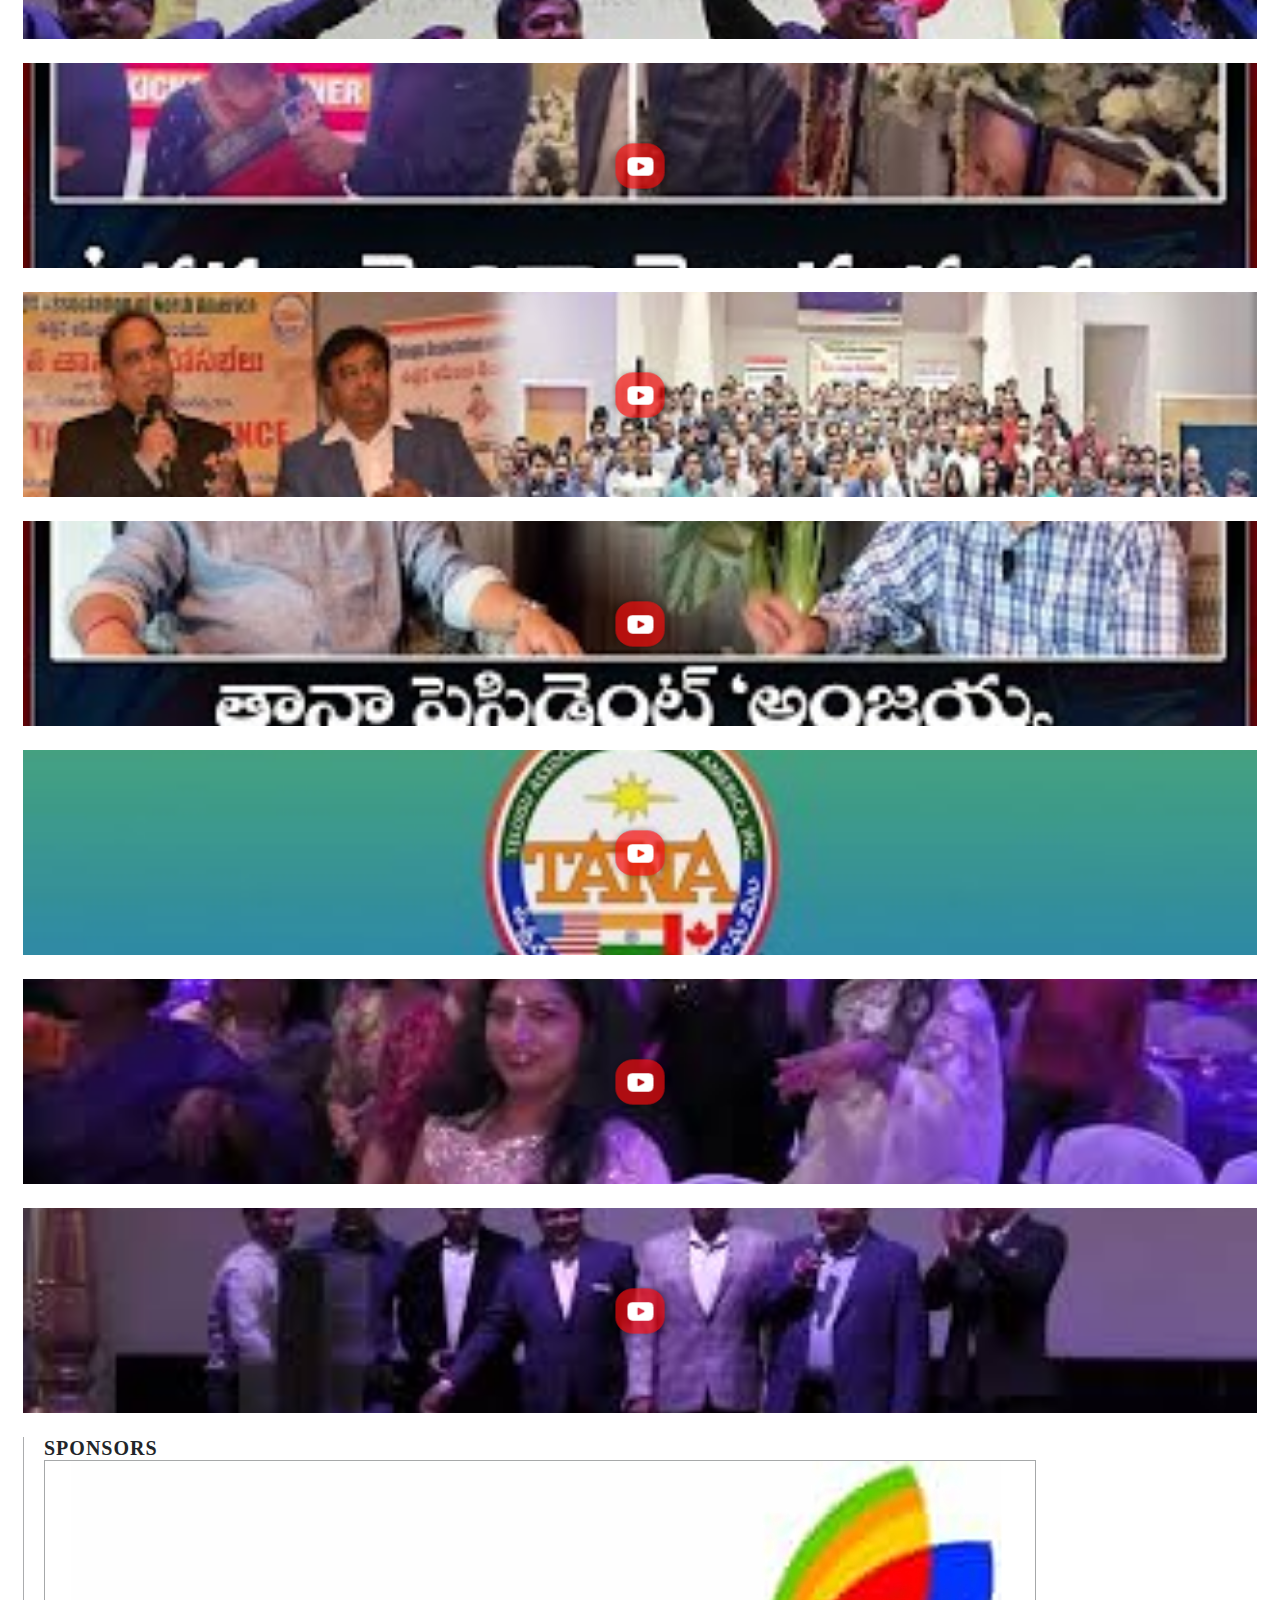
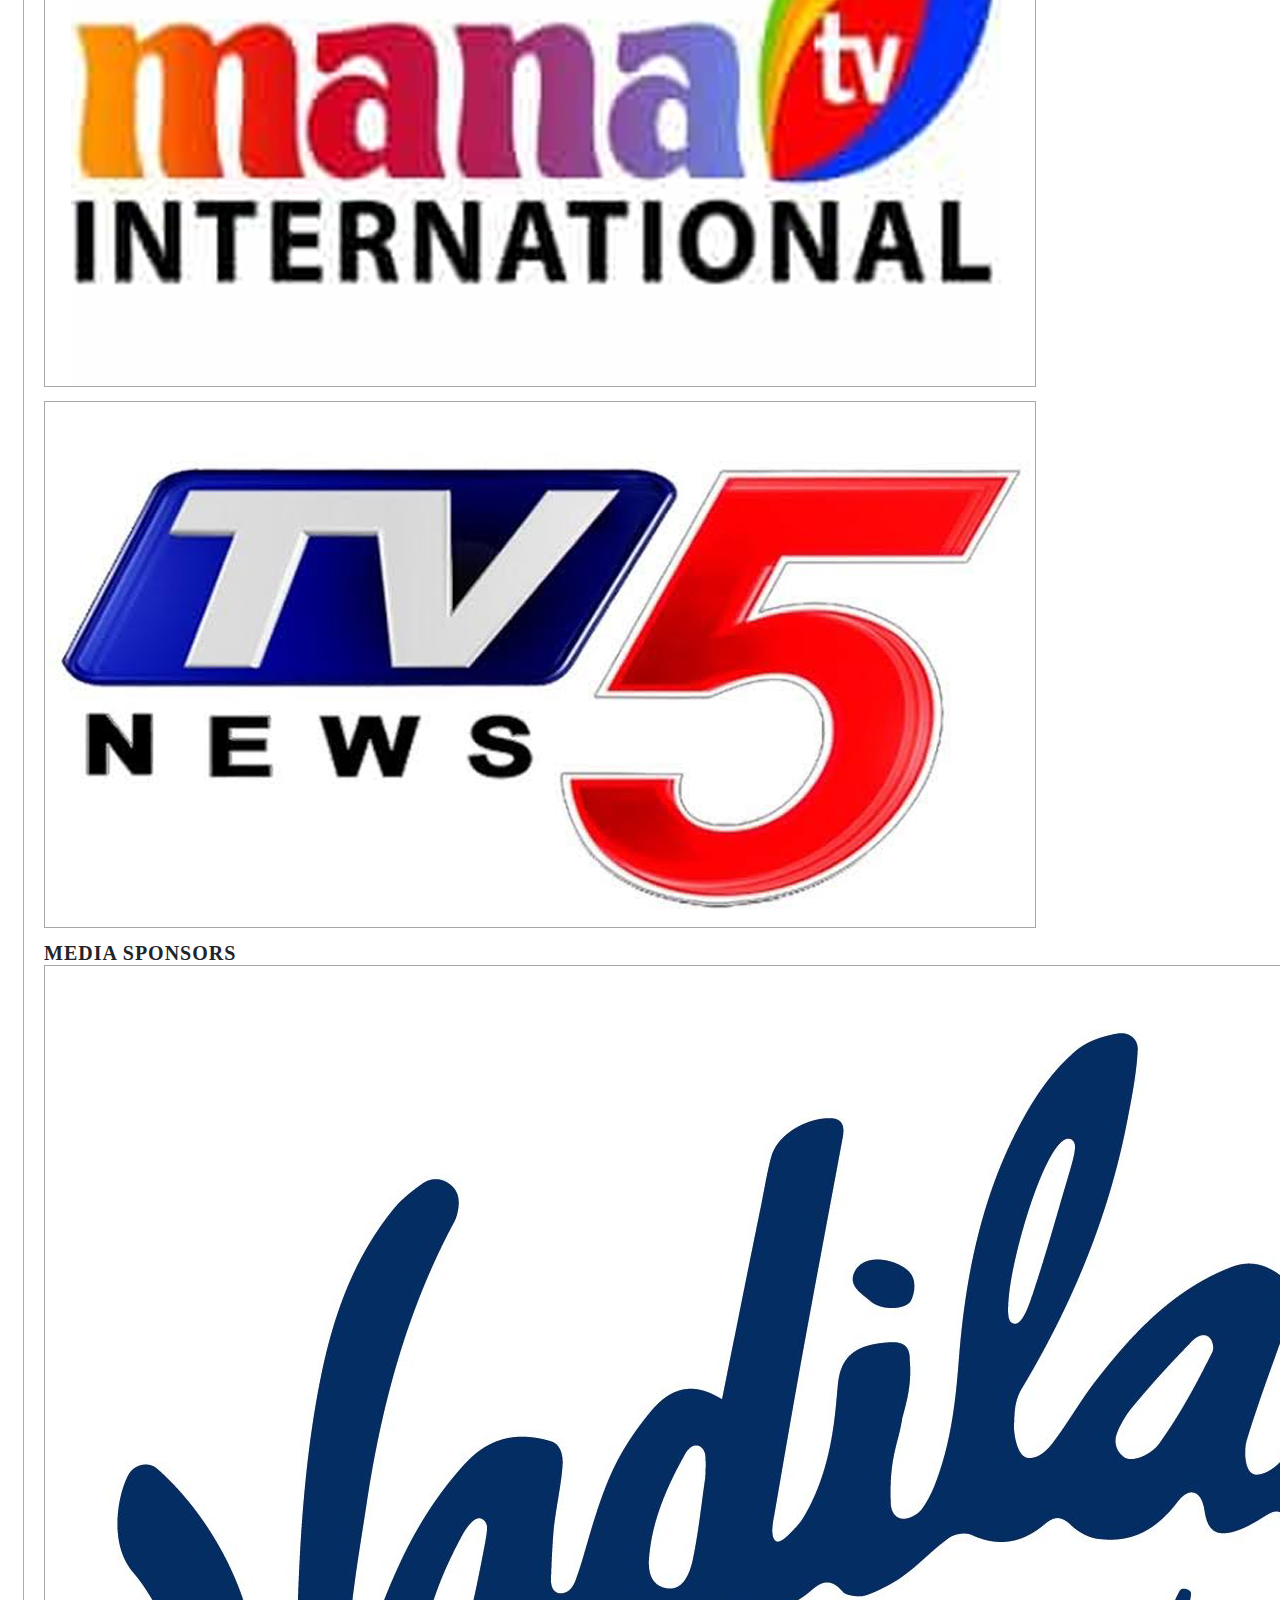
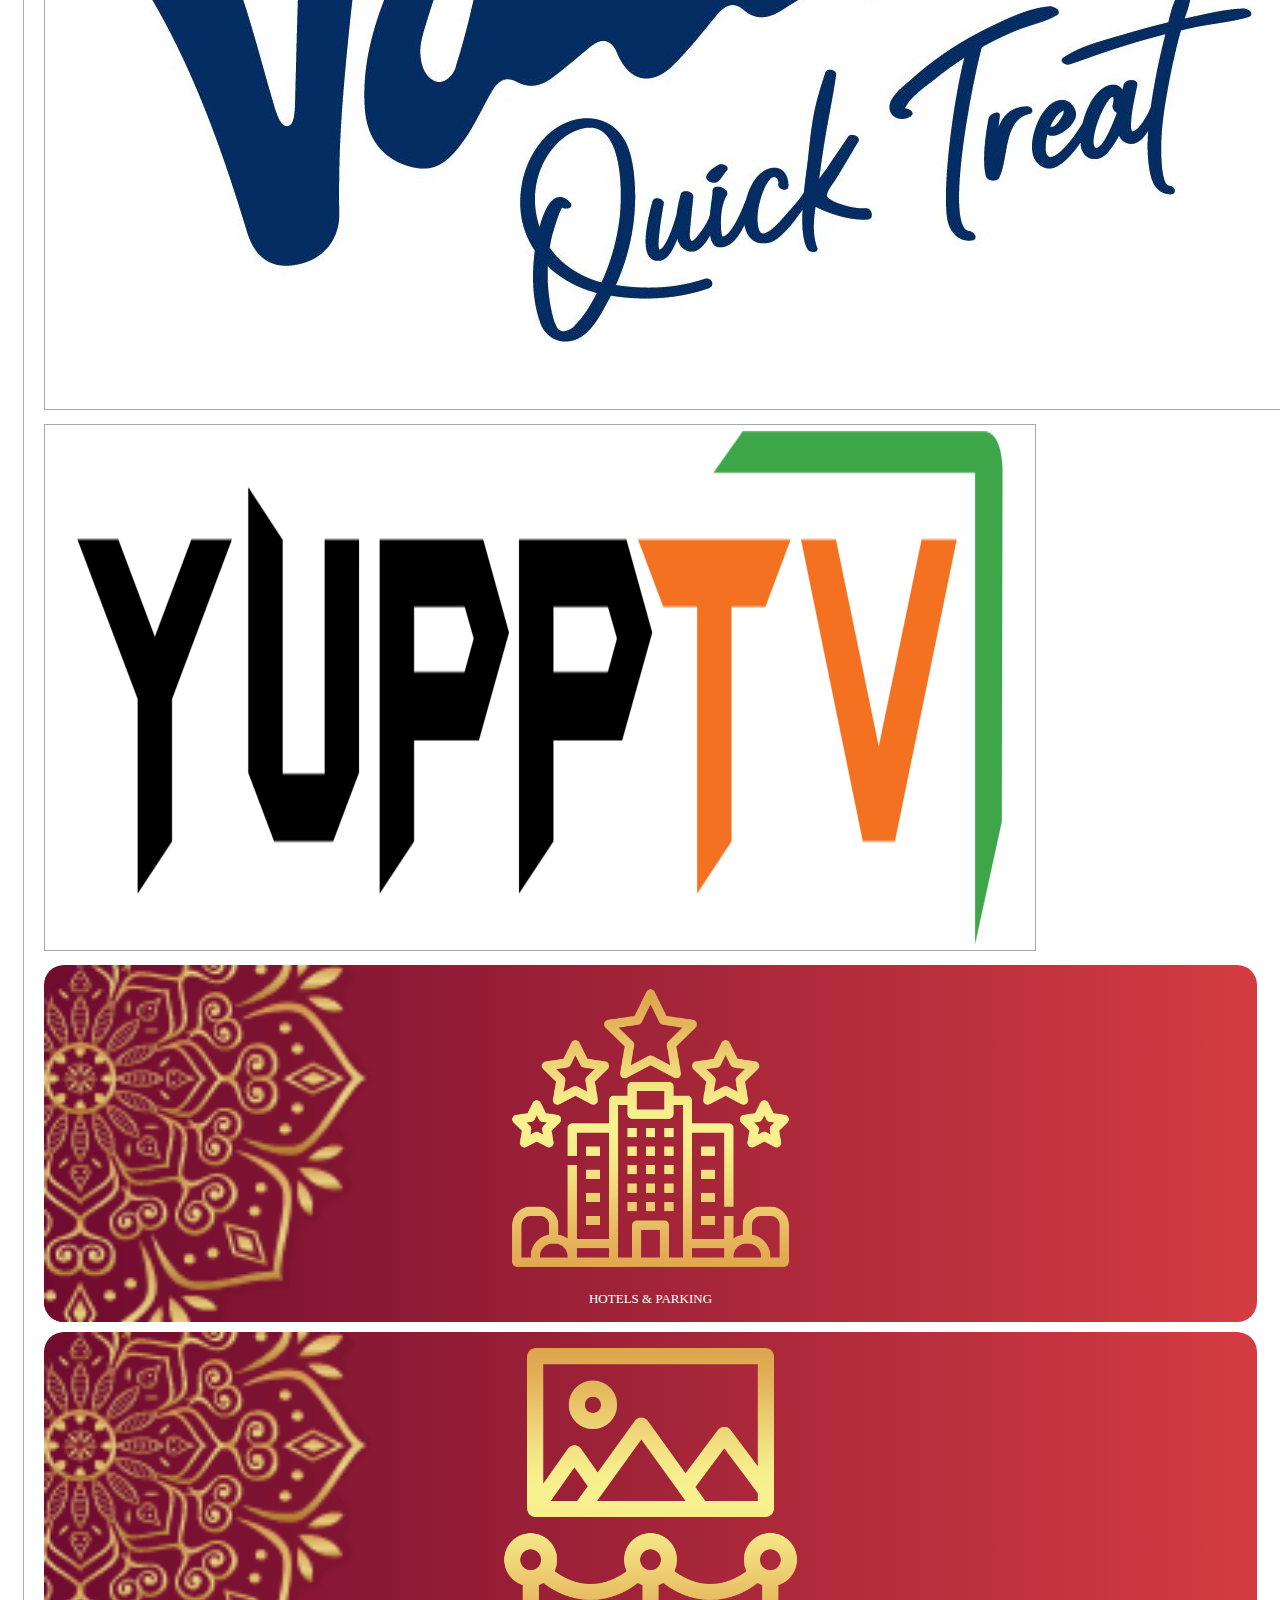
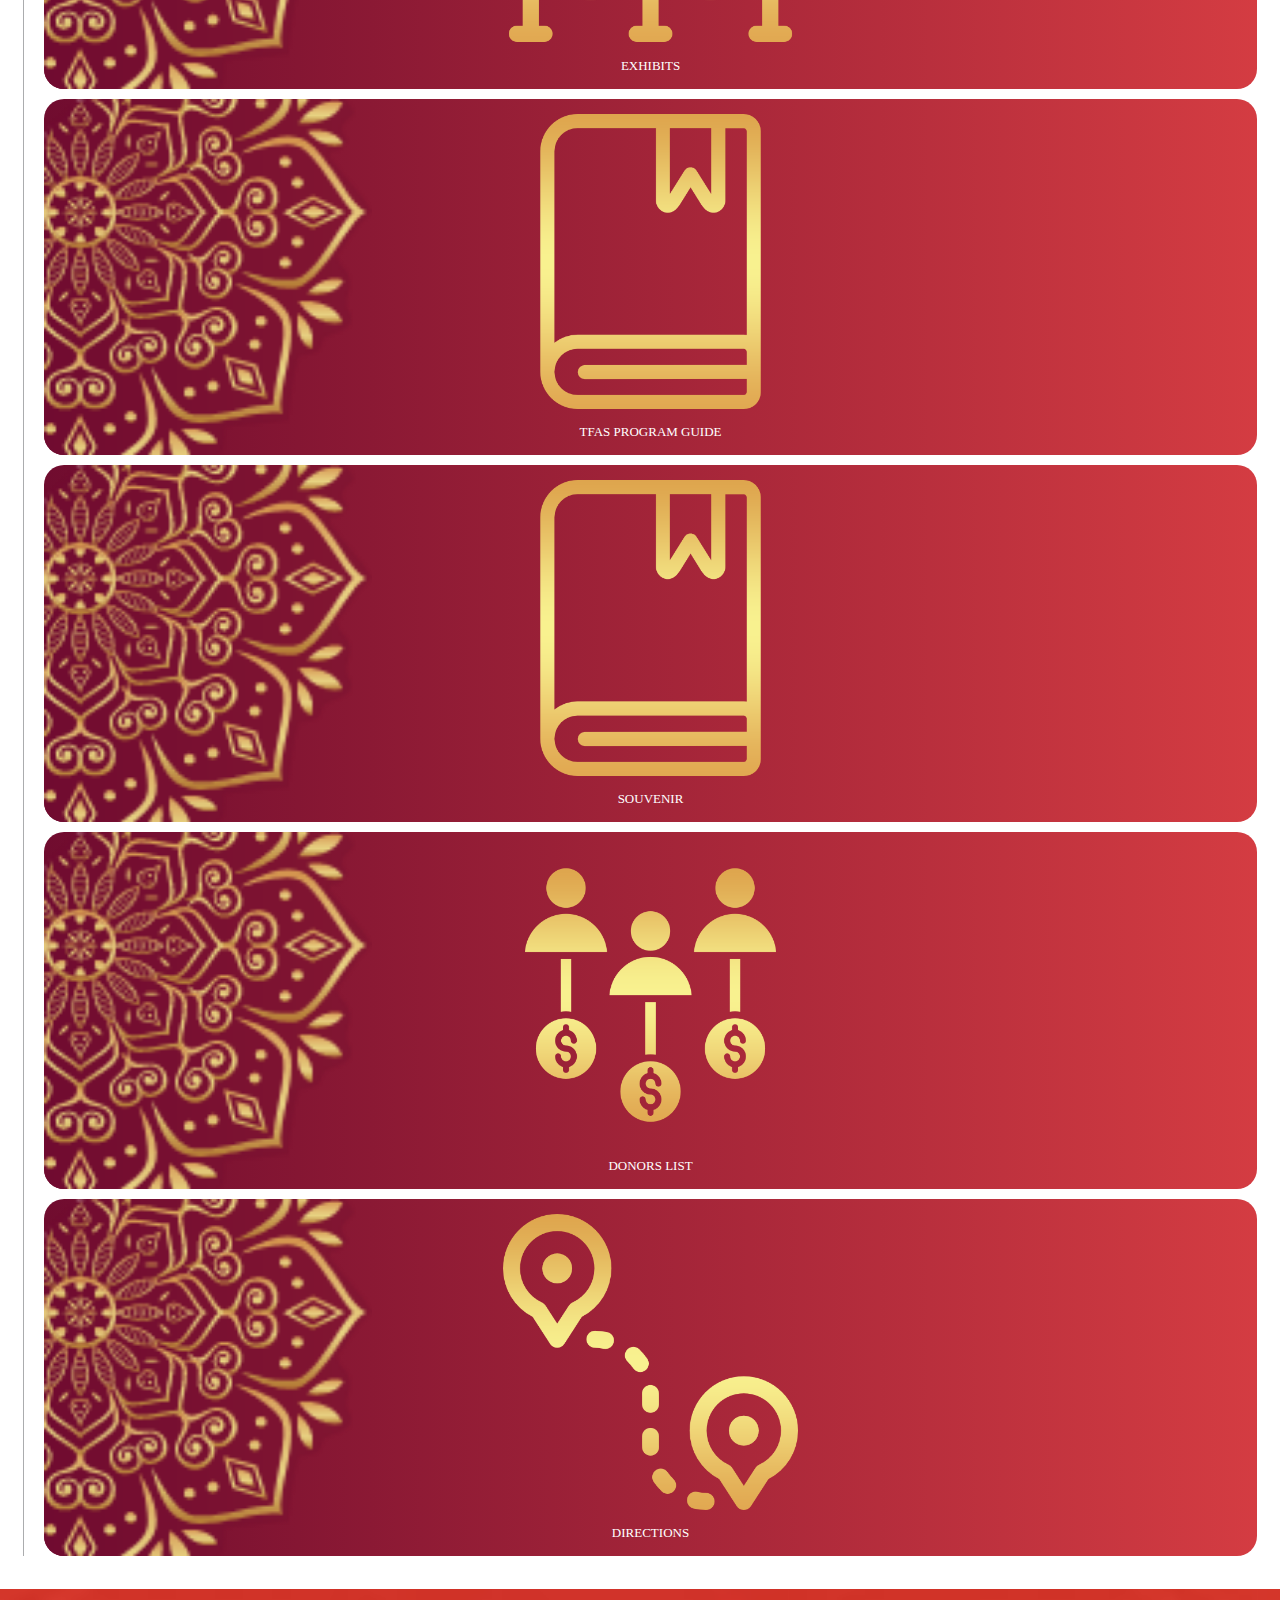
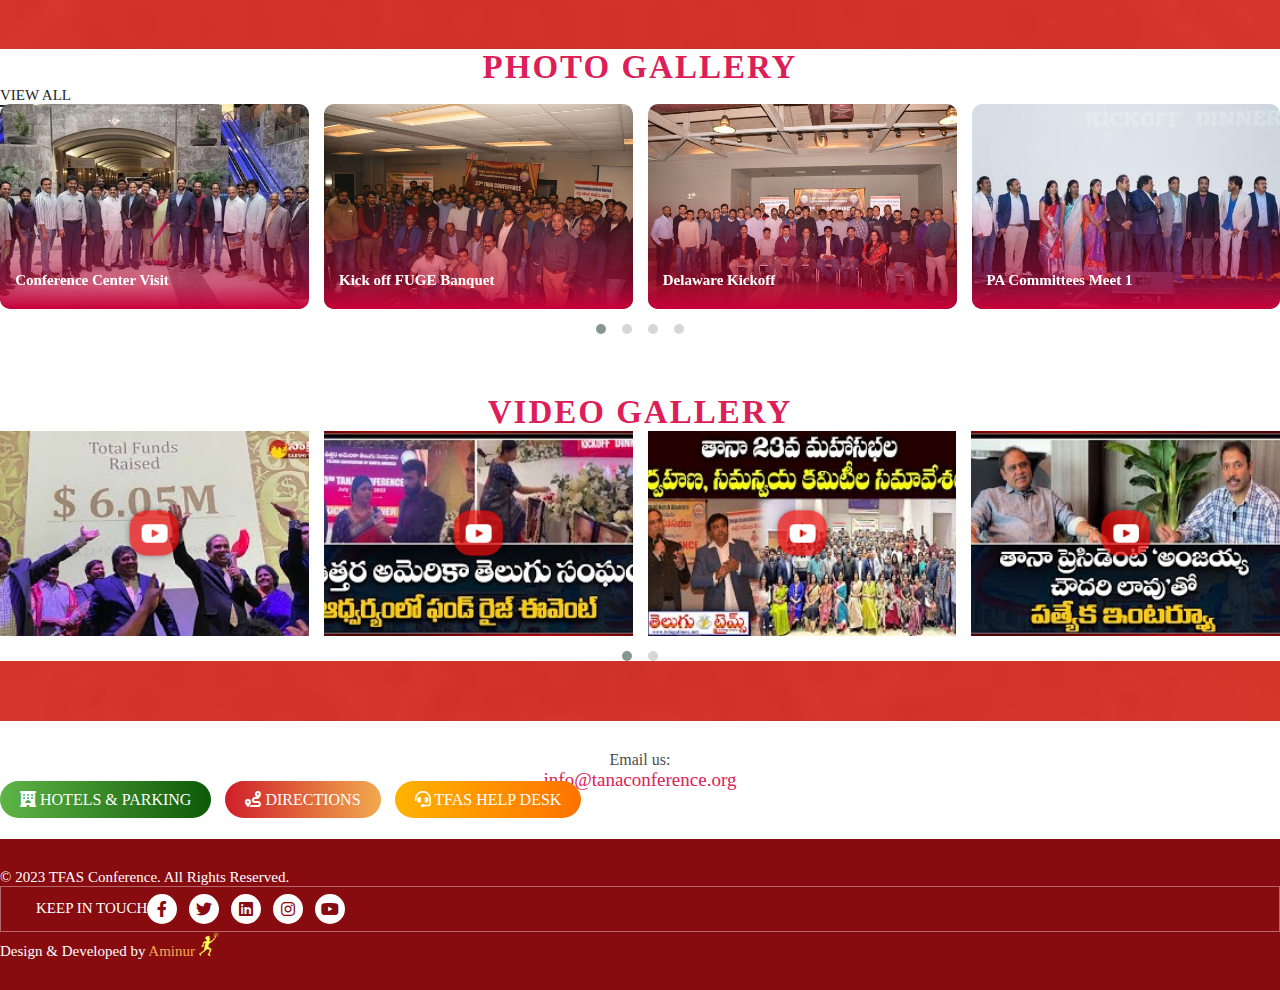
<file: video_gallery.html>
<!DOCTYPE html>
<html lang="en">

<head>
    <meta charset="UTF-8">
    <meta name="viewport" content="width=device-width, initial-scale=1.0">
    <title>Telugu Association of North America</title>

    <!-- google fonts -->
    <link href="https://fonts.googleapis.com/css2?family=Josefin+Sans:wght@600;700&display=swap" rel="stylesheet">

    <!-- cdns -->
    <link rel="stylesheet" href="https://cdnjs.cloudflare.com/ajax/libs/font-awesome/6.4.2/css/all.min.css"
        integrity="sha512-z3gLpd7yknf1YoNbCzqRKc4qyor8gaKU1qmn+CShxbuBusANI9QpRohGBreCFkKxLhei6S9CQXFEbbKuqLg0DA=="
        crossorigin="anonymous" referrerpolicy="no-referrer" />
    <link href="https://cdn.jsdelivr.net/npm/bootstrap@5.0.2/dist/css/bootstrap.min.css" rel="stylesheet"
        integrity="sha384-EVSTQN3/azprG1Anm3QDgpJLIm9Nao0Yz1ztcQTwFspd3yD65VohhpuuCOmLASjC" crossorigin="anonymous">
    <link rel="stylesheet" href="https://cdnjs.cloudflare.com/ajax/libs/OwlCarousel2/2.3.1/assets/owl.carousel.css">


    <!-- custom css -->
    <link rel="stylesheet" href="css/owl.carousel.min.css">
    <link rel="stylesheet" href="css/owl.theme.default.min.css">
    <link rel="stylesheet" href="css/all.min.css">
    <link rel="stylesheet" href="css/style.css">
    <link rel="stylesheet" href="css/media.css">
</head>

<body>
    <!-- header -->
    <div class="header" id="header">
        <div class="container">
            <div class="row align-items-center header_top_images">
                <div class="hmg d-flex align-items-center">
                    <div class="col-sm-3 col-md-2 col-lg-2 text-center first_logo p-0">
                        <img src="images/center-logo.png" class="img-fluid w-100" alt="">
                    </div>
                    <div class="col-sm-4 col-md-5 col-lg-5 text-center center-logo p-0">
                        <img src="images/eng-logo.png" class="img-fluid w-100" alt="">
                    </div>
                    <div class="col-sm-4 col-md-5 col-lg-5 text-center center-logo last_logo p-0">
                        <img src="images/tel-logo.png" class="img-fluid w-100" alt="">
                    </div>
                </div>
            </div>
        </div>
        <!-- canvas -->
        <div class="canvas fixed-top">
            <a class="btn offcanvas_icon" data-bs-toggle="offcanvas" href="#offcanvasExample" role="button"
                aria-controls="offcanvasExample">
                <i class="fa-solid fa-bars"></i>
            </a>

            <div class="offcanvas offcanvas-end" tabindex="-1" id="offcanvasExample"
                aria-labelledby="offcanvasExampleLabel">
                <div class="offcanvas-header">
                    <button type="button" class="btn-close text-reset" data-bs-dismiss="offcanvas"
                        aria-label="Close"></button>
                </div>

                <div class="offcanvas-body">
                    <ul>
                        <li class="nav-item">
                            <a class="nav-link active" aria-current="page" href="index.html">Home</a>
                        </li>
                        <li class="nav-item">
                            <a class="nav-link" href="register.html">Register</a>
                        </li>
                        <li class="nav-item dropdown">
                            <a class="nav-link dropdown-toggle" href="#" id="navbarDropdown" role="button"
                                data-bs-toggle="dropdown" aria-expanded="false">
                                Programs
                            </a>
                            <ul class="dropdown-menu" aria-labelledby="navbarDropdown">
                                <div class="drop canv_drop2">
                                    <div class="left_drop">
                                        <li><a class="dropdown-item" href="prog-buisness.html
                                        ">BUSINESS</a></li>
                                        <li><a class="dropdown-item" href="prog-buisness.html
                                            ">CULTURAL REGISTRATION</a></li>
                                        <li><a class="dropdown-item" href="prog-buisness.html
                                                ">DHIMTFAS</a></li>
                                        <li><a class="dropdown-item" href="prog-buisness.html
                                                    ">HEALTH & INNOVATION</a></li>
                                        <li><a class="dropdown-item" href="prog-buisness.html
                                                        ">LITERARY</a></li>
                                        <li><a class="dropdown-item" href="prog-buisness.html
                                                            ">SPIRITUAL</a></li>
                                        <li><a class="dropdown-item" href="prog-buisness.html
                                                                ">TFAS FASHION SHOW</a></li>
                                        <li><a class="dropdown-item" href="prog-buisness.html
                                                                    ">TFAS KALYANAMASTU</a></li>
                                        <li><a class="dropdown-item" href="prog-buisness.html
                                                                        ">TFAS KATHA KELI</a></li>
                                    </div>
                                    <div class="right_drop">
                                        <li><a class="dropdown-item" href="prog-buisness.html
                                        ">TFAS PREMIER LEAGUE (TPL)</a></li>
                                        <li><a class="dropdown-item" href="prog-buisness.html
                                            ">TFAS REELS</a></li>
                                        <li><a class="dropdown-item" href="prog-buisness.html
                                                ">TFAS SHORT FILMS</a></li>
                                        <li><a class="dropdown-item" href="prog-buisness.html
                                                    ">TFAS STARTUP LAUNCHPAD</a></li>
                                        <li><a class="dropdown-item" href="prog-buisness.html
                                                        ">TFAS TTD SRINIVASA KALYANAM</a></li>
                                        <li><a class="dropdown-item" href="prog-buisness.html
                                                            ">WOMEN'S</a></li>
                                        <li><a class="dropdown-item" href="prog-buisness.html
                                                                ">YOUTH</a></li>
                                        <li><a class="dropdown-item" href="prog-buisness.html
                                                                    ">YOUTH FAIR</a></li>

                                    </div>
                                </div>
                            </ul>
                        </li>
                        <li class="nav-item">
                            <a class="nav-link" href="leadership.html">Leadership</a>
                        </li>
                        <li class="nav-item">
                            <a class="nav-link" href="contact.html">Contact</a>
                        </li>
                    </ul>
                </div>
            </div>
        </div>
    </div>

    <!-- header end -->
    <!-- hero -->
    <div class="registration_pg" id="registraion">
        <div class="container">
            <div class="row navbar">
                <!-- navbar -->
                <div class="col p-0 firstnavbar">
                    <ul class="navbar-nav">
                        <li class="nav-item">
                            <a class="nav-link active" aria-current="page" href="index.html">Home</a>
                        </li>
                        <li class="nav-item">
                            <a class="nav-link" href="register.html">Register</a>
                        </li>
                        <li class="nav-item dropdown">
                            <a class="nav-link dropdown-toggle" href="#" id="navbarDropdown" role="button"
                                data-bs-toggle="dropdown" aria-expanded="false">
                                Programs
                            </a>
                            <ul class="dropdown-menu" aria-labelledby="navbarDropdown">
                                <div class="drop">
                                    <div class="left_drop">
                                        <li><a class="dropdown-item" href="prog-buisness.html
                                    ">BUSINESS</a></li>
                                        <li><a class="dropdown-item" href="prog-buisness.html
                                        ">CULTURAL REGISTRATION</a></li>
                                        <li><a class="dropdown-item" href="prog-buisness.html
                                            ">DHIMTFAS</a></li>
                                        <li><a class="dropdown-item" href="prog-buisness.html
                                                ">HEALTH & INNOVATION</a></li>
                                        <li><a class="dropdown-item" href="prog-buisness.html
                                                    ">LITERARY</a></li>
                                        <li><a class="dropdown-item" href="prog-buisness.html
                                                        ">SPIRITUAL</a></li>
                                        <li><a class="dropdown-item" href="prog-buisness.html
                                                            ">TFAS FASHION SHOW</a></li>
                                        <li><a class="dropdown-item" href="prog-buisness.html
                                                                ">TFAS KALYANAMASTU</a></li>
                                        <li><a class="dropdown-item" href="prog-buisness.html
                                                                    ">TFAS KATHA KELI</a></li>
                                    </div>
                                    <div class="right_drop">
                                        <li><a class="dropdown-item" href="prog-buisness.html
                                    ">TFAS PREMIER LEAGUE (TPL)</a></li>
                                        <li><a class="dropdown-item" href="prog-buisness.html
                                        ">TFAS REELS</a></li>
                                        <li><a class="dropdown-item" href="prog-buisness.html
                                            ">TFAS SHORT FILMS</a></li>
                                        <li><a class="dropdown-item" href="prog-buisness.html
                                                ">TFAS STARTUP LAUNCHPAD</a></li>
                                        <li><a class="dropdown-item" href="prog-buisness.html
                                                    ">TFAS TTD SRINIVASA KALYANAM</a></li>
                                        <li><a class="dropdown-item" href="prog-buisness.html
                                                        ">WOMEN'S</a></li>
                                        <li><a class="dropdown-item" href="prog-buisness.html
                                                            ">YOUTH</a></li>
                                        <li><a class="dropdown-item" href="prog-buisness.html
                                                                ">YOUTH FAIR</a></li>

                                    </div>
                                </div>
                            </ul>
                        </li>
                        <li class="nav-item">
                            <a class="nav-link" href="leadership.html">Leadership</a>
                        </li>
                        <li class="nav-item">
                            <a class="nav-link" href="contact.html">Contact</a>
                        </li>
                    </ul>
                </div>
                <div class="hero_bg_images">
                    <img src="images/banana-leaf1.png" class="img-fluid" alt="">
                    <img src="images/banana-leaf2.png" class="img-fluid" alt="">
                    <img src="images/dance-icon.png" class="img-fluid" alt="">
                    <img src="images/dance-icon.png" class="img-fluid" alt="">
                </div>
            </div>
            <div class="row hero-content feature align-items-center">
                <div class="col-lg-8 col-md-6">
                    <div class="venue hero-date">
                        <img src="images/convention-icon.png" class="img-fluid" alt="">
                        <div class="venue_txt">
                            <p><i class="fa-solid fa-location-dot"></i></i>Pennsylvania Convention Center,
                                Philadelphia <br>
                                <span>1101 Arch St, Philadelphia, PA 19107, United States</span>
                            </p>
                            <hr>
                            <p><i class="fa-regular fa-calendar-days"></i> July 7th -9th, 2023</p>
                        </div>
                    </div>
                </div>
                <div class="col-lg-2 col-md-3">
                    <div class="hero_btn applicant_btn">
                        <a href="#" class="btn btn-cst"><img src="images/r-btn.png" class="img-fluid me-1"
                                alt="">Register Now</a>
                        <a href="#" class="btn btn-cst btn-don"><img src="images/d-btn.png" class="img-fluid me-1"
                                alt="">Donate
                            Now</a>
                    </div>
                </div>
                <div class="col-lg-2 col-md-3">
                    <div class="reg_info applicant_btn">
                        <a href="#"> <img src="images/program-schedule.png" class="img-fluid" alt=""></a> <a
                            href="#"></a>
                        <img src="images/hotels-info.png" class="img-fluid" alt=""></a>
                    </div>
                </div>
            </div>
            <!-- gallery board -->
            <div class="row reg_page">
                <div class="col-md-12">
                    <h2 class="title_reg">Video Gallery</h2>
                    <hr>
                    <h5>CONFERENCE PREPARATIONS</h5>
                </div>
                <div class="col-lg-10 col-md-8">
                    <div class="row">

                        <div class="col-lg-4 col-md-6 vid_gal">
                            <div class="video_gallery">
                                <a href="https://www.youtube.com/embed/unA1UcPu_lw?autoplay=1">
                                    <div class="videthumb">
                                        <img src="images/mqdefault.jpg" class="img-fluid">
                                        <div class="videthumb_play">
                                            <img src="images/video-icon.png" class="img-fluid" alt="">
                                        </div>
                                    </div>
                                </a>
                            </div>
                        </div>

                        <div class="col-lg-4 col-md-6 vid_gal">
                            <div class="video_gallery">
                                <a href="https://www.youtube.com/embed/FKXqKG6f2YE?autoplay=1">
                                    <div class="videthumb">
                                        <img src="images/mqdefault (1).jpg" class="img-fluid">
                                        <div class="videthumb_play">
                                            <img src="images/video-icon.png" class="img-fluid" alt="">
                                        </div>
                                    </div>
                                </a>
                            </div>
                        </div>

                        <div class="col-lg-4 col-md-6 vid_gal">
                            <div class="video_gallery">
                                <a href="https://www.youtube.com/embed/d_2pVRpICsw?autoplay=1">
                                    <div class="videthumb">
                                        <img src="images/mqdefault (2).jpg" class="img-fluid">
                                        <div class="videthumb_play">
                                            <img src="images/video-icon.png" class="img-fluid" alt="">
                                        </div>
                                    </div>
                                </a>
                            </div>
                        </div>

                        <div class="col-lg-4 col-md-6 vid_gal">
                            <div class="video_gallery">
                                <a href="https://www.youtube.com/embed/JEWzdnP7zF0?autoplay=1">
                                    <div class="videthumb">
                                        <img src="images/mqdefault (3).jpg" class="img-fluid">
                                        <div class="videthumb_play">
                                            <img src="images/video-icon.png" class="img-fluid" alt="">
                                        </div>
                                    </div>
                                </a>
                            </div>
                        </div>

                        <div class="col-lg-4 col-md-6 vid_gal">
                            <div class="video_gallery">
                                <a href="https://www.youtube.com/embed/j1qFe1YhQfo?autoplay=1">
                                    <div class="videthumb">
                                        <img src="images/mqdefault (4).jpg" class="img-fluid">
                                        <div class="videthumb_play">
                                            <img src="images/video-icon.png" class="img-fluid" alt="">
                                        </div>
                                    </div>
                                </a>
                            </div>
                        </div>

                        <div class="col-lg-4 col-md-6 vid_gal">
                            <div class="video_gallery">
                                <a href="https://www.youtube.com/embed/YVYvINEUrg8?autoplay=1">
                                    <div class="videthumb">
                                        <img src="images/mqdefault (5).jpg" class="img-fluid">
                                        <div class="videthumb_play">
                                            <img src="images/video-icon.png" class="img-fluid" alt="">
                                        </div>
                                    </div>
                                </a>
                            </div>
                        </div>

                        <div class="col-lg-4 col-md-6 vid_gal">
                            <div class="video_gallery">
                                <a href="https://www.youtube.com/embed/Xk0Iian5LeY?autoplay=1">
                                    <div class="videthumb">
                                        <img src="images/mqdefault (6).jpg" class="img-fluid">
                                        <div class="videthumb_play">
                                            <img src="images/video-icon.png" class="img-fluid" alt="">
                                        </div>
                                    </div>
                                </a>
                            </div>
                        </div>

                    </div>
                </div>
                <div class="col-lg-2 col-md-4 reg-sponser">
                    <h3 class="title_reg">SPONSORS</h3>
                    <div class="regspons_media">
                        <img src="images/195-apr192023359am.jpeg" class="img-fluid" alt="">
                        <img src="images/196-apr192023359am.jpeg" class="img-fluid" alt="">
                    </div>
                    <h3 class="title_reg">MEDIA SPONSORS</h3>
                    <div class="regspons_media">
                        <img src="images/200-jun72023648am.jpeg" class="img-fluid" alt="">
                        <img src="images/197-apr192023359am.jpeg" class="img-fluid" alt="">
                    </div>
                    <div class="asset">
                        <div class="invitees-card">
                            <a href="#">
                                <div class="invitees-card-icon inv_reg">
                                    <img src="images/hotels-parking.png" class="img-fluid" alt="">
                                    <p>Hotels & Parking</p>
                                </div>
                            </a>
                        </div>
                        <div class="invitees-card">
                            <a href="#">
                                <div class="invitees-card-icon inv_reg">
                                    <img src="images/exhibits.png" class="img-fluid" alt="">
                                    <p>Exhibits</p>
                                </div>
                            </a>
                        </div>
                        <div class="invitees-card">
                            <a href="#">
                                <div class="invitees-card-icon inv_reg">
                                    <img src="images/program-guide.png" class="img-fluid" alt="">
                                    <p>TFAS Program Guide</p>
                                </div>
                            </a>
                        </div>
                        <div class="invitees-card">
                            <a href="#">
                                <div class="invitees-card-icon inv_reg">
                                    <img src="images/program-guide.png" class="img-fluid" alt="">
                                    <p>Souvenir</p>
                                </div>
                            </a>
                        </div>
                        <div class="invitees-card">
                            <a href="#">
                                <div class="invitees-card-icon inv_reg">
                                    <img src="images/donors-list.png" class="img-fluid" alt="">
                                    <p>Donors List</p>
                                </div>
                            </a>
                        </div>
                        <div class="invitees-card">
                            <a href="#">
                                <div class="invitees-card-icon inv_reg">
                                    <img src="images/direction2.png" class="img-fluid" alt="">
                                    <p>Directions</p>
                                </div>
                            </a>
                        </div>
                    </div>
                </div>
                <div class="reg_bg_images">
                    <img src="images/inner-middle-left.png" class="img-fluid" alt="">
                    <img src="images/inner-middle-right.png" class="img-fluid" alt="">
                </div>
            </div>
            <div class="row regpg_gallery">
                <!-- photo gallery -->
                <div id="photoGallery">
                    <div class="row align-items-center col-carousel">
                        <div class="col-md-3"></div>
                        <div class="col-md-6 text-center">
                            <div class="photo-gallery-title">
                                <h2 class="shd mb-4">Photo Gallery</h2>
                            </div>
                        </div>
                        <div class="col-md-3 text-center mb-4">
                            <a href="photo_gallery.html" class="btn btn-all">View All</a>
                        </div>
                        <div class="col-12 ">
                            <div class="owl-carousel conference-carousel">
                                <div class="TFAS_conf">
                                    <div class="TFAS_conf_img">
                                        <img src="images/44-tanaconference.jpeg" class="img-fluid">
                                    </div>
                                    <div class="TFAS_conf_txt">
                                        <h4>Conference Center Visit</h4>
                                    </div>
                                </div>
                                <div class="TFAS_conf">
                                    <div class="TFAS_conf_img">
                                        <img src="images/45-tanaconference.jpeg" class="img-fluid">
                                    </div>
                                    <div class="TFAS_conf_txt">
                                        <h4>Kick off FUGE Banquet </h4>
                                    </div>
                                </div>
                                <div class="TFAS_conf">
                                    <div class="TFAS_conf_img">
                                        <img src="images/46-tanaconference.jpeg" class="img-fluid">
                                    </div>
                                    <div class="TFAS_conf_txt">
                                        <h4>Delaware Kickoff </h4>
                                    </div>
                                </div>
                                <div class="TFAS_conf">
                                    <div class="TFAS_conf_img">
                                        <img src="images/47-tanaconference.jpeg" class="img-fluid">
                                    </div>
                                    <div class="TFAS_conf_txt">
                                        <h4>PA Committees Meet 1 </h4>
                                    </div>
                                </div>
                                <div class="TFAS_conf">
                                    <div class="TFAS_conf_img">
                                        <img src="images/48-tanaconference.jpeg" class="img-fluid">
                                    </div>
                                    <div class="TFAS_conf_txt">
                                        <h4>Harrisburg Meet </h4>
                                    </div>
                                </div>
                                <div class="TFAS_conf">
                                    <div class="TFAS_conf_img">
                                        <img src="images/50-tanaconference.jpeg" class="img-fluid">
                                    </div>
                                    <div class="TFAS_conf_txt">
                                        <h4>Columbus Meet </h4>
                                    </div>
                                </div>
                                <div class="TFAS_conf">
                                    <div class="TFAS_conf_img">
                                        <img src="images/51-tanaconference.jpeg" class="img-fluid">
                                    </div>
                                    <div class="TFAS_conf_txt">
                                        <h4>Detroit Kickoff </h4>
                                    </div>
                                </div>
                                <div class="TFAS_conf">
                                    <div class="TFAS_conf_img">
                                        <img src="images/52-tanaconference.jpeg" class="img-fluid">
                                    </div>
                                    <div class="TFAS_conf_txt">
                                        <h4>New Jersy Kickoff </h4>
                                    </div>
                                </div>
                                <div class="TFAS_conf">
                                    <div class="TFAS_conf_img">
                                        <img src="images/53-tanaconference.jpeg" class="img-fluid">
                                    </div>
                                    <div class="TFAS_conf_txt">
                                        <h4>New Jersey Website Launch </h4>
                                    </div>
                                </div>
                                <div class="TFAS_conf">
                                    <div class="TFAS_conf_img">
                                        <img src="images/54-tanaconference.jpeg" class="img-fluid">
                                    </div>
                                    <div class="TFAS_conf_txt">
                                        <h4>Conference Committees Planning Meet </h4>
                                    </div>
                                </div>
                                <div class="TFAS_conf">
                                    <div class="TFAS_conf_img">
                                        <img src="images/55-tanaconference.jpeg" class="img-fluid">
                                    </div>
                                    <div class="TFAS_conf_txt">
                                        <h4>Conference Invitations</h4>
                                    </div>
                                </div>
                                <div class="TFAS_conf">
                                    <div class="TFAS_conf_img">
                                        <img src="images/56-tanaconference.jpeg" class="img-fluid">
                                    </div>
                                    <div class="TFAS_conf_txt">
                                        <h4>Community Outreach Meeting </h4>
                                    </div>
                                </div>
                                <div class="TFAS_conf">
                                    <div class="TFAS_conf_img">
                                        <img src="images/57-tanaconference.jpeg" class="img-fluid">
                                    </div>
                                    <div class="TFAS_conf_txt">
                                        <h4>Committees Meetup </h4>
                                    </div>
                                </div>
                                <div class="TFAS_conf">
                                    <div class="TFAS_conf_img">
                                        <img src="images/58-tanaconference.jpeg" class="img-fluid">
                                    </div>
                                    <div class="TFAS_conf_txt">
                                        <h4>Chess Tournament </h4>
                                    </div>
                                </div>
                            </div>
                        </div>
                    </div>
                </div>
                <!-- photo gallery end -->

                <!-- video gallery -->
                <div id="videoGallery">

                    <div class="row align-items-center col-carousel">
                        <div class="col-md-3"></div>
                        <div class="col-md-6 text-center">
                            <div class="photo-gallery-title">
                                <h2 class="shd mb-4">Video Gallery</h2>
                            </div>
                        </div>
                        <!-- <div class="col-md-3 text-center mb-4">
                            <a href="video_gallery.html" class="btn btn-all">View All</a>
                        </div> -->
                        <div class="col-12">
                            <div class="owl-carousel conference-carousel">
                                <div class="video_gallery">
                                    <a href="https://www.youtube.com/embed/unA1UcPu_lw?autoplay=1">
                                        <div class="videthumb">
                                            <img src="images/mqdefault.jpg" class="img-fluid">
                                        </div>
                                        <div class="videthumb_play">
                                            <img src="images/video-icon.png" class="img-fluid" alt="">
                                        </div>
                                    </a>
                                </div>
                                <div class="video_gallery">
                                    <a href="https://www.youtube.com/embed/FKXqKG6f2YE?autoplay=1">
                                        <div class="videthumb">
                                            <img src="images/mqdefault (1).jpg" class="img-fluid">
                                        </div>
                                        <div class="videthumb_play">
                                            <img src="images/video-icon.png" class="img-fluid" alt="">
                                        </div>
                                    </a>
                                </div>
                                <div class="video_gallery">
                                    <a href="https://www.youtube.com/embed/d_2pVRpICsw?autoplay=1">
                                        <div class="videthumb">
                                            <img src="images/mqdefault (2).jpg" class="img-fluid">
                                        </div>
                                        <div class="videthumb_play">
                                            <img src="images/video-icon.png" class="img-fluid" alt="">
                                        </div>
                                    </a>
                                </div>
                                <div class="video_gallery">
                                    <a href="https://www.youtube.com/embed/JEWzdnP7zF0?autoplay=1">
                                        <div class="videthumb">
                                            <img src="images/mqdefault (3).jpg" class="img-fluid">
                                        </div>
                                        <div class="videthumb_play">
                                            <img src="images/video-icon.png" class="img-fluid" alt="">
                                        </div>
                                    </a>
                                </div>
                                <div class="video_gallery">
                                    <a href="https://www.youtube.com/embed/j1qFe1YhQfo?autoplay=1">
                                        <div class="videthumb">
                                            <img src="images/mqdefault (4).jpg" class="img-fluid">
                                        </div>
                                        <div class="videthumb_play">
                                            <img src="images/video-icon.png" class="img-fluid" alt="">
                                        </div>
                                    </a>
                                </div>
                                <div class="video_gallery">
                                    <a href="https://www.youtube.com/embed/YVYvINEUrg8?autoplay=1">
                                        <div class="videthumb">
                                            <img src="images/mqdefault (5).jpg" class="img-fluid">
                                        </div>
                                        <div class="videthumb_play">
                                            <img src="images/video-icon.png" class="img-fluid" alt="">
                                        </div>
                                    </a>
                                </div>
                                <div class="video_gallery">
                                    <a href="https://www.youtube.com/embed/Xk0Iian5LeY?autoplay=1">
                                        <div class="videthumb">
                                            <img src="images/mqdefault (6).jpg" class="img-fluid">
                                        </div>
                                        <div class="videthumb_play">
                                            <img src="images/video-icon.png" class="img-fluid" alt="">
                                        </div>
                                    </a>
                                </div>
                            </div>
                        </div>
                    </div>
                </div>
                <!-- video gallery end -->
                <div class="reg_bg_images2">
                    <img src="images/inner-btm-left.png" class="img-fluid" alt="">
                    <img src="images/inner-btm-right.png" class="img-fluid" alt="">
                </div>
            </div>
        </div>
    </div>



    <!-- footer start -->
    <div class="footer">
        <div class="container">
            <div class="row fc">
                <div class="col-md-3">
                    <div class="footer-left">
                        <p>Email us:</p>
                        <a href="mailto: info@tanaconference.org">info@tanaconference.org</a>
                    </div>
                </div>
                <div class="col-md-6">
                    <div class="footer-middle">
                        <a href="#" class="btn btn-cs"><i class="fa-solid fa-hotel"></i> HOTELS & PARKING</a>
                        <a href="#" class="btn btn-cs btn-cs2"><i class="fa-solid fa-route"></i> DIRECTIONS</a>
                        <a href="#" class="btn btn-cs btn-cs3"><i class="fa-solid fa-headset"></i> TFAS HELP DESK</a>
                    </div>
                </div>
                <div class="col-md-3"></div>
            </div>
        </div>
        <div class="container-fluid">
            <div class="row">
                <div class="col">
                    <div class="container fc">
                        <div class="row align-items-center">
                            <div class="col-md-4 footer_cc text-left">
                                <p class="cc">&copy; 2023 TFAS Conference. All Rights Reserved.</p>
                            </div>
                            <div class="col-md-4 text-center">
                                <div class="footer-social">
                                    <span>Keep in touch </span>
                                    <ul>
                                        <li>
                                            <a href="#"><i class="fa-brands fa-facebook-f"></i></a>
                                        </li>
                                        <li>
                                            <a href="#"><i class="fa-brands fa-twitter"></i></a>
                                        </li>
                                        <li>
                                            <a href="#"><i class="fa-brands fa-linkedin"></i></a>
                                        </li>
                                        <li>
                                            <a href="#"><i class="fa-brands fa-instagram"></i></a>
                                        </li>
                                        <li>
                                            <a href="#"><i class="fa-brands fa-youtube"></i></a>
                                        </li>
                                    </ul>
                                </div>
                            </div>
                            <div class="col-md-4 text-end">
                                <p class="cc">Design & Developed by <span>Aminur <img src="images/aw.png"
                                            class="img-fluid" alt=""></span> </p>
                            </div>
                        </div>
                    </div>
                </div>
            </div>
        </div>
    </div>


    <!-- cdns -->
    <script src="https://ajax.googleapis.com/ajax/libs/jquery/1.12.4/jquery.min.js"></script>
    <script src="https://cdnjs.cloudflare.com/ajax/libs/jquery/2.1.3/jquery.min.js"></script>
    <script src="https://cdnjs.cloudflare.com/ajax/libs/OwlCarousel2/2.3.1/owl.carousel.min.js"></script>
    <script src="https://cdn.jsdelivr.net/npm/@popperjs/core@2.9.2/dist/umd/popper.min.js"
        integrity="sha384-IQsoLXl5PILFhosVNubq5LC7Qb9DXgDA9i+tQ8Zj3iwWAwPtgFTxbJ8NT4GN1R8p"
        crossorigin="anonymous"></script>
    <script src="https://cdn.jsdelivr.net/npm/bootstrap@5.0.2/dist/js/bootstrap.min.js"
        integrity="sha384-cVKIPhGWiC2Al4u+LWgxfKTRIcfu0JTxR+EQDz/bgldoEyl4H0zUF0QKbrJ0EcQF"
        crossorigin="anonymous"></script>
    <script src="js/owl.carousel.min.js"></script>
    <!-- custom js -->
    <script>
        //owl-carousel
        $(document).ready(function () {
            $(".invitee_carousel").owlCarousel(
                {
                    items: 5,
                    loop: true,
                    autoplay: false,
                    autoplayTimeout: 5000,
                    smartSpeed: 500,
                    nav: false,
                    dots: false,
                    touchDrag: true,
                    mouseDrag: true,
                    margin: 10,
                    responsive: {
                        0: {
                            items: 1,
                        },
                        560: {
                            items: 2,
                        },
                        767: {
                            items: 2,
                        },
                        768: {
                            items: 3,
                        },
                        991: {
                            items: 3,
                        },
                        1024: {
                            items: 5,
                        }


                    }
                }
            );

        });

        $('.carousel-main').owlCarousel({
            items: 5,
            loop: true,
            autoplay: true,
            autoplayTimeout: 5000,
            margin: 10,
            nav: false,
            dots: false,
            touchDrag: true,
            mouseDrag: true,
            navText: ['<span class="fas fa-chevron-left fa-2x"></span>', '<span class="fas fa-chevron-right fa-2x"></span>'],
            responsive: {
                0: {
                    items: 2,
                },
                425: {
                    items: 2,
                },
                767: {
                    items: 2,
                },
                768: {
                    items: 3,
                },
                1024: {
                    items: 4,
                }


            }
        })

        $('.conference-carousel').owlCarousel({
            items: 4,
            loop: true,
            autoplay: true,
            autoplayTimeout: 6000,
            margin: 15,
            nav: false,
            dots: true,
            touchDrag: true,
            mouseDrag: true,
            // navText: ['<span class="fas fa-chevron-left fa-2x"></span>', '<span class="fas fa-chevron-right fa-2x"></span>'],
            responsive: {
                0: {
                    items: 1,
                },
                425: {
                    items: 2,
                },
                767: {
                    items: 2,
                },
                768: {
                    items: 3,
                },
                1024: {
                    items: 4,
                }

            }
        })


    </script>
    <script src="js/script.js"></script>
</body>

</html>
</file>
<file: css/style.css>
/* filter gallery */
* {
  -webkit-box-sizing: border-box;
  box-sizing: border-box;
  margin: 0;
  padding: 0;
}

:root {
  --cs-wh: #fff;
  --cs-vi: #F1AA4E;
  --cs-txt: #212529;
  --cs-black: #000;
  /* --cs-bg: #c70038; */
  --cs-fil: #2E7A36;
  --cs-pi: #DC2057;
  --cs-yl: #f1aa4e;
  --cs-red: #880B10;
}

body {
  font-weight: 500;
  color: #4c4c4c;
  outline: none;
  visibility: visible;
  overflow-x: hidden;
}

a {
  text-decoration: none;
  cursor: pointer;
  outline: 0;
}

.shd {
  font-size: 33px;
  text-transform: uppercase;
  color: var(--cs-pi);
  text-align: center;
  letter-spacing: 2px;
  font-weight: 600;
}

.cp-40 {
  padding: 40px 0px;
}



/* header starts */
.header {
  background: url(../images/header-top.jpg) center / cover no-repeat;
  padding: 20px 0px;
}

#header_responsive {
  display: none;
}

.first_logo img {
  height: 150px;
  object-fit: contain;
}

.center-logo img {
  height: 150px;
  object-fit: cover;
}

.header_top_images {
  justify-content: space-between;
}

/* header ends */

/* hero starts */
.navbar {
  padding: 0;
}

.navbar-nav {
  display: flex;
  flex-direction: row;
  justify-content: center;
  padding-left: 0;
  margin-bottom: 0;
  list-style: none;
  background: rgb(136, 11, 16);
  background: linear-gradient(90deg, rgba(136, 11, 16, 1) 0%, rgba(207, 31, 42, 1) 100%);
  border-radius: 20px;
}

.nav-item {
  padding: 4px 10px;
}

.nav-item a:hover {
  background-color: var(--cs-red);
  color: var(--cs-wh);
}

.navbar-nav .nav-link {
  padding: 5px 13px 5px 13px;
  border-radius: 30px;
}

.nav-link {
  font-size: 16px;
  font-weight: 700;
  color: var(--cs-wh);
  text-transform: uppercase;

}

.navbar-nav .dropdown-menu {
  position: absolute;
}

.drop {
  display: flex;
}

.dropdown-item {
  width: 95%;
  border-bottom: 1px solid #ccc;
  font-size: 14px;
  padding: 6px 20px;
}

.dropdown-item:hover {
  color: #fbc003 !important;
}

.nav-link:focus,
.nav-link:hover {
  color: var(--cs-wh);
}

/* offcanvas */


.canvas {
  display: none;
}

.offcanvas_icon {
  position: absolute;
  top: 0;
  right: 0;
}

.offcanvas_icon i {
  background-color: #6b0100;
  padding: 10px;
  color: var(--cs-wh);
  border-radius: 5px;
}

.offcanvas-body {
  background: linear-gradient(180deg, rgba(107, 1, 0, 1) 0%, rgba(156, 0, 0, 1) 100%);
}

.offcanvas-body ul {
  padding: 0;
}

.offcanvas-body ul li {
  list-style: none;
}

.canv_drop2 {
  display: block;
}

.canv_drop2 .dropdown-item {
  width: 100%;
}

.offcanvas-header {
  display: flex;
  align-items: center;
  justify-content: end;
  padding: 1rem 1rem;
  position: absolute;
  right: 0;
  color: var(--cs-wh);
}

#hero {
  background-image: url(../images/home-bg.png);
  background-position: top center;
  background-repeat: no-repeat;
  background-size: cover;
  position: relative;
}

.hero_block {
  background: url(../images/yellow-bg.png);
  background-position: bottom center;
  background-repeat: no-repeat;
  background-size: contain;
}


.hero_card {
  padding-bottom: 225px;
}

.hero_bg_images {}

.hero_bg_images img:nth-child(1) {
  position: absolute;
  top: 0;
  left: -23%;
  width: 6%;
}

.hero_bg_images img:nth-child(2) {
  position: absolute;
  top: 0;
  right: -23%;
  width: 6%;
}

.hero_bg_images img:nth-child(3) {
  position: absolute;
  top: 240px;
  left: -170px;
}

.hero_bg_images img:nth-child(4) {
  position: absolute;
  top: 240px;
  right: -170px;
}

.banner {
  display: flex;
  align-items: center;
}

.hero-content {
  background-color: var(--cs-vi);
  padding: 30px 15px;
  border-left: 10px solid var(--cs-wh);
  height: 477px;
}

/* .hero-content-image {
  height: 317px;
} */
.carousel-item img {
  width: 100%;
}

.hero-content-image img {
  object-fit: cover;
  height: 362px;
  width: 330px;
}

.hero-date p {
  font-size: 17px;
  color: var(--cs-wh);
  font-weight: 700;
  letter-spacing: 2px;
  margin: 0;
  margin-bottom: 25px;
}

.hero-date p i {
  color: #FBC003;
}

.hero_btn {
  display: flex;
  justify-content: space-between;
  margin-bottom: 25px;
}

.btn-cst {
  padding: 0 !important;
  margin: 0 !important;
  border-radius: 50px !important;
  border: none !important;
  background: var(--cs-red);
  color: var(--cs-wh);
  font-weight: 600;
  padding: 10px 10px !important;
  font-weight: 600;
  text-transform: uppercase;
  font-size: 14px;
  box-shadow: 0px 3px 6px 0px #00000038;
}

.btn-cst:hover {
  color: var(--cs-wh);
}

.btn-don {
  background: var(--cs-fil);
}

.reg_info {
  display: flex;
  justify-content: space-between;
}

.reg_info a {
  margin-right: 10px;
}

hr:not([size]) {
  height: 1px;
  border-bottom: 2px solid #b64551;
}

.hero-content h3 {
  color: var(--cs-wh);
  text-transform: uppercase;
  font-size: 20px;
  font-weight: 700;
  margin-bottom: 20px;
}

.sponser_card .carousel-item img {
  height: 160px;
  object-fit: cover;
}

.sponser_card::before {
  content: '';
  height: 2px;
  background-image: linear-gradient(90deg, #ff9040 0%, #db0440 100%);
  width: 150px;
  display: block;
  text-align: center;
  margin: auto;
}

.sponser_card::after {
  content: '';
  height: 2px;
  background-image: linear-gradient(90deg, #ff9040 0%, #db0440 100%);
  width: 150px;
  display: block;
  text-align: center;
  margin: auto;
}

#sponsorsSlide .carousel-indicators {
  display: none;
}

.sponsors-slide2 {
  display: none;
}

/* hero ends */

/* conference starts */
#conference {
  background-color: #fbc003;
  padding-bottom: 150px;
}

.conference-title h2 {
  font-size: 37px;
  color: var(--cs-pi);
  font-weight: 700;
  letter-spacing: 1px;
}

.conference-title p {
  font-size: 16px;
  color: #000000;
  font-weight: 400;
}

.conference-content {

  width: 85%;

  margin: auto;

  padding: 30px 0px;
}

.conference-person {
  background-color: var(--cs-wh);
  padding: 20px;
  border-radius: 100px;
  display: flex;
  outline: 1px solid var(--cs-wh);
  outline-offset: 3px;
  outline-style: dashed;
  align-items: center;
}

.conference-person img {
  width: 130px;
  height: 130px;
  object-fit: cover;
  border-radius: 100px;
}

.conference-person-info {
  margin-left: 30px;
}

.conference-person-info h4 {
  margin: 0;
  font-size: 19px;
  font-weight: 700;
  margin-bottom: 8px;
  color: var(--cs-txt);
}

.conference-person-info p {
  margin: 0;
  font-size: 16px;
  font-weight: 400;
  color: var(--cs-txt);
  margin-top: 5px;
}

.conference-person-info a {
  margin: 0;
  font-size: 16px;
  font-weight: 400;
  color: var(--cs-txt);
  margin-bottom: 8px;
}

.conference-person-info a:hover {
  color: #0056b3;
}

/* conference ends */

/* Invitees starts */
#invitees {
  background: url(../images/center-bg.png);
  background-position: top center;
  background-size: cover;
  background-repeat: no-repeat;
}

.invitees_bottom {
  background-image: url(../images/menu-btm-br.png);
  background-repeat: repeat-x;
  height: 10px;
}

#pills-tab {
  justify-content: center;
}

.nav-pills .nav-link {
  border: 1px solid #4141415c;
  border-radius: 30px;
  font-size: 13px;
  padding: 3px 20px;
  color: var(--cs-black);
  font-weight: 400;
}

.nav-pills .nav-link:hover {
  background-color: var(--cs-fil);
  color: var(--cs-wh);
  border-color: var(--cs-fil);
}

.btn-filter:hover img {
  filter: brightness(0) invert(1);
}

.btn-filter img {
  width: 15px;
  margin-right: 5px;
}

.nav-pills .nav-link.active {
  background-color: var(--cs-fil);
  color: var(--cs-wh);
  border-color: var(--cs-fil);
}

.nav-pills .nav-link.active img {
  filter: brightness(0) invert(1);
}


.section-padding {
  padding-top: 80px;
}

.gallery-section {
  position: relative;
  z-index: 1;
  background-color: var(--cs-wh);
  padding: 35px 25px;
  margin-top: -100px;
  filter: drop-shadow(0px 10px 10px rgba(208, 108, 0, 0.2));
}

.inv_img:before,
.inv_img:after {
  content: '';
  height: 2px;
  background-image: linear-gradient(90deg, #ff9040 0%, #db0440 100%);
  width: 150px;
  display: block;
  text-align: center;
  margin: auto;
}

.invitee_card img {
  width: 100%;
  height: 195px;
  object-fit: cover;
  border: 5px solid var(--cs-wh);
  box-shadow: 0px 3px 5px #0000002b;
}

.invitee_content {
  text-align: center;
}

.invitee_content h3 {
  font-size: 16px;
  margin-top: 10px;
  color: #000000;
}

.invitee_content p {
  font-size: 13px;
  color: var(--cs-pi);
  margin-top: 5px;
  text-align: center;
}

.title {
  font-size: 36px;
  font-weight: 700;
  font-family: "Playfair Display", serif;
  color: #A25300;
  border: 1px solid var(--cs-txt);
  width: 18%;
  margin: auto;
  padding: 5px 20px;
  margin-bottom: 20px;
}

/* invitee card ends */

/* inviteesFeatures starst */
#inviteesFeatures {
  padding: 60px 0px;
  padding-bottom: 0;
}

.invitees-card {
  text-align: center;
  background: linear-gradient(90deg, rgba(112, 12, 47, 1) 0%, rgba(212, 60, 66, 1) 100%) !important;
  border-radius: 20px;
}


.invitees-card-icon {
  background-image: url(../images/w-des.png) !important;
  background-position: top left !important;
  background-repeat: no-repeat !important;
  background-size: 27% !important;
  position: relative;
  z-index: 10;
  display: flex;
  flex-direction: column;
  justify-content: center;
  align-items: center;
  padding: 15px;
  border-radius: 20px;
  margin-bottom: 10px;
}

.invitees-card-icon img {
  width: 25%;
}

.invitees-card-icon p {
  font-size: 17px;
  text-transform: uppercase;
  color: var(--cs-wh);
  margin-top: 15px;
  margin-bottom: 0;
}

.carousel-main img {
  height: 129px;
  object-fit: cover;
  border: 1px solid #d2d2d2;
  width: 240px;
}

/* .filter {
  text-align: center;
  max-width: 1050px;
  margin: auto;
} */

/* .btn {
  padding: 10px 20px;
  margin: 5px 4px 4px 0;
  display: inline-block;
  color: #003;
  background: #eee;
  border: 1px solid #f44336;
  transition: all 0.4s;
  border-radius: 10px;
  font-size: 16px;
  font-weight: 500;
}

.btn:hover,
.btn-active {
  background: #f44336;
  color: #fff;
  -webkit-transform: translateY(3px);
  -ms-transform: translateY(3px);
  transform: translateY(3px);
} */
/* inviteesFeatures ends */

/* photo gallery starts */
.btn-all {
  font-size: 15px;
  color: var(--cs-txt) !important;
  text-transform: uppercase;
  border-bottom: 2px solid var(--cs-txt);
  border-radius: 0;
  padding-bottom: 2px;
}

.TFAS_conf_img {
  position: relative;
}

.conference-carousel .TFAS_conf .TFAS_conf_img img {
  height: 205px;
  width: 100%;
  object-fit: cover;
  border-radius: 10px;
}

.TFAS_conf_img::after {
  content: '';
  position: absolute;
  bottom: 0;
  left: 0;
  width: 100%;
  height: 100%;
  background: linear-gradient(180deg, #c7003800 46%, #c7003894 88%, #c70038 100%);
  border-radius: 10px;
}

.TFAS_conf_txt {
  position: relative;
}

.TFAS_conf_txt h4 {
  position: absolute;
  bottom: 20px;
  left: 15px;
  font-size: 15px;
  color: var(--cs-wh);
  font-weight: 700;
  margin: 0;
}

.conference-carousel .owl-dots {
  display: flex;
  justify-content: center;
  margin-top: 15px;
}

.conference-carousel .owl-dot span {
  display: block;
  background-color: #D6D6D6;
  width: 10px !important;
  height: 10px !important;
  border-radius: 50px;
  margin: 0px 8px;
}

.conference-carousel .owl-dot.active span {
  background-color: #869791;
}


.gallery {
  display: flex;
  justify-content: center;
  width: fit-content;
  max-width: 1320px;
  flex-wrap: wrap;
  margin: 25px auto;
  /* gap: 14px; */
}

.gallery a {
  display: flex;
}

.gallery img {
  width: 200px;
  height: 220px;
  object-fit: cover;
  transition: 0.3s ease-in-out;
  border-radius: 0px;
  overflow: hidden;
  margin: 10px 10px;
}


/* .gallery img:hover {
  transform: scale(1.1);
} */
/* photo gallery ends */

/* video gallery starts */
.video_gallery {}

.videthumb {
  position: relative;
}

.videthumb .openDiv {
  display: none !important;
}

.videthumb img {
  height: 205px;
  width: 100%;
  object-fit: cover;
}

.videthumb_play {
  position: absolute;
  top: 50%;
  left: 50%;
  transform: translate(-50%, -50%)
}

.videthumb_play img {
  width: 60px;
  height: 60px;
  object-fit: cover;
}

/* video gallery ends */
/* invitee ends */

/* footer starts */
.fc {
  padding: 30px 0px;
}

.footer-left {
  text-align: center;
}

.footer-left p {
  font-size: 16px;
  margin-bottom: 0;
  font-weight: 400;
}

.footer-left a {
  color: var(--cs-pi) !important;
  font-size: 19px;
}

.footer-middle {}

.footer-middle a {
  color: var(--cs-wh);
  border-radius: 30px;
  padding: 10px 20px;
  border: transparent;
  margin-right: 10px;
}

.footer-middle a i {
  color: var(--cs-wh);
}

.btn-cs {
  background-image: linear-gradient(-90deg, #0d5a08 0%, #5fb446 100%);
  text-align: left;
  transition: .4s all ease-in-out, .4s all ease-in-out;
}

.btn-cs:hover {
  background-image: linear-gradient(-90deg, #5fb446 0%, #0d5a08 100%);
  color: var(--cs-wh);
}

.btn-cs2 {
  background-image: linear-gradient(-90deg, #F1AA4E 0%, #CF1F2A 100%);
}

.btn-cs2:hover {
  background-image: linear-gradient(-90deg, #CF1F2A 0%, #F1AA4E 100%);
}

.btn-cs3 {
  background-image: linear-gradient(-90deg, #ff7200 0%, #ffb300 100%);
}

.btn-cs3:hover {
  background-image: linear-gradient(-90deg, #ffb300 0%, #ff7200 100%);
}

.footer .container-fluid {
  background-color: var(--cs-red);
}

.footer_cc {}

.cc {
  margin: 0;
  color: var(--cs-wh);
  font-weight: 400;
  font-size: 15px;
}

.cc span {
  color: var(--cs-yl);
}

.footer-social {
  display: flex;
  padding: 7px 35px;
  border: 1px solid #ffffff61;
  align-items: center;
}

.footer-social span {
  font-size: 15px;
  color: var(--cs-wh);
  text-transform: uppercase;
  font-weight: 400;
}

.footer-social ul {
  margin: 0;
  display: flex;
}

.footer-social ul li {
  list-style: none;
  margin-right: 12px;
  transition: .4s all ease-in-out, .4s all ease-in-out;
}

.footer-social ul li:hover i {
  background-color: var(--cs-yl);
  color: var(--cs-wh);
}

.footer-social ul li a {}

.footer-social ul li i {
  margin: 0;
  width: 30px;
  height: 30px;
  background-color: var(--cs-wh);
  display: flex;
  border-radius: 50px;
  align-items: center;
  justify-content: center;
  color: var(--cs-red);
}

.sets .hide,
.sets .pophide {
  width: 0%;
  opacity: 0;
}

.closeBtn {
  position: absolute;
  font-size: 22px;
  font-weight: 500;
  right: 25px;
  top: 25px;
  color: white;
  transition: 0.5s linear;
  padding: 8px 40px;
  border-radius: 25px;
  background: red;
  outline-offset: -6px;
  outline: 2px solid #fff;
}

.closeBtn:hover {
  cursor: pointer;
  background: white;
  color: black;
  outline: 2px solid #000;
}

.openDiv {
  width: 100%;
  height: 100vh;
  background: #000000e7;
  position: fixed;
  top: 0;
  display: flex;
  flex-direction: column;
  align-items: center;
  justify-content: center;
  left: 0;
  z-index: 9999;
}

.imgPreview {
  width: 70%;
  object-fit: scale-down;
  max-height: 40vw;
  height: auto;
}

.prevButton,
.nextButton {
  transition: 1s linear;
  padding: 10px 35px;
  font-size: 18px;
  border: none;
  color: white;
  background: #0005;
  border-radius: 10px;
  border: 1px solid white;
  margin: 10px;
}

.prevButton:hover,
.nextButton:hover {
  background: #fff;
  color: black;
}


/* filter gallery end */
/* owl carousel */
.col-carousel {
  margin: 60px 0 0px 0px;
}

/* owl nav */
.owl-prev span,
.owl-next span {
  color: #FFF;
}

.owl-prev span:hover,
.owl-next span:hover {
  color: #8199A3;
}

.owl-prev,
.owl-next {
  position: absolute;
  top: 0;
  height: 100%;
}

.owl-prev {
  left: 7px;
}

.owl-next {
  right: 7px;
}

/* removing blue outline from buttons */

button:focus,
button:active {
  outline: none;
  box-shadow: transparent;
}

.btn:focus {
  box-shadow: transparent !important;
}

.btn-check:focus+.btn,
.btn:focus {
  outline: 0;
  box-shadow: none;
}

/* owl carousel end */

/* registration starts */

.registration_pg {
  background-image: url(../images/home-bg.jpg);
  background-position: top center;
  background-repeat: no-repeat;
  background-size: cover;
  padding-bottom: 60px;
}

.reg_page {
  background-color: var(--cs-wh);
  margin-top: 20px;
  padding: 23px;
}

.reg_page h5 {
  color: var(--cs-pi);
  font-size: 20px;
  margin-bottom: 15px;
}

.title_reg {
  font-size: 33px;
  text-transform: uppercase;
  font-weight: 700;
  color: var(--cs-txt);
  /* border-bottom: 1px solid var(--cs-black);
  padding-bottom: 5px; */
  width: 29%;
  letter-spacing: 1px;
}

.regpg_content {}

.regpg_status {
  width: 90%;
  background-color: var(--cs-red);
  padding: 10px;
  border-radius: 20px;
  outline: 5px solid var(--cs-vi);
  height: fit-content;
  margin-top: 24px;
  text-align: center;
}

.reg_page hr {
  border-bottom: 2px solid var(--cs-black);
  background-color: var(--cs-black);
  width: 245px;
}

.regpg_status h2 {
  font-size: 24px;
  color: var(--cs-wh);
  font-weight: 400;
}

.reg-sponser {
  border-left: 1px solid #21252961;
  padding: 0;
  padding-left: 20px;
}

.reg-sponser h3 {
  font-size: 20px;
  width: 100%;
}

.regspons_media {}

.regspons_media img {
  border: 1px solid #21252966;
  margin-bottom: 10px;
}

.inv_reg p {
  font-size: 13px;
}

.regpg_gallery {
  margin-top: 30px;
  background-color: var(--cs-wh);
}

.reg_bg_images {
  position: relative;
}

.reg_bg_images img:nth-child(1) {
  position: absolute;
  top: -200px;
  left: -225px;
}

.reg_bg_images img:nth-child(2) {
  position: absolute;
  top: -200px;
  right: -210px;
}

.reg_bg_images2 {
  position: relative;
}

.reg_bg_images2 img:nth-child(1) {
  position: absolute;
  bottom: -60px;
  left: -185px;
}

.reg_bg_images2 img:nth-child(2) {
  position: absolute;
  bottom: -60px;
  right: -155px;
}

/* leadership page starts  */
.leader_board {
  padding-bottom: 15px;
  border-bottom: 3px solid #ffba00;
}

.leader_board_card {

  flex-direction: column;

  border: 1px solid #ccc;

  border-radius: 0;

  padding: 25px 10px;

  margin-bottom: 20px;

  height: 380px;
}

.lb_stage {
  display: flex;
}

.lb_person {
  text-align: center;
}

.lb_person img {
  border-radius: 30px;
  width: 180px;
  height: 180px;
  margin-bottom: 20px;
  object-position: top;
}

.lb_info {
  margin: 0;
  text-align: center;
}

.lb_info h4 {}

.lb_info p {}

.lb_info p i {
  margin-right: 10px;
  color: var(--cs-black);
}

/* program general page */
.venue {
  display: flex;
  align-items: center;
}

.venue img {
  margin-right: 10px;
}

.venue_txt {}

.venue_txt hr {
  margin: 0;
}

.venue_txt p {
  margin: 0;
  margin: 5px 0px;
  letter-spacing: 1px;
  font-size: 20px;
}

.venue_txt p span {
  font-size: 14px;
  color: #ffee4c;
  font-weight: 400;
}

.venue_txt p i {
  color: #ffee4c;
  margin-right: 5px;
}

.feature {
  height: auto;
  border: none;
  align-items: center;
  padding: 15px;
  margin-top: 20px;
}

.applicant_btn {
  flex-direction: column;
  margin-bottom: 0;
}

.applicant_btn a {
  margin-bottom: 15px !important;
}

.prog_gen_status {}

.prog_gen_status p {
  font-size: 14px;
  color: var(--cs-txt);
  margin: 0;
  font-weight: 400;
}

.prog_gen_status ul {}

.prog_gen_status ul li {
  font-size: 14px;
  font-weight: 400;
  list-style: auto;
  margin-bottom: 5px;
}

.prog_gem_img {
  padding: 30px;
  text-align: start;
}

.prog_gem_img img {
  margin-bottom: 10px;
}

/* contact page */
.contact_us h4 {
  font-size: 20px;
  color: #de1a00;
}

.cfrom {
  padding: 20px 100px;
}

.cfrom h4 {
  font-size: 20px;
  color: #de1a00;
}

.cf1 {
  display: flex;
  justify-content: space-between;
}

.cf1 input {
  width: 49%;
}

.cfrom form input {
  margin-bottom: 20px;
  border-radius: 0px;
  border-color: #ccc;
}

.cfrom form input::placeholder {
  font-size: 14px;
}

.cfrom form textarea::placeholder {
  font-size: 14px;
}

.cfrom form textarea {
  border-radius: 0;
  border-color: #ccc;
  margin-bottom: 20px;
}

.cf2 {

  width: 20%;
  margin: auto;
  margin-top: 20px;
  text-align: center;
}

.cf2 input[type='submit'] {
  background-color: var(--cs-vi);
  border: 0;
  padding: 10px 20px;
  border-radius: 50px;
  text-transform: uppercase;
  color: #fff;
}

.captch_box input {
  margin-bottom: 0 !important;
}

.captch_img i {
  font-size: 20px;
  margin-left: 10px;
  color: var(--cs-txt);
}

.form-control:focus {
  color: #212529;
  background-color: #fff;
  border-color: var(--cs-txt);
  outline: 0;
  box-shadow: none;
}

/* photo gallery */
.ph_gal {
  text-align: center;
}

.ph_gal img {
  height: 205px;
  width: 100%;
  object-fit: cover;
  border-radius: 10px;
}

.ph_gal h4 {
  font-size: 15px;
  margin: 10px 0px;
}

.vid_gal {
  margin-bottom: 20px;
}
</file>
<file: css/media.css>
@media(max-width:1880px) {
    .hero_bg_images {}

    .hero_bg_images img:nth-child(1) {
        position: absolute;
        top: 0;
        left: -21%;
        width: 6%;
    }

    .hero_bg_images img:nth-child(2) {
        position: absolute;
        top: 0;
        right: -16%;
        transform: translateX(-2px);
        width: 6%;
    }

    .hero_bg_images img:nth-child(3) {
        position: absolute;
        top: 240px;
        left: -170px;
    }

    .hero_bg_images img:nth-child(4) {
        position: absolute;
        top: 240px;
        right: -170px;
    }

    .title {
        width: 30%;
    }
}

@media(max-width:1750px) {
    .hero_bg_images {
        display: none;
    }

    .center-logo img {
        height: 145px;
        object-fit: cover;
    }

    .reg_bg_images {
        display: none;
    }

    .reg_bg_images2 {
        display: none;
    }

    .title {
        width: 30%;
    }


}

@media(max-width:1399px){
    .hero-content-image img{
        height: 312px;
    }
}

@media (max-width: 1199px) {
    #header {
        display: block;
    }

    .center-logo img {
        height: 120px;
        object-fit: cover;
    }

    .first_logo img{
        height: 120px;
        object-fit: cover;
    }

    .canvas {
        display: none;
    }

    .hero_bg_images {
        display: none;
    }

    .hero_btn {
        justify-content: center;
    }

    .hero_btn a {
        margin: 5px !important;
    }

    .reg_info {
        display: flex;
        justify-content: center;
    }

    .firstnavbar {
        display: block;
    }

    .hero-content {
        margin: 0px 15px;
        margin-top: 10px;
        padding: 15px;
        border-left: 0;
        height: auto;
    }

    .hero-content-image {
        height: auto;
      }
      
      .hero-content-image img {
        object-fit: cover;
        height: auto;
        width: auto;
      }

    .sponsors-slide {
        display: none;
    }

    .sponsors-slide2 {
        display: block;
    }

    .hero-date p {
        text-align: center;
    }

    .hero_card {
        padding-bottom: 150px;
    }

    .conference-title h2 {
        font-size: 35px;
        padding-top: 10px;
    }

    .conference-person {
        padding: 20px;
        border-radius: 15px;
        flex-direction: column;
        margin-bottom: 20px;
        height: 315px;
    }

    .conference-person-info {
        margin-left: 0;
        margin-top: 10px;
        text-align: center;
    }

    .conference-carousel .owl-dot span {
        margin: 0px 3px;
    }

    .invitees-card-icon {
        padding: 10px;
        height: 150px;
    }

    .title {
        font-size: 25px;
        width: 100%;
    }

    .section-padding {
        padding-top: 30px;
    }

    .shd {
        font-size: 35px;
    }

    .col-carousel {
        margin: 30px 0;
    }

    .footer-middle {
        text-align: center;
    }


    .footer-middle a {
        margin: 5px 0px;
    }

    footer .container {
        padding: 30px 0px;
        text-align: center;
    }

    .footer-social {
        padding: 7px 10px;
        margin: 5px 0px;
        justify-content: center;
    }

    .footer-social ul {
        padding-left: 10px;
    }

    .cc {
        text-align: center;
    }

    .section-padding {
        padding-top: 70px;
    }

    .reg_bg_images {
        display: none;
    }

    .reg_bg_images2 {
        display: none;
    }

    .cf2 {
        width: 50%;
    }
}

@media (max-width: 991px) {
    .c-30 {
        padding: 0px 15px;
    }

    #header {
        display: block;
    }

    .first_logo {
        width: 25%;
    }

    .center-logo {
        width: 37.5%;
    }

    .last_logo {
        width: 37%.5;
    }

    .center-logo img {
        height: 150px;
        object-fit: fill;
    }

    .last_logo img {
        height: 150px;
        object-fit: fill;
    }

    .canvas {
        display: block;
    }

    .hero_bg_images {
        display: none;
    }

    .hero_btn {
        justify-content: space-evenly;
    }

    .firstnavbar {
        display: none;
    }

    .hero-content {
        margin: 0px 15px;
        margin-top: 10px;
        padding: 15px;
        border-left: 0;
        height: auto;
    }

    .hero-content-image {
        height: 317px;
      }
      
      .hero-content-image img {
        object-fit: cover;
        height: 317px;
        width: 330px;
      }

    .sponsors-slide {
        display: none;
    }

    .sponsors-slide2 {
        display: block;
    }

    .hero-date p {
        text-align: center;
    }

    .hero_card {
        padding-bottom: 110px;
    }

    .conference-title h2 {
        font-size: 35px;
        padding-top: 10px;
    }

    .conference-person {
        padding: 20px;
        border-radius: 15px;
        flex-direction: column;
        margin-bottom: 20px;
        height: 315px;
    }

    .conference-person-info {
        margin-left: 0;
        margin-top: 10px;
        text-align: center;
    }

    .conference-carousel .owl-dot span {
        margin: 0px 3px;
    }

    .invitees-card-icon {
        padding: 10px;
        height: 150px;
    }

    .title {
        font-size: 25px;
        width: 100%;
    }

    .section-padding {
        padding-top: 30px;
    }

    .shd {
        font-size: 35px;
    }

    .col-carousel {
        margin: 30px 0;
    }

    .footer-middle {
        text-align: center;
    }


    .footer-middle a {
        margin: 5px 0px;
    }

    footer .container {
        padding: 30px 0px;
        text-align: center;
    }

    .footer-social {
        padding: 7px 10px;
        margin: 5px 0px;
        justify-content: center;
    }

    .footer-social ul {
        padding-left: 10px;
    }

    .cc {
        text-align: center;
    }

    .section-padding {
        padding-top: 50px;
    }

    .reg_bg_images {
        display: none;
    }

    .reg_bg_images2 {
        display: none;
    }

    .venue {
        display: flex;
        align-items: center;
        flex-direction: column;
    }

    .cfrom {
        padding: 0;
    }

    .cf2 {
        width: 50%;
    }
}

@media (max-width: 767px) {
    .c-30 {
        padding: 0px 15px;
    }

    #header {
        display: block;
    }

    /* #header img {
        width: 100%;
    } */

    .hmg {
        justify-content: center;
    }

    .first_logo {
        width: 35%;
    }

    .first_logo img{
        height: 150px;
        object-fit: contain;
    }

    .center-logo {
        width: 65%;
    }

    .center-logo img {
        height: 150px;
        object-fit: contain;
    }

    .last_logo {
        display: none;
    }

    .canvas {
        display: block;
    }

    .hero_bg_images {
        display: none;
    }

    .hero_btn {
        justify-content: space-evenly;
    }

    .firstnavbar {
        display: none;
    }

    .hero-content {
        margin: 0px 15px;
        margin-top: 10px;
        padding: 15px;
        border-left: 0;
        height: auto;
    }

    .hero-content-image {
        height: 317px;
      }
      
      .hero-content-image img {
        object-fit: cover;
        height: 317px;
        width: 330px;
      }

    .sponsors-slide {
        display: none;
    }

    .sponsors-slide2 {
        display: block;
    }

    .hero-date p {
        text-align: center;
    }

    .hero_card {
        padding-bottom: 110px;
    }

    .conference-title h2 {
        font-size: 25px;
        padding-top: 10px;
    }

    .conference-person {
        /* /* padding: 20px;
        border-radius: 15px;
        flex-direction: column; */
        margin-bottom: 20px;
        height: auto;
    }

    /* .conference-person-info {
        margin-left: 0;
        margin-top: 10px;
        text-align: center;
    } */

    .conference-carousel .owl-dot span {
        margin: 0px 3px;
    }


    .title {
        font-size: 25px;
        width: 100%;
    }

    .section-padding {
        padding-top: 30px;
    }

    .shd {
        font-size: 25px;
    }

    .col-carousel {
        margin: 30px 0;
    }

    .footer-middle {
        text-align: center;
    }


    .footer-middle a {
        margin: 5px 0px;
    }

    footer .container {
        padding: 30px 0px;
        text-align: center;
    }

    .footer-social {
        padding: 7px 10px;
        margin: 5px 0px;
        justify-content: center;
    }

    .footer-social ul {
        padding-left: 10px;
    }

    .cc {
        text-align: center;
    }


    .gallery img {
        margin: 8px 8px;
        width: 175px;
    }

    .closeBtn {
        padding: 6px 25px;
    }

    .prevButton,
    .nextButton {
        font-size: 18px;
        padding: 8px 25px;
    }

    .reg_bg_images {
        display: none;
    }

    .reg_bg_images2 {
        display: none;
    }

    .cfrom {
        padding: 0;
    }

    .cf2 {
        width: 100%;
    }

}

@media(max-width:575px) {
    #header {
        display: block;
    }

    /* #header img {
        width: 100%;
    } */

    .first_logo {
        width: 35%;
    }

    .first_logo img {
        height: 120px;
        object-fit: contain;
    }

    .center-logo {
        width: 65%;
    }

    .center-logo img {
        height: 120px;
        object-fit: contain;
    }
}

@media (max-width: 540px) {
    .c-30 {
        padding: 0px 15px;
    }

    #header {
        display: block;
    }

    /* #header img {
        width: 120px !important;
    } */

    .first_logo {
        width: 35%;
    }

    .first_logo img {
        height: 120px;
        object-fit: cover;
    }

    .center-logo {
        width: 65%;
    }

    .center-logo img {
        height: 120px;
        object-fit: fill;
    }

    /* #header_responsive {
        display: block;
        background-color: #6b0100;
    } */

    .canvas {
        display: block;
    }

    .hero_bg_images {
        display: none;
    }

    .hero_btn {
        justify-content: space-evenly;
    }

    .firstnavbar {
        display: none;
    }

    .hero-content {
        margin: 0px 15px;
        margin-top: 10px;
        padding: 15px;
        border-left: 0;
        height: auto;
    }

    .hero-content-image {
        height: auto;
      }
      
      .hero-content-image img {
        object-fit: cover;
        height: auto;
        width: auto;
      }

    .sponsors-slide {
        display: none;
    }

    .sponsors-slide2 {
        display: block;
    }

    .hero-date p {
        text-align: center;
    }

    .hero_card {
        padding-bottom: 110px;
    }

    .conference-title h2 {
        font-size: 25px;
        padding-top: 10px;
    }

    .conference-person {
        padding: 20px;
        border-radius: 15px;
        flex-direction: column;
        margin-bottom: 20px;
    }

    .conference-person-info {
        margin-left: 0;
        margin-top: 10px;
        text-align: center;
    }

    .conference-carousel .owl-dot span {
        margin: 0px 3px;
    }

    .title {
        font-size: 25px;
        width: 100%;
    }

    .section-padding {
        padding-top: 30px;
    }

    .shd {
        font-size: 25px;
    }

    .col-carousel {
        margin: 30px 0;
    }

    .footer-middle {
        text-align: center;
    }


    .footer-middle a {
        margin: 5px 0px;
    }

    footer .container {
        padding: 30px 0px;
        text-align: center;
    }

    .footer-social {
        padding: 7px 10px;
        margin: 5px 0px;
        justify-content: center;
    }

    .footer-social ul {
        padding-left: 10px;
    }

    .cc {
        text-align: center;
    }

    .gallery img {
        margin: 8px 6px;
        width: 155px;
    }

    .closeBtn {
        font-size: 18px;
        border-radius: 15px;
    }

    .prevButton,
    .nextButton {
        font-size: 18px;
        padding: 6px 20px;
        border-radius: 10px;
        margin: 5px;
    }

    .imgPreview {
        width: 90%;
        max-height: 50vh;
        height: auto;
    }

    .reg_bg_images {
        display: none;
    }

    .reg_bg_images2 {
        display: none;
    }

    .reg-sponser {
        border-left: none;
        margin-top: 30px;
        padding-left: 0;
    }

    .regspons_media {
        width: 50%;
        margin: auto;
        margin-bottom: 20px;
    }

    .title_reg {
        text-align: center;
    }

    .regpg_status {
        width: 100%;
    }

    .regpg_content {
        min-height: 50vh;
    }

    .venue {
        display: flex;
        align-items: center;
        flex-direction: column;
    }

    .applicant_btn {
        margin-top: 20px;
    }

    .cfrom {
        padding: 0;
    }

    .cf2 {
        width: 100%;
    }
}@media(max-width:1880px) {
    .hero_bg_images {}

    .hero_bg_images img:nth-child(1) {
        position: absolute;
        top: 0;
        left: -21%;
        width: 6%;
    }

    .hero_bg_images img:nth-child(2) {
        position: absolute;
        top: 0;
        right: -16%;
        transform: translateX(-2px);
        width: 6%;
    }

    .hero_bg_images img:nth-child(3) {
        position: absolute;
        top: 240px;
        left: -170px;
    }

    .hero_bg_images img:nth-child(4) {
        position: absolute;
        top: 240px;
        right: -170px;
    }

    .title {
        width: 30%;
    }
}

@media(max-width:1750px) {
    .hero_bg_images {
        display: none;
    }

    .center-logo img {
        height: 145px;
        object-fit: cover;
    }

    .reg_bg_images {
        display: none;
    }

    .reg_bg_images2 {
        display: none;
    }

    .title {
        width: 30%;
    }


}

@media (max-width: 1199px) {
    #header {
        display: block;
    }

    .center-logo img {
        height: 120px;
        object-fit: cover;
    }

    .first_logo img{
        height: 120px;
        object-fit: cover;
    }

    .canvas {
        display: none;
    }

    .hero_bg_images {
        display: none;
    }

    .hero_btn {
        justify-content: center;
    }

    .hero_btn a {
        margin: 5px !important;
    }

    .reg_info {
        display: flex;
        justify-content: center;
    }

    .firstnavbar {
        display: block;
    }

    .hero-content {
        margin: 0px 15px;
        margin-top: 10px;
        padding: 15px;
        border-left: 0;
        height: auto;
    }

    .hero-content-image {
        height: auto;
      }
      
      .hero-content-image img {
        object-fit: cover;
        height: 248px;
        width: auto;
      }

    .sponsors-slide {
        display: none;
    }

    .sponsors-slide2 {
        display: block;
    }

    .hero-date p {
        text-align: center;
    }

    .hero_card {
        padding-bottom: 150px;
    }

    .conference-title h2 {
        font-size: 35px;
        padding-top: 10px;
    }

    .conference-person {
        padding: 20px;
        border-radius: 15px;
        flex-direction: column;
        margin-bottom: 20px;
        height: 315px;
    }

    .conference-person-info {
        margin-left: 0;
        margin-top: 10px;
        text-align: center;
    }

    .conference-carousel .owl-dot span {
        margin: 0px 3px;
    }

    .invitees-card-icon {
        padding: 10px;
        height: 150px;
    }

    .title {
        font-size: 25px;
        width: 100%;
    }

    .section-padding {
        padding-top: 30px;
    }

    .shd {
        font-size: 35px;
    }

    .col-carousel {
        margin: 30px 0;
    }

    .footer-middle {
        text-align: center;
    }


    .footer-middle a {
        margin: 5px 0px;
    }

    footer .container {
        padding: 30px 0px;
        text-align: center;
    }

    .footer-social {
        padding: 7px 10px;
        margin: 5px 0px;
        justify-content: center;
    }

    .footer-social ul {
        padding-left: 10px;
    }

    .cc {
        text-align: center;
    }

    .section-padding {
        padding-top: 70px;
    }

    .reg_bg_images {
        display: none;
    }

    .reg_bg_images2 {
        display: none;
    }

    .cf2 {
        width: 50%;
    }
}

@media (max-width: 991px) {
    .c-30 {
        padding: 0px 15px;
    }

    #header {
        display: block;
    }

    .first_logo {
        width: 25%;
    }

    .center-logo {
        width: 37.5%;
    }

    .last_logo {
        width: 37%.5;
    }

    .center-logo img {
        height: 150px;
        object-fit: fill;
    }

    .last_logo img {
        height: 150px;
        object-fit: fill;
    }

    .canvas {
        display: block;
    }

    .hero_bg_images {
        display: none;
    }

    .hero_btn {
        justify-content: space-evenly;
    }

    .firstnavbar {
        display: none;
    }

    .hero-content {
        margin: 0px 15px;
        margin-top: 10px;
        padding: 15px;
        border-left: 0;
        height: auto;
    }

    .hero-content-image {
        height: 242px;
      }
      
      .hero-content-image img {
        object-fit: cover;
        height: 204px;
        width: auto;
      }

    .sponsors-slide {
        display: none;
    }

    .sponsors-slide2 {
        display: block;
    }

    .hero-date p {
        text-align: center;
    }

    .hero_card {
        padding-bottom: 110px;
    }

    .conference-title h2 {
        font-size: 35px;
        padding-top: 10px;
    }

    .conference-person {
        padding: 20px;
        border-radius: 15px;
        flex-direction: column;
        margin-bottom: 20px;
        height: 315px;
    }

    .conference-person-info {
        margin-left: 0;
        margin-top: 10px;
        text-align: center;
    }

    .conference-carousel .owl-dot span {
        margin: 0px 3px;
    }

    .invitees-card-icon {
        padding: 10px;
        height: 150px;
    }

    .title {
        font-size: 25px;
        width: 100%;
    }

    .section-padding {
        padding-top: 30px;
    }

    .shd {
        font-size: 35px;
    }

    .col-carousel {
        margin: 30px 0;
    }

    .footer-middle {
        text-align: center;
    }


    .footer-middle a {
        margin: 5px 0px;
    }

    footer .container {
        padding: 30px 0px;
        text-align: center;
    }

    .footer-social {
        padding: 7px 10px;
        margin: 5px 0px;
        justify-content: center;
    }

    .footer-social ul {
        padding-left: 10px;
    }

    .cc {
        text-align: center;
    }

    .section-padding {
        padding-top: 50px;
    }

    .reg_bg_images {
        display: none;
    }

    .reg_bg_images2 {
        display: none;
    }

    .venue {
        display: flex;
        align-items: center;
        flex-direction: column;
    }

    .cfrom {
        padding: 0;
    }

    .cf2 {
        width: 50%;
    }
}

@media (max-width: 767px) {
    .c-30 {
        padding: 0px 15px;
    }

    #header {
        display: block;
    }

    /* #header img {
        width: 100%;
    } */

    .hmg {
        justify-content: center;
    }

    .first_logo {
        width: 35%;
    }

    .first_logo img{
        height: 150px;
        object-fit: contain;
    }

    .center-logo {
        width: 65%;
    }

    .center-logo img {
        height: 150px;
        object-fit: contain;
    }

    .last_logo {
        display: none;
    }

    .canvas {
        display: block;
    }

    .hero_bg_images {
        display: none;
    }

    .hero_btn {
        justify-content: space-evenly;
    }

    .firstnavbar {
        display: none;
    }

    .hero-content {
        margin: 0px 15px;
        margin-top: 10px;
        padding: 15px;
        border-left: 0;
        height: auto;
    }

    .hero-content-image {
        height: 317px;
      }
      
      .hero-content-image img {
        object-fit: cover;
        height: 166px;
        width: auto;
      }

    .sponsors-slide {
        display: none;
    }

    .sponsors-slide2 {
        display: block;
    }

    .hero-date p {
        text-align: center;
    }

    .hero_card {
        padding-bottom: 110px;
    }

    .conference-title h2 {
        font-size: 25px;
        padding-top: 10px;
    }

    .conference-person {
        /* /* padding: 20px;
        border-radius: 15px;
        flex-direction: column; */
        margin-bottom: 20px;
        height: auto;
    }

    /* .conference-person-info {
        margin-left: 0;
        margin-top: 10px;
        text-align: center;
    } */

    .conference-carousel .owl-dot span {
        margin: 0px 3px;
    }


    .title {
        font-size: 25px;
        width: 100%;
    }

    .section-padding {
        padding-top: 30px;
    }

    .shd {
        font-size: 25px;
    }

    .col-carousel {
        margin: 30px 0;
    }

    .footer-middle {
        text-align: center;
    }


    .footer-middle a {
        margin: 5px 0px;
    }

    footer .container {
        padding: 30px 0px;
        text-align: center;
    }

    .footer-social {
        padding: 7px 10px;
        margin: 5px 0px;
        justify-content: center;
    }

    .footer-social ul {
        padding-left: 10px;
    }

    .cc {
        text-align: center;
    }


    .gallery img {
        margin: 8px 8px;
        width: 175px;
    }

    .closeBtn {
        padding: 6px 25px;
    }

    .prevButton,
    .nextButton {
        font-size: 18px;
        padding: 8px 25px;
    }

    .reg_bg_images {
        display: none;
    }

    .reg_bg_images2 {
        display: none;
    }

    .cfrom {
        padding: 0;
    }

    .cf2 {
        width: 100%;
    }

}

@media(max-width:575px) {
    #header {
        display: block;
    }

    /* #header img {
        width: 100%;
    } */

    .first_logo {
        width: 35%;
    }

    .first_logo img {
        height: 120px;
        object-fit: contain;
    }

    .center-logo {
        width: 65%;
    }

    .center-logo img {
        height: 120px;
        object-fit: contain;
    }
}

@media (max-width: 540px) {
    .c-30 {
        padding: 0px 15px;
    }

    #header {
        display: block;
    }

    /* #header img {
        width: 120px !important;
    } */

    .first_logo {
        width: 35%;
    }

    .first_logo img {
        height: 120px;
        object-fit: cover;
    }

    .center-logo {
        width: 65%;
    }

    .center-logo img {
        height: 120px;
        object-fit: fill;
    }

    /* #header_responsive {
        display: block;
        background-color: #6b0100;
    } */

    .canvas {
        display: block;
    }

    .hero_bg_images {
        display: none;
    }

    .hero_btn {
        justify-content: space-evenly;
    }

    .firstnavbar {
        display: none;
    }

    .hero-content {
        margin: 0px 15px;
        margin-top: 10px;
        padding: 15px;
        border-left: 0;
        height: auto;
    }

    .hero-content-image {
        height: auto;
      }
      
      .hero-content-image img {
        object-fit: cover;
        height: auto;
        width: auto;
      }

    .sponsors-slide {
        display: none;
    }

    .sponsors-slide2 {
        display: block;
    }

    .hero-date p {
        text-align: center;
    }

    .hero_card {
        padding-bottom: 110px;
    }

    .conference-title h2 {
        font-size: 25px;
        padding-top: 10px;
    }

    .conference-person {
        padding: 20px;
        border-radius: 15px;
        flex-direction: column;
        margin-bottom: 20px;
    }

    .conference-person-info {
        margin-left: 0;
        margin-top: 10px;
        text-align: center;
    }

    .conference-carousel .owl-dot span {
        margin: 0px 3px;
    }

    .title {
        font-size: 25px;
        width: 100%;
    }

    .section-padding {
        padding-top: 30px;
    }

    .shd {
        font-size: 25px;
    }

    .col-carousel {
        margin: 30px 0;
    }

    .footer-middle {
        text-align: center;
    }


    .footer-middle a {
        margin: 5px 0px;
    }

    footer .container {
        padding: 30px 0px;
        text-align: center;
    }

    .footer-social {
        padding: 7px 10px;
        margin: 5px 0px;
        justify-content: center;
    }

    .footer-social ul {
        padding-left: 10px;
    }

    .cc {
        text-align: center;
    }

    .gallery img {
        margin: 8px 6px;
        width: 155px;
    }

    .closeBtn {
        font-size: 18px;
        border-radius: 15px;
    }

    .prevButton,
    .nextButton {
        font-size: 18px;
        padding: 6px 20px;
        border-radius: 10px;
        margin: 5px;
    }

    .imgPreview {
        width: 90%;
        max-height: 50vh;
        height: auto;
    }

    .reg_bg_images {
        display: none;
    }

    .reg_bg_images2 {
        display: none;
    }

    .reg-sponser {
        border-left: none;
        margin-top: 30px;
        padding-left: 0;
    }

    .regspons_media {
        width: 50%;
        margin: auto;
        margin-bottom: 20px;
    }

    .title_reg {
        text-align: center;
    }

    .regpg_status {
        width: 100%;
    }

    .regpg_content {
        min-height: 50vh;
    }

    .venue {
        display: flex;
        align-items: center;
        flex-direction: column;
    }

    .applicant_btn {
        margin-top: 20px;
    }

    .cfrom {
        padding: 0;
    }

    .cf2 {
        width: 100%;
    }
}
</file>
